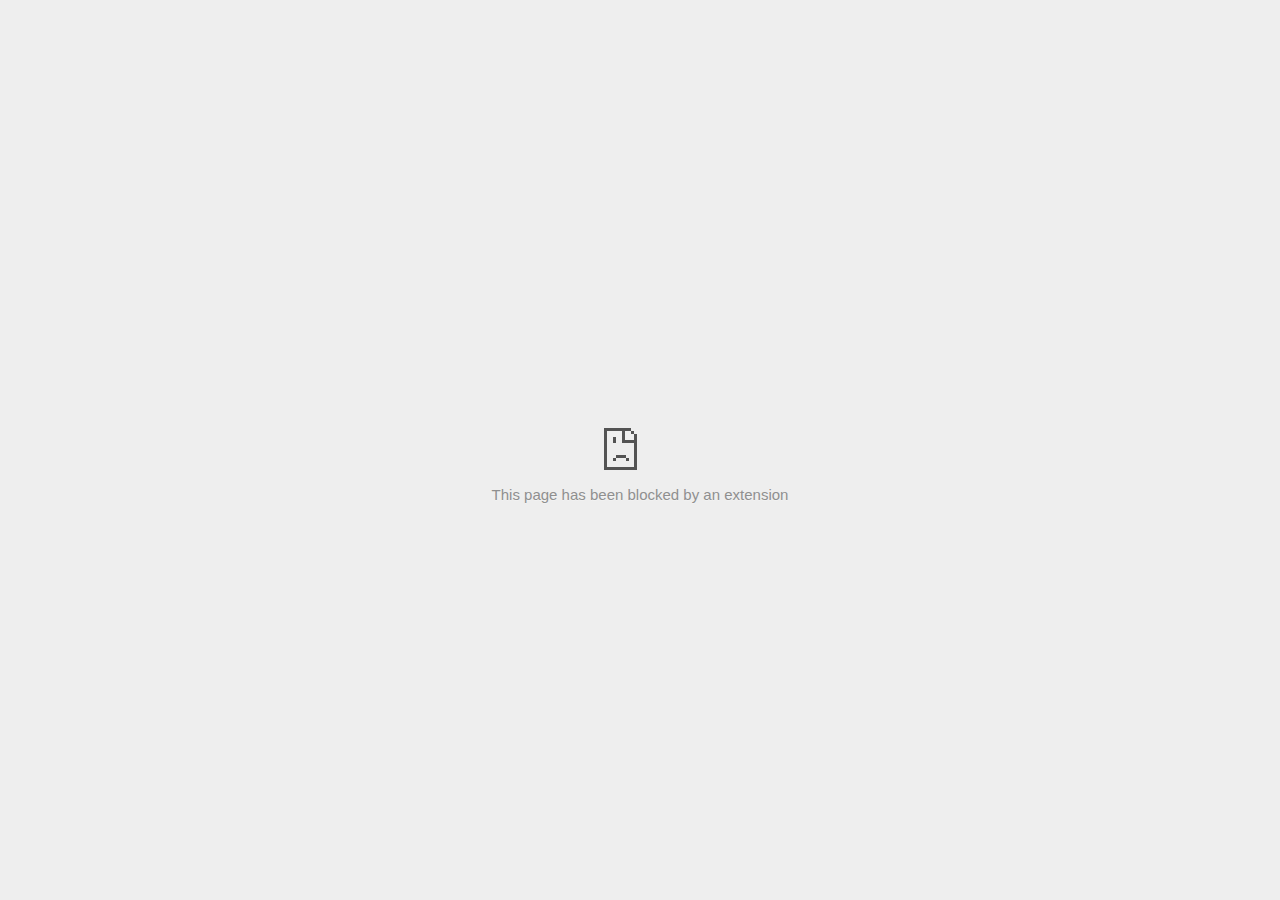
<file: images/Sprite® Official_files/10819297358.html>
<!DOCTYPE html>
<!-- saved from url=(0029)chrome-error://chromewebdata/ -->
<html dir="ltr" lang="en" subframe=""><head><meta http-equiv="Content-Type" content="text/html; charset=UTF-8">
  
  <meta name="color-scheme" content="light dark">
  <meta name="theme-color" content="#fff">
  <meta name="viewport" content="width=device-width, initial-scale=1.0,
                                 maximum-scale=1.0, user-scalable=no">
  <title>td.doubleclick.net</title>
  <style>/* Copyright 2017 The Chromium Authors
 * Use of this source code is governed by a BSD-style license that can be
 * found in the LICENSE file. */

a {
  color: var(--link-color);
}

body {
  --background-color: #fff;
  --error-code-color: var(--google-gray-700);
  --google-blue-100: rgb(210, 227, 252);
  --google-blue-300: rgb(138, 180, 248);
  --google-blue-600: rgb(26, 115, 232);
  --google-blue-700: rgb(25, 103, 210);
  --google-gray-100: rgb(241, 243, 244);
  --google-gray-300: rgb(218, 220, 224);
  --google-gray-500: rgb(154, 160, 166);
  --google-gray-50: rgb(248, 249, 250);
  --google-gray-600: rgb(128, 134, 139);
  --google-gray-700: rgb(95, 99, 104);
  --google-gray-800: rgb(60, 64, 67);
  --google-gray-900: rgb(32, 33, 36);
  --heading-color: var(--google-gray-900);
  --link-color: rgb(88, 88, 88);
  --popup-container-background-color: rgba(0,0,0,.65);
  --primary-button-fill-color-active: var(--google-blue-700);
  --primary-button-fill-color: var(--google-blue-600);
  --primary-button-text-color: #fff;
  --quiet-background-color: rgb(247, 247, 247);
  --secondary-button-border-color: var(--google-gray-500);
  --secondary-button-fill-color: #fff;
  --secondary-button-hover-border-color: var(--google-gray-600);
  --secondary-button-hover-fill-color: var(--google-gray-50);
  --secondary-button-text-color: var(--google-gray-700);
  --small-link-color: var(--google-gray-700);
  --text-color: var(--google-gray-700);
  background: var(--background-color);
  color: var(--text-color);
  word-wrap: break-word;
}

.nav-wrapper .secondary-button {
  background: var(--secondary-button-fill-color);
  border: 1px solid var(--secondary-button-border-color);
  color: var(--secondary-button-text-color);
  float: none;
  margin: 0;
  padding: 8px 16px;
}

.hidden {
  display: none;
}

html {
  -webkit-text-size-adjust: 100%;
  font-size: 125%;
}

.icon {
  background-repeat: no-repeat;
  background-size: 100%;
}

@media (prefers-color-scheme: dark) {
  body {
    --background-color: var(--google-gray-900);
    --error-code-color: var(--google-gray-500);
    --heading-color: var(--google-gray-500);
    --link-color: var(--google-blue-300);
    --primary-button-fill-color-active: rgb(129, 162, 208);
    --primary-button-fill-color: var(--google-blue-300);
    --primary-button-text-color: var(--google-gray-900);
    --quiet-background-color: var(--background-color);
    --secondary-button-border-color: var(--google-gray-700);
    --secondary-button-fill-color: var(--google-gray-900);
    --secondary-button-hover-fill-color: rgb(48, 51, 57);
    --secondary-button-text-color: var(--google-blue-300);
    --small-link-color: var(--google-blue-300);
    --text-color: var(--google-gray-500);
  }
}
</style>
  <style>/* Copyright 2014 The Chromium Authors
   Use of this source code is governed by a BSD-style license that can be
   found in the LICENSE file. */

button {
  border: 0;
  border-radius: 20px;
  box-sizing: border-box;
  color: var(--primary-button-text-color);
  cursor: pointer;
  float: right;
  font-size: .875em;
  margin: 0;
  padding: 8px 16px;
  transition: box-shadow 150ms cubic-bezier(0.4, 0, 0.2, 1);
  user-select: none;
}

[dir='rtl'] button {
  float: left;
}

.bad-clock button,
.captive-portal button,
.https-only button,
.insecure-form button,
.lookalike-url button,
.main-frame-blocked button,
.neterror button,
.pdf button,
.ssl button,
.enterprise-block button,
.enterprise-warn button,
.safe-browsing-billing button {
  background: var(--primary-button-fill-color);
}

button:active {
  background: var(--primary-button-fill-color-active);
  outline: 0;
}

#debugging {
  display: inline;
  overflow: auto;
}

.debugging-content {
  line-height: 1em;
  margin-bottom: 0;
  margin-top: 1em;
}

.debugging-content-fixed-width {
  display: block;
  font-family: monospace;
  font-size: 1.2em;
  margin-top: 0.5em;
}

.debugging-title {
  font-weight: bold;
}

#details {
  margin: 0 0 50px;
}

#details p:not(:first-of-type) {
  margin-top: 20px;
}

.secondary-button:active {
  border-color: white;
  box-shadow: 0 1px 2px 0 rgba(60, 64, 67, .3),
      0 2px 6px 2px rgba(60, 64, 67, .15);
}

.secondary-button:hover {
  background: var(--secondary-button-hover-fill-color);
  border-color: var(--secondary-button-hover-border-color);
  text-decoration: none;
}

.error-code {
  color: var(--error-code-color);
  font-size: .8em;
  margin-top: 12px;
  text-transform: uppercase;
}

#error-debugging-info {
  font-size: 0.8em;
}

h1 {
  color: var(--heading-color);
  font-size: 1.6em;
  font-weight: normal;
  line-height: 1.25em;
  margin-bottom: 16px;
}

h2 {
  font-size: 1.2em;
  font-weight: normal;
}

.icon {
  height: 72px;
  margin: 0 0 40px;
  width: 72px;
}

input[type=checkbox] {
  opacity: 0;
}

input[type=checkbox]:focus ~ .checkbox::after {
  outline: -webkit-focus-ring-color auto 5px;
}

.interstitial-wrapper {
  box-sizing: border-box;
  font-size: 1em;
  line-height: 1.6em;
  margin: 14vh auto 0;
  max-width: 600px;
  width: 100%;
}

#main-message > p {
  display: inline;
}

#extended-reporting-opt-in {
  font-size: .875em;
  margin-top: 32px;
}

#extended-reporting-opt-in label {
  display: grid;
  grid-template-columns: 1.8em 1fr;
  position: relative;
}

#enhanced-protection-message {
  border-radius: 20px;
  font-size: 1em;
  margin-top: 32px;
  padding: 10px 5px;
}

#enhanced-protection-message a {
  color: var(--google-red-10);
}

#enhanced-protection-message label {
  display: grid;
  grid-template-columns: 2.5em 1fr;
  position: relative;
}

#enhanced-protection-message div {
  margin: 0.5em;
}

#enhanced-protection-message .icon {
  height: 1.5em;
  vertical-align: middle;
  width: 1.5em;
}

.nav-wrapper {
  margin-top: 51px;
}

.nav-wrapper::after {
  clear: both;
  content: '';
  display: table;
  width: 100%;
}

.small-link {
  color: var(--small-link-color);
  font-size: .875em;
}

.checkboxes {
  flex: 0 0 24px;
}

.checkbox {
  --padding: .9em;
  background: transparent;
  display: block;
  height: 1em;
  left: -1em;
  padding-inline-start: var(--padding);
  position: absolute;
  right: 0;
  top: -.5em;
  width: 1em;
}

.checkbox::after {
  border: 1px solid white;
  border-radius: 2px;
  content: '';
  height: 1em;
  left: var(--padding);
  position: absolute;
  top: var(--padding);
  width: 1em;
}

.checkbox::before {
  background: transparent;
  border: 2px solid white;
  border-inline-end-width: 0;
  border-top-width: 0;
  content: '';
  height: .2em;
  left: calc(.3em + var(--padding));
  opacity: 0;
  position: absolute;
  top: calc(.3em  + var(--padding));
  transform: rotate(-45deg);
  width: .5em;
}

input[type=checkbox]:checked ~ .checkbox::before {
  opacity: 1;
}

#recurrent-error-message {
  background: #ededed;
  border-radius: 4px;
  margin-bottom: 16px;
  margin-top: 12px;
  padding: 12px 16px;
}

.showing-recurrent-error-message #extended-reporting-opt-in {
  margin-top: 16px;
}

.showing-recurrent-error-message #enhanced-protection-message {
  margin-top: 16px;
}

@media (max-width: 700px) {
  .interstitial-wrapper {
    padding: 0 10%;
  }

  #error-debugging-info {
    overflow: auto;
  }
}

@media (max-width: 420px) {
  button,
  [dir='rtl'] button,
  .small-link {
    float: none;
    font-size: .825em;
    font-weight: 500;
    margin: 0;
    width: 100%;
  }

  button {
    padding: 16px 24px;
  }

  #details {
    margin: 20px 0 20px 0;
  }

  #details p:not(:first-of-type) {
    margin-top: 10px;
  }

  .secondary-button:not(.hidden) {
    display: block;
    margin-top: 20px;
    text-align: center;
    width: 100%;
  }

  .interstitial-wrapper {
    padding: 0 5%;
  }

  #extended-reporting-opt-in {
    margin-top: 24px;
  }

  #enhanced-protection-message {
    margin-top: 24px;
  }

  .nav-wrapper {
    margin-top: 30px;
  }
}

/**
 * Mobile specific styling.
 * Navigation buttons are anchored to the bottom of the screen.
 * Details message replaces the top content in its own scrollable area.
 */

@media (max-width: 420px) {
  .nav-wrapper .secondary-button {
    border: 0;
    margin: 16px 0 0;
    margin-inline-end: 0;
    padding-bottom: 16px;
    padding-top: 16px;
  }
}

/* Fixed nav. */
@media (min-width: 240px) and (max-width: 420px) and
       (min-height: 401px),
       (min-width: 421px) and (min-height: 240px) and
       (max-height: 560px) {
  body .nav-wrapper {
    background: var(--background-color);
    bottom: 0;
    box-shadow: 0 -12px 24px var(--background-color);
    left: 0;
    margin: 0 auto;
    max-width: 736px;
    padding-inline-end: 24px;
    padding-inline-start: 24px;
    position: fixed;
    right: 0;
    width: 100%;
    z-index: 2;
  }

  .interstitial-wrapper {
    max-width: 736px;
  }

  #details,
  #main-content {
    padding-bottom: 40px;
  }

  #details {
    padding-top: 5.5vh;
  }

  button.small-link {
    color: var(--google-blue-600);
  }
}

@media (max-width: 420px) and (orientation: portrait),
       (max-height: 560px) {
  body {
    margin: 0 auto;
  }

  button,
  [dir='rtl'] button,
  button.small-link,
  .nav-wrapper .secondary-button {
    font-family: Roboto-Regular,Helvetica;
    font-size: .933em;
    margin: 6px 0;
    transform: translatez(0);
  }

  .nav-wrapper {
    box-sizing: border-box;
    padding-bottom: 8px;
    width: 100%;
  }

  #details {
    box-sizing: border-box;
    height: auto;
    margin: 0;
    opacity: 1;
    transition: opacity 250ms cubic-bezier(0.4, 0, 0.2, 1);
  }

  #details.hidden,
  #main-content.hidden {
    height: 0;
    opacity: 0;
    overflow: hidden;
    padding-bottom: 0;
    transition: none;
  }

  h1 {
    font-size: 1.5em;
    margin-bottom: 8px;
  }

  .icon {
    margin-bottom: 5.69vh;
  }

  .interstitial-wrapper {
    box-sizing: border-box;
    margin: 7vh auto 12px;
    padding: 0 24px;
    position: relative;
  }

  .interstitial-wrapper p {
    font-size: .95em;
    line-height: 1.61em;
    margin-top: 8px;
  }

  #main-content {
    margin: 0;
    transition: opacity 100ms cubic-bezier(0.4, 0, 0.2, 1);
  }

  .small-link {
    border: 0;
  }

  .suggested-left > #control-buttons,
  .suggested-right > #control-buttons {
    float: none;
    margin: 0;
  }
}

@media (min-width: 421px) and (min-height: 500px) and (max-height: 560px) {
  .interstitial-wrapper {
    margin-top: 10vh;
  }
}

@media (min-height: 400px) and (orientation:portrait) {
  .interstitial-wrapper {
    margin-bottom: 145px;
  }
}

@media (min-height: 299px) {
  .nav-wrapper {
    padding-bottom: 16px;
  }
}

@media (max-height: 560px) and (min-height: 240px) and (orientation:landscape) {
  .extended-reporting-has-checkbox #details {
    padding-bottom: 80px;
  }
}

@media (min-height: 500px) and (max-height: 650px) and (max-width: 414px) and
       (orientation: portrait) {
  .interstitial-wrapper {
    margin-top: 7vh;
  }
}

@media (min-height: 650px) and (max-width: 414px) and (orientation: portrait) {
  .interstitial-wrapper {
    margin-top: 10vh;
  }
}

/* Small mobile screens. No fixed nav. */
@media (max-height: 400px) and (orientation: portrait),
       (max-height: 239px) and (orientation: landscape),
       (max-width: 419px) and (max-height: 399px) {
  .interstitial-wrapper {
    display: flex;
    flex-direction: column;
    margin-bottom: 0;
  }

  #details {
    flex: 1 1 auto;
    order: 0;
  }

  #main-content {
    flex: 1 1 auto;
    order: 0;
  }

  .nav-wrapper {
    flex: 0 1 auto;
    margin-top: 8px;
    order: 1;
    padding-inline-end: 0;
    padding-inline-start: 0;
    position: relative;
    width: 100%;
  }

  button,
  .nav-wrapper .secondary-button {
    padding: 16px 24px;
  }

  button.small-link {
    color: var(--google-blue-600);
  }
}

@media (max-width: 239px) and (orientation: portrait) {
  .nav-wrapper {
    padding-inline-end: 0;
    padding-inline-start: 0;
  }
}
</style>
  <style>/* Copyright 2013 The Chromium Authors
 * Use of this source code is governed by a BSD-style license that can be
 * found in the LICENSE file. */

/* Don't use the main frame div when the error is in a subframe. */
html[subframe] #main-frame-error {
  display: none;
}

/* Don't use the subframe error div when the error is in a main frame. */
html:not([subframe]) #sub-frame-error {
  display: none;
}

h1 {
  margin-top: 0;
  word-wrap: break-word;
}

h1 span {
  font-weight: 500;
}

a {
  text-decoration: none;
}

.icon {
  -webkit-user-select: none;
  display: inline-block;
}

.icon-generic {
  /* Can't access chrome://theme/IDR_ERROR_NETWORK_GENERIC from an untrusted
   * renderer process, so embed the resource manually. */
  content: -webkit-image-set(
      url([data-uri]) 1x,
      url([data-uri]) 2x);
}

.icon-info {
  content: -webkit-image-set(
      url([data-uri]) 1x,
      url([data-uri]) 2x);
}

.icon-offline {
  content: -webkit-image-set(
      url([data-uri]) 1x,
      url([data-uri]) 2x);
  position: relative;
}

.icon-disabled {
  content: -webkit-image-set(
      url([data-uri]) 1x,
      url([data-uri]) 2x);
  width: 112px;
}

.hidden {
  display: none;
}

#suggestions-list a {
  color: var(--google-blue-600);
}

#suggestions-list p {
  margin-block-end: 0;
}

#suggestions-list ul {
  margin-top: 0;
}

.single-suggestion {
  list-style-type: none;
  padding-inline-start: 0;
}

#error-information-button {
  content: url([data-uri]);
  height: 24px;
  vertical-align: -.15em;
  width: 24px;
}

.use-popup-container#error-information-popup-container
  #error-information-popup {
  align-items: center;
  background-color: var(--popup-container-background-color);
  display: flex;
  height: 100%;
  left: 0;
  position: fixed;
  top: 0;
  width: 100%;
  z-index: 100;
}

.use-popup-container#error-information-popup-container
  #error-information-popup-content > p {
  margin-bottom: 11px;
  margin-inline-start: 20px;
}

.use-popup-container#error-information-popup-container #suggestions-list ul {
  margin-inline-start: 15px;
}

.use-popup-container#error-information-popup-container
  #error-information-popup-box {
  background-color: var(--background-color);
  left: 5%;
  padding-bottom: 15px;
  padding-top: 15px;
  position: fixed;
  width: 90%;
  z-index: 101;
}

.use-popup-container#error-information-popup-container div.error-code {
  margin-inline-start: 20px;
}

.use-popup-container#error-information-popup-container #suggestions-list p {
  margin-inline-start: 20px;
}

:not(.use-popup-container)#error-information-popup-container
  #error-information-popup-close {
  display: none;
}

#error-information-popup-close {
  margin-bottom: 0;
  margin-inline-end: 35px;
  margin-top: 15px;
  text-align: end;
}

.link-button {
  color: rgb(66, 133, 244);
  display: inline-block;
  font-weight: bold;
  text-transform: uppercase;
}

#sub-frame-error-details {

  color: #8F8F8F;

  /* Not done on mobile for performance reasons. */
  text-shadow: 0 1px 0 rgba(255,255,255,0.3);

}

[jscontent=hostName],
[jscontent=failedUrl] {
  overflow-wrap: break-word;
}

.secondary-button {
  background: #d9d9d9;
  color: #696969;
  margin-inline-end: 16px;
}

.snackbar {
  background: #323232;
  border-radius: 2px;
  bottom: 24px;
  box-sizing: border-box;
  color: #fff;
  font-size: .87em;
  left: 24px;
  max-width: 568px;
  min-width: 288px;
  opacity: 0;
  padding: 16px 24px 12px;
  position: fixed;
  transform: translateY(90px);
  will-change: opacity, transform;
  z-index: 999;
}

.snackbar-show {
  -webkit-animation:
    show-snackbar 250ms cubic-bezier(0, 0, 0.2, 1) forwards,
    hide-snackbar 250ms cubic-bezier(0.4, 0, 1, 1) forwards 5s;
}

@-webkit-keyframes show-snackbar {
  100% {
    opacity: 1;
    transform: translateY(0);
  }
}

@-webkit-keyframes hide-snackbar {
  0% {
    opacity: 1;
    transform: translateY(0);
  }
  100% {
    opacity: 0;
    transform: translateY(90px);
  }
}

.suggestions {
  margin-top: 18px;
}

.suggestion-header {
  font-weight: bold;
  margin-bottom: 4px;
}

.suggestion-body {
  color: #777;
}

/* Decrease padding at low sizes. */
@media (max-width: 640px), (max-height: 640px) {
  h1 {
    margin: 0 0 15px;
  }
  .suggestions {
    margin-top: 10px;
  }
  .suggestion-header {
    margin-bottom: 0;
  }
}

#download-link,
#download-link-clicked {
  margin-bottom: 30px;
  margin-top: 30px;
}

#download-link-clicked {
  color: #BBB;
}

#download-link::before,
#download-link-clicked::before {
  content: url([data-uri]);
  display: inline-block;
  margin-inline-end: 4px;
  vertical-align: -webkit-baseline-middle;
}

#download-link-clicked::before {
  opacity: 0;
  width: 0;
}

#offline-content-list-visibility-card {
  border: 1px solid white;
  border-radius: 8px;
  display: flex;
  font-size: .8em;
  justify-content: space-between;
  line-height: 1;
}

#offline-content-list.list-hidden #offline-content-list-visibility-card {
  border-color: rgb(218, 220, 224);
}

#offline-content-list-visibility-card > div {
  padding: 1em;
}

#offline-content-list-title {
  color: var(--google-gray-700);
}

#offline-content-list-show-text,
#offline-content-list-hide-text {
  color: rgb(66, 133, 244);
}

/* Hides the "hide" text div when the offline content list is collapsed/hidden
 * and, alternatively, hides the "show" text div when the offline content list
 * is expanded/shown.
 */
#offline-content-list.list-hidden #offline-content-list-hide-text,
#offline-content-list:not(.list-hidden) #offline-content-list-show-text {
  display: none;
}

/* Controls the animation of the offline content list when it is expanded/shown.
 */
#offline-content-suggestions {
  /* Max-height has to be set for the height animation to work. The chosen value
   * is a little greater than the maximum height the list will have, when all
   * suggestions have images, so that it is never clamped. This makes so that
   * when the actual height is smaller then the animation is not as smooth.
   */
  max-height: 27em;
  transition: max-height 200ms ease-in, visibility 0s 200ms,
              opacity 200ms 200ms linear;
}

/* Controls the animation of the offline content list when it is
 * collapsed/hidden.
 */
#offline-content-list.list-hidden #offline-content-suggestions {
  max-height: 0;
  opacity: 0;
  transition: opacity 200ms linear, visibility 0s 200ms,
              max-height 200ms 200ms ease-out;
  visibility: hidden;
}

#offline-content-list {
  margin-inline-start: -5%;
  width: 110%;
}

/* The selectors below adjust the "overflow" of the suggestion cards contents
 * based on the same screen size based strategy used for the main frame, which
 * is applied by the `interstitial-wrapper` class. */
@media (max-width: 420px)  {
  #offline-content-list {
    margin-inline-start: -2.5%;
    width: 105%;
  }
}
@media (max-width: 420px) and (orientation: portrait),
       (max-height: 560px) {
  #offline-content-list {
    margin-inline-start: -12px;
    width: calc(100% + 24px);
  }
}

.suggestion-with-image .offline-content-suggestion-thumbnail {
  flex-basis: 8.2em;
  flex-shrink: 0;
}

.suggestion-with-image .offline-content-suggestion-thumbnail > img {
  height: 100%;
  width: 100%;
}

.suggestion-with-image #offline-content-list:not(.is-rtl)
.offline-content-suggestion-thumbnail > img {
  border-bottom-right-radius: 7px;
  border-top-right-radius: 7px;
}

.suggestion-with-image #offline-content-list.is-rtl
.offline-content-suggestion-thumbnail > img {
  border-bottom-left-radius: 7px;
  border-top-left-radius: 7px;
}

.suggestion-with-icon .offline-content-suggestion-thumbnail {
  align-items: center;
  display: flex;
  justify-content: center;
  min-height: 4.2em;
  min-width: 4.2em;
}

.suggestion-with-icon .offline-content-suggestion-thumbnail > div {
  align-items: center;
  background-color: rgb(241, 243, 244);
  border-radius: 50%;
  display: flex;
  height: 2.3em;
  justify-content: center;
  width: 2.3em;
}

.suggestion-with-icon .offline-content-suggestion-thumbnail > div > img {
  height: 1.45em;
  width: 1.45em;
}

.offline-content-suggestion-favicon {
  height: 1em;
  margin-inline-end: 0.4em;
  width: 1.4em;
}

.offline-content-suggestion-favicon > img {
  height: 1.4em;
  width: 1.4em;
}

.no-favicon .offline-content-suggestion-favicon {
  display: none;
}

.image-video {
  content: url([data-uri]);
}

.image-music-note {
  content: url([data-uri]);
}

.image-earth {
  content: url([data-uri]);
}

.image-file {
  content: url([data-uri]);
}

.offline-content-suggestion-texts {
  display: flex;
  flex-direction: column;
  justify-content: space-between;
  line-height: 1.3;
  padding: .9em;
  width: 100%;
}

.offline-content-suggestion-title {
  -webkit-box-orient: vertical;
  -webkit-line-clamp: 3;
  color: rgb(32, 33, 36);
  display: -webkit-box;
  font-size: 1.1em;
  overflow: hidden;
  text-overflow: ellipsis;
}

div.offline-content-suggestion {
  align-items: stretch;
  border: 1px solid rgb(218, 220, 224);
  border-radius: 8px;
  display: flex;
  justify-content: space-between;
  margin-bottom: .8em;
}

.suggestion-with-image {
  flex-direction: row;
  height: 8.2em;
  max-height: 8.2em;
}

.suggestion-with-icon {
  flex-direction: row-reverse;
  height: 4.2em;
  max-height: 4.2em;
}

.suggestion-with-icon .offline-content-suggestion-title {
  -webkit-line-clamp: 1;
  word-break: break-all;
}

.suggestion-with-icon .offline-content-suggestion-texts {
  padding-inline-start: 0;
}

.offline-content-suggestion-attribution-freshness {
  color: rgb(95, 99, 104);
  display: flex;
  font-size: .8em;
  line-height: 1.7em;
}

.offline-content-suggestion-attribution {
  -webkit-box-orient: vertical;
  -webkit-line-clamp: 1;
  display: -webkit-box;
  flex-shrink: 1;
  margin-inline-end: 0.3em;
  overflow: hidden;
  overflow-wrap: break-word;
  text-overflow: ellipsis;
  word-break: break-all;
}

.no-attribution .offline-content-suggestion-attribution {
  display: none;
}

.offline-content-suggestion-freshness::before {
  content: '-';
  display: inline-block;
  flex-shrink: 0;
  margin-inline-end: .1em;
  margin-inline-start: .1em;
}

.no-attribution .offline-content-suggestion-freshness::before {
  display: none;
}

.offline-content-suggestion-freshness {
  flex-shrink: 0;
}

.suggestion-with-image .offline-content-suggestion-pin-spacer {
  flex-grow: 100;
  flex-shrink: 1;
}

.suggestion-with-image .offline-content-suggestion-pin {
  content: url([data-uri]);
  flex-shrink: 0;
  height: 1.4em;
  margin-inline-start: .4em;
  width: 1.4em;
}

/* Controls the animation (and a bit more) of the launch-downloads-home action
 * button when the offline content list is expanded/shown.
 */
#offline-content-list-action {
  text-align: center;
  transition: visibility 0s 200ms, opacity 200ms 200ms linear;
}

/* Controls the animation of the launch-downloads-home action button when the
 * offline content list is collapsed/hidden.
 */
#offline-content-list.list-hidden #offline-content-list-action {
  opacity: 0;
  transition: opacity 200ms linear, visibility 0s 200ms;
  visibility: hidden;
}

#cancel-save-page-button {
  background-image: url([data-uri]);
  background-position: right 27px center;
  background-repeat: no-repeat;
  border: 1px solid var(--google-gray-300);
  border-radius: 5px;
  color: var(--google-gray-700);
  margin-bottom: 26px;
  padding-bottom: 16px;
  padding-inline-end: 88px;
  padding-inline-start: 16px;
  padding-top: 16px;
  text-align: start;
}

html[dir='rtl'] #cancel-save-page-button {
  background-position: left 27px center;
}

#save-page-for-later-button {
  display: flex;
  justify-content: start;
}

#save-page-for-later-button a::before {
  content: url([data-uri]);
  display: inline-block;
  margin-inline-end: 4px;
  vertical-align: -webkit-baseline-middle;
}

.hidden#save-page-for-later-button {
  display: none;
}

/* Don't allow overflow when in a subframe. */
html[subframe] body {
  overflow: hidden;
}

#sub-frame-error {
  -webkit-align-items: center;
  -webkit-flex-flow: column;
  -webkit-justify-content: center;
  background-color: #DDD;
  display: -webkit-flex;
  height: 100%;
  left: 0;
  position: absolute;
  text-align: center;
  top: 0;
  transition: background-color 200ms ease-in-out;
  width: 100%;
}

#sub-frame-error:hover {
  background-color: #EEE;
}

#sub-frame-error .icon-generic {
  margin: 0 0 16px;
}

#sub-frame-error-details {
  margin: 0 10px;
  text-align: center;
  visibility: hidden;
}

/* Show details only when hovering. */
#sub-frame-error:hover #sub-frame-error-details {
  visibility: visible;
}

/* If the iframe is too small, always hide the error code. */
/* TODO(mmenke): See if overflow: no-display works better, once supported. */
@media (max-width: 200px), (max-height: 95px) {
  #sub-frame-error-details {
    display: none;
  }
}

/* Adjust icon for small embedded frames in apps. */
@media (max-height: 100px) {
  #sub-frame-error .icon-generic {
    height: auto;
    margin: 0;
    padding-top: 0;
    width: 25px;
  }
}

/* details-button is special; it's a <button> element that looks like a link. */
#details-button {
  box-shadow: none;
  min-width: 0;
}

/* Styles for platform dependent separation of controls and details button. */
.suggested-left > #control-buttons,
.suggested-right > #details-button {
  float: left;
}

.suggested-right > #control-buttons,
.suggested-left > #details-button {
  float: right;
}

.suggested-left .secondary-button {
  margin-inline-end: 0;
  margin-inline-start: 16px;
}

#details-button.singular {
  float: none;
}

/* download-button shows both icon and text. */
#download-button {
  padding-bottom: 4px;
  padding-top: 4px;
  position: relative;
}

#download-button::before {
  background: -webkit-image-set(
      url([data-uri]) 1x,
      url([data-uri]) 2x)
    no-repeat;
  content: '';
  display: inline-block;
  height: 24px;
  margin-inline-end: 4px;
  margin-inline-start: -4px;
  vertical-align: middle;
  width: 24px;
}

#download-button:disabled {
  background: rgb(180, 206, 249);
  color: rgb(255, 255, 255);
}

#buttons::after {
  clear: both;
  content: '';
  display: block;
  width: 100%;
}

/* Offline page */
html[dir='rtl'] .runner-container,
html[dir='rtl'].offline .icon-offline {
  transform: scaleX(-1);
}

.offline {
  transition: filter 1.5s cubic-bezier(0.65, 0.05, 0.36, 1),
              background-color 1.5s cubic-bezier(0.65, 0.05, 0.36, 1);

  will-change: filter, background-color;

}

.offline body {
  transition: background-color 1.5s cubic-bezier(0.65, 0.05, 0.36, 1);
}

.offline #main-message > p {
  display: none;
}

.offline.inverted {
  background-color: #fff;
  filter: invert(1);
}

.offline.inverted body {
  background-color: #fff;
}

.offline .interstitial-wrapper {
  color: var(--text-color);
  font-size: 1em;
  line-height: 1.55;
  margin: 0 auto;
  max-width: 600px;
  padding-top: 100px;
  position: relative;
  width: 100%;
}

.offline .runner-container {
  direction: ltr;
  height: 150px;
  max-width: 600px;
  overflow: hidden;
  position: absolute;
  top: 35px;
  width: 44px;
}

.offline .runner-container:focus {
  outline: none;
}

.offline .runner-container:focus-visible {
  outline: 3px solid var(--google-blue-300);
}

.offline .runner-canvas {
  height: 150px;
  max-width: 600px;
  opacity: 1;
  overflow: hidden;
  position: absolute;
  top: 0;
  z-index: 10;
}

.offline .controller {
  height: 100vh;
  left: 0;
  position: absolute;
  top: 0;
  width: 100vw;
  z-index: 9;
}

#offline-resources {
  display: none;
}

#offline-instruction {
  image-rendering: pixelated;
  left: 0;
  margin: auto;
  position: absolute;
  right: 0;
  top: 60px;
  width: fit-content;
}

.offline-runner-live-region {
  bottom: 0;
  clip-path: polygon(0 0, 0 0, 0 0);
  color: var(--background-color);
  display: block;
  font-size: xx-small;
  overflow: hidden;
  position: absolute;
  text-align: center;
  transition: color 1.5s cubic-bezier(0.65, 0.05, 0.36, 1);
  user-select: none;
}

/* Custom toggle */
.slow-speed-option {
  align-items: center;
  background: var(--google-gray-50);
  border-radius: 24px/50%;
  bottom: 0;
  color: var(--error-code-color);
  display: inline-flex;
  font-size: 1em;
  left: 0;
  line-height: 1.1em;
  margin: 5px auto;
  padding: 2px 12px 3px 20px;
  position: absolute;
  right: 0;
  width: max-content;
  z-index: 999;
}

.slow-speed-option.hidden {
  display: none;
}

.slow-speed-option [type=checkbox] {
  opacity: 0;
  pointer-events: none;
  position: absolute;
}

.slow-speed-option .slow-speed-toggle {
  cursor: pointer;
  margin-inline-start: 8px;
  padding: 8px 4px;
  position: relative;
}

.slow-speed-option [type=checkbox]:disabled ~ .slow-speed-toggle {
  cursor: default;
}

.slow-speed-option-label [type=checkbox] {
  opacity: 0;
  pointer-events: none;
  position: absolute;
}

.slow-speed-option .slow-speed-toggle::before,
.slow-speed-option .slow-speed-toggle::after {
  content: '';
  display: block;
  margin: 0 3px;
  transition: all 100ms cubic-bezier(0.4, 0, 1, 1);
}

.slow-speed-option .slow-speed-toggle::before {
  background: rgb(189,193,198);
  border-radius: 0.65em;
  height: 0.9em;
  width: 2em;
}

.slow-speed-option .slow-speed-toggle::after {
  background: #fff;
  border-radius: 50%;
  box-shadow: 0 1px 3px 0 rgb(0 0 0 / 40%);
  height: 1.2em;
  position: absolute;
  top: 51%;
  transform: translate(-20%, -50%);
  width: 1.1em;
}

.slow-speed-option [type=checkbox]:focus + .slow-speed-toggle {
  box-shadow: 0 0 8px rgb(94, 158, 214);
  outline: 1px solid rgb(93, 157, 213);
}

.slow-speed-option [type=checkbox]:checked + .slow-speed-toggle::before {
  background: var(--google-blue-600);
  opacity: 0.5;
}

.slow-speed-option [type=checkbox]:checked + .slow-speed-toggle::after {
  background: var(--google-blue-600);
  transform: translate(calc(2em - 90%), -50%);
}

.slow-speed-option [type=checkbox]:checked:disabled +
  .slow-speed-toggle::before {
  background: rgb(189,193,198);
}

.slow-speed-option [type=checkbox]:checked:disabled +
  .slow-speed-toggle::after {
  background: var(--google-gray-50);
}

@media (max-width: 420px) {
  #download-button {
    padding-bottom: 12px;
    padding-top: 12px;
  }

  .suggested-left > #control-buttons,
  .suggested-right > #control-buttons {
    float: none;
  }

  .snackbar {
    border-radius: 0;
    bottom: 0;
    left: 0;
    width: 100%;
  }
}

@media (max-height: 350px) {
  h1 {
    margin: 0 0 15px;
  }

  .icon-offline {
    margin: 0 0 10px;
  }

  .interstitial-wrapper {
    margin-top: 5%;
  }

  .nav-wrapper {
    margin-top: 30px;
  }
}

@media (min-width: 420px) and (max-width: 736px) and
       (min-height: 240px) and (max-height: 420px) and
       (orientation:landscape) {
  .interstitial-wrapper {
    margin-bottom: 100px;
  }
}

@media (max-width: 360px) and (max-height: 480px) {
  .offline .interstitial-wrapper {
    padding-top: 60px;
  }

  .offline .runner-container {
    top: 8px;
  }
}

@media (min-height: 240px) and (orientation: landscape) {
  .offline .interstitial-wrapper {
    margin-bottom: 90px;
  }

  .icon-offline {
    margin-bottom: 20px;
  }
}

@media (max-height: 320px) and (orientation: landscape) {
  .icon-offline {
    margin-bottom: 0;
  }

  .offline .runner-container {
    top: 10px;
  }
}

@media (max-width: 240px) {
  button {
    padding-inline-end: 12px;
    padding-inline-start: 12px;
  }

  .interstitial-wrapper {
    overflow: inherit;
    padding: 0 8px;
  }
}

@media (max-width: 120px) {
  button {
    width: auto;
  }
}

.arcade-mode,
.arcade-mode .runner-container,
.arcade-mode .runner-canvas {
  image-rendering: pixelated;
  max-width: 100%;
  overflow: hidden;
}

.arcade-mode #buttons,
.arcade-mode #main-content {
  opacity: 0;
  overflow: hidden;
}

.arcade-mode .interstitial-wrapper {
  height: 100vh;
  max-width: 100%;
  overflow: hidden;
}

.arcade-mode .runner-container {
  left: 0;
  margin: auto;
  right: 0;
  transform-origin: top center;
  transition: transform 250ms cubic-bezier(0.4, 0, 1, 1) 400ms;
  z-index: 2;
}

@media (prefers-color-scheme: dark) {
  .icon {
    filter: invert(1);
  }

  .offline .runner-canvas {
    filter: invert(1);
  }

  .offline.inverted {
    background-color: var(--background-color);
    filter: invert(0);
  }

  .offline.inverted body {
    background-color: #fff;
  }

  .offline.inverted .offline-runner-live-region {
    color: #fff;
  }

  #suggestions-list a {
    color: var(--link-color);
  }

  #error-information-button {
    filter: invert(0.6);
  }

  .slow-speed-option {
    background: var(--google-gray-800);
    color: var(--google-gray-100);
  }

  .slow-speed-option .slow-speed-toggle::before,
  .slow-speed-option [type=checkbox]:checked:disabled +
    .slow-speed-toggle::before {
     background: rgb(189,193,198);
  }

  .slow-speed-option [type=checkbox]:checked + .slow-speed-toggle::after,
  .slow-speed-option [type=checkbox]:checked + .slow-speed-toggle::before {
    background: var(--google-blue-300);
  }
}
</style>
  <script>// Copyright 2013 The Chromium Authors
// Use of this source code is governed by a BSD-style license that can be
// found in the LICENSE file.

/**
 * @typedef {{
 *   downloadButtonClick: function(),
 *   reloadButtonClick: function(string),
 *   detailsButtonClick: function(),
 *   diagnoseErrorsButtonClick: function(),
 *   portalSigninsButtonClick: function(),
 *   trackEasterEgg: function(),
 *   updateEasterEggHighScore: function(number),
 *   resetEasterEggHighScore: function(),
 *   launchOfflineItem: function(string, string),
 *   savePageForLater: function(),
 *   cancelSavePage: function(),
 *   listVisibilityChange: function(boolean),
 * }}
 */
// eslint-disable-next-line no-var
var errorPageController;

const HIDDEN_CLASS = 'hidden';

// Decodes a UTF16 string that is encoded as base64.
function decodeUTF16Base64ToString(encoded_text) {
  const data = atob(encoded_text);
  let result = '';
  for (let i = 0; i < data.length; i += 2) {
    result +=
        String.fromCharCode(data.charCodeAt(i) * 256 + data.charCodeAt(i + 1));
  }
  return result;
}

function toggleHelpBox() {
  const helpBoxOuter = document.getElementById('details');
  helpBoxOuter.classList.toggle(HIDDEN_CLASS);
  const detailsButton = document.getElementById('details-button');
  if (helpBoxOuter.classList.contains(HIDDEN_CLASS)) {
    /** @suppress {missingProperties} */
    detailsButton.innerText = detailsButton.detailsText;
  } else {
    /** @suppress {missingProperties} */
    detailsButton.innerText = detailsButton.hideDetailsText;
  }

  // Details appears over the main content on small screens.
  if (mobileNav) {
    document.getElementById('main-content').classList.toggle(HIDDEN_CLASS);
    const runnerContainer = document.querySelector('.runner-container');
    if (runnerContainer) {
      runnerContainer.classList.toggle(HIDDEN_CLASS);
    }
  }
}

function diagnoseErrors() {
  if (window.errorPageController) {
    errorPageController.diagnoseErrorsButtonClick();
  }
}

function portalSignin() {
  if (window.errorPageController) {
    errorPageController.portalSigninButtonClick();
  }
}

// Subframes use a different layout but the same html file.  This is to make it
// easier to support platforms that load the error page via different
// mechanisms (Currently just iOS). We also use the subframe style for portals
// as they are embedded like subframes and can't be interacted with by the user.
let isSubFrame = false;
if (window.top.location !== window.location || window.portalHost) {
  document.documentElement.setAttribute('subframe', '');
  isSubFrame = true;
}

// Re-renders the error page using |strings| as the dictionary of values.
// Used by NetErrorTabHelper to update DNS error pages with probe results.
function updateForDnsProbe(strings) {
  const context = new JsEvalContext(strings);
  jstProcess(context, document.getElementById('t'));
  onDocumentLoadOrUpdate();
}

// Adds an icon class to the list and removes classes previously set.
function updateIconClass(newClass) {
  const frameSelector = isSubFrame ? '#sub-frame-error' : '#main-frame-error';
  const iconEl = document.querySelector(frameSelector + ' .icon');

  if (iconEl.classList.contains(newClass)) {
    return;
  }

  iconEl.className = 'icon ' + newClass;
}

// Implements button clicks.  This function is needed during the transition
// between implementing these in trunk chromium and implementing them in iOS.
function reloadButtonClick(url) {
  if (window.errorPageController) {
    // 

    // 
    errorPageController.reloadButtonClick();
    // 
  } else {
    window.location = url;
  }
}

function downloadButtonClick() {
  if (window.errorPageController) {
    errorPageController.downloadButtonClick();
    const downloadButton = document.getElementById('download-button');
    downloadButton.disabled = true;
    /** @suppress {missingProperties} */
    downloadButton.textContent = downloadButton.disabledText;

    document.getElementById('download-link-wrapper')
        .classList.add(HIDDEN_CLASS);
    document.getElementById('download-link-clicked-wrapper')
        .classList.remove(HIDDEN_CLASS);
  }
}

function detailsButtonClick() {
  if (window.errorPageController) {
    errorPageController.detailsButtonClick();
  }
}

let primaryControlOnLeft = true;
// clang-format off
// 

function setAutoFetchState(scheduled, can_schedule) {
  document.getElementById('cancel-save-page-button')
      .classList.toggle(HIDDEN_CLASS, !scheduled);
  document.getElementById('save-page-for-later-button')
      .classList.toggle(HIDDEN_CLASS, scheduled || !can_schedule);
}

function savePageLaterClick() {
  errorPageController.savePageForLater();
  // savePageForLater will eventually trigger a call to setAutoFetchState() when
  // it completes.
}

function cancelSavePageClick() {
  errorPageController.cancelSavePage();
  // setAutoFetchState is not called in response to cancelSavePage(), so do it
  // now.
  setAutoFetchState(false, true);
}

function toggleErrorInformationPopup() {
  document.getElementById('error-information-popup-container')
      .classList.toggle(HIDDEN_CLASS);
}

function launchOfflineItem(itemID, name_space) {
  errorPageController.launchOfflineItem(itemID, name_space);
}

function launchDownloadsPage() {
  errorPageController.launchDownloadsPage();
}

function getIconForSuggestedItem(item) {
  // Note: |item.content_type| contains the enum values from
  // chrome::mojom::AvailableContentType.
  switch (item.content_type) {
    case 1:  // kVideo
      return 'image-video';
    case 2:  // kAudio
      return 'image-music-note';
    case 0:  // kPrefetchedPage
    case 3:  // kOtherPage
      return 'image-earth';
  }
  return 'image-file';
}

function getSuggestedContentDiv(item, index) {
  // Note: See AvailableContentToValue in available_offline_content_helper.cc
  // for the data contained in an |item|.
  // TODO(carlosk): Present |snippet_base64| when that content becomes
  // available.
  let thumbnail = '';
  const extraContainerClasses = [];
  // html_inline.py will try to replace src attributes with data URIs using a
  // simple regex. The following is obfuscated slightly to avoid that.
  const source = 'src';
  if (item.thumbnail_data_uri) {
    extraContainerClasses.push('suggestion-with-image');
    thumbnail = `<img ${source}="${item.thumbnail_data_uri}">`;
  } else {
    extraContainerClasses.push('suggestion-with-icon');
    const iconClass = getIconForSuggestedItem(item);
    thumbnail = `<div><img class="${iconClass}"></div>`;
  }

  let favicon = '';
  if (item.favicon_data_uri) {
    favicon = `<img ${source}="${item.favicon_data_uri}">`;
  } else {
    extraContainerClasses.push('no-favicon');
  }

  if (!item.attribution_base64) {
    extraContainerClasses.push('no-attribution');
  }

  return `
  <div class="offline-content-suggestion ${extraContainerClasses.join(' ')}"
    onclick="launchOfflineItem('${item.ID}', '${item.name_space}')">
      <div class="offline-content-suggestion-texts">
        <div id="offline-content-suggestion-title-${index}"
             class="offline-content-suggestion-title">
        </div>
        <div class="offline-content-suggestion-attribution-freshness">
          <div id="offline-content-suggestion-favicon-${index}"
               class="offline-content-suggestion-favicon">
            ${favicon}
          </div>
          <div id="offline-content-suggestion-attribution-${index}"
               class="offline-content-suggestion-attribution">
          </div>
          <div class="offline-content-suggestion-freshness">
            ${item.date_modified}
          </div>
          <div class="offline-content-suggestion-pin-spacer"></div>
          <div class="offline-content-suggestion-pin"></div>
        </div>
      </div>
      <div class="offline-content-suggestion-thumbnail">
        ${thumbnail}
      </div>
  </div>`;
}

/**
 * @typedef {{
 *   ID: string,
 *   name_space: string,
 *   title_base64: string,
 *   snippet_base64: string,
 *   date_modified: string,
 *   attribution_base64: string,
 *   thumbnail_data_uri: string,
 *   favicon_data_uri: string,
 *   content_type: number,
 * }}
 */
let AvailableOfflineContent;

// Populates a list of suggested offline content.
// Note: For security reasons all content downloaded from the web is considered
// unsafe and must be securely handled to be presented on the dino page. Images
// have already been safely re-encoded but textual content -- like title and
// attribution -- must be properly handled here.
// @param {boolean} isShown
// @param {Array<AvailableOfflineContent>} suggestions
function offlineContentAvailable(isShown, suggestions) {
  if (!suggestions || !loadTimeData.valueExists('offlineContentList')) {
    return;
  }

  const suggestionsHTML = [];
  for (let index = 0; index < suggestions.length; index++) {
    suggestionsHTML.push(getSuggestedContentDiv(suggestions[index], index));
  }

  document.getElementById('offline-content-suggestions').innerHTML =
      suggestionsHTML.join('\n');

  // Sets textual web content using |textContent| to make sure it's handled as
  // plain text.
  for (let index = 0; index < suggestions.length; index++) {
    document.getElementById(`offline-content-suggestion-title-${index}`)
        .textContent =
        decodeUTF16Base64ToString(suggestions[index].title_base64);
    document.getElementById(`offline-content-suggestion-attribution-${index}`)
        .textContent =
        decodeUTF16Base64ToString(suggestions[index].attribution_base64);
  }

  const contentListElement = document.getElementById('offline-content-list');
  if (document.dir === 'rtl') {
    contentListElement.classList.add('is-rtl');
  }
  contentListElement.hidden = false;
  // The list is configured as hidden by default. Show it if needed.
  if (isShown) {
    toggleOfflineContentListVisibility(false);
  }
}

function toggleOfflineContentListVisibility(updatePref) {
  if (!loadTimeData.valueExists('offlineContentList')) {
    return;
  }

  const contentListElement = document.getElementById('offline-content-list');
  const isVisible = !contentListElement.classList.toggle('list-hidden');

  if (updatePref && window.errorPageController) {
    errorPageController.listVisibilityChanged(isVisible);
  }
}

// Called on document load, and from updateForDnsProbe().
function onDocumentLoadOrUpdate() {
  const downloadButtonVisible = loadTimeData.valueExists('downloadButton') &&
      loadTimeData.getValue('downloadButton').msg;
  const detailsButton = document.getElementById('details-button');

  // If offline content suggestions will be visible, the usual buttons will not
  // be presented.
  const offlineContentVisible =
      loadTimeData.valueExists('suggestedOfflineContentPresentation');
  if (offlineContentVisible) {
    document.querySelector('.nav-wrapper').classList.add(HIDDEN_CLASS);
    detailsButton.classList.add(HIDDEN_CLASS);

    document.getElementById('download-link').hidden = !downloadButtonVisible;
    document.getElementById('download-links-wrapper')
        .classList.remove(HIDDEN_CLASS);
    document.getElementById('error-information-popup-container')
        .classList.add('use-popup-container', HIDDEN_CLASS);
    document.getElementById('error-information-button')
        .classList.remove(HIDDEN_CLASS);
  }

  const attemptAutoFetch = loadTimeData.valueExists('attemptAutoFetch') &&
      loadTimeData.getValue('attemptAutoFetch');

  const reloadButtonVisible = loadTimeData.valueExists('reloadButton') &&
      loadTimeData.getValue('reloadButton').msg;

  const reloadButton = document.getElementById('reload-button');
  const downloadButton = document.getElementById('download-button');
  if (reloadButton.style.display === 'none' &&
      downloadButton.style.display === 'none') {
    detailsButton.classList.add('singular');
  }

  // Show or hide control buttons.
  const controlButtonDiv = document.getElementById('control-buttons');
  controlButtonDiv.hidden =
      offlineContentVisible || !(reloadButtonVisible || downloadButtonVisible);

  const iconClass = loadTimeData.valueExists('iconClass') &&
      loadTimeData.getValue('iconClass');

  updateIconClass(iconClass);

  if (!isSubFrame && iconClass === 'icon-offline') {
    document.documentElement.classList.add('offline');
    new Runner('.interstitial-wrapper');
  }
}

function onDocumentLoad() {
  // Sets up the proper button layout for the current platform.
  const buttonsDiv = document.getElementById('buttons');
  if (primaryControlOnLeft) {
    buttonsDiv.classList.add('suggested-left');
  } else {
    buttonsDiv.classList.add('suggested-right');
  }

  onDocumentLoadOrUpdate();
}

document.addEventListener('DOMContentLoaded', onDocumentLoad);
</script>
  <script>// Copyright 2015 The Chromium Authors
// Use of this source code is governed by a BSD-style license that can be
// found in the LICENSE file.

let mobileNav = false;

/**
 * For small screen mobile the navigation buttons are moved
 * below the advanced text.
 */
function onResize() {
  const helpOuterBox = document.querySelector('#details');
  const mainContent = document.querySelector('#main-content');
  const mediaQuery = '(min-width: 240px) and (max-width: 420px) and ' +
      '(min-height: 401px), ' +
      '(max-height: 560px) and (min-height: 240px) and ' +
      '(min-width: 421px)';

  const detailsHidden = helpOuterBox.classList.contains(HIDDEN_CLASS);
  const runnerContainer = document.querySelector('.runner-container');

  // Check for change in nav status.
  if (mobileNav !== window.matchMedia(mediaQuery).matches) {
    mobileNav = !mobileNav;

    // Handle showing the top content / details sections according to state.
    if (mobileNav) {
      mainContent.classList.toggle(HIDDEN_CLASS, !detailsHidden);
      helpOuterBox.classList.toggle(HIDDEN_CLASS, detailsHidden);
      if (runnerContainer) {
        runnerContainer.classList.toggle(HIDDEN_CLASS, !detailsHidden);
      }
    } else if (!detailsHidden) {
      // Non mobile nav with visible details.
      mainContent.classList.remove(HIDDEN_CLASS);
      helpOuterBox.classList.remove(HIDDEN_CLASS);
      if (runnerContainer) {
        runnerContainer.classList.remove(HIDDEN_CLASS);
      }
    }
  }
}

function setupMobileNav() {
  window.addEventListener('resize', onResize);
  onResize();
}

document.addEventListener('DOMContentLoaded', setupMobileNav);
</script>
  <script>// Copyright 2014 The Chromium Authors
// Use of this source code is governed by a BSD-style license that can be
// found in the LICENSE file.

/**
 * T-Rex runner.
 * @param {string} outerContainerId Outer containing element id.
 * @param {!Object=} opt_config
 * @constructor
 * @implements {EventListener}
 * @export
 */
function Runner(outerContainerId, opt_config) {
  // Singleton
  if (Runner.instance_) {
    return Runner.instance_;
  }
  Runner.instance_ = this;

  this.outerContainerEl = document.querySelector(outerContainerId);
  this.containerEl = null;
  this.snackbarEl = null;
  // A div to intercept touch events. Only set while (playing && useTouch).
  this.touchController = null;

  this.config = opt_config || Object.assign(Runner.config, Runner.normalConfig);
  // Logical dimensions of the container.
  this.dimensions = Runner.defaultDimensions;

  this.gameType = null;
  Runner.spriteDefinition = Runner.spriteDefinitionByType['original'];

  this.altGameImageSprite = null;
  this.altGameModeActive = false;
  this.altGameModeFlashTimer = null;
  this.fadeInTimer = 0;

  this.canvas = null;
  this.canvasCtx = null;

  this.tRex = null;

  this.distanceMeter = null;
  this.distanceRan = 0;

  this.highestScore = 0;
  this.syncHighestScore = false;

  this.time = 0;
  this.runningTime = 0;
  this.msPerFrame = 1000 / FPS;
  this.currentSpeed = this.config.SPEED;
  Runner.slowDown = false;

  this.obstacles = [];

  this.activated = false; // Whether the easter egg has been activated.
  this.playing = false; // Whether the game is currently in play state.
  this.crashed = false;
  this.paused = false;
  this.inverted = false;
  this.invertTimer = 0;
  this.resizeTimerId_ = null;

  this.playCount = 0;

  // Sound FX.
  this.audioBuffer = null;

  /** @type {Object} */
  this.soundFx = {};
  this.generatedSoundFx = null;

  // Global web audio context for playing sounds.
  this.audioContext = null;

  // Images.
  this.images = {};
  this.imagesLoaded = 0;

  // Gamepad state.
  this.pollingGamepads = false;
  this.gamepadIndex = undefined;
  this.previousGamepad = null;

  if (this.isDisabled()) {
    this.setupDisabledRunner();
  } else {
    if (Runner.isAltGameModeEnabled()) {
      this.initAltGameType();
      Runner.gameType = this.gameType;
    }
    this.loadImages();

    window['initializeEasterEggHighScore'] =
        this.initializeHighScore.bind(this);
  }
}

/**
 * Default game width.
 * @const
 */
const DEFAULT_WIDTH = 600;

/**
 * Frames per second.
 * @const
 */
const FPS = 60;

/** @const */
const IS_HIDPI = window.devicePixelRatio > 1;

/** @const */
const IS_IOS = /CriOS/.test(window.navigator.userAgent);

/** @const */
const IS_MOBILE = /Android/.test(window.navigator.userAgent) || IS_IOS;

/** @const */
const IS_RTL = document.querySelector('html').dir == 'rtl';

/** @const */
const ARCADE_MODE_URL = 'chrome://dino/';

/** @const */
const RESOURCE_POSTFIX = 'offline-resources-';

/** @const */
const A11Y_STRINGS = {
  ariaLabel: 'dinoGameA11yAriaLabel',
  description: 'dinoGameA11yDescription',
  gameOver: 'dinoGameA11yGameOver',
  highScore: 'dinoGameA11yHighScore',
  jump: 'dinoGameA11yJump',
  started: 'dinoGameA11yStartGame',
  speedLabel: 'dinoGameA11ySpeedToggle',
};

/**
 * Default game configuration.
 * Shared config for all  versions of the game. Additional parameters are
 * defined in Runner.normalConfig and Runner.slowConfig.
 */
Runner.config = {
  AUDIOCUE_PROXIMITY_THRESHOLD: 190,
  AUDIOCUE_PROXIMITY_THRESHOLD_MOBILE_A11Y: 250,
  BG_CLOUD_SPEED: 0.2,
  BOTTOM_PAD: 10,
  // Scroll Y threshold at which the game can be activated.
  CANVAS_IN_VIEW_OFFSET: -10,
  CLEAR_TIME: 3000,
  CLOUD_FREQUENCY: 0.5,
  FADE_DURATION: 1,
  FLASH_DURATION: 1000,
  GAMEOVER_CLEAR_TIME: 1200,
  INITIAL_JUMP_VELOCITY: 12,
  INVERT_FADE_DURATION: 12000,
  MAX_BLINK_COUNT: 3,
  MAX_CLOUDS: 6,
  MAX_OBSTACLE_LENGTH: 3,
  MAX_OBSTACLE_DUPLICATION: 2,
  RESOURCE_TEMPLATE_ID: 'audio-resources',
  SPEED: 6,
  SPEED_DROP_COEFFICIENT: 3,
  ARCADE_MODE_INITIAL_TOP_POSITION: 35,
  ARCADE_MODE_TOP_POSITION_PERCENT: 0.1,
};

Runner.normalConfig = {
  ACCELERATION: 0.001,
  AUDIOCUE_PROXIMITY_THRESHOLD: 190,
  AUDIOCUE_PROXIMITY_THRESHOLD_MOBILE_A11Y: 250,
  GAP_COEFFICIENT: 0.6,
  INVERT_DISTANCE: 700,
  MAX_SPEED: 13,
  MOBILE_SPEED_COEFFICIENT: 1.2,
  SPEED: 6,
};


Runner.slowConfig = {
  ACCELERATION: 0.0005,
  AUDIOCUE_PROXIMITY_THRESHOLD: 170,
  AUDIOCUE_PROXIMITY_THRESHOLD_MOBILE_A11Y: 220,
  GAP_COEFFICIENT: 0.3,
  INVERT_DISTANCE: 350,
  MAX_SPEED: 9,
  MOBILE_SPEED_COEFFICIENT: 1.5,
  SPEED: 4.2,
};


/**
 * Default dimensions.
 */
Runner.defaultDimensions = {
  WIDTH: DEFAULT_WIDTH,
  HEIGHT: 150,
};


/**
 * CSS class names.
 * @enum {string}
 */
Runner.classes = {
  ARCADE_MODE: 'arcade-mode',
  CANVAS: 'runner-canvas',
  CONTAINER: 'runner-container',
  CRASHED: 'crashed',
  ICON: 'icon-offline',
  INVERTED: 'inverted',
  SNACKBAR: 'snackbar',
  SNACKBAR_SHOW: 'snackbar-show',
  TOUCH_CONTROLLER: 'controller',
};


/**
 * Sound FX. Reference to the ID of the audio tag on interstitial page.
 * @enum {string}
 */
Runner.sounds = {
  BUTTON_PRESS: 'offline-sound-press',
  HIT: 'offline-sound-hit',
  SCORE: 'offline-sound-reached',
};


/**
 * Key code mapping.
 * @enum {Object}
 */
Runner.keycodes = {
  JUMP: {'38': 1, '32': 1},  // Up, spacebar
  DUCK: {'40': 1},           // Down
  RESTART: {'13': 1},        // Enter
};


/**
 * Runner event names.
 * @enum {string}
 */
Runner.events = {
  ANIM_END: 'webkitAnimationEnd',
  CLICK: 'click',
  KEYDOWN: 'keydown',
  KEYUP: 'keyup',
  POINTERDOWN: 'pointerdown',
  POINTERUP: 'pointerup',
  RESIZE: 'resize',
  TOUCHEND: 'touchend',
  TOUCHSTART: 'touchstart',
  VISIBILITY: 'visibilitychange',
  BLUR: 'blur',
  FOCUS: 'focus',
  LOAD: 'load',
  GAMEPADCONNECTED: 'gamepadconnected',
};

Runner.prototype = {
  /**
   * Initialize alternative game type.
   */
  initAltGameType() {
    if (GAME_TYPE.length > 0) {
      this.gameType = loadTimeData && loadTimeData.valueExists('altGameType') ?
          GAME_TYPE[parseInt(loadTimeData.getValue('altGameType'), 10) - 1] :
          '';
    }
  },

  /**
   * Whether the easter egg has been disabled. CrOS enterprise enrolled devices.
   * @return {boolean}
   */
  isDisabled() {
    return loadTimeData && loadTimeData.valueExists('disabledEasterEgg');
  },

  /**
   * For disabled instances, set up a snackbar with the disabled message.
   */
  setupDisabledRunner() {
    this.containerEl = document.createElement('div');
    this.containerEl.className = Runner.classes.SNACKBAR;
    this.containerEl.textContent = loadTimeData.getValue('disabledEasterEgg');
    this.outerContainerEl.appendChild(this.containerEl);

    // Show notification when the activation key is pressed.
    document.addEventListener(Runner.events.KEYDOWN, function(e) {
      if (Runner.keycodes.JUMP[e.keyCode]) {
        this.containerEl.classList.add(Runner.classes.SNACKBAR_SHOW);
        document.querySelector('.icon').classList.add('icon-disabled');
      }
    }.bind(this));
  },

  /**
   * Setting individual settings for debugging.
   * @param {string} setting
   * @param {number|string} value
   */
  updateConfigSetting(setting, value) {
    if (setting in this.config && value !== undefined) {
      this.config[setting] = value;

      switch (setting) {
        case 'GRAVITY':
        case 'MIN_JUMP_HEIGHT':
        case 'SPEED_DROP_COEFFICIENT':
          this.tRex.config[setting] = value;
          break;
        case 'INITIAL_JUMP_VELOCITY':
          this.tRex.setJumpVelocity(value);
          break;
        case 'SPEED':
          this.setSpeed(/** @type {number} */ (value));
          break;
      }
    }
  },

  /**
   * Creates an on page image element from the base 64 encoded string source.
   * @param {string} resourceName Name in data object,
   * @return {HTMLImageElement} The created element.
   */
  createImageElement(resourceName) {
    const imgSrc = loadTimeData && loadTimeData.valueExists(resourceName) ?
        loadTimeData.getString(resourceName) :
        null;

    if (imgSrc) {
      const el =
          /** @type {HTMLImageElement} */ (document.createElement('img'));
      el.id = resourceName;
      el.src = imgSrc;
      document.getElementById('offline-resources').appendChild(el);
      return el;
    }
    return null;
  },

  /**
   * Cache the appropriate image sprite from the page and get the sprite sheet
   * definition.
   */
  loadImages() {
    let scale = '1x';
    this.spriteDef = Runner.spriteDefinition.LDPI;
    if (IS_HIDPI) {
      scale = '2x';
      this.spriteDef = Runner.spriteDefinition.HDPI;
    }

    Runner.imageSprite = /** @type {HTMLImageElement} */
        (document.getElementById(RESOURCE_POSTFIX + scale));

    if (this.gameType) {
      Runner.altGameImageSprite = /** @type {HTMLImageElement} */
          (this.createImageElement('altGameSpecificImage' + scale));
      Runner.altCommonImageSprite = /** @type {HTMLImageElement} */
          (this.createImageElement('altGameCommonImage' + scale));
    }
    Runner.origImageSprite = Runner.imageSprite;

    // Disable the alt game mode if the sprites can't be loaded.
    if (!Runner.altGameImageSprite || !Runner.altCommonImageSprite) {
      Runner.isAltGameModeEnabled = () => false;
      this.altGameModeActive = false;
    }

    if (Runner.imageSprite.complete) {
      this.init();
    } else {
      // If the images are not yet loaded, add a listener.
      Runner.imageSprite.addEventListener(Runner.events.LOAD,
          this.init.bind(this));
    }
  },

  /**
   * Load and decode base 64 encoded sounds.
   */
  loadSounds() {
    if (!IS_IOS) {
      this.audioContext = new AudioContext();

      const resourceTemplate =
          document.getElementById(this.config.RESOURCE_TEMPLATE_ID).content;

      for (const sound in Runner.sounds) {
        let soundSrc =
            resourceTemplate.getElementById(Runner.sounds[sound]).src;
        soundSrc = soundSrc.substr(soundSrc.indexOf(',') + 1);
        const buffer = decodeBase64ToArrayBuffer(soundSrc);

        // Async, so no guarantee of order in array.
        this.audioContext.decodeAudioData(buffer, function(index, audioData) {
            this.soundFx[index] = audioData;
          }.bind(this, sound));
      }
    }
  },

  /**
   * Sets the game speed. Adjust the speed accordingly if on a smaller screen.
   * @param {number=} opt_speed
   */
  setSpeed(opt_speed) {
    const speed = opt_speed || this.currentSpeed;

    // Reduce the speed on smaller mobile screens.
    if (this.dimensions.WIDTH < DEFAULT_WIDTH) {
      const mobileSpeed = Runner.slowDown ? speed :
                                            speed * this.dimensions.WIDTH /
              DEFAULT_WIDTH * this.config.MOBILE_SPEED_COEFFICIENT;
      this.currentSpeed = mobileSpeed > speed ? speed : mobileSpeed;
    } else if (opt_speed) {
      this.currentSpeed = opt_speed;
    }
  },

  /**
   * Game initialiser.
   */
  init() {
    // Hide the static icon.
    document.querySelector('.' + Runner.classes.ICON).style.visibility =
        'hidden';

    this.adjustDimensions();
    this.setSpeed();

    const ariaLabel = getA11yString(A11Y_STRINGS.ariaLabel);
    this.containerEl = document.createElement('div');
    this.containerEl.setAttribute('role', IS_MOBILE ? 'button' : 'application');
    this.containerEl.setAttribute('tabindex', '0');
    this.containerEl.setAttribute('title', ariaLabel);

    this.containerEl.className = Runner.classes.CONTAINER;

    // Player canvas container.
    this.canvas = createCanvas(this.containerEl, this.dimensions.WIDTH,
        this.dimensions.HEIGHT);

    // Live region for game status updates.
    this.a11yStatusEl = document.createElement('span');
    this.a11yStatusEl.className = 'offline-runner-live-region';
    this.a11yStatusEl.setAttribute('aria-live', 'assertive');
    this.a11yStatusEl.textContent = '';
    Runner.a11yStatusEl = this.a11yStatusEl;

    // Add checkbox to slow down the game.
    this.slowSpeedCheckboxLabel = document.createElement('label');
    this.slowSpeedCheckboxLabel.className = 'slow-speed-option hidden';
    this.slowSpeedCheckboxLabel.textContent =
        getA11yString(A11Y_STRINGS.speedLabel);

    this.slowSpeedCheckbox = document.createElement('input');
    this.slowSpeedCheckbox.setAttribute('type', 'checkbox');
    this.slowSpeedCheckbox.setAttribute(
        'title', getA11yString(A11Y_STRINGS.speedLabel));
    this.slowSpeedCheckbox.setAttribute('tabindex', '0');
    this.slowSpeedCheckbox.setAttribute('checked', 'checked');

    this.slowSpeedToggleEl = document.createElement('span');
    this.slowSpeedToggleEl.className = 'slow-speed-toggle';

    this.slowSpeedCheckboxLabel.appendChild(this.slowSpeedCheckbox);
    this.slowSpeedCheckboxLabel.appendChild(this.slowSpeedToggleEl);

    if (IS_IOS) {
      this.outerContainerEl.appendChild(this.a11yStatusEl);
    } else {
      this.containerEl.appendChild(this.a11yStatusEl);
    }

    announcePhrase(getA11yString(A11Y_STRINGS.description));

    this.generatedSoundFx = new GeneratedSoundFx();

    this.canvasCtx =
        /** @type {CanvasRenderingContext2D} */ (this.canvas.getContext('2d'));
    this.canvasCtx.fillStyle = '#f7f7f7';
    this.canvasCtx.fill();
    Runner.updateCanvasScaling(this.canvas);

    // Horizon contains clouds, obstacles and the ground.
    this.horizon = new Horizon(this.canvas, this.spriteDef, this.dimensions,
        this.config.GAP_COEFFICIENT);

    // Distance meter
    this.distanceMeter = new DistanceMeter(this.canvas,
          this.spriteDef.TEXT_SPRITE, this.dimensions.WIDTH);

    // Draw t-rex
    this.tRex = new Trex(this.canvas, this.spriteDef.TREX);

    this.outerContainerEl.appendChild(this.containerEl);
    this.outerContainerEl.appendChild(this.slowSpeedCheckboxLabel);

    this.startListening();
    this.update();

    window.addEventListener(Runner.events.RESIZE,
        this.debounceResize.bind(this));

    // Handle dark mode
    const darkModeMediaQuery =
        window.matchMedia('(prefers-color-scheme: dark)');
    this.isDarkMode = darkModeMediaQuery && darkModeMediaQuery.matches;
    darkModeMediaQuery.addListener((e) => {
      this.isDarkMode = e.matches;
    });
  },

  /**
   * Create the touch controller. A div that covers whole screen.
   */
  createTouchController() {
    this.touchController = document.createElement('div');
    this.touchController.className = Runner.classes.TOUCH_CONTROLLER;
    this.touchController.addEventListener(Runner.events.TOUCHSTART, this);
    this.touchController.addEventListener(Runner.events.TOUCHEND, this);
    this.outerContainerEl.appendChild(this.touchController);
  },

  /**
   * Debounce the resize event.
   */
  debounceResize() {
    if (!this.resizeTimerId_) {
      this.resizeTimerId_ =
          setInterval(this.adjustDimensions.bind(this), 250);
    }
  },

  /**
   * Adjust game space dimensions on resize.
   */
  adjustDimensions() {
    clearInterval(this.resizeTimerId_);
    this.resizeTimerId_ = null;

    const boxStyles = window.getComputedStyle(this.outerContainerEl);
    const padding = Number(boxStyles.paddingLeft.substr(0,
        boxStyles.paddingLeft.length - 2));

    this.dimensions.WIDTH = this.outerContainerEl.offsetWidth - padding * 2;
    if (this.isArcadeMode()) {
      this.dimensions.WIDTH = Math.min(DEFAULT_WIDTH, this.dimensions.WIDTH);
      if (this.activated) {
        this.setArcadeModeContainerScale();
      }
    }

    // Redraw the elements back onto the canvas.
    if (this.canvas) {
      this.canvas.width = this.dimensions.WIDTH;
      this.canvas.height = this.dimensions.HEIGHT;

      Runner.updateCanvasScaling(this.canvas);

      this.distanceMeter.calcXPos(this.dimensions.WIDTH);
      this.clearCanvas();
      this.horizon.update(0, 0, true);
      this.tRex.update(0);

      // Outer container and distance meter.
      if (this.playing || this.crashed || this.paused) {
        this.containerEl.style.width = this.dimensions.WIDTH + 'px';
        this.containerEl.style.height = this.dimensions.HEIGHT + 'px';
        this.distanceMeter.update(0, Math.ceil(this.distanceRan));
        this.stop();
      } else {
        this.tRex.draw(0, 0);
      }

      // Game over panel.
      if (this.crashed && this.gameOverPanel) {
        this.gameOverPanel.updateDimensions(this.dimensions.WIDTH);
        this.gameOverPanel.draw(this.altGameModeActive, this.tRex);
      }
    }
  },

  /**
   * Play the game intro.
   * Canvas container width expands out to the full width.
   */
  playIntro() {
    if (!this.activated && !this.crashed) {
      this.playingIntro = true;
      this.tRex.playingIntro = true;

      // CSS animation definition.
      const keyframes = '@-webkit-keyframes intro { ' +
            'from { width:' + Trex.config.WIDTH + 'px }' +
            'to { width: ' + this.dimensions.WIDTH + 'px }' +
          '}';
      document.styleSheets[0].insertRule(keyframes, 0);

      this.containerEl.addEventListener(Runner.events.ANIM_END,
          this.startGame.bind(this));

      this.containerEl.style.webkitAnimation = 'intro .4s ease-out 1 both';
      this.containerEl.style.width = this.dimensions.WIDTH + 'px';

      this.setPlayStatus(true);
      this.activated = true;
    } else if (this.crashed) {
      this.restart();
    }
  },


  /**
   * Update the game status to started.
   */
  startGame() {
    if (this.isArcadeMode()) {
      this.setArcadeMode();
    }
    this.toggleSpeed();
    this.runningTime = 0;
    this.playingIntro = false;
    this.tRex.playingIntro = false;
    this.containerEl.style.webkitAnimation = '';
    this.playCount++;
    this.generatedSoundFx.background();
    announcePhrase(getA11yString(A11Y_STRINGS.started));

    if (Runner.audioCues) {
      this.containerEl.setAttribute('title', getA11yString(A11Y_STRINGS.jump));
    }

    // Handle tabbing off the page. Pause the current game.
    document.addEventListener(Runner.events.VISIBILITY,
          this.onVisibilityChange.bind(this));

    window.addEventListener(Runner.events.BLUR,
          this.onVisibilityChange.bind(this));

    window.addEventListener(Runner.events.FOCUS,
          this.onVisibilityChange.bind(this));
  },

  clearCanvas() {
    this.canvasCtx.clearRect(0, 0, this.dimensions.WIDTH,
        this.dimensions.HEIGHT);
  },

  /**
   * Checks whether the canvas area is in the viewport of the browser
   * through the current scroll position.
   * @return boolean.
   */
  isCanvasInView() {
    return this.containerEl.getBoundingClientRect().top >
        Runner.config.CANVAS_IN_VIEW_OFFSET;
  },

  /**
   * Enable the alt game mode. Switching out the sprites.
   */
  enableAltGameMode() {
    Runner.imageSprite = Runner.altGameImageSprite;
    Runner.spriteDefinition = Runner.spriteDefinitionByType[Runner.gameType];

    if (IS_HIDPI) {
      this.spriteDef = Runner.spriteDefinition.HDPI;
    } else {
      this.spriteDef = Runner.spriteDefinition.LDPI;
    }

    this.altGameModeActive = true;
    this.tRex.enableAltGameMode(this.spriteDef.TREX);
    this.horizon.enableAltGameMode(this.spriteDef);
    this.generatedSoundFx.background();
  },

  /**
   * Update the game frame and schedules the next one.
   */
  update() {
    this.updatePending = false;

    const now = getTimeStamp();
    let deltaTime = now - (this.time || now);

    // Flashing when switching game modes.
    if (this.altGameModeFlashTimer < 0 || this.altGameModeFlashTimer === 0) {
      this.altGameModeFlashTimer = null;
      this.tRex.setFlashing(false);
      this.enableAltGameMode();
    } else if (this.altGameModeFlashTimer > 0) {
      this.altGameModeFlashTimer -= deltaTime;
      this.tRex.update(deltaTime);
      deltaTime = 0;
    }

    this.time = now;

    if (this.playing) {
      this.clearCanvas();

      // Additional fade in - Prevents jump when switching sprites
      if (this.altGameModeActive &&
          this.fadeInTimer <= this.config.FADE_DURATION) {
        this.fadeInTimer += deltaTime / 1000;
        this.canvasCtx.globalAlpha = this.fadeInTimer;
      } else {
        this.canvasCtx.globalAlpha = 1;
      }

      if (this.tRex.jumping) {
        this.tRex.updateJump(deltaTime);
      }

      this.runningTime += deltaTime;
      const hasObstacles = this.runningTime > this.config.CLEAR_TIME;

      // First jump triggers the intro.
      if (this.tRex.jumpCount === 1 && !this.playingIntro) {
        this.playIntro();
      }

      // The horizon doesn't move until the intro is over.
      if (this.playingIntro) {
        this.horizon.update(0, this.currentSpeed, hasObstacles);
      } else if (!this.crashed) {
        const showNightMode = this.isDarkMode ^ this.inverted;
        deltaTime = !this.activated ? 0 : deltaTime;
        this.horizon.update(
            deltaTime, this.currentSpeed, hasObstacles, showNightMode);
      }

      // Check for collisions.
      let collision = hasObstacles &&
          checkForCollision(this.horizon.obstacles[0], this.tRex);

      // For a11y, audio cues.
      if (Runner.audioCues && hasObstacles) {
        const jumpObstacle =
            this.horizon.obstacles[0].typeConfig.type != 'COLLECTABLE';

        if (!this.horizon.obstacles[0].jumpAlerted) {
          const threshold = Runner.isMobileMouseInput ?
              Runner.config.AUDIOCUE_PROXIMITY_THRESHOLD_MOBILE_A11Y :
              Runner.config.AUDIOCUE_PROXIMITY_THRESHOLD;
          const adjProximityThreshold = threshold +
              (threshold * Math.log10(this.currentSpeed / Runner.config.SPEED));

          if (this.horizon.obstacles[0].xPos < adjProximityThreshold) {
            if (jumpObstacle) {
              this.generatedSoundFx.jump();
            }
            this.horizon.obstacles[0].jumpAlerted = true;
          }
        }
      }

      // Activated alt game mode.
      if (Runner.isAltGameModeEnabled() && collision &&
          this.horizon.obstacles[0].typeConfig.type == 'COLLECTABLE') {
        this.horizon.removeFirstObstacle();
        this.tRex.setFlashing(true);
        collision = false;
        this.altGameModeFlashTimer = this.config.FLASH_DURATION;
        this.runningTime = 0;
        this.generatedSoundFx.collect();
      }

      if (!collision) {
        this.distanceRan += this.currentSpeed * deltaTime / this.msPerFrame;

        if (this.currentSpeed < this.config.MAX_SPEED) {
          this.currentSpeed += this.config.ACCELERATION;
        }
      } else {
        this.gameOver();
      }

      const playAchievementSound = this.distanceMeter.update(deltaTime,
          Math.ceil(this.distanceRan));

      if (!Runner.audioCues && playAchievementSound) {
        this.playSound(this.soundFx.SCORE);
      }

      // Night mode.
      if (!Runner.isAltGameModeEnabled()) {
        if (this.invertTimer > this.config.INVERT_FADE_DURATION) {
          this.invertTimer = 0;
          this.invertTrigger = false;
          this.invert(false);
        } else if (this.invertTimer) {
          this.invertTimer += deltaTime;
        } else {
          const actualDistance =
              this.distanceMeter.getActualDistance(Math.ceil(this.distanceRan));

          if (actualDistance > 0) {
            this.invertTrigger =
                !(actualDistance % this.config.INVERT_DISTANCE);

            if (this.invertTrigger && this.invertTimer === 0) {
              this.invertTimer += deltaTime;
              this.invert(false);
            }
          }
        }
      }
    }

    if (this.playing || (!this.activated &&
        this.tRex.blinkCount < Runner.config.MAX_BLINK_COUNT)) {
      this.tRex.update(deltaTime);
      this.scheduleNextUpdate();
    }
  },

  /**
   * Event handler.
   * @param {Event} e
   */
  handleEvent(e) {
    return (function(evtType, events) {
      switch (evtType) {
        case events.KEYDOWN:
        case events.TOUCHSTART:
        case events.POINTERDOWN:
          this.onKeyDown(e);
          break;
        case events.KEYUP:
        case events.TOUCHEND:
        case events.POINTERUP:
          this.onKeyUp(e);
          break;
        case events.GAMEPADCONNECTED:
          this.onGamepadConnected(e);
          break;
      }
    }.bind(this))(e.type, Runner.events);
  },

  /**
   * Initialize audio cues if activated by focus on the canvas element.
   * @param {Event} e
   */
  handleCanvasKeyPress(e) {
    if (!this.activated && !Runner.audioCues) {
      this.toggleSpeed();
      Runner.audioCues = true;
      this.generatedSoundFx.init();
      Runner.generatedSoundFx = this.generatedSoundFx;
      Runner.config.CLEAR_TIME *= 1.2;
    } else if (e.keyCode && Runner.keycodes.JUMP[e.keyCode]) {
      this.onKeyDown(e);
    }
  },

  /**
   * Prevent space key press from scrolling.
   * @param {Event} e
   */
  preventScrolling(e) {
    if (e.keyCode === 32) {
      e.preventDefault();
    }
  },

  /**
   * Toggle speed setting if toggle is shown.
   */
  toggleSpeed() {
    if (Runner.audioCues) {
      const speedChange = Runner.slowDown != this.slowSpeedCheckbox.checked;

      if (speedChange) {
        Runner.slowDown = this.slowSpeedCheckbox.checked;
        const updatedConfig =
            Runner.slowDown ? Runner.slowConfig : Runner.normalConfig;

        Runner.config = Object.assign(Runner.config, updatedConfig);
        this.currentSpeed = updatedConfig.SPEED;
        this.tRex.enableSlowConfig();
        this.horizon.adjustObstacleSpeed();
      }
      if (this.playing) {
        this.disableSpeedToggle(true);
      }
    }
  },

  /**
   * Show the speed toggle.
   * From focus event or when audio cues are activated.
   * @param {Event=} e
   */
  showSpeedToggle(e) {
    const isFocusEvent = e && e.type == 'focus';
    if (Runner.audioCues || isFocusEvent) {
      this.slowSpeedCheckboxLabel.classList.toggle(
          HIDDEN_CLASS, isFocusEvent ? false : !this.crashed);
    }
  },

  /**
   * Disable the speed toggle.
   * @param {boolean} disable
   */
  disableSpeedToggle(disable) {
    if (disable) {
      this.slowSpeedCheckbox.setAttribute('disabled', 'disabled');
    } else {
      this.slowSpeedCheckbox.removeAttribute('disabled');
    }
  },

  /**
   * Bind relevant key / mouse / touch listeners.
   */
  startListening() {
    // A11y keyboard / screen reader activation.
    this.containerEl.addEventListener(
        Runner.events.KEYDOWN, this.handleCanvasKeyPress.bind(this));
    if (!IS_MOBILE) {
      this.containerEl.addEventListener(
          Runner.events.FOCUS, this.showSpeedToggle.bind(this));
    }
    this.canvas.addEventListener(
        Runner.events.KEYDOWN, this.preventScrolling.bind(this));
    this.canvas.addEventListener(
        Runner.events.KEYUP, this.preventScrolling.bind(this));

    // Keys.
    document.addEventListener(Runner.events.KEYDOWN, this);
    document.addEventListener(Runner.events.KEYUP, this);

    // Touch / pointer.
    this.containerEl.addEventListener(Runner.events.TOUCHSTART, this);
    document.addEventListener(Runner.events.POINTERDOWN, this);
    document.addEventListener(Runner.events.POINTERUP, this);

    if (this.isArcadeMode()) {
      // Gamepad
      window.addEventListener(Runner.events.GAMEPADCONNECTED, this);
    }
  },

  /**
   * Remove all listeners.
   */
  stopListening() {
    document.removeEventListener(Runner.events.KEYDOWN, this);
    document.removeEventListener(Runner.events.KEYUP, this);

    if (this.touchController) {
      this.touchController.removeEventListener(Runner.events.TOUCHSTART, this);
      this.touchController.removeEventListener(Runner.events.TOUCHEND, this);
    }

    this.containerEl.removeEventListener(Runner.events.TOUCHSTART, this);
    document.removeEventListener(Runner.events.POINTERDOWN, this);
    document.removeEventListener(Runner.events.POINTERUP, this);

    if (this.isArcadeMode()) {
      window.removeEventListener(Runner.events.GAMEPADCONNECTED, this);
    }
  },

  /**
   * Process keydown.
   * @param {Event} e
   */
  onKeyDown(e) {
    // Prevent native page scrolling whilst tapping on mobile.
    if (IS_MOBILE && this.playing) {
      e.preventDefault();
    }

    if (this.isCanvasInView()) {
      // Allow toggling of speed toggle.
      if (Runner.keycodes.JUMP[e.keyCode] &&
          e.target == this.slowSpeedCheckbox) {
        return;
      }

      if (!this.crashed && !this.paused) {
        // For a11y, screen reader activation.
        const isMobileMouseInput = IS_MOBILE &&
                e.type === Runner.events.POINTERDOWN &&
                e.pointerType == 'mouse' && e.target == this.containerEl ||
            (IS_IOS && e.pointerType == 'touch' &&
             document.activeElement == this.containerEl);

        if (Runner.keycodes.JUMP[e.keyCode] ||
            e.type === Runner.events.TOUCHSTART || isMobileMouseInput ||
            (Runner.keycodes.DUCK[e.keyCode] && this.altGameModeActive)) {
          e.preventDefault();
          // Starting the game for the first time.
          if (!this.playing) {
            // Started by touch so create a touch controller.
            if (!this.touchController && e.type === Runner.events.TOUCHSTART) {
              this.createTouchController();
            }

            if (isMobileMouseInput) {
              this.handleCanvasKeyPress(e);
            }
            this.loadSounds();
            this.setPlayStatus(true);
            this.update();
            if (window.errorPageController) {
              errorPageController.trackEasterEgg();
            }
          }
          // Start jump.
          if (!this.tRex.jumping && !this.tRex.ducking) {
            if (Runner.audioCues) {
              this.generatedSoundFx.cancelFootSteps();
            } else {
              this.playSound(this.soundFx.BUTTON_PRESS);
            }
            this.tRex.startJump(this.currentSpeed);
          }
          // Ducking is disabled on alt game modes.
        } else if (
            !this.altGameModeActive && this.playing &&
            Runner.keycodes.DUCK[e.keyCode]) {
          e.preventDefault();
          if (this.tRex.jumping) {
            // Speed drop, activated only when jump key is not pressed.
            this.tRex.setSpeedDrop();
          } else if (!this.tRex.jumping && !this.tRex.ducking) {
            // Duck.
            this.tRex.setDuck(true);
          }
        }
      }
    }
  },

  /**
   * Process key up.
   * @param {Event} e
   */
  onKeyUp(e) {
    const keyCode = String(e.keyCode);
    const isjumpKey = Runner.keycodes.JUMP[keyCode] ||
        e.type === Runner.events.TOUCHEND || e.type === Runner.events.POINTERUP;

    if (this.isRunning() && isjumpKey) {
      this.tRex.endJump();
    } else if (Runner.keycodes.DUCK[keyCode]) {
      this.tRex.speedDrop = false;
      this.tRex.setDuck(false);
    } else if (this.crashed) {
      // Check that enough time has elapsed before allowing jump key to restart.
      const deltaTime = getTimeStamp() - this.time;

      if (this.isCanvasInView() &&
          (Runner.keycodes.RESTART[keyCode] || this.isLeftClickOnCanvas(e) ||
          (deltaTime >= this.config.GAMEOVER_CLEAR_TIME &&
          Runner.keycodes.JUMP[keyCode]))) {
        this.handleGameOverClicks(e);
      }
    } else if (this.paused && isjumpKey) {
      // Reset the jump state
      this.tRex.reset();
      this.play();
    }
  },

  /**
   * Process gamepad connected event.
   * @param {Event} e
   */
  onGamepadConnected(e) {
    if (!this.pollingGamepads) {
      this.pollGamepadState();
    }
  },

  /**
   * rAF loop for gamepad polling.
   */
  pollGamepadState() {
    const gamepads = navigator.getGamepads();
    this.pollActiveGamepad(gamepads);

    this.pollingGamepads = true;
    requestAnimationFrame(this.pollGamepadState.bind(this));
  },

  /**
   * Polls for a gamepad with the jump button pressed. If one is found this
   * becomes the "active" gamepad and all others are ignored.
   * @param {!Array<Gamepad>} gamepads
   */
  pollForActiveGamepad(gamepads) {
    for (let i = 0; i < gamepads.length; ++i) {
      if (gamepads[i] && gamepads[i].buttons.length > 0 &&
          gamepads[i].buttons[0].pressed) {
        this.gamepadIndex = i;
        this.pollActiveGamepad(gamepads);
        return;
      }
    }
  },

  /**
   * Polls the chosen gamepad for button presses and generates KeyboardEvents
   * to integrate with the rest of the game logic.
   * @param {!Array<Gamepad>} gamepads
   */
  pollActiveGamepad(gamepads) {
    if (this.gamepadIndex === undefined) {
      this.pollForActiveGamepad(gamepads);
      return;
    }

    const gamepad = gamepads[this.gamepadIndex];
    if (!gamepad) {
      this.gamepadIndex = undefined;
      this.pollForActiveGamepad(gamepads);
      return;
    }

    // The gamepad specification defines the typical mapping of physical buttons
    // to button indicies: https://w3c.github.io/gamepad/#remapping
    this.pollGamepadButton(gamepad, 0, 38);  // Jump
    if (gamepad.buttons.length >= 2) {
      this.pollGamepadButton(gamepad, 1, 40);  // Duck
    }
    if (gamepad.buttons.length >= 10) {
      this.pollGamepadButton(gamepad, 9, 13);  // Restart
    }

    this.previousGamepad = gamepad;
  },

  /**
   * Generates a key event based on a gamepad button.
   * @param {!Gamepad} gamepad
   * @param {number} buttonIndex
   * @param {number} keyCode
   */
  pollGamepadButton(gamepad, buttonIndex, keyCode) {
    const state = gamepad.buttons[buttonIndex].pressed;
    let previousState = false;
    if (this.previousGamepad) {
      previousState = this.previousGamepad.buttons[buttonIndex].pressed;
    }
    // Generate key events on the rising and falling edge of a button press.
    if (state !== previousState) {
      const e = new KeyboardEvent(state ? Runner.events.KEYDOWN
                                      : Runner.events.KEYUP,
                                { keyCode: keyCode });
      document.dispatchEvent(e);
    }
  },

  /**
   * Handle interactions on the game over screen state.
   * A user is able to tap the high score twice to reset it.
   * @param {Event} e
   */
  handleGameOverClicks(e) {
    if (e.target != this.slowSpeedCheckbox) {
      e.preventDefault();
      if (this.distanceMeter.hasClickedOnHighScore(e) && this.highestScore) {
        if (this.distanceMeter.isHighScoreFlashing()) {
          // Subsequent click, reset the high score.
          this.saveHighScore(0, true);
          this.distanceMeter.resetHighScore();
        } else {
          // First click, flash the high score.
          this.distanceMeter.startHighScoreFlashing();
        }
      } else {
        this.distanceMeter.cancelHighScoreFlashing();
        this.restart();
      }
    }
  },

  /**
   * Returns whether the event was a left click on canvas.
   * On Windows right click is registered as a click.
   * @param {Event} e
   * @return {boolean}
   */
  isLeftClickOnCanvas(e) {
    return e.button != null && e.button < 2 &&
        e.type === Runner.events.POINTERUP &&
        (e.target === this.canvas ||
         (IS_MOBILE && Runner.audioCues && e.target === this.containerEl));
  },

  /**
   * RequestAnimationFrame wrapper.
   */
  scheduleNextUpdate() {
    if (!this.updatePending) {
      this.updatePending = true;
      this.raqId = requestAnimationFrame(this.update.bind(this));
    }
  },

  /**
   * Whether the game is running.
   * @return {boolean}
   */
  isRunning() {
    return !!this.raqId;
  },

  /**
   * Set the initial high score as stored in the user's profile.
   * @param {number} highScore
   */
  initializeHighScore(highScore) {
    this.syncHighestScore = true;
    highScore = Math.ceil(highScore);
    if (highScore < this.highestScore) {
      if (window.errorPageController) {
        errorPageController.updateEasterEggHighScore(this.highestScore);
      }
      return;
    }
    this.highestScore = highScore;
    this.distanceMeter.setHighScore(this.highestScore);
  },

  /**
   * Sets the current high score and saves to the profile if available.
   * @param {number} distanceRan Total distance ran.
   * @param {boolean=} opt_resetScore Whether to reset the score.
   */
  saveHighScore(distanceRan, opt_resetScore) {
    this.highestScore = Math.ceil(distanceRan);
    this.distanceMeter.setHighScore(this.highestScore);

    // Store the new high score in the profile.
    if (this.syncHighestScore && window.errorPageController) {
      if (opt_resetScore) {
        errorPageController.resetEasterEggHighScore();
      } else {
        errorPageController.updateEasterEggHighScore(this.highestScore);
      }
    }
  },

  /**
   * Game over state.
   */
  gameOver() {
    this.playSound(this.soundFx.HIT);
    vibrate(200);

    this.stop();
    this.crashed = true;
    this.distanceMeter.achievement = false;

    this.tRex.update(100, Trex.status.CRASHED);

    // Game over panel.
    if (!this.gameOverPanel) {
      const origSpriteDef = IS_HIDPI ?
          Runner.spriteDefinitionByType.original.HDPI :
          Runner.spriteDefinitionByType.original.LDPI;

      if (this.canvas) {
        if (Runner.isAltGameModeEnabled) {
          this.gameOverPanel = new GameOverPanel(
              this.canvas, origSpriteDef.TEXT_SPRITE, origSpriteDef.RESTART,
              this.dimensions, origSpriteDef.ALT_GAME_END,
              this.altGameModeActive);
        } else {
          this.gameOverPanel = new GameOverPanel(
              this.canvas, origSpriteDef.TEXT_SPRITE, origSpriteDef.RESTART,
              this.dimensions);
        }
      }
    }

    this.gameOverPanel.draw(this.altGameModeActive, this.tRex);

    // Update the high score.
    if (this.distanceRan > this.highestScore) {
      this.saveHighScore(this.distanceRan);
    }

    // Reset the time clock.
    this.time = getTimeStamp();

    if (Runner.audioCues) {
      this.generatedSoundFx.stopAll();
      announcePhrase(
          getA11yString(A11Y_STRINGS.gameOver)
              .replace(
                  '$1',
                  this.distanceMeter.getActualDistance(this.distanceRan)
                      .toString()) +
          ' ' +
          getA11yString(A11Y_STRINGS.highScore)
              .replace(
                  '$1',

                  this.distanceMeter.getActualDistance(this.highestScore)
                      .toString()));
      this.containerEl.setAttribute(
          'title', getA11yString(A11Y_STRINGS.ariaLabel));
    }
    this.showSpeedToggle();
    this.disableSpeedToggle(false);
  },

  stop() {
    this.setPlayStatus(false);
    this.paused = true;
    cancelAnimationFrame(this.raqId);
    this.raqId = 0;
    this.generatedSoundFx.stopAll();
  },

  play() {
    if (!this.crashed) {
      this.setPlayStatus(true);
      this.paused = false;
      this.tRex.update(0, Trex.status.RUNNING);
      this.time = getTimeStamp();
      this.update();
      this.generatedSoundFx.background();
    }
  },

  restart() {
    if (!this.raqId) {
      this.playCount++;
      this.runningTime = 0;
      this.setPlayStatus(true);
      this.toggleSpeed();
      this.paused = false;
      this.crashed = false;
      this.distanceRan = 0;
      this.setSpeed(this.config.SPEED);
      this.time = getTimeStamp();
      this.containerEl.classList.remove(Runner.classes.CRASHED);
      this.clearCanvas();
      this.distanceMeter.reset();
      this.horizon.reset();
      this.tRex.reset();
      this.playSound(this.soundFx.BUTTON_PRESS);
      this.invert(true);
      this.flashTimer = null;
      this.update();
      this.gameOverPanel.reset();
      this.generatedSoundFx.background();
      this.containerEl.setAttribute('title', getA11yString(A11Y_STRINGS.jump));
      announcePhrase(getA11yString(A11Y_STRINGS.started));
    }
  },

  setPlayStatus(isPlaying) {
    if (this.touchController) {
      this.touchController.classList.toggle(HIDDEN_CLASS, !isPlaying);
    }
    this.playing = isPlaying;
  },

  /**
   * Whether the game should go into arcade mode.
   * @return {boolean}
   */
  isArcadeMode() {
    // In RTL languages the title is wrapped with the left to right mark
    // control characters &#x202A; and &#x202C but are invisible.
    return IS_RTL ? document.title.indexOf(ARCADE_MODE_URL) == 1 :
                    document.title === ARCADE_MODE_URL;
  },

  /**
   * Hides offline messaging for a fullscreen game only experience.
   */
  setArcadeMode() {
    document.body.classList.add(Runner.classes.ARCADE_MODE);
    this.setArcadeModeContainerScale();
  },

  /**
   * Sets the scaling for arcade mode.
   */
  setArcadeModeContainerScale() {
    const windowHeight = window.innerHeight;
    const scaleHeight = windowHeight / this.dimensions.HEIGHT;
    const scaleWidth = window.innerWidth / this.dimensions.WIDTH;
    const scale = Math.max(1, Math.min(scaleHeight, scaleWidth));
    const scaledCanvasHeight = this.dimensions.HEIGHT * scale;
    // Positions the game container at 10% of the available vertical window
    // height minus the game container height.
    const translateY = Math.ceil(Math.max(0, (windowHeight - scaledCanvasHeight -
        Runner.config.ARCADE_MODE_INITIAL_TOP_POSITION) *
        Runner.config.ARCADE_MODE_TOP_POSITION_PERCENT)) *
        window.devicePixelRatio;

    const cssScale = IS_RTL ? -scale + ',' + scale : scale;
    this.containerEl.style.transform =
        'scale(' + cssScale + ') translateY(' + translateY + 'px)';
  },

  /**
   * Pause the game if the tab is not in focus.
   */
  onVisibilityChange(e) {
    if (document.hidden || document.webkitHidden || e.type === 'blur' ||
        document.visibilityState !== 'visible') {
      this.stop();
    } else if (!this.crashed) {
      this.tRex.reset();
      this.play();
    }
  },

  /**
   * Play a sound.
   * @param {AudioBuffer} soundBuffer
   */
  playSound(soundBuffer) {
    if (soundBuffer) {
      const sourceNode = this.audioContext.createBufferSource();
      sourceNode.buffer = soundBuffer;
      sourceNode.connect(this.audioContext.destination);
      sourceNode.start(0);
    }
  },

  /**
   * Inverts the current page / canvas colors.
   * @param {boolean} reset Whether to reset colors.
   */
  invert(reset) {
    const htmlEl = document.firstElementChild;

    if (reset) {
      htmlEl.classList.toggle(Runner.classes.INVERTED,
          false);
      this.invertTimer = 0;
      this.inverted = false;
    } else {
      this.inverted = htmlEl.classList.toggle(
          Runner.classes.INVERTED, this.invertTrigger);
    }
  },
};


/**
 * Updates the canvas size taking into
 * account the backing store pixel ratio and
 * the device pixel ratio.
 *
 * See article by Paul Lewis:
 * http://www.html5rocks.com/en/tutorials/canvas/hidpi/
 *
 * @param {HTMLCanvasElement} canvas
 * @param {number=} opt_width
 * @param {number=} opt_height
 * @return {boolean} Whether the canvas was scaled.
 */
Runner.updateCanvasScaling = function(canvas, opt_width, opt_height) {
  const context =
      /** @type {CanvasRenderingContext2D} */ (canvas.getContext('2d'));

  // Query the various pixel ratios
  const devicePixelRatio = Math.floor(window.devicePixelRatio) || 1;
  /** @suppress {missingProperties} */
  const backingStoreRatio =
      Math.floor(context.webkitBackingStorePixelRatio) || 1;
  const ratio = devicePixelRatio / backingStoreRatio;

  // Upscale the canvas if the two ratios don't match
  if (devicePixelRatio !== backingStoreRatio) {
    const oldWidth = opt_width || canvas.width;
    const oldHeight = opt_height || canvas.height;

    canvas.width = oldWidth * ratio;
    canvas.height = oldHeight * ratio;

    canvas.style.width = oldWidth + 'px';
    canvas.style.height = oldHeight + 'px';

    // Scale the context to counter the fact that we've manually scaled
    // our canvas element.
    context.scale(ratio, ratio);
    return true;
  } else if (devicePixelRatio === 1) {
    // Reset the canvas width / height. Fixes scaling bug when the page is
    // zoomed and the devicePixelRatio changes accordingly.
    canvas.style.width = canvas.width + 'px';
    canvas.style.height = canvas.height + 'px';
  }
  return false;
};


/**
 * Whether events are enabled.
 * @return {boolean}
 */
Runner.isAltGameModeEnabled = function() {
  return loadTimeData && loadTimeData.valueExists('enableAltGameMode');
};


/**
 * Generated sound FX class for audio cues.
 * @constructor
 */
function GeneratedSoundFx() {
  this.audioCues = false;
  this.context = null;
  this.panner = null;
}

GeneratedSoundFx.prototype = {
  init() {
    this.audioCues = true;
    if (!this.context) {
      // iOS only supports the webkit version.
      this.context = window.webkitAudioContext ? new webkitAudioContext() :
                                                 new AudioContext();
      if (IS_IOS) {
        this.context.onstatechange = (function() {
                                       if (this.context.state != 'running') {
                                         this.context.resume();
                                       }
                                     }).bind(this);
        this.context.resume();
      }
      this.panner = this.context.createStereoPanner ?
          this.context.createStereoPanner() :
          null;
    }
  },

  stopAll() {
    this.cancelFootSteps();
  },

  /**
   * Play oscillators at certain frequency and for a certain time.
   * @param {number} frequency
   * @param {number} startTime
   * @param {number} duration
   * @param {?number=} opt_vol
   * @param {number=} opt_pan
   */
  playNote(frequency, startTime, duration, opt_vol, opt_pan) {
    const osc1 = this.context.createOscillator();
    const osc2 = this.context.createOscillator();
    const volume = this.context.createGain();

    // Set oscillator wave type
    osc1.type = 'triangle';
    osc2.type = 'triangle';
    volume.gain.value = 0.1;

    // Set up node routing
    if (this.panner) {
      this.panner.pan.value = opt_pan || 0;
      osc1.connect(volume).connect(this.panner);
      osc2.connect(volume).connect(this.panner);
      this.panner.connect(this.context.destination);
    } else {
      osc1.connect(volume);
      osc2.connect(volume);
      volume.connect(this.context.destination);
    }

    // Detune oscillators for chorus effect
    osc1.frequency.value = frequency + 1;
    osc2.frequency.value = frequency - 2;

    // Fade out
    volume.gain.setValueAtTime(opt_vol || 0.01, startTime + duration - 0.05);
    volume.gain.linearRampToValueAtTime(0.00001, startTime + duration);

    // Start oscillators
    osc1.start(startTime);
    osc2.start(startTime);
    // Stop oscillators
    osc1.stop(startTime + duration);
    osc2.stop(startTime + duration);
  },

  background() {
    if (this.audioCues) {
      const now = this.context.currentTime;
      this.playNote(493.883, now, 0.116);
      this.playNote(659.255, now + 0.116, 0.232);
      this.loopFootSteps();
    }
  },

  loopFootSteps() {
    if (this.audioCues && !this.bgSoundIntervalId) {
      this.bgSoundIntervalId = setInterval(function() {
        this.playNote(73.42, this.context.currentTime, 0.05, 0.16);
        this.playNote(69.30, this.context.currentTime + 0.116, 0.116, 0.16);
      }.bind(this), 280);
    }
  },

  cancelFootSteps() {
    if (this.audioCues && this.bgSoundIntervalId) {
      clearInterval(this.bgSoundIntervalId);
      this.bgSoundIntervalId = null;
      this.playNote(103.83, this.context.currentTime, 0.232, 0.02);
      this.playNote(116.54, this.context.currentTime + 0.116, 0.232, 0.02);
    }
  },

  collect() {
    if (this.audioCues) {
      this.cancelFootSteps();
      const now = this.context.currentTime;
      this.playNote(830.61, now, 0.116);
      this.playNote(1318.51, now + 0.116, 0.232);
    }
  },

  jump() {
    if (this.audioCues) {
      const now = this.context.currentTime;
      this.playNote(659.25, now, 0.116, 0.3, -0.6);
      this.playNote(880, now + 0.116, 0.232, 0.3, -0.6);
    }
  },
};


/**
 * Speak a phrase using Speech Synthesis API for a11y.
 * @param {string} phrase Sentence to speak.
 */
function speakPhrase(phrase) {
  if ('speechSynthesis' in window) {
    const msg = new SpeechSynthesisUtterance(phrase);
    const voices = window.speechSynthesis.getVoices();
    msg.text = phrase;
    speechSynthesis.speak(msg);
  }
}


/**
 * For screen readers make an announcement to the live region.
 * @param {string} phrase Sentence to speak.
 */
function announcePhrase(phrase) {
  if (Runner.a11yStatusEl) {
    Runner.a11yStatusEl.textContent = '';
    Runner.a11yStatusEl.textContent = phrase;
  }
}


/**
 * Returns a string from loadTimeData data object.
 * @param {string} stringName
 * @return {string}
 */
function getA11yString(stringName) {
  return loadTimeData && loadTimeData.valueExists(stringName) ?
      loadTimeData.getString(stringName) :
      '';
}


/**
 * Get random number.
 * @param {number} min
 * @param {number} max
 */
function getRandomNum(min, max) {
  return Math.floor(Math.random() * (max - min + 1)) + min;
}


/**
 * Vibrate on mobile devices.
 * @param {number} duration Duration of the vibration in milliseconds.
 */
function vibrate(duration) {
  if (IS_MOBILE && window.navigator.vibrate) {
    window.navigator.vibrate(duration);
  }
}


/**
 * Create canvas element.
 * @param {Element} container Element to append canvas to.
 * @param {number} width
 * @param {number} height
 * @param {string=} opt_classname
 * @return {HTMLCanvasElement}
 */
function createCanvas(container, width, height, opt_classname) {
  const canvas =
      /** @type {!HTMLCanvasElement} */ (document.createElement('canvas'));
  canvas.className = opt_classname ? Runner.classes.CANVAS + ' ' +
      opt_classname : Runner.classes.CANVAS;
  canvas.width = width;
  canvas.height = height;
  container.appendChild(canvas);

  return canvas;
}


/**
 * Decodes the base 64 audio to ArrayBuffer used by Web Audio.
 * @param {string} base64String
 */
function decodeBase64ToArrayBuffer(base64String) {
  const len = (base64String.length / 4) * 3;
  const str = atob(base64String);
  const arrayBuffer = new ArrayBuffer(len);
  const bytes = new Uint8Array(arrayBuffer);

  for (let i = 0; i < len; i++) {
    bytes[i] = str.charCodeAt(i);
  }
  return bytes.buffer;
}


/**
 * Return the current timestamp.
 * @return {number}
 */
function getTimeStamp() {
  return IS_IOS ? new Date().getTime() : performance.now();
}


//******************************************************************************


/**
 * Game over panel.
 * @param {!HTMLCanvasElement} canvas
 * @param {Object} textImgPos
 * @param {Object} restartImgPos
 * @param {!Object} dimensions Canvas dimensions.
 * @param {Object=} opt_altGameEndImgPos
 * @param {boolean=} opt_altGameActive
 * @constructor
 */
function GameOverPanel(
    canvas, textImgPos, restartImgPos, dimensions, opt_altGameEndImgPos,
    opt_altGameActive) {
  this.canvas = canvas;
  this.canvasCtx =
      /** @type {CanvasRenderingContext2D} */ (canvas.getContext('2d'));
  this.canvasDimensions = dimensions;
  this.textImgPos = textImgPos;
  this.restartImgPos = restartImgPos;
  this.altGameEndImgPos = opt_altGameEndImgPos;
  this.altGameModeActive = opt_altGameActive;

  // Retry animation.
  this.frameTimeStamp = 0;
  this.animTimer = 0;
  this.currentFrame = 0;

  this.gameOverRafId = null;

  this.flashTimer = 0;
  this.flashCounter = 0;
  this.originalText = true;
}

GameOverPanel.RESTART_ANIM_DURATION = 875;
GameOverPanel.LOGO_PAUSE_DURATION = 875;
GameOverPanel.FLASH_ITERATIONS = 5;

/**
 * Animation frames spec.
 */
GameOverPanel.animConfig = {
  frames: [0, 36, 72, 108, 144, 180, 216, 252],
  msPerFrame: GameOverPanel.RESTART_ANIM_DURATION / 8,
};

/**
 * Dimensions used in the panel.
 * @enum {number}
 */
GameOverPanel.dimensions = {
  TEXT_X: 0,
  TEXT_Y: 13,
  TEXT_WIDTH: 191,
  TEXT_HEIGHT: 11,
  RESTART_WIDTH: 36,
  RESTART_HEIGHT: 32,
};


GameOverPanel.prototype = {
  /**
   * Update the panel dimensions.
   * @param {number} width New canvas width.
   * @param {number} opt_height Optional new canvas height.
   */
  updateDimensions(width, opt_height) {
    this.canvasDimensions.WIDTH = width;
    if (opt_height) {
      this.canvasDimensions.HEIGHT = opt_height;
    }
    this.currentFrame = GameOverPanel.animConfig.frames.length - 1;
  },

  drawGameOverText(dimensions, opt_useAltText) {
    const centerX = this.canvasDimensions.WIDTH / 2;
    let textSourceX = dimensions.TEXT_X;
    let textSourceY = dimensions.TEXT_Y;
    let textSourceWidth = dimensions.TEXT_WIDTH;
    let textSourceHeight = dimensions.TEXT_HEIGHT;

    const textTargetX = Math.round(centerX - (dimensions.TEXT_WIDTH / 2));
    const textTargetY = Math.round((this.canvasDimensions.HEIGHT - 25) / 3);
    const textTargetWidth = dimensions.TEXT_WIDTH;
    const textTargetHeight = dimensions.TEXT_HEIGHT;

    if (IS_HIDPI) {
      textSourceY *= 2;
      textSourceX *= 2;
      textSourceWidth *= 2;
      textSourceHeight *= 2;
    }

    if (!opt_useAltText) {
      textSourceX += this.textImgPos.x;
      textSourceY += this.textImgPos.y;
    }

    const spriteSource =
        opt_useAltText ? Runner.altCommonImageSprite : Runner.origImageSprite;

    this.canvasCtx.save();

    if (IS_RTL) {
      this.canvasCtx.translate(this.canvasDimensions.WIDTH, 0);
      this.canvasCtx.scale(-1, 1);
    }

    // Game over text from sprite.
    this.canvasCtx.drawImage(
        spriteSource, textSourceX, textSourceY, textSourceWidth,
        textSourceHeight, textTargetX, textTargetY, textTargetWidth,
        textTargetHeight);

    this.canvasCtx.restore();
  },

  /**
   * Draw additional adornments for alternative game types.
   */
  drawAltGameElements(tRex) {
    // Additional adornments.
    if (this.altGameModeActive && Runner.spriteDefinition.ALT_GAME_END_CONFIG) {
      const altGameEndConfig = Runner.spriteDefinition.ALT_GAME_END_CONFIG;

      let altGameEndSourceWidth = altGameEndConfig.WIDTH;
      let altGameEndSourceHeight = altGameEndConfig.HEIGHT;
      const altGameEndTargetX = tRex.xPos + altGameEndConfig.X_OFFSET;
      const altGameEndTargetY = tRex.yPos + altGameEndConfig.Y_OFFSET;

      if (IS_HIDPI) {
        altGameEndSourceWidth *= 2;
        altGameEndSourceHeight *= 2;
      }

      this.canvasCtx.drawImage(
          Runner.altCommonImageSprite, this.altGameEndImgPos.x,
          this.altGameEndImgPos.y, altGameEndSourceWidth,
          altGameEndSourceHeight, altGameEndTargetX, altGameEndTargetY,
          altGameEndConfig.WIDTH, altGameEndConfig.HEIGHT);
    }
  },

  /**
   * Draw restart button.
   */
  drawRestartButton() {
    const dimensions = GameOverPanel.dimensions;
    let framePosX = GameOverPanel.animConfig.frames[this.currentFrame];
    let restartSourceWidth = dimensions.RESTART_WIDTH;
    let restartSourceHeight = dimensions.RESTART_HEIGHT;
    const restartTargetX =
        (this.canvasDimensions.WIDTH / 2) - (dimensions.RESTART_WIDTH / 2);
    const restartTargetY = this.canvasDimensions.HEIGHT / 2;

    if (IS_HIDPI) {
      restartSourceWidth *= 2;
      restartSourceHeight *= 2;
      framePosX *= 2;
    }

    this.canvasCtx.save();

    if (IS_RTL) {
      this.canvasCtx.translate(this.canvasDimensions.WIDTH, 0);
      this.canvasCtx.scale(-1, 1);
    }

    this.canvasCtx.drawImage(
        Runner.origImageSprite, this.restartImgPos.x + framePosX,
        this.restartImgPos.y, restartSourceWidth, restartSourceHeight,
        restartTargetX, restartTargetY, dimensions.RESTART_WIDTH,
        dimensions.RESTART_HEIGHT);
    this.canvasCtx.restore();
  },


  /**
   * Draw the panel.
   * @param {boolean} opt_altGameModeActive
   * @param {!Trex} opt_tRex
   */
  draw(opt_altGameModeActive, opt_tRex) {
    if (opt_altGameModeActive) {
      this.altGameModeActive = opt_altGameModeActive;
    }

    this.drawGameOverText(GameOverPanel.dimensions, false);
    this.drawRestartButton();
    this.drawAltGameElements(opt_tRex);
    this.update();
  },

  /**
   * Update animation frames.
   */
  update() {
    const now = getTimeStamp();
    const deltaTime = now - (this.frameTimeStamp || now);

    this.frameTimeStamp = now;
    this.animTimer += deltaTime;
    this.flashTimer += deltaTime;

    // Restart Button
    if (this.currentFrame == 0 &&
        this.animTimer > GameOverPanel.LOGO_PAUSE_DURATION) {
      this.animTimer = 0;
      this.currentFrame++;
      this.drawRestartButton();
    } else if (
        this.currentFrame > 0 &&
        this.currentFrame < GameOverPanel.animConfig.frames.length) {
      if (this.animTimer >= GameOverPanel.animConfig.msPerFrame) {
        this.currentFrame++;
        this.drawRestartButton();
      }
    } else if (
        !this.altGameModeActive &&
        this.currentFrame == GameOverPanel.animConfig.frames.length) {
      this.reset();
      return;
    }

    // Game over text
    if (this.altGameModeActive &&
        Runner.spriteDefinitionByType.original.ALT_GAME_OVER_TEXT_CONFIG) {
      const altTextConfig =
          Runner.spriteDefinitionByType.original.ALT_GAME_OVER_TEXT_CONFIG;

      if (this.flashCounter < GameOverPanel.FLASH_ITERATIONS &&
          this.flashTimer > altTextConfig.FLASH_DURATION) {
        this.flashTimer = 0;
        this.originalText = !this.originalText;

        this.clearGameOverTextBounds();
        if (this.originalText) {
          this.drawGameOverText(GameOverPanel.dimensions, false);
          this.flashCounter++;
        } else {
          this.drawGameOverText(altTextConfig, true);
        }
      } else if (this.flashCounter >= GameOverPanel.FLASH_ITERATIONS) {
        this.reset();
        return;
      }
    }

    this.gameOverRafId = requestAnimationFrame(this.update.bind(this));
  },

  /**
   * Clear game over text.
   */
  clearGameOverTextBounds() {
    this.canvasCtx.save();

    this.canvasCtx.clearRect(
        Math.round(
            this.canvasDimensions.WIDTH / 2 -
            (GameOverPanel.dimensions.TEXT_WIDTH / 2)),
        Math.round((this.canvasDimensions.HEIGHT - 25) / 3),
        GameOverPanel.dimensions.TEXT_WIDTH,
        GameOverPanel.dimensions.TEXT_HEIGHT + 4);
    this.canvasCtx.restore();
  },

  reset() {
    if (this.gameOverRafId) {
      cancelAnimationFrame(this.gameOverRafId);
      this.gameOverRafId = null;
    }
    this.animTimer = 0;
    this.frameTimeStamp = 0;
    this.currentFrame = 0;
    this.flashTimer = 0;
    this.flashCounter = 0;
    this.originalText = true;
  },
};


//******************************************************************************

/**
 * Check for a collision.
 * @param {!Obstacle} obstacle
 * @param {!Trex} tRex T-rex object.
 * @param {CanvasRenderingContext2D=} opt_canvasCtx Optional canvas context for
 *    drawing collision boxes.
 * @return {Array<CollisionBox>|undefined}
 */
function checkForCollision(obstacle, tRex, opt_canvasCtx) {
  const obstacleBoxXPos = Runner.defaultDimensions.WIDTH + obstacle.xPos;

  // Adjustments are made to the bounding box as there is a 1 pixel white
  // border around the t-rex and obstacles.
  const tRexBox = new CollisionBox(
      tRex.xPos + 1,
      tRex.yPos + 1,
      tRex.config.WIDTH - 2,
      tRex.config.HEIGHT - 2);

  const obstacleBox = new CollisionBox(
      obstacle.xPos + 1,
      obstacle.yPos + 1,
      obstacle.typeConfig.width * obstacle.size - 2,
      obstacle.typeConfig.height - 2);

  // Debug outer box
  if (opt_canvasCtx) {
    drawCollisionBoxes(opt_canvasCtx, tRexBox, obstacleBox);
  }

  // Simple outer bounds check.
  if (boxCompare(tRexBox, obstacleBox)) {
    const collisionBoxes = obstacle.collisionBoxes;
    let tRexCollisionBoxes = [];

    if (Runner.isAltGameModeEnabled()) {
      tRexCollisionBoxes = Runner.spriteDefinition.TREX.COLLISION_BOXES;
    } else {
      tRexCollisionBoxes = tRex.ducking ? Trex.collisionBoxes.DUCKING :
                                          Trex.collisionBoxes.RUNNING;
    }

    // Detailed axis aligned box check.
    for (let t = 0; t < tRexCollisionBoxes.length; t++) {
      for (let i = 0; i < collisionBoxes.length; i++) {
        // Adjust the box to actual positions.
        const adjTrexBox =
            createAdjustedCollisionBox(tRexCollisionBoxes[t], tRexBox);
        const adjObstacleBox =
            createAdjustedCollisionBox(collisionBoxes[i], obstacleBox);
        const crashed = boxCompare(adjTrexBox, adjObstacleBox);

        // Draw boxes for debug.
        if (opt_canvasCtx) {
          drawCollisionBoxes(opt_canvasCtx, adjTrexBox, adjObstacleBox);
        }

        if (crashed) {
          return [adjTrexBox, adjObstacleBox];
        }
      }
    }
  }
}


/**
 * Adjust the collision box.
 * @param {!CollisionBox} box The original box.
 * @param {!CollisionBox} adjustment Adjustment box.
 * @return {CollisionBox} The adjusted collision box object.
 */
function createAdjustedCollisionBox(box, adjustment) {
  return new CollisionBox(
      box.x + adjustment.x,
      box.y + adjustment.y,
      box.width,
      box.height);
}


/**
 * Draw the collision boxes for debug.
 */
function drawCollisionBoxes(canvasCtx, tRexBox, obstacleBox) {
  canvasCtx.save();
  canvasCtx.strokeStyle = '#f00';
  canvasCtx.strokeRect(tRexBox.x, tRexBox.y, tRexBox.width, tRexBox.height);

  canvasCtx.strokeStyle = '#0f0';
  canvasCtx.strokeRect(obstacleBox.x, obstacleBox.y,
      obstacleBox.width, obstacleBox.height);
  canvasCtx.restore();
}


/**
 * Compare two collision boxes for a collision.
 * @param {CollisionBox} tRexBox
 * @param {CollisionBox} obstacleBox
 * @return {boolean} Whether the boxes intersected.
 */
function boxCompare(tRexBox, obstacleBox) {
  let crashed = false;
  const tRexBoxX = tRexBox.x;
  const tRexBoxY = tRexBox.y;

  const obstacleBoxX = obstacleBox.x;
  const obstacleBoxY = obstacleBox.y;

  // Axis-Aligned Bounding Box method.
  if (tRexBox.x < obstacleBoxX + obstacleBox.width &&
      tRexBox.x + tRexBox.width > obstacleBoxX &&
      tRexBox.y < obstacleBox.y + obstacleBox.height &&
      tRexBox.height + tRexBox.y > obstacleBox.y) {
    crashed = true;
  }

  return crashed;
}


//******************************************************************************

/**
 * Collision box object.
 * @param {number} x X position.
 * @param {number} y Y Position.
 * @param {number} w Width.
 * @param {number} h Height.
 * @constructor
 */
function CollisionBox(x, y, w, h) {
  this.x = x;
  this.y = y;
  this.width = w;
  this.height = h;
}


//******************************************************************************

/**
 * Obstacle.
 * @param {CanvasRenderingContext2D} canvasCtx
 * @param {ObstacleType} type
 * @param {Object} spriteImgPos Obstacle position in sprite.
 * @param {Object} dimensions
 * @param {number} gapCoefficient Mutipler in determining the gap.
 * @param {number} speed
 * @param {number=} opt_xOffset
 * @param {boolean=} opt_isAltGameMode
 * @constructor
 */
function Obstacle(
    canvasCtx, type, spriteImgPos, dimensions, gapCoefficient, speed,
    opt_xOffset, opt_isAltGameMode) {
  this.canvasCtx = canvasCtx;
  this.spritePos = spriteImgPos;
  this.typeConfig = type;
  this.gapCoefficient = Runner.slowDown ? gapCoefficient * 2 : gapCoefficient;
  this.size = getRandomNum(1, Obstacle.MAX_OBSTACLE_LENGTH);
  this.dimensions = dimensions;
  this.remove = false;
  this.xPos = dimensions.WIDTH + (opt_xOffset || 0);
  this.yPos = 0;
  this.width = 0;
  this.collisionBoxes = [];
  this.gap = 0;
  this.speedOffset = 0;
  this.altGameModeActive = opt_isAltGameMode;
  this.imageSprite = this.typeConfig.type == 'COLLECTABLE' ?
      Runner.altCommonImageSprite :
      this.altGameModeActive ? Runner.altGameImageSprite : Runner.imageSprite;

  // For animated obstacles.
  this.currentFrame = 0;
  this.timer = 0;

  this.init(speed);
}

/**
 * Coefficient for calculating the maximum gap.
 */
Obstacle.MAX_GAP_COEFFICIENT = 1.5;

/**
 * Maximum obstacle grouping count.
 */
Obstacle.MAX_OBSTACLE_LENGTH = 3;


Obstacle.prototype = {
  /**
   * Initialise the DOM for the obstacle.
   * @param {number} speed
   */
  init(speed) {
    this.cloneCollisionBoxes();

    // Only allow sizing if we're at the right speed.
    if (this.size > 1 && this.typeConfig.multipleSpeed > speed) {
      this.size = 1;
    }

    this.width = this.typeConfig.width * this.size;

    // Check if obstacle can be positioned at various heights.
    if (Array.isArray(this.typeConfig.yPos)) {
      const yPosConfig =
          IS_MOBILE ? this.typeConfig.yPosMobile : this.typeConfig.yPos;
      this.yPos = yPosConfig[getRandomNum(0, yPosConfig.length - 1)];
    } else {
      this.yPos = this.typeConfig.yPos;
    }

    this.draw();

    // Make collision box adjustments,
    // Central box is adjusted to the size as one box.
    //      ____        ______        ________
    //    _|   |-|    _|     |-|    _|       |-|
    //   | |<->| |   | |<--->| |   | |<----->| |
    //   | | 1 | |   | |  2  | |   | |   3   | |
    //   |_|___|_|   |_|_____|_|   |_|_______|_|
    //
    if (this.size > 1) {
      this.collisionBoxes[1].width = this.width - this.collisionBoxes[0].width -
          this.collisionBoxes[2].width;
      this.collisionBoxes[2].x = this.width - this.collisionBoxes[2].width;
    }

    // For obstacles that go at a different speed from the horizon.
    if (this.typeConfig.speedOffset) {
      this.speedOffset = Math.random() > 0.5 ? this.typeConfig.speedOffset :
                                               -this.typeConfig.speedOffset;
    }

    this.gap = this.getGap(this.gapCoefficient, speed);

    // Increase gap for audio cues enabled.
    if (Runner.audioCues) {
      this.gap *= 2;
    }
  },

  /**
   * Draw and crop based on size.
   */
  draw() {
    let sourceWidth = this.typeConfig.width;
    let sourceHeight = this.typeConfig.height;

    if (IS_HIDPI) {
      sourceWidth = sourceWidth * 2;
      sourceHeight = sourceHeight * 2;
    }

    // X position in sprite.
    let sourceX =
        (sourceWidth * this.size) * (0.5 * (this.size - 1)) + this.spritePos.x;

    // Animation frames.
    if (this.currentFrame > 0) {
      sourceX += sourceWidth * this.currentFrame;
    }

    this.canvasCtx.drawImage(
        this.imageSprite, sourceX, this.spritePos.y, sourceWidth * this.size,
        sourceHeight, this.xPos, this.yPos, this.typeConfig.width * this.size,
        this.typeConfig.height);
  },

  /**
   * Obstacle frame update.
   * @param {number} deltaTime
   * @param {number} speed
   */
  update(deltaTime, speed) {
    if (!this.remove) {
      if (this.typeConfig.speedOffset) {
        speed += this.speedOffset;
      }
      this.xPos -= Math.floor((speed * FPS / 1000) * deltaTime);

      // Update frame
      if (this.typeConfig.numFrames) {
        this.timer += deltaTime;
        if (this.timer >= this.typeConfig.frameRate) {
          this.currentFrame =
              this.currentFrame === this.typeConfig.numFrames - 1 ?
              0 :
              this.currentFrame + 1;
          this.timer = 0;
        }
      }
      this.draw();

      if (!this.isVisible()) {
        this.remove = true;
      }
    }
  },

  /**
   * Calculate a random gap size.
   * - Minimum gap gets wider as speed increses
   * @param {number} gapCoefficient
   * @param {number} speed
   * @return {number} The gap size.
   */
  getGap(gapCoefficient, speed) {
    const minGap = Math.round(
        this.width * speed + this.typeConfig.minGap * gapCoefficient);
    const maxGap = Math.round(minGap * Obstacle.MAX_GAP_COEFFICIENT);
    return getRandomNum(minGap, maxGap);
  },

  /**
   * Check if obstacle is visible.
   * @return {boolean} Whether the obstacle is in the game area.
   */
  isVisible() {
    return this.xPos + this.width > 0;
  },

  /**
   * Make a copy of the collision boxes, since these will change based on
   * obstacle type and size.
   */
  cloneCollisionBoxes() {
    const collisionBoxes = this.typeConfig.collisionBoxes;

    for (let i = collisionBoxes.length - 1; i >= 0; i--) {
      this.collisionBoxes[i] = new CollisionBox(
          collisionBoxes[i].x, collisionBoxes[i].y, collisionBoxes[i].width,
          collisionBoxes[i].height);
    }
  },
};


//******************************************************************************
/**
 * T-rex game character.
 * @param {HTMLCanvasElement} canvas
 * @param {Object} spritePos Positioning within image sprite.
 * @constructor
 */
function Trex(canvas, spritePos) {
  this.canvas = canvas;
  this.canvasCtx =
      /** @type {CanvasRenderingContext2D} */ (canvas.getContext('2d'));
  this.spritePos = spritePos;
  this.xPos = 0;
  this.yPos = 0;
  this.xInitialPos = 0;
  // Position when on the ground.
  this.groundYPos = 0;
  this.currentFrame = 0;
  this.currentAnimFrames = [];
  this.blinkDelay = 0;
  this.blinkCount = 0;
  this.animStartTime = 0;
  this.timer = 0;
  this.msPerFrame = 1000 / FPS;
  this.config = Object.assign(Trex.config, Trex.normalJumpConfig);
  // Current status.
  this.status = Trex.status.WAITING;
  this.jumping = false;
  this.ducking = false;
  this.jumpVelocity = 0;
  this.reachedMinHeight = false;
  this.speedDrop = false;
  this.jumpCount = 0;
  this.jumpspotX = 0;
  this.altGameModeEnabled = false;
  this.flashing = false;

  this.init();
}


/**
 * T-rex player config.
 */
Trex.config = {
  DROP_VELOCITY: -5,
  FLASH_OFF: 175,
  FLASH_ON: 100,
  HEIGHT: 47,
  HEIGHT_DUCK: 25,
  INTRO_DURATION: 1500,
  SPEED_DROP_COEFFICIENT: 3,
  SPRITE_WIDTH: 262,
  START_X_POS: 50,
  WIDTH: 44,
  WIDTH_DUCK: 59,
};

Trex.slowJumpConfig = {
  GRAVITY: 0.25,
  MAX_JUMP_HEIGHT: 50,
  MIN_JUMP_HEIGHT: 45,
  INITIAL_JUMP_VELOCITY: -20,
};

Trex.normalJumpConfig = {
  GRAVITY: 0.6,
  MAX_JUMP_HEIGHT: 30,
  MIN_JUMP_HEIGHT: 30,
  INITIAL_JUMP_VELOCITY: -10,
};

/**
 * Used in collision detection.
 * @enum {Array<CollisionBox>}
 */
Trex.collisionBoxes = {
  DUCKING: [new CollisionBox(1, 18, 55, 25)],
  RUNNING: [
    new CollisionBox(22, 0, 17, 16),
    new CollisionBox(1, 18, 30, 9),
    new CollisionBox(10, 35, 14, 8),
    new CollisionBox(1, 24, 29, 5),
    new CollisionBox(5, 30, 21, 4),
    new CollisionBox(9, 34, 15, 4),
  ],
};


/**
 * Animation states.
 * @enum {string}
 */
Trex.status = {
  CRASHED: 'CRASHED',
  DUCKING: 'DUCKING',
  JUMPING: 'JUMPING',
  RUNNING: 'RUNNING',
  WAITING: 'WAITING',
};

/**
 * Blinking coefficient.
 * @const
 */
Trex.BLINK_TIMING = 7000;


/**
 * Animation config for different states.
 * @enum {Object}
 */
Trex.animFrames = {
  WAITING: {
    frames: [44, 0],
    msPerFrame: 1000 / 3,
  },
  RUNNING: {
    frames: [88, 132],
    msPerFrame: 1000 / 12,
  },
  CRASHED: {
    frames: [220],
    msPerFrame: 1000 / 60,
  },
  JUMPING: {
    frames: [0],
    msPerFrame: 1000 / 60,
  },
  DUCKING: {
    frames: [264, 323],
    msPerFrame: 1000 / 8,
  },
};


Trex.prototype = {
  /**
   * T-rex player initaliser.
   * Sets the t-rex to blink at random intervals.
   */
  init() {
    this.groundYPos = Runner.defaultDimensions.HEIGHT - this.config.HEIGHT -
        Runner.config.BOTTOM_PAD;
    this.yPos = this.groundYPos;
    this.minJumpHeight = this.groundYPos - this.config.MIN_JUMP_HEIGHT;

    this.draw(0, 0);
    this.update(0, Trex.status.WAITING);
  },

  /**
   * Assign the appropriate jump parameters based on the game speed.
   */
  enableSlowConfig: function() {
    const jumpConfig =
        Runner.slowDown ? Trex.slowJumpConfig : Trex.normalJumpConfig;
    Trex.config = Object.assign(Trex.config, jumpConfig);

    this.adjustAltGameConfigForSlowSpeed();
  },

  /**
   * Enables the alternative game. Redefines the dino config.
   * @param {Object} spritePos New positioning within image sprite.
   */
  enableAltGameMode: function(spritePos) {
    this.altGameModeEnabled = true;
    this.spritePos = spritePos;
    const spriteDefinition = Runner.spriteDefinition['TREX'];

    // Update animation frames.
    Trex.animFrames.RUNNING.frames =
        [spriteDefinition.RUNNING_1.x, spriteDefinition.RUNNING_2.x];
    Trex.animFrames.CRASHED.frames = [spriteDefinition.CRASHED.x];

    if (typeof spriteDefinition.JUMPING.x == 'object') {
      Trex.animFrames.JUMPING.frames = spriteDefinition.JUMPING.x;
    } else {
      Trex.animFrames.JUMPING.frames = [spriteDefinition.JUMPING.x];
    }

    Trex.animFrames.DUCKING.frames =
        [spriteDefinition.RUNNING_1.x, spriteDefinition.RUNNING_2.x];

    // Update Trex config
    Trex.config.GRAVITY = spriteDefinition.GRAVITY || Trex.config.GRAVITY;
    Trex.config.HEIGHT = spriteDefinition.RUNNING_1.h,
    Trex.config.INITIAL_JUMP_VELOCITY = spriteDefinition.INITIAL_JUMP_VELOCITY;
    Trex.config.MAX_JUMP_HEIGHT = spriteDefinition.MAX_JUMP_HEIGHT;
    Trex.config.MIN_JUMP_HEIGHT = spriteDefinition.MIN_JUMP_HEIGHT;
    Trex.config.WIDTH = spriteDefinition.RUNNING_1.w;
    Trex.config.WIDTH_JUMP = spriteDefinition.JUMPING.w;
    Trex.config.INVERT_JUMP = spriteDefinition.INVERT_JUMP;

    this.adjustAltGameConfigForSlowSpeed(spriteDefinition.GRAVITY);
    this.config = Trex.config;

    // Adjust bottom horizon placement.
    this.groundYPos = Runner.defaultDimensions.HEIGHT - this.config.HEIGHT -
        Runner.spriteDefinition['BOTTOM_PAD'];
    this.yPos = this.groundYPos;
    this.reset();
  },

  /**
   * Slow speeds adjustments for the alt game modes.
   * @param {number=} opt_gravityValue
   */
  adjustAltGameConfigForSlowSpeed: function(opt_gravityValue) {
    if (Runner.slowDown) {
      if (opt_gravityValue) {
        Trex.config.GRAVITY = opt_gravityValue / 1.5;
      }
      Trex.config.MIN_JUMP_HEIGHT *= 1.5;
      Trex.config.MAX_JUMP_HEIGHT *= 1.5;
      Trex.config.INITIAL_JUMP_VELOCITY =
          Trex.config.INITIAL_JUMP_VELOCITY * 1.5;
    }
  },

  /**
   * Setter whether dino is flashing.
   * @param {boolean} status
   */
  setFlashing: function(status) {
    this.flashing = status;
  },

  /**
   * Setter for the jump velocity.
   * The approriate drop velocity is also set.
   * @param {number} setting
   */
  setJumpVelocity(setting) {
    this.config.INITIAL_JUMP_VELOCITY = -setting;
    this.config.DROP_VELOCITY = -setting / 2;
  },

  /**
   * Set the animation status.
   * @param {!number} deltaTime
   * @param {Trex.status=} opt_status Optional status to switch to.
   */
  update(deltaTime, opt_status) {
    this.timer += deltaTime;

    // Update the status.
    if (opt_status) {
      this.status = opt_status;
      this.currentFrame = 0;
      this.msPerFrame = Trex.animFrames[opt_status].msPerFrame;
      this.currentAnimFrames = Trex.animFrames[opt_status].frames;

      if (opt_status === Trex.status.WAITING) {
        this.animStartTime = getTimeStamp();
        this.setBlinkDelay();
      }
    }
    // Game intro animation, T-rex moves in from the left.
    if (this.playingIntro && this.xPos < this.config.START_X_POS) {
      this.xPos += Math.round((this.config.START_X_POS /
          this.config.INTRO_DURATION) * deltaTime);
      this.xInitialPos = this.xPos;
    }

    if (this.status === Trex.status.WAITING) {
      this.blink(getTimeStamp());
    } else {
      this.draw(this.currentAnimFrames[this.currentFrame], 0);
    }

    // Update the frame position.
    if (!this.flashing && this.timer >= this.msPerFrame) {
      this.currentFrame = this.currentFrame ==
          this.currentAnimFrames.length - 1 ? 0 : this.currentFrame + 1;
      this.timer = 0;
    }

    if (!this.altGameModeEnabled) {
      // Speed drop becomes duck if the down key is still being pressed.
      if (this.speedDrop && this.yPos === this.groundYPos) {
        this.speedDrop = false;
        this.setDuck(true);
      }
    }
  },

  /**
   * Draw the t-rex to a particular position.
   * @param {number} x
   * @param {number} y
   */
  draw(x, y) {
    let sourceX = x;
    let sourceY = y;
    let sourceWidth = this.ducking && this.status !== Trex.status.CRASHED ?
        this.config.WIDTH_DUCK :
        this.config.WIDTH;
    let sourceHeight = this.config.HEIGHT;
    const outputHeight = sourceHeight;

    let jumpOffset = Runner.spriteDefinition.TREX.JUMPING.xOffset;

    // Width of sprite changes on jump.
    if (this.altGameModeEnabled && this.jumping &&
        this.status !== Trex.status.CRASHED) {
      sourceWidth = this.config.WIDTH_JUMP;
    }

    if (IS_HIDPI) {
      sourceX *= 2;
      sourceY *= 2;
      sourceWidth *= 2;
      sourceHeight *= 2;
      jumpOffset *= 2;
    }

    // Adjustments for sprite sheet position.
    sourceX += this.spritePos.x;
    sourceY += this.spritePos.y;

    // Flashing.
    if (this.flashing) {
      if (this.timer < this.config.FLASH_ON) {
        this.canvasCtx.globalAlpha = 0.5;
      } else if (this.timer > this.config.FLASH_OFF) {
        this.timer = 0;
      }
    }

    // Ducking.
    if (!this.altGameModeEnabled && this.ducking &&
        this.status !== Trex.status.CRASHED) {
      this.canvasCtx.drawImage(Runner.imageSprite, sourceX, sourceY,
          sourceWidth, sourceHeight,
          this.xPos, this.yPos,
          this.config.WIDTH_DUCK, outputHeight);
    } else if (
        this.altGameModeEnabled && this.jumping &&
        this.status !== Trex.status.CRASHED) {
      // Jumping with adjustments.
      this.canvasCtx.drawImage(
          Runner.imageSprite, sourceX, sourceY, sourceWidth, sourceHeight,
          this.xPos - jumpOffset, this.yPos, this.config.WIDTH_JUMP,
          outputHeight);
    } else {
      // Crashed whilst ducking. Trex is standing up so needs adjustment.
      if (this.ducking && this.status === Trex.status.CRASHED) {
        this.xPos++;
      }
      // Standing / running
      this.canvasCtx.drawImage(Runner.imageSprite, sourceX, sourceY,
          sourceWidth, sourceHeight,
          this.xPos, this.yPos,
          this.config.WIDTH, outputHeight);
    }
    this.canvasCtx.globalAlpha = 1;
  },

  /**
   * Sets a random time for the blink to happen.
   */
  setBlinkDelay() {
    this.blinkDelay = Math.ceil(Math.random() * Trex.BLINK_TIMING);
  },

  /**
   * Make t-rex blink at random intervals.
   * @param {number} time Current time in milliseconds.
   */
  blink(time) {
    const deltaTime = time - this.animStartTime;

    if (deltaTime >= this.blinkDelay) {
      this.draw(this.currentAnimFrames[this.currentFrame], 0);

      if (this.currentFrame === 1) {
        // Set new random delay to blink.
        this.setBlinkDelay();
        this.animStartTime = time;
        this.blinkCount++;
      }
    }
  },

  /**
   * Initialise a jump.
   * @param {number} speed
   */
  startJump(speed) {
    if (!this.jumping) {
      this.update(0, Trex.status.JUMPING);
      // Tweak the jump velocity based on the speed.
      this.jumpVelocity = this.config.INITIAL_JUMP_VELOCITY - (speed / 10);
      this.jumping = true;
      this.reachedMinHeight = false;
      this.speedDrop = false;

      if (this.config.INVERT_JUMP) {
        this.minJumpHeight = this.groundYPos + this.config.MIN_JUMP_HEIGHT;
      }
    }
  },

  /**
   * Jump is complete, falling down.
   */
  endJump() {
    if (this.reachedMinHeight &&
        this.jumpVelocity < this.config.DROP_VELOCITY) {
      this.jumpVelocity = this.config.DROP_VELOCITY;
    }
  },

  /**
   * Update frame for a jump.
   * @param {number} deltaTime
   */
  updateJump(deltaTime) {
    const msPerFrame = Trex.animFrames[this.status].msPerFrame;
    const framesElapsed = deltaTime / msPerFrame;

    // Speed drop makes Trex fall faster.
    if (this.speedDrop) {
      this.yPos += Math.round(this.jumpVelocity *
          this.config.SPEED_DROP_COEFFICIENT * framesElapsed);
    } else if (this.config.INVERT_JUMP) {
      this.yPos -= Math.round(this.jumpVelocity * framesElapsed);
    } else {
      this.yPos += Math.round(this.jumpVelocity * framesElapsed);
    }

    this.jumpVelocity += this.config.GRAVITY * framesElapsed;

    // Minimum height has been reached.
    if (this.config.INVERT_JUMP && (this.yPos > this.minJumpHeight) ||
        !this.config.INVERT_JUMP && (this.yPos < this.minJumpHeight) ||
        this.speedDrop) {
      this.reachedMinHeight = true;
    }

    // Reached max height.
    if (this.config.INVERT_JUMP && (this.yPos > -this.config.MAX_JUMP_HEIGHT) ||
        !this.config.INVERT_JUMP && (this.yPos < this.config.MAX_JUMP_HEIGHT) ||
        this.speedDrop) {
      this.endJump();
    }

    // Back down at ground level. Jump completed.
    if ((this.config.INVERT_JUMP && this.yPos) < this.groundYPos ||
        (!this.config.INVERT_JUMP && this.yPos) > this.groundYPos) {
      this.reset();
      this.jumpCount++;

      if (Runner.audioCues) {
        Runner.generatedSoundFx.loopFootSteps();
      }
    }
  },

  /**
   * Set the speed drop. Immediately cancels the current jump.
   */
  setSpeedDrop() {
    this.speedDrop = true;
    this.jumpVelocity = 1;
  },

  /**
   * @param {boolean} isDucking
   */
  setDuck(isDucking) {
    if (isDucking && this.status !== Trex.status.DUCKING) {
      this.update(0, Trex.status.DUCKING);
      this.ducking = true;
    } else if (this.status === Trex.status.DUCKING) {
      this.update(0, Trex.status.RUNNING);
      this.ducking = false;
    }
  },

  /**
   * Reset the t-rex to running at start of game.
   */
  reset() {
    this.xPos = this.xInitialPos;
    this.yPos = this.groundYPos;
    this.jumpVelocity = 0;
    this.jumping = false;
    this.ducking = false;
    this.update(0, Trex.status.RUNNING);
    this.midair = false;
    this.speedDrop = false;
    this.jumpCount = 0;
  },
};


//******************************************************************************

/**
 * Handles displaying the distance meter.
 * @param {!HTMLCanvasElement} canvas
 * @param {Object} spritePos Image position in sprite.
 * @param {number} canvasWidth
 * @constructor
 */
function DistanceMeter(canvas, spritePos, canvasWidth) {
  this.canvas = canvas;
  this.canvasCtx =
      /** @type {CanvasRenderingContext2D} */ (canvas.getContext('2d'));
  this.image = Runner.imageSprite;
  this.spritePos = spritePos;
  this.x = 0;
  this.y = 5;

  this.currentDistance = 0;
  this.maxScore = 0;
  this.highScore = '0';
  this.container = null;

  this.digits = [];
  this.achievement = false;
  this.defaultString = '';
  this.flashTimer = 0;
  this.flashIterations = 0;
  this.invertTrigger = false;
  this.flashingRafId = null;
  this.highScoreBounds = {};
  this.highScoreFlashing = false;

  this.config = DistanceMeter.config;
  this.maxScoreUnits = this.config.MAX_DISTANCE_UNITS;
  this.canvasWidth = canvasWidth;
  this.init(canvasWidth);
}


/**
 * @enum {number}
 */
DistanceMeter.dimensions = {
  WIDTH: 10,
  HEIGHT: 13,
  DEST_WIDTH: 11,
};


/**
 * Y positioning of the digits in the sprite sheet.
 * X position is always 0.
 * @type {Array<number>}
 */
DistanceMeter.yPos = [0, 13, 27, 40, 53, 67, 80, 93, 107, 120];


/**
 * Distance meter config.
 * @enum {number}
 */
DistanceMeter.config = {
  // Number of digits.
  MAX_DISTANCE_UNITS: 5,

  // Distance that causes achievement animation.
  ACHIEVEMENT_DISTANCE: 100,

  // Used for conversion from pixel distance to a scaled unit.
  COEFFICIENT: 0.025,

  // Flash duration in milliseconds.
  FLASH_DURATION: 1000 / 4,

  // Flash iterations for achievement animation.
  FLASH_ITERATIONS: 3,

  // Padding around the high score hit area.
  HIGH_SCORE_HIT_AREA_PADDING: 4,
};


DistanceMeter.prototype = {
  /**
   * Initialise the distance meter to '00000'.
   * @param {number} width Canvas width in px.
   */
  init(width) {
    let maxDistanceStr = '';

    this.calcXPos(width);
    this.maxScore = this.maxScoreUnits;
    for (let i = 0; i < this.maxScoreUnits; i++) {
      this.draw(i, 0);
      this.defaultString += '0';
      maxDistanceStr += '9';
    }

    this.maxScore = parseInt(maxDistanceStr, 10);
  },

  /**
   * Calculate the xPos in the canvas.
   * @param {number} canvasWidth
   */
  calcXPos(canvasWidth) {
    this.x = canvasWidth - (DistanceMeter.dimensions.DEST_WIDTH *
        (this.maxScoreUnits + 1));
  },

  /**
   * Draw a digit to canvas.
   * @param {number} digitPos Position of the digit.
   * @param {number} value Digit value 0-9.
   * @param {boolean=} opt_highScore Whether drawing the high score.
   */
  draw(digitPos, value, opt_highScore) {
    let sourceWidth = DistanceMeter.dimensions.WIDTH;
    let sourceHeight = DistanceMeter.dimensions.HEIGHT;
    let sourceX = DistanceMeter.dimensions.WIDTH * value;
    let sourceY = 0;

    const targetX = digitPos * DistanceMeter.dimensions.DEST_WIDTH;
    const targetY = this.y;
    const targetWidth = DistanceMeter.dimensions.WIDTH;
    const targetHeight = DistanceMeter.dimensions.HEIGHT;

    // For high DPI we 2x source values.
    if (IS_HIDPI) {
      sourceWidth *= 2;
      sourceHeight *= 2;
      sourceX *= 2;
    }

    sourceX += this.spritePos.x;
    sourceY += this.spritePos.y;

    this.canvasCtx.save();

    if (IS_RTL) {
      if (opt_highScore) {
        this.canvasCtx.translate(
            this.canvasWidth -
                (DistanceMeter.dimensions.WIDTH * (this.maxScoreUnits + 3)),
            this.y);
      } else {
        this.canvasCtx.translate(
            this.canvasWidth - DistanceMeter.dimensions.WIDTH, this.y);
      }
      this.canvasCtx.scale(-1, 1);
    } else {
      const highScoreX =
          this.x - (this.maxScoreUnits * 2) * DistanceMeter.dimensions.WIDTH;
      if (opt_highScore) {
        this.canvasCtx.translate(highScoreX, this.y);
      } else {
        this.canvasCtx.translate(this.x, this.y);
      }
    }

    this.canvasCtx.drawImage(
        this.image,
        sourceX,
        sourceY,
        sourceWidth,
        sourceHeight,
        targetX,
        targetY,
        targetWidth,
        targetHeight,
    );

    this.canvasCtx.restore();
  },

  /**
   * Covert pixel distance to a 'real' distance.
   * @param {number} distance Pixel distance ran.
   * @return {number} The 'real' distance ran.
   */
  getActualDistance(distance) {
    return distance ? Math.round(distance * this.config.COEFFICIENT) : 0;
  },

  /**
   * Update the distance meter.
   * @param {number} distance
   * @param {number} deltaTime
   * @return {boolean} Whether the acheivement sound fx should be played.
   */
  update(deltaTime, distance) {
    let paint = true;
    let playSound = false;

    if (!this.achievement) {
      distance = this.getActualDistance(distance);
      // Score has gone beyond the initial digit count.
      if (distance > this.maxScore && this.maxScoreUnits ==
        this.config.MAX_DISTANCE_UNITS) {
        this.maxScoreUnits++;
        this.maxScore = parseInt(this.maxScore + '9', 10);
      } else {
        this.distance = 0;
      }

      if (distance > 0) {
        // Achievement unlocked.
        if (distance % this.config.ACHIEVEMENT_DISTANCE === 0) {
          // Flash score and play sound.
          this.achievement = true;
          this.flashTimer = 0;
          playSound = true;
        }

        // Create a string representation of the distance with leading 0.
        const distanceStr = (this.defaultString +
            distance).substr(-this.maxScoreUnits);
        this.digits = distanceStr.split('');
      } else {
        this.digits = this.defaultString.split('');
      }
    } else {
      // Control flashing of the score on reaching acheivement.
      if (this.flashIterations <= this.config.FLASH_ITERATIONS) {
        this.flashTimer += deltaTime;

        if (this.flashTimer < this.config.FLASH_DURATION) {
          paint = false;
        } else if (this.flashTimer > this.config.FLASH_DURATION * 2) {
          this.flashTimer = 0;
          this.flashIterations++;
        }
      } else {
        this.achievement = false;
        this.flashIterations = 0;
        this.flashTimer = 0;
      }
    }

    // Draw the digits if not flashing.
    if (paint) {
      for (let i = this.digits.length - 1; i >= 0; i--) {
        this.draw(i, parseInt(this.digits[i], 10));
      }
    }

    this.drawHighScore();
    return playSound;
  },

  /**
   * Draw the high score.
   */
  drawHighScore() {
    if (parseInt(this.highScore, 10) > 0) {
      this.canvasCtx.save();
      this.canvasCtx.globalAlpha = .8;
      for (let i = this.highScore.length - 1; i >= 0; i--) {
        this.draw(i, parseInt(this.highScore[i], 10), true);
      }
      this.canvasCtx.restore();
    }
  },

  /**
   * Set the highscore as a array string.
   * Position of char in the sprite: H - 10, I - 11.
   * @param {number} distance Distance ran in pixels.
   */
  setHighScore(distance) {
    distance = this.getActualDistance(distance);
    const highScoreStr = (this.defaultString +
        distance).substr(-this.maxScoreUnits);

    this.highScore = ['10', '11', ''].concat(highScoreStr.split(''));
  },


  /**
   * Whether a clicked is in the high score area.
   * @param {Event} e Event object.
   * @return {boolean} Whether the click was in the high score bounds.
   */
  hasClickedOnHighScore(e) {
    let x = 0;
    let y = 0;

    if (e.touches) {
      // Bounds for touch differ from pointer.
      const canvasBounds = this.canvas.getBoundingClientRect();
      x = e.touches[0].clientX - canvasBounds.left;
      y = e.touches[0].clientY - canvasBounds.top;
    } else {
      x = e.offsetX;
      y = e.offsetY;
    }

    this.highScoreBounds = this.getHighScoreBounds();
    return x >= this.highScoreBounds.x && x <=
        this.highScoreBounds.x + this.highScoreBounds.width &&
        y >= this.highScoreBounds.y && y <=
        this.highScoreBounds.y + this.highScoreBounds.height;
  },

  /**
   * Get the bounding box for the high score.
   * @return {Object} Object with x, y, width and height properties.
   */
  getHighScoreBounds() {
    return {
      x: (this.x - (this.maxScoreUnits * 2) * DistanceMeter.dimensions.WIDTH) -
          DistanceMeter.config.HIGH_SCORE_HIT_AREA_PADDING,
      y: this.y,
      width: DistanceMeter.dimensions.WIDTH * (this.highScore.length + 1) +
          DistanceMeter.config.HIGH_SCORE_HIT_AREA_PADDING,
      height: DistanceMeter.dimensions.HEIGHT +
          (DistanceMeter.config.HIGH_SCORE_HIT_AREA_PADDING * 2),
    };
  },

  /**
   * Animate flashing the high score to indicate ready for resetting.
   * The flashing stops following this.config.FLASH_ITERATIONS x 2 flashes.
   */
  flashHighScore() {
    const now = getTimeStamp();
    const deltaTime = now - (this.frameTimeStamp || now);
    let paint = true;
    this.frameTimeStamp = now;

    // Reached the max number of flashes.
    if (this.flashIterations > this.config.FLASH_ITERATIONS * 2) {
      this.cancelHighScoreFlashing();
      return;
    }

    this.flashTimer += deltaTime;

    if (this.flashTimer < this.config.FLASH_DURATION) {
      paint = false;
    } else if (this.flashTimer > this.config.FLASH_DURATION * 2) {
      this.flashTimer = 0;
      this.flashIterations++;
    }

    if (paint) {
      this.drawHighScore();
    } else {
      this.clearHighScoreBounds();
    }
    // Frame update.
    this.flashingRafId =
        requestAnimationFrame(this.flashHighScore.bind(this));
  },

  /**
   * Draw empty rectangle over high score.
   */
  clearHighScoreBounds() {
    this.canvasCtx.save();
    this.canvasCtx.fillStyle = '#fff';
    this.canvasCtx.rect(this.highScoreBounds.x, this.highScoreBounds.y,
        this.highScoreBounds.width, this.highScoreBounds.height);
    this.canvasCtx.fill();
    this.canvasCtx.restore();
  },

  /**
   * Starts the flashing of the high score.
   */
  startHighScoreFlashing() {
    this.highScoreFlashing = true;
    this.flashHighScore();
  },

  /**
   * Whether high score is flashing.
   * @return {boolean}
   */
  isHighScoreFlashing() {
    return this.highScoreFlashing;
  },

  /**
   * Stop flashing the high score.
   */
  cancelHighScoreFlashing() {
    if (this.flashingRafId) {
      cancelAnimationFrame(this.flashingRafId);
    }
    this.flashIterations = 0;
    this.flashTimer = 0;
    this.highScoreFlashing = false;
    this.clearHighScoreBounds();
    this.drawHighScore();
  },

  /**
   * Clear the high score.
   */
  resetHighScore() {
    this.setHighScore(0);
    this.cancelHighScoreFlashing();
  },

  /**
   * Reset the distance meter back to '00000'.
   */
  reset() {
    this.update(0, 0);
    this.achievement = false;
  },
};


//******************************************************************************

/**
 * Cloud background item.
 * Similar to an obstacle object but without collision boxes.
 * @param {HTMLCanvasElement} canvas Canvas element.
 * @param {Object} spritePos Position of image in sprite.
 * @param {number} containerWidth
 * @constructor
 */
function Cloud(canvas, spritePos, containerWidth) {
  this.canvas = canvas;
  this.canvasCtx =
      /** @type {CanvasRenderingContext2D} */ (this.canvas.getContext('2d'));
  this.spritePos = spritePos;
  this.containerWidth = containerWidth;
  this.xPos = containerWidth;
  this.yPos = 0;
  this.remove = false;
  this.gap =
      getRandomNum(Cloud.config.MIN_CLOUD_GAP, Cloud.config.MAX_CLOUD_GAP);

  this.init();
}


/**
 * Cloud object config.
 * @enum {number}
 */
Cloud.config = {
  HEIGHT: 14,
  MAX_CLOUD_GAP: 400,
  MAX_SKY_LEVEL: 30,
  MIN_CLOUD_GAP: 100,
  MIN_SKY_LEVEL: 71,
  WIDTH: 46,
};


Cloud.prototype = {
  /**
   * Initialise the cloud. Sets the Cloud height.
   */
  init() {
    this.yPos = getRandomNum(Cloud.config.MAX_SKY_LEVEL,
        Cloud.config.MIN_SKY_LEVEL);
    this.draw();
  },

  /**
   * Draw the cloud.
   */
  draw() {
    this.canvasCtx.save();
    let sourceWidth = Cloud.config.WIDTH;
    let sourceHeight = Cloud.config.HEIGHT;
    const outputWidth = sourceWidth;
    const outputHeight = sourceHeight;
    if (IS_HIDPI) {
      sourceWidth = sourceWidth * 2;
      sourceHeight = sourceHeight * 2;
    }

    this.canvasCtx.drawImage(Runner.imageSprite, this.spritePos.x,
        this.spritePos.y,
        sourceWidth, sourceHeight,
        this.xPos, this.yPos,
        outputWidth, outputHeight);

    this.canvasCtx.restore();
  },

  /**
   * Update the cloud position.
   * @param {number} speed
   */
  update(speed) {
    if (!this.remove) {
      this.xPos -= Math.ceil(speed);
      this.draw();

      // Mark as removeable if no longer in the canvas.
      if (!this.isVisible()) {
        this.remove = true;
      }
    }
  },

  /**
   * Check if the cloud is visible on the stage.
   * @return {boolean}
   */
  isVisible() {
    return this.xPos + Cloud.config.WIDTH > 0;
  },
};


/**
 * Background item.
 * Similar to cloud, without random y position.
 * @param {HTMLCanvasElement} canvas Canvas element.
 * @param {Object} spritePos Position of image in sprite.
 * @param {number} containerWidth
 * @param {string} type Element type.
 * @constructor
 */
function BackgroundEl(canvas, spritePos, containerWidth, type) {
  this.canvas = canvas;
  this.canvasCtx =
      /** @type {CanvasRenderingContext2D} */ (this.canvas.getContext('2d'));
  this.spritePos = spritePos;
  this.containerWidth = containerWidth;
  this.xPos = containerWidth;
  this.yPos = 0;
  this.remove = false;
  this.type = type;
  this.gap =
      getRandomNum(BackgroundEl.config.MIN_GAP, BackgroundEl.config.MAX_GAP);
  this.animTimer = 0;
  this.switchFrames = false;

  this.spriteConfig = {};
  this.init();
}

/**
 * Background element object config.
 * Real values assigned when game type changes.
 * @enum {number}
 */
BackgroundEl.config = {
  MAX_BG_ELS: 0,
  MAX_GAP: 0,
  MIN_GAP: 0,
  POS: 0,
  SPEED: 0,
  Y_POS: 0,
  MS_PER_FRAME: 0,  // only needed when BACKGROUND_EL.FIXED is true
};


BackgroundEl.prototype = {
  /**
   * Initialise the element setting the y position.
   */
  init() {
    this.spriteConfig = Runner.spriteDefinition.BACKGROUND_EL[this.type];
    if (this.spriteConfig.FIXED) {
      this.xPos = this.spriteConfig.FIXED_X_POS;
    }
    this.yPos = BackgroundEl.config.Y_POS - this.spriteConfig.HEIGHT +
        this.spriteConfig.OFFSET;
    this.draw();
  },

  /**
   * Draw the element.
   */
  draw() {
    this.canvasCtx.save();
    let sourceWidth = this.spriteConfig.WIDTH;
    let sourceHeight = this.spriteConfig.HEIGHT;
    let sourceX = this.spriteConfig.X_POS;
    const outputWidth = sourceWidth;
    const outputHeight = sourceHeight;

    if (IS_HIDPI) {
      sourceWidth *= 2;
      sourceHeight *= 2;
      sourceX *= 2;
    }

    this.canvasCtx.drawImage(
        Runner.imageSprite, sourceX, this.spritePos.y, sourceWidth,
        sourceHeight, this.xPos, this.yPos, outputWidth, outputHeight);

    this.canvasCtx.restore();
  },

  /**
   * Update the background element position.
   * @param {number} speed
   */
  update(speed) {
    if (!this.remove) {
      if (this.spriteConfig.FIXED) {
        this.animTimer += speed;
        if (this.animTimer > BackgroundEl.config.MS_PER_FRAME) {
          this.animTimer = 0;
          this.switchFrames = !this.switchFrames;
        }

        if (this.spriteConfig.FIXED_Y_POS_1 &&
            this.spriteConfig.FIXED_Y_POS_2) {
          this.yPos = this.switchFrames ? this.spriteConfig.FIXED_Y_POS_1 :
                                          this.spriteConfig.FIXED_Y_POS_2;
        }
      } else {
        // Fixed speed, regardless of actual game speed.
        this.xPos -= BackgroundEl.config.SPEED;
      }
      this.draw();

      // Mark as removable if no longer in the canvas.
      if (!this.isVisible()) {
        this.remove = true;
      }
    }
  },

  /**
   * Check if the element is visible on the stage.
   * @return {boolean}
   */
  isVisible() {
    return this.xPos + this.spriteConfig.WIDTH > 0;
  },
};



//******************************************************************************

/**
 * Nightmode shows a moon and stars on the horizon.
 * @param {HTMLCanvasElement} canvas
 * @param {number} spritePos
 * @param {number} containerWidth
 * @constructor
 */
function NightMode(canvas, spritePos, containerWidth) {
  this.spritePos = spritePos;
  this.canvas = canvas;
  this.canvasCtx =
      /** @type {CanvasRenderingContext2D} */ (canvas.getContext('2d'));
  this.xPos = containerWidth - 50;
  this.yPos = 30;
  this.currentPhase = 0;
  this.opacity = 0;
  this.containerWidth = containerWidth;
  this.stars = [];
  this.drawStars = false;
  this.placeStars();
}

/**
 * @enum {number}
 */
NightMode.config = {
  FADE_SPEED: 0.035,
  HEIGHT: 40,
  MOON_SPEED: 0.25,
  NUM_STARS: 2,
  STAR_SIZE: 9,
  STAR_SPEED: 0.3,
  STAR_MAX_Y: 70,
  WIDTH: 20,
};

NightMode.phases = [140, 120, 100, 60, 40, 20, 0];

NightMode.prototype = {
  /**
   * Update moving moon, changing phases.
   * @param {boolean} activated Whether night mode is activated.
   */
  update(activated) {
    // Moon phase.
    if (activated && this.opacity === 0) {
      this.currentPhase++;

      if (this.currentPhase >= NightMode.phases.length) {
        this.currentPhase = 0;
      }
    }

    // Fade in / out.
    if (activated && (this.opacity < 1 || this.opacity === 0)) {
      this.opacity += NightMode.config.FADE_SPEED;
    } else if (this.opacity > 0) {
      this.opacity -= NightMode.config.FADE_SPEED;
    }

    // Set moon positioning.
    if (this.opacity > 0) {
      this.xPos = this.updateXPos(this.xPos, NightMode.config.MOON_SPEED);

      // Update stars.
      if (this.drawStars) {
        for (let i = 0; i < NightMode.config.NUM_STARS; i++) {
          this.stars[i].x =
              this.updateXPos(this.stars[i].x, NightMode.config.STAR_SPEED);
        }
      }
      this.draw();
    } else {
      this.opacity = 0;
      this.placeStars();
    }
    this.drawStars = true;
  },

  updateXPos(currentPos, speed) {
    if (currentPos < -NightMode.config.WIDTH) {
      currentPos = this.containerWidth;
    } else {
      currentPos -= speed;
    }
    return currentPos;
  },

  draw() {
    let moonSourceWidth = this.currentPhase === 3 ? NightMode.config.WIDTH * 2 :
                                                    NightMode.config.WIDTH;
    let moonSourceHeight = NightMode.config.HEIGHT;
    let moonSourceX = this.spritePos.x + NightMode.phases[this.currentPhase];
    const moonOutputWidth = moonSourceWidth;
    let starSize = NightMode.config.STAR_SIZE;
    let starSourceX = Runner.spriteDefinitionByType.original.LDPI.STAR.x;

    if (IS_HIDPI) {
      moonSourceWidth *= 2;
      moonSourceHeight *= 2;
      moonSourceX = this.spritePos.x +
          (NightMode.phases[this.currentPhase] * 2);
      starSize *= 2;
      starSourceX = Runner.spriteDefinitionByType.original.HDPI.STAR.x;
    }

    this.canvasCtx.save();
    this.canvasCtx.globalAlpha = this.opacity;

    // Stars.
    if (this.drawStars) {
      for (let i = 0; i < NightMode.config.NUM_STARS; i++) {
        this.canvasCtx.drawImage(
            Runner.origImageSprite, starSourceX, this.stars[i].sourceY,
            starSize, starSize, Math.round(this.stars[i].x), this.stars[i].y,
            NightMode.config.STAR_SIZE, NightMode.config.STAR_SIZE);
      }
    }

    // Moon.
    this.canvasCtx.drawImage(
        Runner.origImageSprite, moonSourceX, this.spritePos.y, moonSourceWidth,
        moonSourceHeight, Math.round(this.xPos), this.yPos, moonOutputWidth,
        NightMode.config.HEIGHT);

    this.canvasCtx.globalAlpha = 1;
    this.canvasCtx.restore();
  },

  // Do star placement.
  placeStars() {
    const segmentSize = Math.round(this.containerWidth /
        NightMode.config.NUM_STARS);

    for (let i = 0; i < NightMode.config.NUM_STARS; i++) {
      this.stars[i] = {};
      this.stars[i].x = getRandomNum(segmentSize * i, segmentSize * (i + 1));
      this.stars[i].y = getRandomNum(0, NightMode.config.STAR_MAX_Y);

      if (IS_HIDPI) {
        this.stars[i].sourceY =
            Runner.spriteDefinitionByType.original.HDPI.STAR.y +
            NightMode.config.STAR_SIZE * 2 * i;
      } else {
        this.stars[i].sourceY =
            Runner.spriteDefinitionByType.original.LDPI.STAR.y +
            NightMode.config.STAR_SIZE * i;
      }
    }
  },

  reset() {
    this.currentPhase = 0;
    this.opacity = 0;
    this.update(false);
  },

};


//******************************************************************************

/**
 * Horizon Line.
 * Consists of two connecting lines. Randomly assigns a flat / bumpy horizon.
 * @param {HTMLCanvasElement} canvas
 * @param {Object} lineConfig Configuration object.
 * @constructor
 */
function HorizonLine(canvas, lineConfig) {
  let sourceX = lineConfig.SOURCE_X;
  let sourceY = lineConfig.SOURCE_Y;

  if (IS_HIDPI) {
    sourceX *= 2;
    sourceY *= 2;
  }

  this.spritePos = {x: sourceX, y: sourceY};
  this.canvas = canvas;
  this.canvasCtx =
      /** @type {CanvasRenderingContext2D} */ (canvas.getContext('2d'));
  this.sourceDimensions = {};
  this.dimensions = lineConfig;

  this.sourceXPos = [this.spritePos.x, this.spritePos.x +
      this.dimensions.WIDTH];
  this.xPos = [];
  this.yPos = 0;
  this.bumpThreshold = 0.5;

  this.setSourceDimensions(lineConfig);
  this.draw();
}


/**
 * Horizon line dimensions.
 * @enum {number}
 */
HorizonLine.dimensions = {
  WIDTH: 600,
  HEIGHT: 12,
  YPOS: 127,
};


HorizonLine.prototype = {
  /**
   * Set the source dimensions of the horizon line.
   */
  setSourceDimensions(newDimensions) {
    for (const dimension in newDimensions) {
      if (dimension !== 'SOURCE_X' && dimension !== 'SOURCE_Y') {
        if (IS_HIDPI) {
          if (dimension !== 'YPOS') {
            this.sourceDimensions[dimension] = newDimensions[dimension] * 2;
          }
        } else {
          this.sourceDimensions[dimension] = newDimensions[dimension];
        }
        this.dimensions[dimension] = newDimensions[dimension];
      }
    }

    this.xPos = [0, newDimensions.WIDTH];
    this.yPos = newDimensions.YPOS;
  },

  /**
   * Return the crop x position of a type.
   */
  getRandomType() {
    return Math.random() > this.bumpThreshold ? this.dimensions.WIDTH : 0;
  },

  /**
   * Draw the horizon line.
   */
  draw() {
    this.canvasCtx.drawImage(Runner.imageSprite, this.sourceXPos[0],
        this.spritePos.y,
        this.sourceDimensions.WIDTH, this.sourceDimensions.HEIGHT,
        this.xPos[0], this.yPos,
        this.dimensions.WIDTH, this.dimensions.HEIGHT);

    this.canvasCtx.drawImage(Runner.imageSprite, this.sourceXPos[1],
        this.spritePos.y,
        this.sourceDimensions.WIDTH, this.sourceDimensions.HEIGHT,
        this.xPos[1], this.yPos,
        this.dimensions.WIDTH, this.dimensions.HEIGHT);
  },

  /**
   * Update the x position of an indivdual piece of the line.
   * @param {number} pos Line position.
   * @param {number} increment
   */
  updateXPos(pos, increment) {
    const line1 = pos;
    const line2 = pos === 0 ? 1 : 0;

    this.xPos[line1] -= increment;
    this.xPos[line2] = this.xPos[line1] + this.dimensions.WIDTH;

    if (this.xPos[line1] <= -this.dimensions.WIDTH) {
      this.xPos[line1] += this.dimensions.WIDTH * 2;
      this.xPos[line2] = this.xPos[line1] - this.dimensions.WIDTH;
      this.sourceXPos[line1] = this.getRandomType() + this.spritePos.x;
    }
  },

  /**
   * Update the horizon line.
   * @param {number} deltaTime
   * @param {number} speed
   */
  update(deltaTime, speed) {
    const increment = Math.floor(speed * (FPS / 1000) * deltaTime);

    if (this.xPos[0] <= 0) {
      this.updateXPos(0, increment);
    } else {
      this.updateXPos(1, increment);
    }
    this.draw();
  },

  /**
   * Reset horizon to the starting position.
   */
  reset() {
    this.xPos[0] = 0;
    this.xPos[1] = this.dimensions.WIDTH;
  },
};


//******************************************************************************

/**
 * Horizon background class.
 * @param {HTMLCanvasElement} canvas
 * @param {Object} spritePos Sprite positioning.
 * @param {Object} dimensions Canvas dimensions.
 * @param {number} gapCoefficient
 * @constructor
 */
function Horizon(canvas, spritePos, dimensions, gapCoefficient) {
  this.canvas = canvas;
  this.canvasCtx =
      /** @type {CanvasRenderingContext2D} */ (this.canvas.getContext('2d'));
  this.config = Horizon.config;
  this.dimensions = dimensions;
  this.gapCoefficient = gapCoefficient;
  this.obstacles = [];
  this.obstacleHistory = [];
  this.horizonOffsets = [0, 0];
  this.cloudFrequency = this.config.CLOUD_FREQUENCY;
  this.spritePos = spritePos;
  this.nightMode = null;
  this.altGameModeActive = false;

  // Cloud
  this.clouds = [];
  this.cloudSpeed = this.config.BG_CLOUD_SPEED;

  // Background elements
  this.backgroundEls = [];
  this.lastEl = null;
  this.backgroundSpeed = this.config.BG_CLOUD_SPEED;

  // Horizon
  this.horizonLine = null;
  this.horizonLines = [];
  this.init();
}


/**
 * Horizon config.
 * @enum {number}
 */
Horizon.config = {
  BG_CLOUD_SPEED: 0.2,
  BUMPY_THRESHOLD: .3,
  CLOUD_FREQUENCY: .5,
  HORIZON_HEIGHT: 16,
  MAX_CLOUDS: 6,
};


Horizon.prototype = {
  /**
   * Initialise the horizon. Just add the line and a cloud. No obstacles.
   */
  init() {
    Obstacle.types = Runner.spriteDefinitionByType.original.OBSTACLES;
    this.addCloud();
    // Multiple Horizon lines
    for (let i = 0; i < Runner.spriteDefinition.LINES.length; i++) {
      this.horizonLines.push(
          new HorizonLine(this.canvas, Runner.spriteDefinition.LINES[i]));
    }

    this.nightMode = new NightMode(this.canvas, this.spritePos.MOON,
        this.dimensions.WIDTH);
  },

  /**
   * Update obstacle definitions based on the speed of the game.
   */
  adjustObstacleSpeed: function() {
    for (let i = 0; i < Obstacle.types.length; i++) {
      if (Runner.slowDown) {
        Obstacle.types[i].multipleSpeed = Obstacle.types[i].multipleSpeed / 2;
        Obstacle.types[i].minGap *= 1.5;
        Obstacle.types[i].minSpeed = Obstacle.types[i].minSpeed / 2;

        // Convert variable y position obstacles to fixed.
        if (typeof (Obstacle.types[i].yPos) == 'object') {
          Obstacle.types[i].yPos = Obstacle.types[i].yPos[0];
          Obstacle.types[i].yPosMobile = Obstacle.types[i].yPos[0];
        }
      }
    }
  },

  /**
   * Update sprites to correspond to change in sprite sheet.
   * @param {number} spritePos
   */
  enableAltGameMode: function(spritePos) {
    // Clear existing horizon objects.
    this.clouds = [];
    this.backgroundEls = [];

    this.altGameModeActive = true;
    this.spritePos = spritePos;

    Obstacle.types = Runner.spriteDefinition.OBSTACLES;
    this.adjustObstacleSpeed();

    Obstacle.MAX_GAP_COEFFICIENT = Runner.spriteDefinition.MAX_GAP_COEFFICIENT;
    Obstacle.MAX_OBSTACLE_LENGTH = Runner.spriteDefinition.MAX_OBSTACLE_LENGTH;

    BackgroundEl.config = Runner.spriteDefinition.BACKGROUND_EL_CONFIG;

    this.horizonLines = [];
    for (let i = 0; i < Runner.spriteDefinition.LINES.length; i++) {
      this.horizonLines.push(
          new HorizonLine(this.canvas, Runner.spriteDefinition.LINES[i]));
    }
    this.reset();
  },

  /**
   * @param {number} deltaTime
   * @param {number} currentSpeed
   * @param {boolean} updateObstacles Used as an override to prevent
   *     the obstacles from being updated / added. This happens in the
   *     ease in section.
   * @param {boolean} showNightMode Night mode activated.
   */
  update(deltaTime, currentSpeed, updateObstacles, showNightMode) {
    this.runningTime += deltaTime;

    if (this.altGameModeActive) {
      this.updateBackgroundEls(deltaTime, currentSpeed);
    }

    for (let i = 0; i < this.horizonLines.length; i++) {
      this.horizonLines[i].update(deltaTime, currentSpeed);
    }

    if (!this.altGameModeActive || Runner.spriteDefinition.HAS_CLOUDS) {
      this.nightMode.update(showNightMode);
      this.updateClouds(deltaTime, currentSpeed);
    }

    if (updateObstacles) {
      this.updateObstacles(deltaTime, currentSpeed);
    }
  },

  /**
   * Update background element positions. Also handles creating new elements.
   * @param {number} elSpeed
   * @param {Array<Object>} bgElArray
   * @param {number} maxBgEl
   * @param {Function} bgElAddFunction
   * @param {number} frequency
   */
  updateBackgroundEl(elSpeed, bgElArray, maxBgEl, bgElAddFunction, frequency) {
    const numElements = bgElArray.length;

    if (numElements) {
      for (let i = numElements - 1; i >= 0; i--) {
        bgElArray[i].update(elSpeed);
      }

      const lastEl = bgElArray[numElements - 1];

      // Check for adding a new element.
      if (numElements < maxBgEl &&
          (this.dimensions.WIDTH - lastEl.xPos) > lastEl.gap &&
          frequency > Math.random()) {
        bgElAddFunction();
      }
    } else {
      bgElAddFunction();
    }
  },

  /**
   * Update the cloud positions.
   * @param {number} deltaTime
   * @param {number} speed
   */
  updateClouds(deltaTime, speed) {
    const elSpeed = this.cloudSpeed / 1000 * deltaTime * speed;
    this.updateBackgroundEl(
        elSpeed, this.clouds, this.config.MAX_CLOUDS, this.addCloud.bind(this),
        this.cloudFrequency);

    // Remove expired elements.
    this.clouds = this.clouds.filter((obj) => !obj.remove);
  },

  /**
   * Update the background element positions.
   * @param {number} deltaTime
   * @param {number} speed
   */
  updateBackgroundEls(deltaTime, speed) {
    this.updateBackgroundEl(
        deltaTime, this.backgroundEls, BackgroundEl.config.MAX_BG_ELS,
        this.addBackgroundEl.bind(this), this.cloudFrequency);

    // Remove expired elements.
    this.backgroundEls = this.backgroundEls.filter((obj) => !obj.remove);
  },

  /**
   * Update the obstacle positions.
   * @param {number} deltaTime
   * @param {number} currentSpeed
   */
  updateObstacles(deltaTime, currentSpeed) {
    const updatedObstacles = this.obstacles.slice(0);

    for (let i = 0; i < this.obstacles.length; i++) {
      const obstacle = this.obstacles[i];
      obstacle.update(deltaTime, currentSpeed);

      // Clean up existing obstacles.
      if (obstacle.remove) {
        updatedObstacles.shift();
      }
    }
    this.obstacles = updatedObstacles;

    if (this.obstacles.length > 0) {
      const lastObstacle = this.obstacles[this.obstacles.length - 1];

      if (lastObstacle && !lastObstacle.followingObstacleCreated &&
          lastObstacle.isVisible() &&
          (lastObstacle.xPos + lastObstacle.width + lastObstacle.gap) <
          this.dimensions.WIDTH) {
        this.addNewObstacle(currentSpeed);
        lastObstacle.followingObstacleCreated = true;
      }
    } else {
      // Create new obstacles.
      this.addNewObstacle(currentSpeed);
    }
  },

  removeFirstObstacle() {
    this.obstacles.shift();
  },

  /**
   * Add a new obstacle.
   * @param {number} currentSpeed
   */
  addNewObstacle(currentSpeed) {
    const obstacleCount =
        Obstacle.types[Obstacle.types.length - 1].type != 'COLLECTABLE' ||
            (Runner.isAltGameModeEnabled() && !this.altGameModeActive ||
             this.altGameModeActive) ?
        Obstacle.types.length - 1 :
        Obstacle.types.length - 2;
    const obstacleTypeIndex =
        obstacleCount > 0 ? getRandomNum(0, obstacleCount) : 0;
    const obstacleType = Obstacle.types[obstacleTypeIndex];

    // Check for multiples of the same type of obstacle.
    // Also check obstacle is available at current speed.
    if ((obstacleCount > 0 && this.duplicateObstacleCheck(obstacleType.type)) ||
        currentSpeed < obstacleType.minSpeed) {
      this.addNewObstacle(currentSpeed);
    } else {
      const obstacleSpritePos = this.spritePos[obstacleType.type];

      this.obstacles.push(new Obstacle(
          this.canvasCtx, obstacleType, obstacleSpritePos, this.dimensions,
          this.gapCoefficient, currentSpeed, obstacleType.width,
          this.altGameModeActive));

      this.obstacleHistory.unshift(obstacleType.type);

      if (this.obstacleHistory.length > 1) {
        this.obstacleHistory.splice(Runner.config.MAX_OBSTACLE_DUPLICATION);
      }
    }
  },

  /**
   * Returns whether the previous two obstacles are the same as the next one.
   * Maximum duplication is set in config value MAX_OBSTACLE_DUPLICATION.
   * @return {boolean}
   */
  duplicateObstacleCheck(nextObstacleType) {
    let duplicateCount = 0;

    for (let i = 0; i < this.obstacleHistory.length; i++) {
      duplicateCount =
          this.obstacleHistory[i] === nextObstacleType ? duplicateCount + 1 : 0;
    }
    return duplicateCount >= Runner.config.MAX_OBSTACLE_DUPLICATION;
  },

  /**
   * Reset the horizon layer.
   * Remove existing obstacles and reposition the horizon line.
   */
  reset() {
    this.obstacles = [];
    for (let l = 0; l < this.horizonLines.length; l++) {
      this.horizonLines[l].reset();
    }

    this.nightMode.reset();
  },

  /**
   * Update the canvas width and scaling.
   * @param {number} width Canvas width.
   * @param {number} height Canvas height.
   */
  resize(width, height) {
    this.canvas.width = width;
    this.canvas.height = height;
  },

  /**
   * Add a new cloud to the horizon.
   */
  addCloud() {
    this.clouds.push(new Cloud(this.canvas, this.spritePos.CLOUD,
        this.dimensions.WIDTH));
  },

  /**
   * Add a random background element to the horizon.
   */
  addBackgroundEl() {
    const backgroundElTypes =
        Object.keys(Runner.spriteDefinition.BACKGROUND_EL);

    if (backgroundElTypes.length > 0) {
      let index = getRandomNum(0, backgroundElTypes.length - 1);
      let type = backgroundElTypes[index];

      // Add variation if available.
      while (type == this.lastEl && backgroundElTypes.length > 1) {
        index = getRandomNum(0, backgroundElTypes.length - 1);
        type = backgroundElTypes[index];
      }

      this.lastEl = type;
      this.backgroundEls.push(new BackgroundEl(
          this.canvas, this.spritePos.BACKGROUND_EL, this.dimensions.WIDTH,
          type));
    }
  },
};
</script>
  <script>// Copyright 2021 The Chromium Authors
// Use of this source code is governed by a BSD-style license that can be
// found in the LICENSE file.

/* @const
 * Add matching sprite definition and config to Runner.spriteDefinitionByType.
 */
const GAME_TYPE = [];

/**
 * Obstacle definitions.
 * minGap: minimum pixel space between obstacles.
 * multipleSpeed: Speed at which multiples are allowed.
 * speedOffset: speed faster / slower than the horizon.
 * minSpeed: Minimum speed which the obstacle can make an appearance.
 *
 * @typedef {{
 *   type: string,
 *   width: number,
 *   height: number,
 *   yPos: number,
 *   multipleSpeed: number,
 *   minGap: number,
 *   minSpeed: number,
 *   collisionBoxes: Array<CollisionBox>,
 * }}
 */
let ObstacleType;

/**
 * T-Rex runner sprite definitions.
 */
Runner.spriteDefinitionByType = {
  original: {
    LDPI: {
      BACKGROUND_EL: {x: 86, y: 2},
      CACTUS_LARGE: {x: 332, y: 2},
      CACTUS_SMALL: {x: 228, y: 2},
      OBSTACLE_2: {x: 332, y: 2},
      OBSTACLE: {x: 228, y: 2},
      CLOUD: {x: 86, y: 2},
      HORIZON: {x: 2, y: 54},
      MOON: {x: 484, y: 2},
      PTERODACTYL: {x: 134, y: 2},
      RESTART: {x: 2, y: 68},
      TEXT_SPRITE: {x: 655, y: 2},
      TREX: {x: 848, y: 2},
      STAR: {x: 645, y: 2},
      COLLECTABLE: {x: 2, y: 2},
      ALT_GAME_END: {x: 121, y: 2},
    },
    HDPI: {
      BACKGROUND_EL: {x: 166, y: 2},
      CACTUS_LARGE: {x: 652, y: 2},
      CACTUS_SMALL: {x: 446, y: 2},
      OBSTACLE_2: {x: 652, y: 2},
      OBSTACLE: {x: 446, y: 2},
      CLOUD: {x: 166, y: 2},
      HORIZON: {x: 2, y: 104},
      MOON: {x: 954, y: 2},
      PTERODACTYL: {x: 260, y: 2},
      RESTART: {x: 2, y: 130},
      TEXT_SPRITE: {x: 1294, y: 2},
      TREX: {x: 1678, y: 2},
      STAR: {x: 1276, y: 2},
      COLLECTABLE: {x: 4, y: 4},
      ALT_GAME_END: {x: 242, y: 4},
    },
    MAX_GAP_COEFFICIENT: 1.5,
    MAX_OBSTACLE_LENGTH: 3,
    HAS_CLOUDS: 1,
    BOTTOM_PAD: 10,
    TREX: {
      WAITING_1: {x: 44, w: 44, h: 47, xOffset: 0},
      WAITING_2: {x: 0, w: 44, h: 47, xOffset: 0},
      RUNNING_1: {x: 88, w: 44, h: 47, xOffset: 0},
      RUNNING_2: {x: 132, w: 44, h: 47, xOffset: 0},
      JUMPING: {x: 0, w: 44, h: 47, xOffset: 0},
      CRASHED: {x: 220, w: 44, h: 47, xOffset: 0},
      COLLISION_BOXES: [
        new CollisionBox(22, 0, 17, 16),
        new CollisionBox(1, 18, 30, 9),
        new CollisionBox(10, 35, 14, 8),
        new CollisionBox(1, 24, 29, 5),
        new CollisionBox(5, 30, 21, 4),
        new CollisionBox(9, 34, 15, 4),
      ],
    },
    /** @type {Array<ObstacleType>} */
    OBSTACLES: [
      {
        type: 'CACTUS_SMALL',
        width: 17,
        height: 35,
        yPos: 105,
        multipleSpeed: 4,
        minGap: 120,
        minSpeed: 0,
        collisionBoxes: [
          new CollisionBox(0, 7, 5, 27),
          new CollisionBox(4, 0, 6, 34),
          new CollisionBox(10, 4, 7, 14),
        ],
      },
      {
        type: 'CACTUS_LARGE',
        width: 25,
        height: 50,
        yPos: 90,
        multipleSpeed: 7,
        minGap: 120,
        minSpeed: 0,
        collisionBoxes: [
          new CollisionBox(0, 12, 7, 38),
          new CollisionBox(8, 0, 7, 49),
          new CollisionBox(13, 10, 10, 38),
        ],
      },
      {
        type: 'PTERODACTYL',
        width: 46,
        height: 40,
        yPos: [100, 75, 50],    // Variable height.
        yPosMobile: [100, 50],  // Variable height mobile.
        multipleSpeed: 999,
        minSpeed: 8.5,
        minGap: 150,
        collisionBoxes: [
          new CollisionBox(15, 15, 16, 5),
          new CollisionBox(18, 21, 24, 6),
          new CollisionBox(2, 14, 4, 3),
          new CollisionBox(6, 10, 4, 7),
          new CollisionBox(10, 8, 6, 9),
        ],
        numFrames: 2,
        frameRate: 1000 / 6,
        speedOffset: .8,
      },
    ],
    BACKGROUND_EL: {
      'CLOUD': {
        HEIGHT: 14,
        MAX_CLOUD_GAP: 400,
        MAX_SKY_LEVEL: 30,
        MIN_CLOUD_GAP: 100,
        MIN_SKY_LEVEL: 71,
        OFFSET: 4,
        WIDTH: 46,
        X_POS: 1,
        Y_POS: 120,
      },
    },
    BACKGROUND_EL_CONFIG: {
      MAX_BG_ELS: 1,
      MAX_GAP: 400,
      MIN_GAP: 100,
      POS: 0,
      SPEED: 0.5,
      Y_POS: 125,
    },
    LINES: [
      {SOURCE_X: 2, SOURCE_Y: 52, WIDTH: 600, HEIGHT: 12, YPOS: 127},
    ],
  },
};
</script>
  
</head>
<body id="t" class="neterror" style="font-family: &#39;Segoe UI&#39;, Tahoma, sans-serif; font-size: 75%" jstcache="0">
  <div id="main-frame-error" class="interstitial-wrapper" jstcache="0">
    <div id="main-content" jstcache="0">
      <div class="icon" jstcache="0"></div>
      <div id="main-message" jstcache="0">
        <h1 jstcache="0">
          <span jsselect="heading" jsvalues=".innerHTML:msg" jstcache="9"><span jscontent="hostName" jstcache="22">td.doubleclick.net</span> is blocked</span>
          <a id="error-information-button" class="hidden" onclick="toggleErrorInformationPopup();" jstcache="0"></a>
        </h1>
        <p jsselect="summary" jsvalues=".innerHTML:msg" jstcache="1">This page has been blocked by an extension</p>
        <!--The suggestion list and error code are normally presented inline,
          in which case error-information-popup-* divs have no effect. When
          error-information-popup-container has the use-popup-container class, this
          information is provided in a popup instead.-->
        <div id="error-information-popup-container" jstcache="0">
          <div id="error-information-popup" jstcache="0">
            <div id="error-information-popup-box" jstcache="0">
              <div id="error-information-popup-content" jstcache="0">
                <div id="suggestions-list" style="" jsdisplay="(suggestionsSummaryList &amp;&amp; suggestionsSummaryList.length)" jstcache="16">
                  <p jsvalues=".innerHTML:suggestionsSummaryListHeader" jstcache="18"></p>
                  <ul jsvalues=".className:suggestionsSummaryList.length == 1 ? &#39;single-suggestion&#39; : &#39;&#39;" jstcache="19" class="single-suggestion">
                    <li jsselect="suggestionsSummaryList" jsvalues=".innerHTML:summary" jstcache="21" jsinstance="*0">Try disabling your extensions.</li>
                  </ul>
                </div>
                <div class="error-code" jscontent="errorCode" jstcache="17">ERR_BLOCKED_BY_CLIENT</div>
                <p id="error-information-popup-close" jstcache="0">
                  <a class="link-button" jscontent="closeDescriptionPopup" onclick="toggleErrorInformationPopup();" jstcache="20">null</a>
                </p>
              </div>
            </div>
          </div>
        </div>
        <div id="download-links-wrapper" class="hidden" jstcache="0">
          <div id="download-link-wrapper" jstcache="0">
            <a id="download-link" class="link-button" onclick="downloadButtonClick()" jsselect="downloadButton" jscontent="msg" jsvalues=".disabledText:disabledMsg" jstcache="6" style="display: none;">
            </a>
          </div>
          <div id="download-link-clicked-wrapper" class="hidden" jstcache="0">
            <div id="download-link-clicked" class="link-button" jsselect="downloadButton" jscontent="disabledMsg" jstcache="11" style="display: none;">
            </div>
          </div>
        </div>
        <div id="save-page-for-later-button" class="hidden" jstcache="0">
          <a class="link-button" onclick="savePageLaterClick()" jsselect="savePageLater" jscontent="savePageMsg" jstcache="10" style="display: none;">
          </a>
        </div>
        <div id="cancel-save-page-button" class="hidden" onclick="cancelSavePageClick()" jsselect="savePageLater" jsvalues=".innerHTML:cancelMsg" jstcache="4" style="display: none;">
        </div>
        <div id="offline-content-list" class="list-hidden" hidden="" jstcache="0">
          <div id="offline-content-list-visibility-card" onclick="toggleOfflineContentListVisibility(true)" jstcache="0">
            <div id="offline-content-list-title" jsselect="offlineContentList" jscontent="title" jstcache="12" style="display: none;">
            </div>
            <div jstcache="0">
              <div id="offline-content-list-show-text" jsselect="offlineContentList" jscontent="showText" jstcache="14" style="display: none;">
              </div>
              <div id="offline-content-list-hide-text" jsselect="offlineContentList" jscontent="hideText" jstcache="15" style="display: none;">
              </div>
            </div>
          </div>
          <div id="offline-content-suggestions" jstcache="0"></div>
          <div id="offline-content-list-action" jstcache="0">
            <a class="link-button" onclick="launchDownloadsPage()" jsselect="offlineContentList" jscontent="actionText" jstcache="13" style="display: none;">
            </a>
          </div>
        </div>
      </div>
    </div>
    <div id="buttons" class="nav-wrapper suggested-left" jstcache="0">
      <div id="control-buttons" jstcache="0">
        <button id="reload-button" class="blue-button text-button" onclick="reloadButtonClick(this.url);" jsselect="reloadButton" jsvalues=".url:reloadUrl" jscontent="msg" jstcache="5">Reload</button>
        <button id="download-button" class="blue-button text-button" onclick="downloadButtonClick()" jsselect="downloadButton" jscontent="msg" jsvalues=".disabledText:disabledMsg" jstcache="6" style="display: none;">
        </button>
      </div>
      <button id="details-button" class="secondary-button text-button small-link" onclick="detailsButtonClick(); toggleHelpBox()" jscontent="details" jsdisplay="(suggestionsDetails &amp;&amp; suggestionsDetails.length &gt; 0) || diagnose" jsvalues=".detailsText:details; .hideDetailsText:hideDetails;" jstcache="2" style="display: none;"></button>
    </div>
    <div id="details" class="hidden" jstcache="0">
      <div class="suggestions" jsselect="suggestionsDetails" jstcache="3" jsinstance="*0" style="display: none;">
        <div class="suggestion-header" jsvalues=".innerHTML:header" jstcache="7"></div>
        <div class="suggestion-body" jsvalues=".innerHTML:body" jstcache="8"></div>
      </div>
    </div>
  </div>
  <div id="sub-frame-error" jstcache="0">
    <!-- Show details when hovering over the icon, in case the details are
         hidden because they're too large. -->
    <div class="icon icon-generic" jstcache="0"></div>
    <div id="sub-frame-error-details" jsselect="summary" jsvalues=".innerHTML:msg" jstcache="1">This page has been blocked by an extension</div>
  </div>

  <div id="offline-resources" jstcache="0">
    <img id="offline-resources-1x" src="[data-uri]" jstcache="0">
    <img id="offline-resources-2x" src="[data-uri]" jstcache="0">
    <template id="audio-resources" jstcache="0"></template>
  </div>


<script jstcache="0">(function(){function l(a,b,c){return Function.prototype.call.apply(Array.prototype.slice,arguments)}function m(a,b,c){var e=l(arguments,2);return function(){return b.apply(a,e)}}function n(a,b){var c=new p(b);for(c.h=[a];c.h.length;){var e=c,d=c.h.shift();e.i(d);for(d=d.firstChild;d;d=d.nextSibling)1==d.nodeType&&e.h.push(d)}}function p(a){this.i=a}function q(a){a.style.display=""}function r(a){a.style.display="none"};var t=/\s*;\s*/;function u(a,b){this.l.apply(this,arguments)}u.prototype.l=function(a,b){this.a||(this.a={});if(b){var c=this.a,e=b.a;for(d in e)c[d]=e[d]}else{var d=this.a;e=v;for(c in e)d[c]=e[c]}this.a.$this=a;this.a.$context=this;this.f="undefined"!=typeof a&&null!=a?a:"";b||(this.a.$top=this.f)};var v={$default:null},w=[];function x(a){for(var b in a.a)delete a.a[b];a.f=null;w.push(a)}function y(a,b,c){try{return b.call(c,a.a,a.f)}catch(e){return v.$default}}
u.prototype.clone=function(a,b,c){if(0<w.length){var e=w.pop();u.call(e,a,this);a=e}else a=new u(a,this);a.a.$index=b;a.a.$count=c;return a};var z;window.trustedTypes&&(z=trustedTypes.createPolicy("jstemplate",{createScript:function(a){return a}}));var A={};function B(a){if(!A[a])try{var b="(function(a_, b_) { with (a_) with (b_) return "+a+" })",c=window.trustedTypes?z.createScript(b):b;A[a]=window.eval(c)}catch(e){}return A[a]}
function E(a){var b=[];a=a.split(t);for(var c=0,e=a.length;c<e;++c){var d=a[c].indexOf(":");if(!(0>d)){var g=a[c].substr(0,d).replace(/^\s+/,"").replace(/\s+$/,"");d=B(a[c].substr(d+1));b.push(g,d)}}return b};function F(){}var G=0,H={0:{}},I={},J={},K=[];function L(a){a.__jstcache||n(a,function(b){M(b)})}var N=[["jsselect",B],["jsdisplay",B],["jsvalues",E],["jsvars",E],["jseval",function(a){var b=[];a=a.split(t);for(var c=0,e=a.length;c<e;++c)if(a[c]){var d=B(a[c]);b.push(d)}return b}],["transclude",function(a){return a}],["jscontent",B],["jsskip",B]];
function M(a){if(a.__jstcache)return a.__jstcache;var b=a.getAttribute("jstcache");if(null!=b)return a.__jstcache=H[b];b=K.length=0;for(var c=N.length;b<c;++b){var e=N[b][0],d=a.getAttribute(e);J[e]=d;null!=d&&K.push(e+"="+d)}if(0==K.length)return a.setAttribute("jstcache","0"),a.__jstcache=H[0];var g=K.join("&");if(b=I[g])return a.setAttribute("jstcache",b),a.__jstcache=H[b];var h={};b=0;for(c=N.length;b<c;++b){d=N[b];e=d[0];var f=d[1];d=J[e];null!=d&&(h[e]=f(d))}b=""+ ++G;a.setAttribute("jstcache",
b);H[b]=h;I[g]=b;return a.__jstcache=h}function P(a,b){a.j.push(b);a.o.push(0)}function Q(a){return a.c.length?a.c.pop():[]}
F.prototype.g=function(a,b){var c=R(b),e=c.transclude;if(e)(c=S(e))?(b.parentNode.replaceChild(c,b),e=Q(this),e.push(this.g,a,c),P(this,e)):b.parentNode.removeChild(b);else if(c=c.jsselect){c=y(a,c,b);var d=b.getAttribute("jsinstance");var g=!1;d&&("*"==d.charAt(0)?(d=parseInt(d.substr(1),10),g=!0):d=parseInt(d,10));var h=null!=c&&"object"==typeof c&&"number"==typeof c.length;e=h?c.length:1;var f=h&&0==e;if(h)if(f)d?b.parentNode.removeChild(b):(b.setAttribute("jsinstance","*0"),r(b));else if(q(b),
null===d||""===d||g&&d<e-1){g=Q(this);d=d||0;for(h=e-1;d<h;++d){var k=b.cloneNode(!0);b.parentNode.insertBefore(k,b);T(k,c,d);f=a.clone(c[d],d,e);g.push(this.b,f,k,x,f,null)}T(b,c,d);f=a.clone(c[d],d,e);g.push(this.b,f,b,x,f,null);P(this,g)}else d<e?(g=c[d],T(b,c,d),f=a.clone(g,d,e),g=Q(this),g.push(this.b,f,b,x,f,null),P(this,g)):b.parentNode.removeChild(b);else null==c?r(b):(q(b),f=a.clone(c,0,1),g=Q(this),g.push(this.b,f,b,x,f,null),P(this,g))}else this.b(a,b)};
F.prototype.b=function(a,b){var c=R(b),e=c.jsdisplay;if(e){if(!y(a,e,b)){r(b);return}q(b)}if(e=c.jsvars)for(var d=0,g=e.length;d<g;d+=2){var h=e[d],f=y(a,e[d+1],b);a.a[h]=f}if(e=c.jsvalues)for(d=0,g=e.length;d<g;d+=2)if(f=e[d],h=y(a,e[d+1],b),"$"==f.charAt(0))a.a[f]=h;else if("."==f.charAt(0)){f=f.substr(1).split(".");for(var k=b,O=f.length,C=0,U=O-1;C<U;++C){var D=f[C];k[D]||(k[D]={});k=k[D]}k[f[O-1]]=h}else f&&("boolean"==typeof h?h?b.setAttribute(f,f):b.removeAttribute(f):b.setAttribute(f,""+h));
if(e=c.jseval)for(d=0,g=e.length;d<g;++d)y(a,e[d],b);e=c.jsskip;if(!e||!y(a,e,b))if(c=c.jscontent){if(c=""+y(a,c,b),b.innerHTML!=c){for(;b.firstChild;)e=b.firstChild,e.parentNode.removeChild(e);b.appendChild(this.m.createTextNode(c))}}else{c=Q(this);for(e=b.firstChild;e;e=e.nextSibling)1==e.nodeType&&c.push(this.g,a,e);c.length&&P(this,c)}};function R(a){if(a.__jstcache)return a.__jstcache;var b=a.getAttribute("jstcache");return b?a.__jstcache=H[b]:M(a)}
function S(a,b){var c=document;if(b){var e=c.getElementById(a);if(!e){e=b();var d=c.getElementById("jsts");d||(d=c.createElement("div"),d.id="jsts",r(d),d.style.position="absolute",c.body.appendChild(d));var g=c.createElement("div");d.appendChild(g);g.innerHTML=e;e=c.getElementById(a)}c=e}else c=c.getElementById(a);return c?(L(c),c=c.cloneNode(!0),c.removeAttribute("id"),c):null}function T(a,b,c){c==b.length-1?a.setAttribute("jsinstance","*"+c):a.setAttribute("jsinstance",""+c)};window.jstGetTemplate=S;window.JsEvalContext=u;window.jstProcess=function(a,b){var c=new F;L(b);c.m=b?9==b.nodeType?b:b.ownerDocument||document:document;var e=m(c,c.g,a,b),d=c.j=[],g=c.o=[];c.c=[];e();for(var h,f,k;d.length;)h=d[d.length-1],e=g[g.length-1],e>=h.length?(e=c,f=d.pop(),f.length=0,e.c.push(f),g.pop()):(f=h[e++],k=h[e++],h=h[e++],g[g.length-1]=e,f.call(c,k,h))};
})()</script><script jstcache="0">"use strict";
// Copyright 2012 The Chromium Authors
// Use of this source code is governed by a BSD-style license that can be
// found in the LICENSE file.
var loadTimeData;class LoadTimeData{constructor(){this.data_=null}set data(value){expect(!this.data_,"Re-setting data.");this.data_=value}valueExists(id){return id in this.data_}getValue(id){expect(this.data_,"No data. Did you remember to include strings.js?");const value=this.data_[id];expect(typeof value!=="undefined","Could not find value for "+id);return value}getString(id){const value=this.getValue(id);expectIsType(id,value,"string");return value}getStringF(id,var_args){const value=this.getString(id);if(!value){return""}const args=Array.prototype.slice.call(arguments);args[0]=value;return this.substituteString.apply(this,args)}substituteString(label,var_args){const varArgs=arguments;return label.replace(/\$(.|$|\n)/g,(function(m){expect(m.match(/\$[$1-9]/),"Unescaped $ found in localized string.");return m==="$$"?"$":varArgs[m[1]]}))}getBoolean(id){const value=this.getValue(id);expectIsType(id,value,"boolean");return value}getInteger(id){const value=this.getValue(id);expectIsType(id,value,"number");expect(value===Math.floor(value),"Number isn't integer: "+value);return value}overrideValues(replacements){expect(typeof replacements==="object","Replacements must be a dictionary object.");for(const key in replacements){this.data_[key]=replacements[key]}}}function expect(condition,message){if(!condition){throw new Error("Unexpected condition on "+document.location.href+": "+message)}}function expectIsType(id,value,type){expect(typeof value===type,"["+value+"] ("+id+") is not a "+type)}expect(!loadTimeData,"should only include this file once");loadTimeData=new LoadTimeData;window.loadTimeData=loadTimeData;console.warn("crbug/1173575, non-JS module files deprecated.");</script><script jstcache="0">const pageData = {"details":"Details","errorCode":"ERR_BLOCKED_BY_CLIENT","fontfamily":"'Segoe UI', Tahoma, sans-serif","fontfamilyMd":"'Segoe UI', Tahoma, sans-serif","fontsize":"75%","heading":{"hostName":"td.doubleclick.net","msg":"\u003Cspan jscontent=\"hostName\">\u003C/span> is blocked"},"hideDetails":"Hide details","iconClass":"icon-generic","language":"en","reloadButton":{"msg":"Reload","reloadUrl":"https://td.doubleclick.net/td/rul/10819297358?random=1698772556519&cv=11&fst=1698772556519&fmt=3&bg=ffffff&guid=ON&async=1&gtm=45He3ap0v71219283&gcd=11v1v1l1l5&u_w=1366&u_h=768&url=https%3A%2F%2Fwww.sprite.com%2F&ref=https%3A%2F%2Fwww.google.com%2F&hn=www.googleadservices.com&frm=0&tiba=Sprite%C2%AE%20Official&auid=474731287.1698739355&fledge=1&uaa=x86&uab=64&uafvl=Chromium%3B118.0.5993.118%7CGoogle%2520Chrome%3B118.0.5993.118%7CNot%253DA%253FBrand%3B99.0.0.0&uamb=0&uap=Windows&uapv=10.0.0&uaw=0"},"suggestionsDetails":[],"suggestionsSummaryList":[{"summary":"Try disabling your extensions."}],"summary":{"failedUrl":"https://td.doubleclick.net/td/rul/10819297358?random=1698772556519&cv=11&fst=1698772556519&fmt=3&bg=ffffff&guid=ON&async=1&gtm=45He3ap0v71219283&gcd=11v1v1l1l5&u_w=1366&u_h=768&url=https%3A%2F%2Fwww.sprite.com%2F&ref=https%3A%2F%2Fwww.google.com%2F&hn=www.googleadservices.com&frm=0&tiba=Sprite®%20Official&auid=474731287.1698739355&fledge=1&uaa=x86&uab=64&uafvl=Chromium%3B118.0.5993.118%7CGoogle%2520Chrome%3B118.0.5993.118%7CNot%253DA%253FBrand%3B99.0.0.0&uamb=0&uap=Windows&uapv=10.0.0&uaw=0","hostName":"td.doubleclick.net","msg":"This page has been blocked by an extension"},"textdirection":"ltr","title":"td.doubleclick.net"};loadTimeData.data = pageData;var tp = document.getElementById('t');jstProcess(new JsEvalContext(pageData), tp);</script></body></html>
</file>
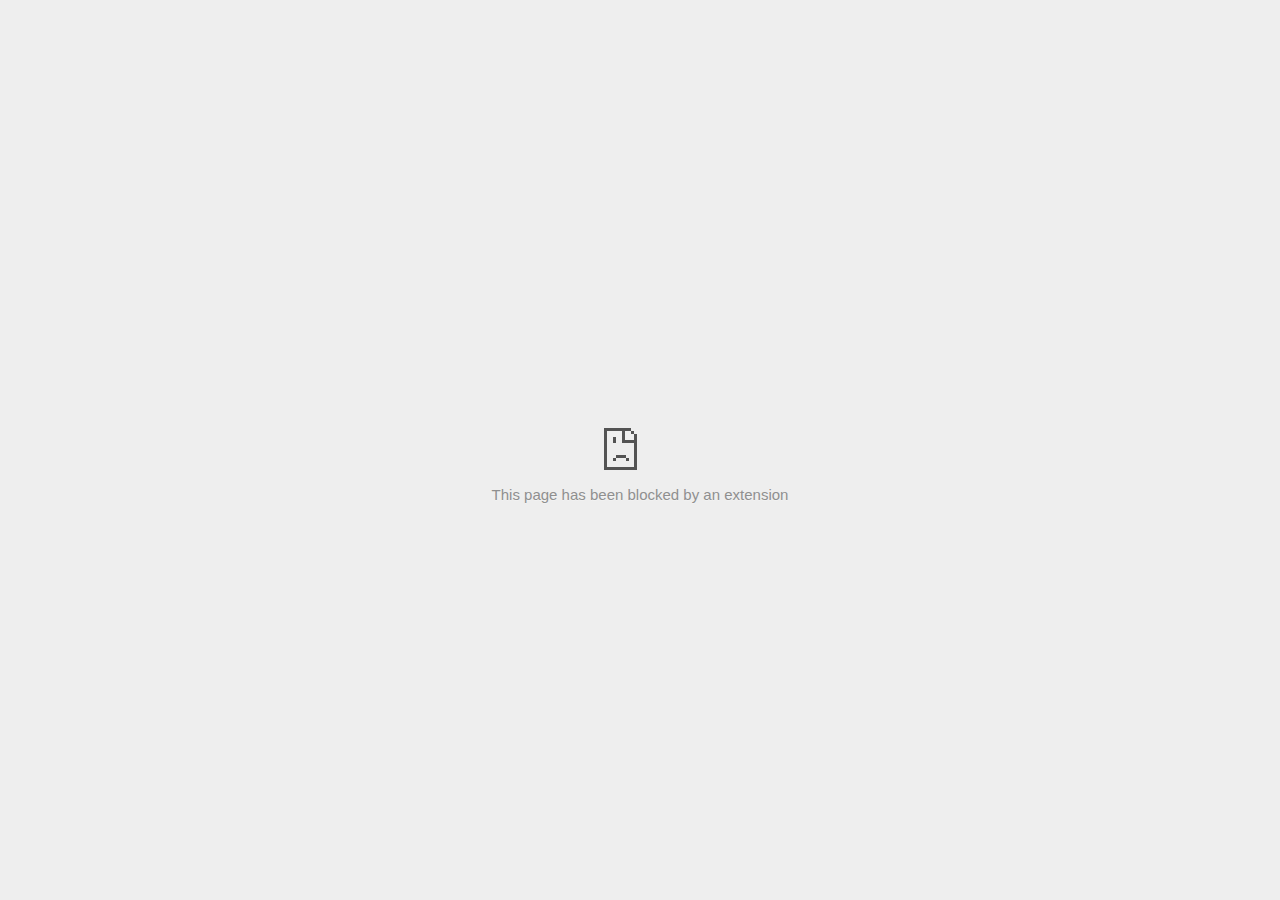
<file: images/Sprite® Official_files/activityi(1).html>
<!DOCTYPE html>
<!-- saved from url=(0029)chrome-error://chromewebdata/ -->
<html dir="ltr" lang="en" subframe=""><head><meta http-equiv="Content-Type" content="text/html; charset=UTF-8">
  
  <meta name="color-scheme" content="light dark">
  <meta name="theme-color" content="#fff">
  <meta name="viewport" content="width=device-width, initial-scale=1.0,
                                 maximum-scale=1.0, user-scalable=no">
  <title>td.doubleclick.net</title>
  <style>/* Copyright 2017 The Chromium Authors
 * Use of this source code is governed by a BSD-style license that can be
 * found in the LICENSE file. */

a {
  color: var(--link-color);
}

body {
  --background-color: #fff;
  --error-code-color: var(--google-gray-700);
  --google-blue-100: rgb(210, 227, 252);
  --google-blue-300: rgb(138, 180, 248);
  --google-blue-600: rgb(26, 115, 232);
  --google-blue-700: rgb(25, 103, 210);
  --google-gray-100: rgb(241, 243, 244);
  --google-gray-300: rgb(218, 220, 224);
  --google-gray-500: rgb(154, 160, 166);
  --google-gray-50: rgb(248, 249, 250);
  --google-gray-600: rgb(128, 134, 139);
  --google-gray-700: rgb(95, 99, 104);
  --google-gray-800: rgb(60, 64, 67);
  --google-gray-900: rgb(32, 33, 36);
  --heading-color: var(--google-gray-900);
  --link-color: rgb(88, 88, 88);
  --popup-container-background-color: rgba(0,0,0,.65);
  --primary-button-fill-color-active: var(--google-blue-700);
  --primary-button-fill-color: var(--google-blue-600);
  --primary-button-text-color: #fff;
  --quiet-background-color: rgb(247, 247, 247);
  --secondary-button-border-color: var(--google-gray-500);
  --secondary-button-fill-color: #fff;
  --secondary-button-hover-border-color: var(--google-gray-600);
  --secondary-button-hover-fill-color: var(--google-gray-50);
  --secondary-button-text-color: var(--google-gray-700);
  --small-link-color: var(--google-gray-700);
  --text-color: var(--google-gray-700);
  background: var(--background-color);
  color: var(--text-color);
  word-wrap: break-word;
}

.nav-wrapper .secondary-button {
  background: var(--secondary-button-fill-color);
  border: 1px solid var(--secondary-button-border-color);
  color: var(--secondary-button-text-color);
  float: none;
  margin: 0;
  padding: 8px 16px;
}

.hidden {
  display: none;
}

html {
  -webkit-text-size-adjust: 100%;
  font-size: 125%;
}

.icon {
  background-repeat: no-repeat;
  background-size: 100%;
}

@media (prefers-color-scheme: dark) {
  body {
    --background-color: var(--google-gray-900);
    --error-code-color: var(--google-gray-500);
    --heading-color: var(--google-gray-500);
    --link-color: var(--google-blue-300);
    --primary-button-fill-color-active: rgb(129, 162, 208);
    --primary-button-fill-color: var(--google-blue-300);
    --primary-button-text-color: var(--google-gray-900);
    --quiet-background-color: var(--background-color);
    --secondary-button-border-color: var(--google-gray-700);
    --secondary-button-fill-color: var(--google-gray-900);
    --secondary-button-hover-fill-color: rgb(48, 51, 57);
    --secondary-button-text-color: var(--google-blue-300);
    --small-link-color: var(--google-blue-300);
    --text-color: var(--google-gray-500);
  }
}
</style>
  <style>/* Copyright 2014 The Chromium Authors
   Use of this source code is governed by a BSD-style license that can be
   found in the LICENSE file. */

button {
  border: 0;
  border-radius: 20px;
  box-sizing: border-box;
  color: var(--primary-button-text-color);
  cursor: pointer;
  float: right;
  font-size: .875em;
  margin: 0;
  padding: 8px 16px;
  transition: box-shadow 150ms cubic-bezier(0.4, 0, 0.2, 1);
  user-select: none;
}

[dir='rtl'] button {
  float: left;
}

.bad-clock button,
.captive-portal button,
.https-only button,
.insecure-form button,
.lookalike-url button,
.main-frame-blocked button,
.neterror button,
.pdf button,
.ssl button,
.enterprise-block button,
.enterprise-warn button,
.safe-browsing-billing button {
  background: var(--primary-button-fill-color);
}

button:active {
  background: var(--primary-button-fill-color-active);
  outline: 0;
}

#debugging {
  display: inline;
  overflow: auto;
}

.debugging-content {
  line-height: 1em;
  margin-bottom: 0;
  margin-top: 1em;
}

.debugging-content-fixed-width {
  display: block;
  font-family: monospace;
  font-size: 1.2em;
  margin-top: 0.5em;
}

.debugging-title {
  font-weight: bold;
}

#details {
  margin: 0 0 50px;
}

#details p:not(:first-of-type) {
  margin-top: 20px;
}

.secondary-button:active {
  border-color: white;
  box-shadow: 0 1px 2px 0 rgba(60, 64, 67, .3),
      0 2px 6px 2px rgba(60, 64, 67, .15);
}

.secondary-button:hover {
  background: var(--secondary-button-hover-fill-color);
  border-color: var(--secondary-button-hover-border-color);
  text-decoration: none;
}

.error-code {
  color: var(--error-code-color);
  font-size: .8em;
  margin-top: 12px;
  text-transform: uppercase;
}

#error-debugging-info {
  font-size: 0.8em;
}

h1 {
  color: var(--heading-color);
  font-size: 1.6em;
  font-weight: normal;
  line-height: 1.25em;
  margin-bottom: 16px;
}

h2 {
  font-size: 1.2em;
  font-weight: normal;
}

.icon {
  height: 72px;
  margin: 0 0 40px;
  width: 72px;
}

input[type=checkbox] {
  opacity: 0;
}

input[type=checkbox]:focus ~ .checkbox::after {
  outline: -webkit-focus-ring-color auto 5px;
}

.interstitial-wrapper {
  box-sizing: border-box;
  font-size: 1em;
  line-height: 1.6em;
  margin: 14vh auto 0;
  max-width: 600px;
  width: 100%;
}

#main-message > p {
  display: inline;
}

#extended-reporting-opt-in {
  font-size: .875em;
  margin-top: 32px;
}

#extended-reporting-opt-in label {
  display: grid;
  grid-template-columns: 1.8em 1fr;
  position: relative;
}

#enhanced-protection-message {
  border-radius: 20px;
  font-size: 1em;
  margin-top: 32px;
  padding: 10px 5px;
}

#enhanced-protection-message a {
  color: var(--google-red-10);
}

#enhanced-protection-message label {
  display: grid;
  grid-template-columns: 2.5em 1fr;
  position: relative;
}

#enhanced-protection-message div {
  margin: 0.5em;
}

#enhanced-protection-message .icon {
  height: 1.5em;
  vertical-align: middle;
  width: 1.5em;
}

.nav-wrapper {
  margin-top: 51px;
}

.nav-wrapper::after {
  clear: both;
  content: '';
  display: table;
  width: 100%;
}

.small-link {
  color: var(--small-link-color);
  font-size: .875em;
}

.checkboxes {
  flex: 0 0 24px;
}

.checkbox {
  --padding: .9em;
  background: transparent;
  display: block;
  height: 1em;
  left: -1em;
  padding-inline-start: var(--padding);
  position: absolute;
  right: 0;
  top: -.5em;
  width: 1em;
}

.checkbox::after {
  border: 1px solid white;
  border-radius: 2px;
  content: '';
  height: 1em;
  left: var(--padding);
  position: absolute;
  top: var(--padding);
  width: 1em;
}

.checkbox::before {
  background: transparent;
  border: 2px solid white;
  border-inline-end-width: 0;
  border-top-width: 0;
  content: '';
  height: .2em;
  left: calc(.3em + var(--padding));
  opacity: 0;
  position: absolute;
  top: calc(.3em  + var(--padding));
  transform: rotate(-45deg);
  width: .5em;
}

input[type=checkbox]:checked ~ .checkbox::before {
  opacity: 1;
}

#recurrent-error-message {
  background: #ededed;
  border-radius: 4px;
  margin-bottom: 16px;
  margin-top: 12px;
  padding: 12px 16px;
}

.showing-recurrent-error-message #extended-reporting-opt-in {
  margin-top: 16px;
}

.showing-recurrent-error-message #enhanced-protection-message {
  margin-top: 16px;
}

@media (max-width: 700px) {
  .interstitial-wrapper {
    padding: 0 10%;
  }

  #error-debugging-info {
    overflow: auto;
  }
}

@media (max-width: 420px) {
  button,
  [dir='rtl'] button,
  .small-link {
    float: none;
    font-size: .825em;
    font-weight: 500;
    margin: 0;
    width: 100%;
  }

  button {
    padding: 16px 24px;
  }

  #details {
    margin: 20px 0 20px 0;
  }

  #details p:not(:first-of-type) {
    margin-top: 10px;
  }

  .secondary-button:not(.hidden) {
    display: block;
    margin-top: 20px;
    text-align: center;
    width: 100%;
  }

  .interstitial-wrapper {
    padding: 0 5%;
  }

  #extended-reporting-opt-in {
    margin-top: 24px;
  }

  #enhanced-protection-message {
    margin-top: 24px;
  }

  .nav-wrapper {
    margin-top: 30px;
  }
}

/**
 * Mobile specific styling.
 * Navigation buttons are anchored to the bottom of the screen.
 * Details message replaces the top content in its own scrollable area.
 */

@media (max-width: 420px) {
  .nav-wrapper .secondary-button {
    border: 0;
    margin: 16px 0 0;
    margin-inline-end: 0;
    padding-bottom: 16px;
    padding-top: 16px;
  }
}

/* Fixed nav. */
@media (min-width: 240px) and (max-width: 420px) and
       (min-height: 401px),
       (min-width: 421px) and (min-height: 240px) and
       (max-height: 560px) {
  body .nav-wrapper {
    background: var(--background-color);
    bottom: 0;
    box-shadow: 0 -12px 24px var(--background-color);
    left: 0;
    margin: 0 auto;
    max-width: 736px;
    padding-inline-end: 24px;
    padding-inline-start: 24px;
    position: fixed;
    right: 0;
    width: 100%;
    z-index: 2;
  }

  .interstitial-wrapper {
    max-width: 736px;
  }

  #details,
  #main-content {
    padding-bottom: 40px;
  }

  #details {
    padding-top: 5.5vh;
  }

  button.small-link {
    color: var(--google-blue-600);
  }
}

@media (max-width: 420px) and (orientation: portrait),
       (max-height: 560px) {
  body {
    margin: 0 auto;
  }

  button,
  [dir='rtl'] button,
  button.small-link,
  .nav-wrapper .secondary-button {
    font-family: Roboto-Regular,Helvetica;
    font-size: .933em;
    margin: 6px 0;
    transform: translatez(0);
  }

  .nav-wrapper {
    box-sizing: border-box;
    padding-bottom: 8px;
    width: 100%;
  }

  #details {
    box-sizing: border-box;
    height: auto;
    margin: 0;
    opacity: 1;
    transition: opacity 250ms cubic-bezier(0.4, 0, 0.2, 1);
  }

  #details.hidden,
  #main-content.hidden {
    height: 0;
    opacity: 0;
    overflow: hidden;
    padding-bottom: 0;
    transition: none;
  }

  h1 {
    font-size: 1.5em;
    margin-bottom: 8px;
  }

  .icon {
    margin-bottom: 5.69vh;
  }

  .interstitial-wrapper {
    box-sizing: border-box;
    margin: 7vh auto 12px;
    padding: 0 24px;
    position: relative;
  }

  .interstitial-wrapper p {
    font-size: .95em;
    line-height: 1.61em;
    margin-top: 8px;
  }

  #main-content {
    margin: 0;
    transition: opacity 100ms cubic-bezier(0.4, 0, 0.2, 1);
  }

  .small-link {
    border: 0;
  }

  .suggested-left > #control-buttons,
  .suggested-right > #control-buttons {
    float: none;
    margin: 0;
  }
}

@media (min-width: 421px) and (min-height: 500px) and (max-height: 560px) {
  .interstitial-wrapper {
    margin-top: 10vh;
  }
}

@media (min-height: 400px) and (orientation:portrait) {
  .interstitial-wrapper {
    margin-bottom: 145px;
  }
}

@media (min-height: 299px) {
  .nav-wrapper {
    padding-bottom: 16px;
  }
}

@media (max-height: 560px) and (min-height: 240px) and (orientation:landscape) {
  .extended-reporting-has-checkbox #details {
    padding-bottom: 80px;
  }
}

@media (min-height: 500px) and (max-height: 650px) and (max-width: 414px) and
       (orientation: portrait) {
  .interstitial-wrapper {
    margin-top: 7vh;
  }
}

@media (min-height: 650px) and (max-width: 414px) and (orientation: portrait) {
  .interstitial-wrapper {
    margin-top: 10vh;
  }
}

/* Small mobile screens. No fixed nav. */
@media (max-height: 400px) and (orientation: portrait),
       (max-height: 239px) and (orientation: landscape),
       (max-width: 419px) and (max-height: 399px) {
  .interstitial-wrapper {
    display: flex;
    flex-direction: column;
    margin-bottom: 0;
  }

  #details {
    flex: 1 1 auto;
    order: 0;
  }

  #main-content {
    flex: 1 1 auto;
    order: 0;
  }

  .nav-wrapper {
    flex: 0 1 auto;
    margin-top: 8px;
    order: 1;
    padding-inline-end: 0;
    padding-inline-start: 0;
    position: relative;
    width: 100%;
  }

  button,
  .nav-wrapper .secondary-button {
    padding: 16px 24px;
  }

  button.small-link {
    color: var(--google-blue-600);
  }
}

@media (max-width: 239px) and (orientation: portrait) {
  .nav-wrapper {
    padding-inline-end: 0;
    padding-inline-start: 0;
  }
}
</style>
  <style>/* Copyright 2013 The Chromium Authors
 * Use of this source code is governed by a BSD-style license that can be
 * found in the LICENSE file. */

/* Don't use the main frame div when the error is in a subframe. */
html[subframe] #main-frame-error {
  display: none;
}

/* Don't use the subframe error div when the error is in a main frame. */
html:not([subframe]) #sub-frame-error {
  display: none;
}

h1 {
  margin-top: 0;
  word-wrap: break-word;
}

h1 span {
  font-weight: 500;
}

a {
  text-decoration: none;
}

.icon {
  -webkit-user-select: none;
  display: inline-block;
}

.icon-generic {
  /* Can't access chrome://theme/IDR_ERROR_NETWORK_GENERIC from an untrusted
   * renderer process, so embed the resource manually. */
  content: -webkit-image-set(
      url([data-uri]) 1x,
      url([data-uri]) 2x);
}

.icon-info {
  content: -webkit-image-set(
      url([data-uri]) 1x,
      url([data-uri]) 2x);
}

.icon-offline {
  content: -webkit-image-set(
      url([data-uri]) 1x,
      url([data-uri]) 2x);
  position: relative;
}

.icon-disabled {
  content: -webkit-image-set(
      url([data-uri]) 1x,
      url([data-uri]) 2x);
  width: 112px;
}

.hidden {
  display: none;
}

#suggestions-list a {
  color: var(--google-blue-600);
}

#suggestions-list p {
  margin-block-end: 0;
}

#suggestions-list ul {
  margin-top: 0;
}

.single-suggestion {
  list-style-type: none;
  padding-inline-start: 0;
}

#error-information-button {
  content: url([data-uri]);
  height: 24px;
  vertical-align: -.15em;
  width: 24px;
}

.use-popup-container#error-information-popup-container
  #error-information-popup {
  align-items: center;
  background-color: var(--popup-container-background-color);
  display: flex;
  height: 100%;
  left: 0;
  position: fixed;
  top: 0;
  width: 100%;
  z-index: 100;
}

.use-popup-container#error-information-popup-container
  #error-information-popup-content > p {
  margin-bottom: 11px;
  margin-inline-start: 20px;
}

.use-popup-container#error-information-popup-container #suggestions-list ul {
  margin-inline-start: 15px;
}

.use-popup-container#error-information-popup-container
  #error-information-popup-box {
  background-color: var(--background-color);
  left: 5%;
  padding-bottom: 15px;
  padding-top: 15px;
  position: fixed;
  width: 90%;
  z-index: 101;
}

.use-popup-container#error-information-popup-container div.error-code {
  margin-inline-start: 20px;
}

.use-popup-container#error-information-popup-container #suggestions-list p {
  margin-inline-start: 20px;
}

:not(.use-popup-container)#error-information-popup-container
  #error-information-popup-close {
  display: none;
}

#error-information-popup-close {
  margin-bottom: 0;
  margin-inline-end: 35px;
  margin-top: 15px;
  text-align: end;
}

.link-button {
  color: rgb(66, 133, 244);
  display: inline-block;
  font-weight: bold;
  text-transform: uppercase;
}

#sub-frame-error-details {

  color: #8F8F8F;

  /* Not done on mobile for performance reasons. */
  text-shadow: 0 1px 0 rgba(255,255,255,0.3);

}

[jscontent=hostName],
[jscontent=failedUrl] {
  overflow-wrap: break-word;
}

.secondary-button {
  background: #d9d9d9;
  color: #696969;
  margin-inline-end: 16px;
}

.snackbar {
  background: #323232;
  border-radius: 2px;
  bottom: 24px;
  box-sizing: border-box;
  color: #fff;
  font-size: .87em;
  left: 24px;
  max-width: 568px;
  min-width: 288px;
  opacity: 0;
  padding: 16px 24px 12px;
  position: fixed;
  transform: translateY(90px);
  will-change: opacity, transform;
  z-index: 999;
}

.snackbar-show {
  -webkit-animation:
    show-snackbar 250ms cubic-bezier(0, 0, 0.2, 1) forwards,
    hide-snackbar 250ms cubic-bezier(0.4, 0, 1, 1) forwards 5s;
}

@-webkit-keyframes show-snackbar {
  100% {
    opacity: 1;
    transform: translateY(0);
  }
}

@-webkit-keyframes hide-snackbar {
  0% {
    opacity: 1;
    transform: translateY(0);
  }
  100% {
    opacity: 0;
    transform: translateY(90px);
  }
}

.suggestions {
  margin-top: 18px;
}

.suggestion-header {
  font-weight: bold;
  margin-bottom: 4px;
}

.suggestion-body {
  color: #777;
}

/* Decrease padding at low sizes. */
@media (max-width: 640px), (max-height: 640px) {
  h1 {
    margin: 0 0 15px;
  }
  .suggestions {
    margin-top: 10px;
  }
  .suggestion-header {
    margin-bottom: 0;
  }
}

#download-link,
#download-link-clicked {
  margin-bottom: 30px;
  margin-top: 30px;
}

#download-link-clicked {
  color: #BBB;
}

#download-link::before,
#download-link-clicked::before {
  content: url([data-uri]);
  display: inline-block;
  margin-inline-end: 4px;
  vertical-align: -webkit-baseline-middle;
}

#download-link-clicked::before {
  opacity: 0;
  width: 0;
}

#offline-content-list-visibility-card {
  border: 1px solid white;
  border-radius: 8px;
  display: flex;
  font-size: .8em;
  justify-content: space-between;
  line-height: 1;
}

#offline-content-list.list-hidden #offline-content-list-visibility-card {
  border-color: rgb(218, 220, 224);
}

#offline-content-list-visibility-card > div {
  padding: 1em;
}

#offline-content-list-title {
  color: var(--google-gray-700);
}

#offline-content-list-show-text,
#offline-content-list-hide-text {
  color: rgb(66, 133, 244);
}

/* Hides the "hide" text div when the offline content list is collapsed/hidden
 * and, alternatively, hides the "show" text div when the offline content list
 * is expanded/shown.
 */
#offline-content-list.list-hidden #offline-content-list-hide-text,
#offline-content-list:not(.list-hidden) #offline-content-list-show-text {
  display: none;
}

/* Controls the animation of the offline content list when it is expanded/shown.
 */
#offline-content-suggestions {
  /* Max-height has to be set for the height animation to work. The chosen value
   * is a little greater than the maximum height the list will have, when all
   * suggestions have images, so that it is never clamped. This makes so that
   * when the actual height is smaller then the animation is not as smooth.
   */
  max-height: 27em;
  transition: max-height 200ms ease-in, visibility 0s 200ms,
              opacity 200ms 200ms linear;
}

/* Controls the animation of the offline content list when it is
 * collapsed/hidden.
 */
#offline-content-list.list-hidden #offline-content-suggestions {
  max-height: 0;
  opacity: 0;
  transition: opacity 200ms linear, visibility 0s 200ms,
              max-height 200ms 200ms ease-out;
  visibility: hidden;
}

#offline-content-list {
  margin-inline-start: -5%;
  width: 110%;
}

/* The selectors below adjust the "overflow" of the suggestion cards contents
 * based on the same screen size based strategy used for the main frame, which
 * is applied by the `interstitial-wrapper` class. */
@media (max-width: 420px)  {
  #offline-content-list {
    margin-inline-start: -2.5%;
    width: 105%;
  }
}
@media (max-width: 420px) and (orientation: portrait),
       (max-height: 560px) {
  #offline-content-list {
    margin-inline-start: -12px;
    width: calc(100% + 24px);
  }
}

.suggestion-with-image .offline-content-suggestion-thumbnail {
  flex-basis: 8.2em;
  flex-shrink: 0;
}

.suggestion-with-image .offline-content-suggestion-thumbnail > img {
  height: 100%;
  width: 100%;
}

.suggestion-with-image #offline-content-list:not(.is-rtl)
.offline-content-suggestion-thumbnail > img {
  border-bottom-right-radius: 7px;
  border-top-right-radius: 7px;
}

.suggestion-with-image #offline-content-list.is-rtl
.offline-content-suggestion-thumbnail > img {
  border-bottom-left-radius: 7px;
  border-top-left-radius: 7px;
}

.suggestion-with-icon .offline-content-suggestion-thumbnail {
  align-items: center;
  display: flex;
  justify-content: center;
  min-height: 4.2em;
  min-width: 4.2em;
}

.suggestion-with-icon .offline-content-suggestion-thumbnail > div {
  align-items: center;
  background-color: rgb(241, 243, 244);
  border-radius: 50%;
  display: flex;
  height: 2.3em;
  justify-content: center;
  width: 2.3em;
}

.suggestion-with-icon .offline-content-suggestion-thumbnail > div > img {
  height: 1.45em;
  width: 1.45em;
}

.offline-content-suggestion-favicon {
  height: 1em;
  margin-inline-end: 0.4em;
  width: 1.4em;
}

.offline-content-suggestion-favicon > img {
  height: 1.4em;
  width: 1.4em;
}

.no-favicon .offline-content-suggestion-favicon {
  display: none;
}

.image-video {
  content: url([data-uri]);
}

.image-music-note {
  content: url([data-uri]);
}

.image-earth {
  content: url([data-uri]);
}

.image-file {
  content: url([data-uri]);
}

.offline-content-suggestion-texts {
  display: flex;
  flex-direction: column;
  justify-content: space-between;
  line-height: 1.3;
  padding: .9em;
  width: 100%;
}

.offline-content-suggestion-title {
  -webkit-box-orient: vertical;
  -webkit-line-clamp: 3;
  color: rgb(32, 33, 36);
  display: -webkit-box;
  font-size: 1.1em;
  overflow: hidden;
  text-overflow: ellipsis;
}

div.offline-content-suggestion {
  align-items: stretch;
  border: 1px solid rgb(218, 220, 224);
  border-radius: 8px;
  display: flex;
  justify-content: space-between;
  margin-bottom: .8em;
}

.suggestion-with-image {
  flex-direction: row;
  height: 8.2em;
  max-height: 8.2em;
}

.suggestion-with-icon {
  flex-direction: row-reverse;
  height: 4.2em;
  max-height: 4.2em;
}

.suggestion-with-icon .offline-content-suggestion-title {
  -webkit-line-clamp: 1;
  word-break: break-all;
}

.suggestion-with-icon .offline-content-suggestion-texts {
  padding-inline-start: 0;
}

.offline-content-suggestion-attribution-freshness {
  color: rgb(95, 99, 104);
  display: flex;
  font-size: .8em;
  line-height: 1.7em;
}

.offline-content-suggestion-attribution {
  -webkit-box-orient: vertical;
  -webkit-line-clamp: 1;
  display: -webkit-box;
  flex-shrink: 1;
  margin-inline-end: 0.3em;
  overflow: hidden;
  overflow-wrap: break-word;
  text-overflow: ellipsis;
  word-break: break-all;
}

.no-attribution .offline-content-suggestion-attribution {
  display: none;
}

.offline-content-suggestion-freshness::before {
  content: '-';
  display: inline-block;
  flex-shrink: 0;
  margin-inline-end: .1em;
  margin-inline-start: .1em;
}

.no-attribution .offline-content-suggestion-freshness::before {
  display: none;
}

.offline-content-suggestion-freshness {
  flex-shrink: 0;
}

.suggestion-with-image .offline-content-suggestion-pin-spacer {
  flex-grow: 100;
  flex-shrink: 1;
}

.suggestion-with-image .offline-content-suggestion-pin {
  content: url([data-uri]);
  flex-shrink: 0;
  height: 1.4em;
  margin-inline-start: .4em;
  width: 1.4em;
}

/* Controls the animation (and a bit more) of the launch-downloads-home action
 * button when the offline content list is expanded/shown.
 */
#offline-content-list-action {
  text-align: center;
  transition: visibility 0s 200ms, opacity 200ms 200ms linear;
}

/* Controls the animation of the launch-downloads-home action button when the
 * offline content list is collapsed/hidden.
 */
#offline-content-list.list-hidden #offline-content-list-action {
  opacity: 0;
  transition: opacity 200ms linear, visibility 0s 200ms;
  visibility: hidden;
}

#cancel-save-page-button {
  background-image: url([data-uri]);
  background-position: right 27px center;
  background-repeat: no-repeat;
  border: 1px solid var(--google-gray-300);
  border-radius: 5px;
  color: var(--google-gray-700);
  margin-bottom: 26px;
  padding-bottom: 16px;
  padding-inline-end: 88px;
  padding-inline-start: 16px;
  padding-top: 16px;
  text-align: start;
}

html[dir='rtl'] #cancel-save-page-button {
  background-position: left 27px center;
}

#save-page-for-later-button {
  display: flex;
  justify-content: start;
}

#save-page-for-later-button a::before {
  content: url([data-uri]);
  display: inline-block;
  margin-inline-end: 4px;
  vertical-align: -webkit-baseline-middle;
}

.hidden#save-page-for-later-button {
  display: none;
}

/* Don't allow overflow when in a subframe. */
html[subframe] body {
  overflow: hidden;
}

#sub-frame-error {
  -webkit-align-items: center;
  -webkit-flex-flow: column;
  -webkit-justify-content: center;
  background-color: #DDD;
  display: -webkit-flex;
  height: 100%;
  left: 0;
  position: absolute;
  text-align: center;
  top: 0;
  transition: background-color 200ms ease-in-out;
  width: 100%;
}

#sub-frame-error:hover {
  background-color: #EEE;
}

#sub-frame-error .icon-generic {
  margin: 0 0 16px;
}

#sub-frame-error-details {
  margin: 0 10px;
  text-align: center;
  visibility: hidden;
}

/* Show details only when hovering. */
#sub-frame-error:hover #sub-frame-error-details {
  visibility: visible;
}

/* If the iframe is too small, always hide the error code. */
/* TODO(mmenke): See if overflow: no-display works better, once supported. */
@media (max-width: 200px), (max-height: 95px) {
  #sub-frame-error-details {
    display: none;
  }
}

/* Adjust icon for small embedded frames in apps. */
@media (max-height: 100px) {
  #sub-frame-error .icon-generic {
    height: auto;
    margin: 0;
    padding-top: 0;
    width: 25px;
  }
}

/* details-button is special; it's a <button> element that looks like a link. */
#details-button {
  box-shadow: none;
  min-width: 0;
}

/* Styles for platform dependent separation of controls and details button. */
.suggested-left > #control-buttons,
.suggested-right > #details-button {
  float: left;
}

.suggested-right > #control-buttons,
.suggested-left > #details-button {
  float: right;
}

.suggested-left .secondary-button {
  margin-inline-end: 0;
  margin-inline-start: 16px;
}

#details-button.singular {
  float: none;
}

/* download-button shows both icon and text. */
#download-button {
  padding-bottom: 4px;
  padding-top: 4px;
  position: relative;
}

#download-button::before {
  background: -webkit-image-set(
      url([data-uri]) 1x,
      url([data-uri]) 2x)
    no-repeat;
  content: '';
  display: inline-block;
  height: 24px;
  margin-inline-end: 4px;
  margin-inline-start: -4px;
  vertical-align: middle;
  width: 24px;
}

#download-button:disabled {
  background: rgb(180, 206, 249);
  color: rgb(255, 255, 255);
}

#buttons::after {
  clear: both;
  content: '';
  display: block;
  width: 100%;
}

/* Offline page */
html[dir='rtl'] .runner-container,
html[dir='rtl'].offline .icon-offline {
  transform: scaleX(-1);
}

.offline {
  transition: filter 1.5s cubic-bezier(0.65, 0.05, 0.36, 1),
              background-color 1.5s cubic-bezier(0.65, 0.05, 0.36, 1);

  will-change: filter, background-color;

}

.offline body {
  transition: background-color 1.5s cubic-bezier(0.65, 0.05, 0.36, 1);
}

.offline #main-message > p {
  display: none;
}

.offline.inverted {
  background-color: #fff;
  filter: invert(1);
}

.offline.inverted body {
  background-color: #fff;
}

.offline .interstitial-wrapper {
  color: var(--text-color);
  font-size: 1em;
  line-height: 1.55;
  margin: 0 auto;
  max-width: 600px;
  padding-top: 100px;
  position: relative;
  width: 100%;
}

.offline .runner-container {
  direction: ltr;
  height: 150px;
  max-width: 600px;
  overflow: hidden;
  position: absolute;
  top: 35px;
  width: 44px;
}

.offline .runner-container:focus {
  outline: none;
}

.offline .runner-container:focus-visible {
  outline: 3px solid var(--google-blue-300);
}

.offline .runner-canvas {
  height: 150px;
  max-width: 600px;
  opacity: 1;
  overflow: hidden;
  position: absolute;
  top: 0;
  z-index: 10;
}

.offline .controller {
  height: 100vh;
  left: 0;
  position: absolute;
  top: 0;
  width: 100vw;
  z-index: 9;
}

#offline-resources {
  display: none;
}

#offline-instruction {
  image-rendering: pixelated;
  left: 0;
  margin: auto;
  position: absolute;
  right: 0;
  top: 60px;
  width: fit-content;
}

.offline-runner-live-region {
  bottom: 0;
  clip-path: polygon(0 0, 0 0, 0 0);
  color: var(--background-color);
  display: block;
  font-size: xx-small;
  overflow: hidden;
  position: absolute;
  text-align: center;
  transition: color 1.5s cubic-bezier(0.65, 0.05, 0.36, 1);
  user-select: none;
}

/* Custom toggle */
.slow-speed-option {
  align-items: center;
  background: var(--google-gray-50);
  border-radius: 24px/50%;
  bottom: 0;
  color: var(--error-code-color);
  display: inline-flex;
  font-size: 1em;
  left: 0;
  line-height: 1.1em;
  margin: 5px auto;
  padding: 2px 12px 3px 20px;
  position: absolute;
  right: 0;
  width: max-content;
  z-index: 999;
}

.slow-speed-option.hidden {
  display: none;
}

.slow-speed-option [type=checkbox] {
  opacity: 0;
  pointer-events: none;
  position: absolute;
}

.slow-speed-option .slow-speed-toggle {
  cursor: pointer;
  margin-inline-start: 8px;
  padding: 8px 4px;
  position: relative;
}

.slow-speed-option [type=checkbox]:disabled ~ .slow-speed-toggle {
  cursor: default;
}

.slow-speed-option-label [type=checkbox] {
  opacity: 0;
  pointer-events: none;
  position: absolute;
}

.slow-speed-option .slow-speed-toggle::before,
.slow-speed-option .slow-speed-toggle::after {
  content: '';
  display: block;
  margin: 0 3px;
  transition: all 100ms cubic-bezier(0.4, 0, 1, 1);
}

.slow-speed-option .slow-speed-toggle::before {
  background: rgb(189,193,198);
  border-radius: 0.65em;
  height: 0.9em;
  width: 2em;
}

.slow-speed-option .slow-speed-toggle::after {
  background: #fff;
  border-radius: 50%;
  box-shadow: 0 1px 3px 0 rgb(0 0 0 / 40%);
  height: 1.2em;
  position: absolute;
  top: 51%;
  transform: translate(-20%, -50%);
  width: 1.1em;
}

.slow-speed-option [type=checkbox]:focus + .slow-speed-toggle {
  box-shadow: 0 0 8px rgb(94, 158, 214);
  outline: 1px solid rgb(93, 157, 213);
}

.slow-speed-option [type=checkbox]:checked + .slow-speed-toggle::before {
  background: var(--google-blue-600);
  opacity: 0.5;
}

.slow-speed-option [type=checkbox]:checked + .slow-speed-toggle::after {
  background: var(--google-blue-600);
  transform: translate(calc(2em - 90%), -50%);
}

.slow-speed-option [type=checkbox]:checked:disabled +
  .slow-speed-toggle::before {
  background: rgb(189,193,198);
}

.slow-speed-option [type=checkbox]:checked:disabled +
  .slow-speed-toggle::after {
  background: var(--google-gray-50);
}

@media (max-width: 420px) {
  #download-button {
    padding-bottom: 12px;
    padding-top: 12px;
  }

  .suggested-left > #control-buttons,
  .suggested-right > #control-buttons {
    float: none;
  }

  .snackbar {
    border-radius: 0;
    bottom: 0;
    left: 0;
    width: 100%;
  }
}

@media (max-height: 350px) {
  h1 {
    margin: 0 0 15px;
  }

  .icon-offline {
    margin: 0 0 10px;
  }

  .interstitial-wrapper {
    margin-top: 5%;
  }

  .nav-wrapper {
    margin-top: 30px;
  }
}

@media (min-width: 420px) and (max-width: 736px) and
       (min-height: 240px) and (max-height: 420px) and
       (orientation:landscape) {
  .interstitial-wrapper {
    margin-bottom: 100px;
  }
}

@media (max-width: 360px) and (max-height: 480px) {
  .offline .interstitial-wrapper {
    padding-top: 60px;
  }

  .offline .runner-container {
    top: 8px;
  }
}

@media (min-height: 240px) and (orientation: landscape) {
  .offline .interstitial-wrapper {
    margin-bottom: 90px;
  }

  .icon-offline {
    margin-bottom: 20px;
  }
}

@media (max-height: 320px) and (orientation: landscape) {
  .icon-offline {
    margin-bottom: 0;
  }

  .offline .runner-container {
    top: 10px;
  }
}

@media (max-width: 240px) {
  button {
    padding-inline-end: 12px;
    padding-inline-start: 12px;
  }

  .interstitial-wrapper {
    overflow: inherit;
    padding: 0 8px;
  }
}

@media (max-width: 120px) {
  button {
    width: auto;
  }
}

.arcade-mode,
.arcade-mode .runner-container,
.arcade-mode .runner-canvas {
  image-rendering: pixelated;
  max-width: 100%;
  overflow: hidden;
}

.arcade-mode #buttons,
.arcade-mode #main-content {
  opacity: 0;
  overflow: hidden;
}

.arcade-mode .interstitial-wrapper {
  height: 100vh;
  max-width: 100%;
  overflow: hidden;
}

.arcade-mode .runner-container {
  left: 0;
  margin: auto;
  right: 0;
  transform-origin: top center;
  transition: transform 250ms cubic-bezier(0.4, 0, 1, 1) 400ms;
  z-index: 2;
}

@media (prefers-color-scheme: dark) {
  .icon {
    filter: invert(1);
  }

  .offline .runner-canvas {
    filter: invert(1);
  }

  .offline.inverted {
    background-color: var(--background-color);
    filter: invert(0);
  }

  .offline.inverted body {
    background-color: #fff;
  }

  .offline.inverted .offline-runner-live-region {
    color: #fff;
  }

  #suggestions-list a {
    color: var(--link-color);
  }

  #error-information-button {
    filter: invert(0.6);
  }

  .slow-speed-option {
    background: var(--google-gray-800);
    color: var(--google-gray-100);
  }

  .slow-speed-option .slow-speed-toggle::before,
  .slow-speed-option [type=checkbox]:checked:disabled +
    .slow-speed-toggle::before {
     background: rgb(189,193,198);
  }

  .slow-speed-option [type=checkbox]:checked + .slow-speed-toggle::after,
  .slow-speed-option [type=checkbox]:checked + .slow-speed-toggle::before {
    background: var(--google-blue-300);
  }
}
</style>
  <script>// Copyright 2013 The Chromium Authors
// Use of this source code is governed by a BSD-style license that can be
// found in the LICENSE file.

/**
 * @typedef {{
 *   downloadButtonClick: function(),
 *   reloadButtonClick: function(string),
 *   detailsButtonClick: function(),
 *   diagnoseErrorsButtonClick: function(),
 *   portalSigninsButtonClick: function(),
 *   trackEasterEgg: function(),
 *   updateEasterEggHighScore: function(number),
 *   resetEasterEggHighScore: function(),
 *   launchOfflineItem: function(string, string),
 *   savePageForLater: function(),
 *   cancelSavePage: function(),
 *   listVisibilityChange: function(boolean),
 * }}
 */
// eslint-disable-next-line no-var
var errorPageController;

const HIDDEN_CLASS = 'hidden';

// Decodes a UTF16 string that is encoded as base64.
function decodeUTF16Base64ToString(encoded_text) {
  const data = atob(encoded_text);
  let result = '';
  for (let i = 0; i < data.length; i += 2) {
    result +=
        String.fromCharCode(data.charCodeAt(i) * 256 + data.charCodeAt(i + 1));
  }
  return result;
}

function toggleHelpBox() {
  const helpBoxOuter = document.getElementById('details');
  helpBoxOuter.classList.toggle(HIDDEN_CLASS);
  const detailsButton = document.getElementById('details-button');
  if (helpBoxOuter.classList.contains(HIDDEN_CLASS)) {
    /** @suppress {missingProperties} */
    detailsButton.innerText = detailsButton.detailsText;
  } else {
    /** @suppress {missingProperties} */
    detailsButton.innerText = detailsButton.hideDetailsText;
  }

  // Details appears over the main content on small screens.
  if (mobileNav) {
    document.getElementById('main-content').classList.toggle(HIDDEN_CLASS);
    const runnerContainer = document.querySelector('.runner-container');
    if (runnerContainer) {
      runnerContainer.classList.toggle(HIDDEN_CLASS);
    }
  }
}

function diagnoseErrors() {
  if (window.errorPageController) {
    errorPageController.diagnoseErrorsButtonClick();
  }
}

function portalSignin() {
  if (window.errorPageController) {
    errorPageController.portalSigninButtonClick();
  }
}

// Subframes use a different layout but the same html file.  This is to make it
// easier to support platforms that load the error page via different
// mechanisms (Currently just iOS). We also use the subframe style for portals
// as they are embedded like subframes and can't be interacted with by the user.
let isSubFrame = false;
if (window.top.location !== window.location || window.portalHost) {
  document.documentElement.setAttribute('subframe', '');
  isSubFrame = true;
}

// Re-renders the error page using |strings| as the dictionary of values.
// Used by NetErrorTabHelper to update DNS error pages with probe results.
function updateForDnsProbe(strings) {
  const context = new JsEvalContext(strings);
  jstProcess(context, document.getElementById('t'));
  onDocumentLoadOrUpdate();
}

// Adds an icon class to the list and removes classes previously set.
function updateIconClass(newClass) {
  const frameSelector = isSubFrame ? '#sub-frame-error' : '#main-frame-error';
  const iconEl = document.querySelector(frameSelector + ' .icon');

  if (iconEl.classList.contains(newClass)) {
    return;
  }

  iconEl.className = 'icon ' + newClass;
}

// Implements button clicks.  This function is needed during the transition
// between implementing these in trunk chromium and implementing them in iOS.
function reloadButtonClick(url) {
  if (window.errorPageController) {
    // 

    // 
    errorPageController.reloadButtonClick();
    // 
  } else {
    window.location = url;
  }
}

function downloadButtonClick() {
  if (window.errorPageController) {
    errorPageController.downloadButtonClick();
    const downloadButton = document.getElementById('download-button');
    downloadButton.disabled = true;
    /** @suppress {missingProperties} */
    downloadButton.textContent = downloadButton.disabledText;

    document.getElementById('download-link-wrapper')
        .classList.add(HIDDEN_CLASS);
    document.getElementById('download-link-clicked-wrapper')
        .classList.remove(HIDDEN_CLASS);
  }
}

function detailsButtonClick() {
  if (window.errorPageController) {
    errorPageController.detailsButtonClick();
  }
}

let primaryControlOnLeft = true;
// clang-format off
// 

function setAutoFetchState(scheduled, can_schedule) {
  document.getElementById('cancel-save-page-button')
      .classList.toggle(HIDDEN_CLASS, !scheduled);
  document.getElementById('save-page-for-later-button')
      .classList.toggle(HIDDEN_CLASS, scheduled || !can_schedule);
}

function savePageLaterClick() {
  errorPageController.savePageForLater();
  // savePageForLater will eventually trigger a call to setAutoFetchState() when
  // it completes.
}

function cancelSavePageClick() {
  errorPageController.cancelSavePage();
  // setAutoFetchState is not called in response to cancelSavePage(), so do it
  // now.
  setAutoFetchState(false, true);
}

function toggleErrorInformationPopup() {
  document.getElementById('error-information-popup-container')
      .classList.toggle(HIDDEN_CLASS);
}

function launchOfflineItem(itemID, name_space) {
  errorPageController.launchOfflineItem(itemID, name_space);
}

function launchDownloadsPage() {
  errorPageController.launchDownloadsPage();
}

function getIconForSuggestedItem(item) {
  // Note: |item.content_type| contains the enum values from
  // chrome::mojom::AvailableContentType.
  switch (item.content_type) {
    case 1:  // kVideo
      return 'image-video';
    case 2:  // kAudio
      return 'image-music-note';
    case 0:  // kPrefetchedPage
    case 3:  // kOtherPage
      return 'image-earth';
  }
  return 'image-file';
}

function getSuggestedContentDiv(item, index) {
  // Note: See AvailableContentToValue in available_offline_content_helper.cc
  // for the data contained in an |item|.
  // TODO(carlosk): Present |snippet_base64| when that content becomes
  // available.
  let thumbnail = '';
  const extraContainerClasses = [];
  // html_inline.py will try to replace src attributes with data URIs using a
  // simple regex. The following is obfuscated slightly to avoid that.
  const source = 'src';
  if (item.thumbnail_data_uri) {
    extraContainerClasses.push('suggestion-with-image');
    thumbnail = `<img ${source}="${item.thumbnail_data_uri}">`;
  } else {
    extraContainerClasses.push('suggestion-with-icon');
    const iconClass = getIconForSuggestedItem(item);
    thumbnail = `<div><img class="${iconClass}"></div>`;
  }

  let favicon = '';
  if (item.favicon_data_uri) {
    favicon = `<img ${source}="${item.favicon_data_uri}">`;
  } else {
    extraContainerClasses.push('no-favicon');
  }

  if (!item.attribution_base64) {
    extraContainerClasses.push('no-attribution');
  }

  return `
  <div class="offline-content-suggestion ${extraContainerClasses.join(' ')}"
    onclick="launchOfflineItem('${item.ID}', '${item.name_space}')">
      <div class="offline-content-suggestion-texts">
        <div id="offline-content-suggestion-title-${index}"
             class="offline-content-suggestion-title">
        </div>
        <div class="offline-content-suggestion-attribution-freshness">
          <div id="offline-content-suggestion-favicon-${index}"
               class="offline-content-suggestion-favicon">
            ${favicon}
          </div>
          <div id="offline-content-suggestion-attribution-${index}"
               class="offline-content-suggestion-attribution">
          </div>
          <div class="offline-content-suggestion-freshness">
            ${item.date_modified}
          </div>
          <div class="offline-content-suggestion-pin-spacer"></div>
          <div class="offline-content-suggestion-pin"></div>
        </div>
      </div>
      <div class="offline-content-suggestion-thumbnail">
        ${thumbnail}
      </div>
  </div>`;
}

/**
 * @typedef {{
 *   ID: string,
 *   name_space: string,
 *   title_base64: string,
 *   snippet_base64: string,
 *   date_modified: string,
 *   attribution_base64: string,
 *   thumbnail_data_uri: string,
 *   favicon_data_uri: string,
 *   content_type: number,
 * }}
 */
let AvailableOfflineContent;

// Populates a list of suggested offline content.
// Note: For security reasons all content downloaded from the web is considered
// unsafe and must be securely handled to be presented on the dino page. Images
// have already been safely re-encoded but textual content -- like title and
// attribution -- must be properly handled here.
// @param {boolean} isShown
// @param {Array<AvailableOfflineContent>} suggestions
function offlineContentAvailable(isShown, suggestions) {
  if (!suggestions || !loadTimeData.valueExists('offlineContentList')) {
    return;
  }

  const suggestionsHTML = [];
  for (let index = 0; index < suggestions.length; index++) {
    suggestionsHTML.push(getSuggestedContentDiv(suggestions[index], index));
  }

  document.getElementById('offline-content-suggestions').innerHTML =
      suggestionsHTML.join('\n');

  // Sets textual web content using |textContent| to make sure it's handled as
  // plain text.
  for (let index = 0; index < suggestions.length; index++) {
    document.getElementById(`offline-content-suggestion-title-${index}`)
        .textContent =
        decodeUTF16Base64ToString(suggestions[index].title_base64);
    document.getElementById(`offline-content-suggestion-attribution-${index}`)
        .textContent =
        decodeUTF16Base64ToString(suggestions[index].attribution_base64);
  }

  const contentListElement = document.getElementById('offline-content-list');
  if (document.dir === 'rtl') {
    contentListElement.classList.add('is-rtl');
  }
  contentListElement.hidden = false;
  // The list is configured as hidden by default. Show it if needed.
  if (isShown) {
    toggleOfflineContentListVisibility(false);
  }
}

function toggleOfflineContentListVisibility(updatePref) {
  if (!loadTimeData.valueExists('offlineContentList')) {
    return;
  }

  const contentListElement = document.getElementById('offline-content-list');
  const isVisible = !contentListElement.classList.toggle('list-hidden');

  if (updatePref && window.errorPageController) {
    errorPageController.listVisibilityChanged(isVisible);
  }
}

// Called on document load, and from updateForDnsProbe().
function onDocumentLoadOrUpdate() {
  const downloadButtonVisible = loadTimeData.valueExists('downloadButton') &&
      loadTimeData.getValue('downloadButton').msg;
  const detailsButton = document.getElementById('details-button');

  // If offline content suggestions will be visible, the usual buttons will not
  // be presented.
  const offlineContentVisible =
      loadTimeData.valueExists('suggestedOfflineContentPresentation');
  if (offlineContentVisible) {
    document.querySelector('.nav-wrapper').classList.add(HIDDEN_CLASS);
    detailsButton.classList.add(HIDDEN_CLASS);

    document.getElementById('download-link').hidden = !downloadButtonVisible;
    document.getElementById('download-links-wrapper')
        .classList.remove(HIDDEN_CLASS);
    document.getElementById('error-information-popup-container')
        .classList.add('use-popup-container', HIDDEN_CLASS);
    document.getElementById('error-information-button')
        .classList.remove(HIDDEN_CLASS);
  }

  const attemptAutoFetch = loadTimeData.valueExists('attemptAutoFetch') &&
      loadTimeData.getValue('attemptAutoFetch');

  const reloadButtonVisible = loadTimeData.valueExists('reloadButton') &&
      loadTimeData.getValue('reloadButton').msg;

  const reloadButton = document.getElementById('reload-button');
  const downloadButton = document.getElementById('download-button');
  if (reloadButton.style.display === 'none' &&
      downloadButton.style.display === 'none') {
    detailsButton.classList.add('singular');
  }

  // Show or hide control buttons.
  const controlButtonDiv = document.getElementById('control-buttons');
  controlButtonDiv.hidden =
      offlineContentVisible || !(reloadButtonVisible || downloadButtonVisible);

  const iconClass = loadTimeData.valueExists('iconClass') &&
      loadTimeData.getValue('iconClass');

  updateIconClass(iconClass);

  if (!isSubFrame && iconClass === 'icon-offline') {
    document.documentElement.classList.add('offline');
    new Runner('.interstitial-wrapper');
  }
}

function onDocumentLoad() {
  // Sets up the proper button layout for the current platform.
  const buttonsDiv = document.getElementById('buttons');
  if (primaryControlOnLeft) {
    buttonsDiv.classList.add('suggested-left');
  } else {
    buttonsDiv.classList.add('suggested-right');
  }

  onDocumentLoadOrUpdate();
}

document.addEventListener('DOMContentLoaded', onDocumentLoad);
</script>
  <script>// Copyright 2015 The Chromium Authors
// Use of this source code is governed by a BSD-style license that can be
// found in the LICENSE file.

let mobileNav = false;

/**
 * For small screen mobile the navigation buttons are moved
 * below the advanced text.
 */
function onResize() {
  const helpOuterBox = document.querySelector('#details');
  const mainContent = document.querySelector('#main-content');
  const mediaQuery = '(min-width: 240px) and (max-width: 420px) and ' +
      '(min-height: 401px), ' +
      '(max-height: 560px) and (min-height: 240px) and ' +
      '(min-width: 421px)';

  const detailsHidden = helpOuterBox.classList.contains(HIDDEN_CLASS);
  const runnerContainer = document.querySelector('.runner-container');

  // Check for change in nav status.
  if (mobileNav !== window.matchMedia(mediaQuery).matches) {
    mobileNav = !mobileNav;

    // Handle showing the top content / details sections according to state.
    if (mobileNav) {
      mainContent.classList.toggle(HIDDEN_CLASS, !detailsHidden);
      helpOuterBox.classList.toggle(HIDDEN_CLASS, detailsHidden);
      if (runnerContainer) {
        runnerContainer.classList.toggle(HIDDEN_CLASS, !detailsHidden);
      }
    } else if (!detailsHidden) {
      // Non mobile nav with visible details.
      mainContent.classList.remove(HIDDEN_CLASS);
      helpOuterBox.classList.remove(HIDDEN_CLASS);
      if (runnerContainer) {
        runnerContainer.classList.remove(HIDDEN_CLASS);
      }
    }
  }
}

function setupMobileNav() {
  window.addEventListener('resize', onResize);
  onResize();
}

document.addEventListener('DOMContentLoaded', setupMobileNav);
</script>
  <script>// Copyright 2014 The Chromium Authors
// Use of this source code is governed by a BSD-style license that can be
// found in the LICENSE file.

/**
 * T-Rex runner.
 * @param {string} outerContainerId Outer containing element id.
 * @param {!Object=} opt_config
 * @constructor
 * @implements {EventListener}
 * @export
 */
function Runner(outerContainerId, opt_config) {
  // Singleton
  if (Runner.instance_) {
    return Runner.instance_;
  }
  Runner.instance_ = this;

  this.outerContainerEl = document.querySelector(outerContainerId);
  this.containerEl = null;
  this.snackbarEl = null;
  // A div to intercept touch events. Only set while (playing && useTouch).
  this.touchController = null;

  this.config = opt_config || Object.assign(Runner.config, Runner.normalConfig);
  // Logical dimensions of the container.
  this.dimensions = Runner.defaultDimensions;

  this.gameType = null;
  Runner.spriteDefinition = Runner.spriteDefinitionByType['original'];

  this.altGameImageSprite = null;
  this.altGameModeActive = false;
  this.altGameModeFlashTimer = null;
  this.fadeInTimer = 0;

  this.canvas = null;
  this.canvasCtx = null;

  this.tRex = null;

  this.distanceMeter = null;
  this.distanceRan = 0;

  this.highestScore = 0;
  this.syncHighestScore = false;

  this.time = 0;
  this.runningTime = 0;
  this.msPerFrame = 1000 / FPS;
  this.currentSpeed = this.config.SPEED;
  Runner.slowDown = false;

  this.obstacles = [];

  this.activated = false; // Whether the easter egg has been activated.
  this.playing = false; // Whether the game is currently in play state.
  this.crashed = false;
  this.paused = false;
  this.inverted = false;
  this.invertTimer = 0;
  this.resizeTimerId_ = null;

  this.playCount = 0;

  // Sound FX.
  this.audioBuffer = null;

  /** @type {Object} */
  this.soundFx = {};
  this.generatedSoundFx = null;

  // Global web audio context for playing sounds.
  this.audioContext = null;

  // Images.
  this.images = {};
  this.imagesLoaded = 0;

  // Gamepad state.
  this.pollingGamepads = false;
  this.gamepadIndex = undefined;
  this.previousGamepad = null;

  if (this.isDisabled()) {
    this.setupDisabledRunner();
  } else {
    if (Runner.isAltGameModeEnabled()) {
      this.initAltGameType();
      Runner.gameType = this.gameType;
    }
    this.loadImages();

    window['initializeEasterEggHighScore'] =
        this.initializeHighScore.bind(this);
  }
}

/**
 * Default game width.
 * @const
 */
const DEFAULT_WIDTH = 600;

/**
 * Frames per second.
 * @const
 */
const FPS = 60;

/** @const */
const IS_HIDPI = window.devicePixelRatio > 1;

/** @const */
const IS_IOS = /CriOS/.test(window.navigator.userAgent);

/** @const */
const IS_MOBILE = /Android/.test(window.navigator.userAgent) || IS_IOS;

/** @const */
const IS_RTL = document.querySelector('html').dir == 'rtl';

/** @const */
const ARCADE_MODE_URL = 'chrome://dino/';

/** @const */
const RESOURCE_POSTFIX = 'offline-resources-';

/** @const */
const A11Y_STRINGS = {
  ariaLabel: 'dinoGameA11yAriaLabel',
  description: 'dinoGameA11yDescription',
  gameOver: 'dinoGameA11yGameOver',
  highScore: 'dinoGameA11yHighScore',
  jump: 'dinoGameA11yJump',
  started: 'dinoGameA11yStartGame',
  speedLabel: 'dinoGameA11ySpeedToggle',
};

/**
 * Default game configuration.
 * Shared config for all  versions of the game. Additional parameters are
 * defined in Runner.normalConfig and Runner.slowConfig.
 */
Runner.config = {
  AUDIOCUE_PROXIMITY_THRESHOLD: 190,
  AUDIOCUE_PROXIMITY_THRESHOLD_MOBILE_A11Y: 250,
  BG_CLOUD_SPEED: 0.2,
  BOTTOM_PAD: 10,
  // Scroll Y threshold at which the game can be activated.
  CANVAS_IN_VIEW_OFFSET: -10,
  CLEAR_TIME: 3000,
  CLOUD_FREQUENCY: 0.5,
  FADE_DURATION: 1,
  FLASH_DURATION: 1000,
  GAMEOVER_CLEAR_TIME: 1200,
  INITIAL_JUMP_VELOCITY: 12,
  INVERT_FADE_DURATION: 12000,
  MAX_BLINK_COUNT: 3,
  MAX_CLOUDS: 6,
  MAX_OBSTACLE_LENGTH: 3,
  MAX_OBSTACLE_DUPLICATION: 2,
  RESOURCE_TEMPLATE_ID: 'audio-resources',
  SPEED: 6,
  SPEED_DROP_COEFFICIENT: 3,
  ARCADE_MODE_INITIAL_TOP_POSITION: 35,
  ARCADE_MODE_TOP_POSITION_PERCENT: 0.1,
};

Runner.normalConfig = {
  ACCELERATION: 0.001,
  AUDIOCUE_PROXIMITY_THRESHOLD: 190,
  AUDIOCUE_PROXIMITY_THRESHOLD_MOBILE_A11Y: 250,
  GAP_COEFFICIENT: 0.6,
  INVERT_DISTANCE: 700,
  MAX_SPEED: 13,
  MOBILE_SPEED_COEFFICIENT: 1.2,
  SPEED: 6,
};


Runner.slowConfig = {
  ACCELERATION: 0.0005,
  AUDIOCUE_PROXIMITY_THRESHOLD: 170,
  AUDIOCUE_PROXIMITY_THRESHOLD_MOBILE_A11Y: 220,
  GAP_COEFFICIENT: 0.3,
  INVERT_DISTANCE: 350,
  MAX_SPEED: 9,
  MOBILE_SPEED_COEFFICIENT: 1.5,
  SPEED: 4.2,
};


/**
 * Default dimensions.
 */
Runner.defaultDimensions = {
  WIDTH: DEFAULT_WIDTH,
  HEIGHT: 150,
};


/**
 * CSS class names.
 * @enum {string}
 */
Runner.classes = {
  ARCADE_MODE: 'arcade-mode',
  CANVAS: 'runner-canvas',
  CONTAINER: 'runner-container',
  CRASHED: 'crashed',
  ICON: 'icon-offline',
  INVERTED: 'inverted',
  SNACKBAR: 'snackbar',
  SNACKBAR_SHOW: 'snackbar-show',
  TOUCH_CONTROLLER: 'controller',
};


/**
 * Sound FX. Reference to the ID of the audio tag on interstitial page.
 * @enum {string}
 */
Runner.sounds = {
  BUTTON_PRESS: 'offline-sound-press',
  HIT: 'offline-sound-hit',
  SCORE: 'offline-sound-reached',
};


/**
 * Key code mapping.
 * @enum {Object}
 */
Runner.keycodes = {
  JUMP: {'38': 1, '32': 1},  // Up, spacebar
  DUCK: {'40': 1},           // Down
  RESTART: {'13': 1},        // Enter
};


/**
 * Runner event names.
 * @enum {string}
 */
Runner.events = {
  ANIM_END: 'webkitAnimationEnd',
  CLICK: 'click',
  KEYDOWN: 'keydown',
  KEYUP: 'keyup',
  POINTERDOWN: 'pointerdown',
  POINTERUP: 'pointerup',
  RESIZE: 'resize',
  TOUCHEND: 'touchend',
  TOUCHSTART: 'touchstart',
  VISIBILITY: 'visibilitychange',
  BLUR: 'blur',
  FOCUS: 'focus',
  LOAD: 'load',
  GAMEPADCONNECTED: 'gamepadconnected',
};

Runner.prototype = {
  /**
   * Initialize alternative game type.
   */
  initAltGameType() {
    if (GAME_TYPE.length > 0) {
      this.gameType = loadTimeData && loadTimeData.valueExists('altGameType') ?
          GAME_TYPE[parseInt(loadTimeData.getValue('altGameType'), 10) - 1] :
          '';
    }
  },

  /**
   * Whether the easter egg has been disabled. CrOS enterprise enrolled devices.
   * @return {boolean}
   */
  isDisabled() {
    return loadTimeData && loadTimeData.valueExists('disabledEasterEgg');
  },

  /**
   * For disabled instances, set up a snackbar with the disabled message.
   */
  setupDisabledRunner() {
    this.containerEl = document.createElement('div');
    this.containerEl.className = Runner.classes.SNACKBAR;
    this.containerEl.textContent = loadTimeData.getValue('disabledEasterEgg');
    this.outerContainerEl.appendChild(this.containerEl);

    // Show notification when the activation key is pressed.
    document.addEventListener(Runner.events.KEYDOWN, function(e) {
      if (Runner.keycodes.JUMP[e.keyCode]) {
        this.containerEl.classList.add(Runner.classes.SNACKBAR_SHOW);
        document.querySelector('.icon').classList.add('icon-disabled');
      }
    }.bind(this));
  },

  /**
   * Setting individual settings for debugging.
   * @param {string} setting
   * @param {number|string} value
   */
  updateConfigSetting(setting, value) {
    if (setting in this.config && value !== undefined) {
      this.config[setting] = value;

      switch (setting) {
        case 'GRAVITY':
        case 'MIN_JUMP_HEIGHT':
        case 'SPEED_DROP_COEFFICIENT':
          this.tRex.config[setting] = value;
          break;
        case 'INITIAL_JUMP_VELOCITY':
          this.tRex.setJumpVelocity(value);
          break;
        case 'SPEED':
          this.setSpeed(/** @type {number} */ (value));
          break;
      }
    }
  },

  /**
   * Creates an on page image element from the base 64 encoded string source.
   * @param {string} resourceName Name in data object,
   * @return {HTMLImageElement} The created element.
   */
  createImageElement(resourceName) {
    const imgSrc = loadTimeData && loadTimeData.valueExists(resourceName) ?
        loadTimeData.getString(resourceName) :
        null;

    if (imgSrc) {
      const el =
          /** @type {HTMLImageElement} */ (document.createElement('img'));
      el.id = resourceName;
      el.src = imgSrc;
      document.getElementById('offline-resources').appendChild(el);
      return el;
    }
    return null;
  },

  /**
   * Cache the appropriate image sprite from the page and get the sprite sheet
   * definition.
   */
  loadImages() {
    let scale = '1x';
    this.spriteDef = Runner.spriteDefinition.LDPI;
    if (IS_HIDPI) {
      scale = '2x';
      this.spriteDef = Runner.spriteDefinition.HDPI;
    }

    Runner.imageSprite = /** @type {HTMLImageElement} */
        (document.getElementById(RESOURCE_POSTFIX + scale));

    if (this.gameType) {
      Runner.altGameImageSprite = /** @type {HTMLImageElement} */
          (this.createImageElement('altGameSpecificImage' + scale));
      Runner.altCommonImageSprite = /** @type {HTMLImageElement} */
          (this.createImageElement('altGameCommonImage' + scale));
    }
    Runner.origImageSprite = Runner.imageSprite;

    // Disable the alt game mode if the sprites can't be loaded.
    if (!Runner.altGameImageSprite || !Runner.altCommonImageSprite) {
      Runner.isAltGameModeEnabled = () => false;
      this.altGameModeActive = false;
    }

    if (Runner.imageSprite.complete) {
      this.init();
    } else {
      // If the images are not yet loaded, add a listener.
      Runner.imageSprite.addEventListener(Runner.events.LOAD,
          this.init.bind(this));
    }
  },

  /**
   * Load and decode base 64 encoded sounds.
   */
  loadSounds() {
    if (!IS_IOS) {
      this.audioContext = new AudioContext();

      const resourceTemplate =
          document.getElementById(this.config.RESOURCE_TEMPLATE_ID).content;

      for (const sound in Runner.sounds) {
        let soundSrc =
            resourceTemplate.getElementById(Runner.sounds[sound]).src;
        soundSrc = soundSrc.substr(soundSrc.indexOf(',') + 1);
        const buffer = decodeBase64ToArrayBuffer(soundSrc);

        // Async, so no guarantee of order in array.
        this.audioContext.decodeAudioData(buffer, function(index, audioData) {
            this.soundFx[index] = audioData;
          }.bind(this, sound));
      }
    }
  },

  /**
   * Sets the game speed. Adjust the speed accordingly if on a smaller screen.
   * @param {number=} opt_speed
   */
  setSpeed(opt_speed) {
    const speed = opt_speed || this.currentSpeed;

    // Reduce the speed on smaller mobile screens.
    if (this.dimensions.WIDTH < DEFAULT_WIDTH) {
      const mobileSpeed = Runner.slowDown ? speed :
                                            speed * this.dimensions.WIDTH /
              DEFAULT_WIDTH * this.config.MOBILE_SPEED_COEFFICIENT;
      this.currentSpeed = mobileSpeed > speed ? speed : mobileSpeed;
    } else if (opt_speed) {
      this.currentSpeed = opt_speed;
    }
  },

  /**
   * Game initialiser.
   */
  init() {
    // Hide the static icon.
    document.querySelector('.' + Runner.classes.ICON).style.visibility =
        'hidden';

    this.adjustDimensions();
    this.setSpeed();

    const ariaLabel = getA11yString(A11Y_STRINGS.ariaLabel);
    this.containerEl = document.createElement('div');
    this.containerEl.setAttribute('role', IS_MOBILE ? 'button' : 'application');
    this.containerEl.setAttribute('tabindex', '0');
    this.containerEl.setAttribute('title', ariaLabel);

    this.containerEl.className = Runner.classes.CONTAINER;

    // Player canvas container.
    this.canvas = createCanvas(this.containerEl, this.dimensions.WIDTH,
        this.dimensions.HEIGHT);

    // Live region for game status updates.
    this.a11yStatusEl = document.createElement('span');
    this.a11yStatusEl.className = 'offline-runner-live-region';
    this.a11yStatusEl.setAttribute('aria-live', 'assertive');
    this.a11yStatusEl.textContent = '';
    Runner.a11yStatusEl = this.a11yStatusEl;

    // Add checkbox to slow down the game.
    this.slowSpeedCheckboxLabel = document.createElement('label');
    this.slowSpeedCheckboxLabel.className = 'slow-speed-option hidden';
    this.slowSpeedCheckboxLabel.textContent =
        getA11yString(A11Y_STRINGS.speedLabel);

    this.slowSpeedCheckbox = document.createElement('input');
    this.slowSpeedCheckbox.setAttribute('type', 'checkbox');
    this.slowSpeedCheckbox.setAttribute(
        'title', getA11yString(A11Y_STRINGS.speedLabel));
    this.slowSpeedCheckbox.setAttribute('tabindex', '0');
    this.slowSpeedCheckbox.setAttribute('checked', 'checked');

    this.slowSpeedToggleEl = document.createElement('span');
    this.slowSpeedToggleEl.className = 'slow-speed-toggle';

    this.slowSpeedCheckboxLabel.appendChild(this.slowSpeedCheckbox);
    this.slowSpeedCheckboxLabel.appendChild(this.slowSpeedToggleEl);

    if (IS_IOS) {
      this.outerContainerEl.appendChild(this.a11yStatusEl);
    } else {
      this.containerEl.appendChild(this.a11yStatusEl);
    }

    announcePhrase(getA11yString(A11Y_STRINGS.description));

    this.generatedSoundFx = new GeneratedSoundFx();

    this.canvasCtx =
        /** @type {CanvasRenderingContext2D} */ (this.canvas.getContext('2d'));
    this.canvasCtx.fillStyle = '#f7f7f7';
    this.canvasCtx.fill();
    Runner.updateCanvasScaling(this.canvas);

    // Horizon contains clouds, obstacles and the ground.
    this.horizon = new Horizon(this.canvas, this.spriteDef, this.dimensions,
        this.config.GAP_COEFFICIENT);

    // Distance meter
    this.distanceMeter = new DistanceMeter(this.canvas,
          this.spriteDef.TEXT_SPRITE, this.dimensions.WIDTH);

    // Draw t-rex
    this.tRex = new Trex(this.canvas, this.spriteDef.TREX);

    this.outerContainerEl.appendChild(this.containerEl);
    this.outerContainerEl.appendChild(this.slowSpeedCheckboxLabel);

    this.startListening();
    this.update();

    window.addEventListener(Runner.events.RESIZE,
        this.debounceResize.bind(this));

    // Handle dark mode
    const darkModeMediaQuery =
        window.matchMedia('(prefers-color-scheme: dark)');
    this.isDarkMode = darkModeMediaQuery && darkModeMediaQuery.matches;
    darkModeMediaQuery.addListener((e) => {
      this.isDarkMode = e.matches;
    });
  },

  /**
   * Create the touch controller. A div that covers whole screen.
   */
  createTouchController() {
    this.touchController = document.createElement('div');
    this.touchController.className = Runner.classes.TOUCH_CONTROLLER;
    this.touchController.addEventListener(Runner.events.TOUCHSTART, this);
    this.touchController.addEventListener(Runner.events.TOUCHEND, this);
    this.outerContainerEl.appendChild(this.touchController);
  },

  /**
   * Debounce the resize event.
   */
  debounceResize() {
    if (!this.resizeTimerId_) {
      this.resizeTimerId_ =
          setInterval(this.adjustDimensions.bind(this), 250);
    }
  },

  /**
   * Adjust game space dimensions on resize.
   */
  adjustDimensions() {
    clearInterval(this.resizeTimerId_);
    this.resizeTimerId_ = null;

    const boxStyles = window.getComputedStyle(this.outerContainerEl);
    const padding = Number(boxStyles.paddingLeft.substr(0,
        boxStyles.paddingLeft.length - 2));

    this.dimensions.WIDTH = this.outerContainerEl.offsetWidth - padding * 2;
    if (this.isArcadeMode()) {
      this.dimensions.WIDTH = Math.min(DEFAULT_WIDTH, this.dimensions.WIDTH);
      if (this.activated) {
        this.setArcadeModeContainerScale();
      }
    }

    // Redraw the elements back onto the canvas.
    if (this.canvas) {
      this.canvas.width = this.dimensions.WIDTH;
      this.canvas.height = this.dimensions.HEIGHT;

      Runner.updateCanvasScaling(this.canvas);

      this.distanceMeter.calcXPos(this.dimensions.WIDTH);
      this.clearCanvas();
      this.horizon.update(0, 0, true);
      this.tRex.update(0);

      // Outer container and distance meter.
      if (this.playing || this.crashed || this.paused) {
        this.containerEl.style.width = this.dimensions.WIDTH + 'px';
        this.containerEl.style.height = this.dimensions.HEIGHT + 'px';
        this.distanceMeter.update(0, Math.ceil(this.distanceRan));
        this.stop();
      } else {
        this.tRex.draw(0, 0);
      }

      // Game over panel.
      if (this.crashed && this.gameOverPanel) {
        this.gameOverPanel.updateDimensions(this.dimensions.WIDTH);
        this.gameOverPanel.draw(this.altGameModeActive, this.tRex);
      }
    }
  },

  /**
   * Play the game intro.
   * Canvas container width expands out to the full width.
   */
  playIntro() {
    if (!this.activated && !this.crashed) {
      this.playingIntro = true;
      this.tRex.playingIntro = true;

      // CSS animation definition.
      const keyframes = '@-webkit-keyframes intro { ' +
            'from { width:' + Trex.config.WIDTH + 'px }' +
            'to { width: ' + this.dimensions.WIDTH + 'px }' +
          '}';
      document.styleSheets[0].insertRule(keyframes, 0);

      this.containerEl.addEventListener(Runner.events.ANIM_END,
          this.startGame.bind(this));

      this.containerEl.style.webkitAnimation = 'intro .4s ease-out 1 both';
      this.containerEl.style.width = this.dimensions.WIDTH + 'px';

      this.setPlayStatus(true);
      this.activated = true;
    } else if (this.crashed) {
      this.restart();
    }
  },


  /**
   * Update the game status to started.
   */
  startGame() {
    if (this.isArcadeMode()) {
      this.setArcadeMode();
    }
    this.toggleSpeed();
    this.runningTime = 0;
    this.playingIntro = false;
    this.tRex.playingIntro = false;
    this.containerEl.style.webkitAnimation = '';
    this.playCount++;
    this.generatedSoundFx.background();
    announcePhrase(getA11yString(A11Y_STRINGS.started));

    if (Runner.audioCues) {
      this.containerEl.setAttribute('title', getA11yString(A11Y_STRINGS.jump));
    }

    // Handle tabbing off the page. Pause the current game.
    document.addEventListener(Runner.events.VISIBILITY,
          this.onVisibilityChange.bind(this));

    window.addEventListener(Runner.events.BLUR,
          this.onVisibilityChange.bind(this));

    window.addEventListener(Runner.events.FOCUS,
          this.onVisibilityChange.bind(this));
  },

  clearCanvas() {
    this.canvasCtx.clearRect(0, 0, this.dimensions.WIDTH,
        this.dimensions.HEIGHT);
  },

  /**
   * Checks whether the canvas area is in the viewport of the browser
   * through the current scroll position.
   * @return boolean.
   */
  isCanvasInView() {
    return this.containerEl.getBoundingClientRect().top >
        Runner.config.CANVAS_IN_VIEW_OFFSET;
  },

  /**
   * Enable the alt game mode. Switching out the sprites.
   */
  enableAltGameMode() {
    Runner.imageSprite = Runner.altGameImageSprite;
    Runner.spriteDefinition = Runner.spriteDefinitionByType[Runner.gameType];

    if (IS_HIDPI) {
      this.spriteDef = Runner.spriteDefinition.HDPI;
    } else {
      this.spriteDef = Runner.spriteDefinition.LDPI;
    }

    this.altGameModeActive = true;
    this.tRex.enableAltGameMode(this.spriteDef.TREX);
    this.horizon.enableAltGameMode(this.spriteDef);
    this.generatedSoundFx.background();
  },

  /**
   * Update the game frame and schedules the next one.
   */
  update() {
    this.updatePending = false;

    const now = getTimeStamp();
    let deltaTime = now - (this.time || now);

    // Flashing when switching game modes.
    if (this.altGameModeFlashTimer < 0 || this.altGameModeFlashTimer === 0) {
      this.altGameModeFlashTimer = null;
      this.tRex.setFlashing(false);
      this.enableAltGameMode();
    } else if (this.altGameModeFlashTimer > 0) {
      this.altGameModeFlashTimer -= deltaTime;
      this.tRex.update(deltaTime);
      deltaTime = 0;
    }

    this.time = now;

    if (this.playing) {
      this.clearCanvas();

      // Additional fade in - Prevents jump when switching sprites
      if (this.altGameModeActive &&
          this.fadeInTimer <= this.config.FADE_DURATION) {
        this.fadeInTimer += deltaTime / 1000;
        this.canvasCtx.globalAlpha = this.fadeInTimer;
      } else {
        this.canvasCtx.globalAlpha = 1;
      }

      if (this.tRex.jumping) {
        this.tRex.updateJump(deltaTime);
      }

      this.runningTime += deltaTime;
      const hasObstacles = this.runningTime > this.config.CLEAR_TIME;

      // First jump triggers the intro.
      if (this.tRex.jumpCount === 1 && !this.playingIntro) {
        this.playIntro();
      }

      // The horizon doesn't move until the intro is over.
      if (this.playingIntro) {
        this.horizon.update(0, this.currentSpeed, hasObstacles);
      } else if (!this.crashed) {
        const showNightMode = this.isDarkMode ^ this.inverted;
        deltaTime = !this.activated ? 0 : deltaTime;
        this.horizon.update(
            deltaTime, this.currentSpeed, hasObstacles, showNightMode);
      }

      // Check for collisions.
      let collision = hasObstacles &&
          checkForCollision(this.horizon.obstacles[0], this.tRex);

      // For a11y, audio cues.
      if (Runner.audioCues && hasObstacles) {
        const jumpObstacle =
            this.horizon.obstacles[0].typeConfig.type != 'COLLECTABLE';

        if (!this.horizon.obstacles[0].jumpAlerted) {
          const threshold = Runner.isMobileMouseInput ?
              Runner.config.AUDIOCUE_PROXIMITY_THRESHOLD_MOBILE_A11Y :
              Runner.config.AUDIOCUE_PROXIMITY_THRESHOLD;
          const adjProximityThreshold = threshold +
              (threshold * Math.log10(this.currentSpeed / Runner.config.SPEED));

          if (this.horizon.obstacles[0].xPos < adjProximityThreshold) {
            if (jumpObstacle) {
              this.generatedSoundFx.jump();
            }
            this.horizon.obstacles[0].jumpAlerted = true;
          }
        }
      }

      // Activated alt game mode.
      if (Runner.isAltGameModeEnabled() && collision &&
          this.horizon.obstacles[0].typeConfig.type == 'COLLECTABLE') {
        this.horizon.removeFirstObstacle();
        this.tRex.setFlashing(true);
        collision = false;
        this.altGameModeFlashTimer = this.config.FLASH_DURATION;
        this.runningTime = 0;
        this.generatedSoundFx.collect();
      }

      if (!collision) {
        this.distanceRan += this.currentSpeed * deltaTime / this.msPerFrame;

        if (this.currentSpeed < this.config.MAX_SPEED) {
          this.currentSpeed += this.config.ACCELERATION;
        }
      } else {
        this.gameOver();
      }

      const playAchievementSound = this.distanceMeter.update(deltaTime,
          Math.ceil(this.distanceRan));

      if (!Runner.audioCues && playAchievementSound) {
        this.playSound(this.soundFx.SCORE);
      }

      // Night mode.
      if (!Runner.isAltGameModeEnabled()) {
        if (this.invertTimer > this.config.INVERT_FADE_DURATION) {
          this.invertTimer = 0;
          this.invertTrigger = false;
          this.invert(false);
        } else if (this.invertTimer) {
          this.invertTimer += deltaTime;
        } else {
          const actualDistance =
              this.distanceMeter.getActualDistance(Math.ceil(this.distanceRan));

          if (actualDistance > 0) {
            this.invertTrigger =
                !(actualDistance % this.config.INVERT_DISTANCE);

            if (this.invertTrigger && this.invertTimer === 0) {
              this.invertTimer += deltaTime;
              this.invert(false);
            }
          }
        }
      }
    }

    if (this.playing || (!this.activated &&
        this.tRex.blinkCount < Runner.config.MAX_BLINK_COUNT)) {
      this.tRex.update(deltaTime);
      this.scheduleNextUpdate();
    }
  },

  /**
   * Event handler.
   * @param {Event} e
   */
  handleEvent(e) {
    return (function(evtType, events) {
      switch (evtType) {
        case events.KEYDOWN:
        case events.TOUCHSTART:
        case events.POINTERDOWN:
          this.onKeyDown(e);
          break;
        case events.KEYUP:
        case events.TOUCHEND:
        case events.POINTERUP:
          this.onKeyUp(e);
          break;
        case events.GAMEPADCONNECTED:
          this.onGamepadConnected(e);
          break;
      }
    }.bind(this))(e.type, Runner.events);
  },

  /**
   * Initialize audio cues if activated by focus on the canvas element.
   * @param {Event} e
   */
  handleCanvasKeyPress(e) {
    if (!this.activated && !Runner.audioCues) {
      this.toggleSpeed();
      Runner.audioCues = true;
      this.generatedSoundFx.init();
      Runner.generatedSoundFx = this.generatedSoundFx;
      Runner.config.CLEAR_TIME *= 1.2;
    } else if (e.keyCode && Runner.keycodes.JUMP[e.keyCode]) {
      this.onKeyDown(e);
    }
  },

  /**
   * Prevent space key press from scrolling.
   * @param {Event} e
   */
  preventScrolling(e) {
    if (e.keyCode === 32) {
      e.preventDefault();
    }
  },

  /**
   * Toggle speed setting if toggle is shown.
   */
  toggleSpeed() {
    if (Runner.audioCues) {
      const speedChange = Runner.slowDown != this.slowSpeedCheckbox.checked;

      if (speedChange) {
        Runner.slowDown = this.slowSpeedCheckbox.checked;
        const updatedConfig =
            Runner.slowDown ? Runner.slowConfig : Runner.normalConfig;

        Runner.config = Object.assign(Runner.config, updatedConfig);
        this.currentSpeed = updatedConfig.SPEED;
        this.tRex.enableSlowConfig();
        this.horizon.adjustObstacleSpeed();
      }
      if (this.playing) {
        this.disableSpeedToggle(true);
      }
    }
  },

  /**
   * Show the speed toggle.
   * From focus event or when audio cues are activated.
   * @param {Event=} e
   */
  showSpeedToggle(e) {
    const isFocusEvent = e && e.type == 'focus';
    if (Runner.audioCues || isFocusEvent) {
      this.slowSpeedCheckboxLabel.classList.toggle(
          HIDDEN_CLASS, isFocusEvent ? false : !this.crashed);
    }
  },

  /**
   * Disable the speed toggle.
   * @param {boolean} disable
   */
  disableSpeedToggle(disable) {
    if (disable) {
      this.slowSpeedCheckbox.setAttribute('disabled', 'disabled');
    } else {
      this.slowSpeedCheckbox.removeAttribute('disabled');
    }
  },

  /**
   * Bind relevant key / mouse / touch listeners.
   */
  startListening() {
    // A11y keyboard / screen reader activation.
    this.containerEl.addEventListener(
        Runner.events.KEYDOWN, this.handleCanvasKeyPress.bind(this));
    if (!IS_MOBILE) {
      this.containerEl.addEventListener(
          Runner.events.FOCUS, this.showSpeedToggle.bind(this));
    }
    this.canvas.addEventListener(
        Runner.events.KEYDOWN, this.preventScrolling.bind(this));
    this.canvas.addEventListener(
        Runner.events.KEYUP, this.preventScrolling.bind(this));

    // Keys.
    document.addEventListener(Runner.events.KEYDOWN, this);
    document.addEventListener(Runner.events.KEYUP, this);

    // Touch / pointer.
    this.containerEl.addEventListener(Runner.events.TOUCHSTART, this);
    document.addEventListener(Runner.events.POINTERDOWN, this);
    document.addEventListener(Runner.events.POINTERUP, this);

    if (this.isArcadeMode()) {
      // Gamepad
      window.addEventListener(Runner.events.GAMEPADCONNECTED, this);
    }
  },

  /**
   * Remove all listeners.
   */
  stopListening() {
    document.removeEventListener(Runner.events.KEYDOWN, this);
    document.removeEventListener(Runner.events.KEYUP, this);

    if (this.touchController) {
      this.touchController.removeEventListener(Runner.events.TOUCHSTART, this);
      this.touchController.removeEventListener(Runner.events.TOUCHEND, this);
    }

    this.containerEl.removeEventListener(Runner.events.TOUCHSTART, this);
    document.removeEventListener(Runner.events.POINTERDOWN, this);
    document.removeEventListener(Runner.events.POINTERUP, this);

    if (this.isArcadeMode()) {
      window.removeEventListener(Runner.events.GAMEPADCONNECTED, this);
    }
  },

  /**
   * Process keydown.
   * @param {Event} e
   */
  onKeyDown(e) {
    // Prevent native page scrolling whilst tapping on mobile.
    if (IS_MOBILE && this.playing) {
      e.preventDefault();
    }

    if (this.isCanvasInView()) {
      // Allow toggling of speed toggle.
      if (Runner.keycodes.JUMP[e.keyCode] &&
          e.target == this.slowSpeedCheckbox) {
        return;
      }

      if (!this.crashed && !this.paused) {
        // For a11y, screen reader activation.
        const isMobileMouseInput = IS_MOBILE &&
                e.type === Runner.events.POINTERDOWN &&
                e.pointerType == 'mouse' && e.target == this.containerEl ||
            (IS_IOS && e.pointerType == 'touch' &&
             document.activeElement == this.containerEl);

        if (Runner.keycodes.JUMP[e.keyCode] ||
            e.type === Runner.events.TOUCHSTART || isMobileMouseInput ||
            (Runner.keycodes.DUCK[e.keyCode] && this.altGameModeActive)) {
          e.preventDefault();
          // Starting the game for the first time.
          if (!this.playing) {
            // Started by touch so create a touch controller.
            if (!this.touchController && e.type === Runner.events.TOUCHSTART) {
              this.createTouchController();
            }

            if (isMobileMouseInput) {
              this.handleCanvasKeyPress(e);
            }
            this.loadSounds();
            this.setPlayStatus(true);
            this.update();
            if (window.errorPageController) {
              errorPageController.trackEasterEgg();
            }
          }
          // Start jump.
          if (!this.tRex.jumping && !this.tRex.ducking) {
            if (Runner.audioCues) {
              this.generatedSoundFx.cancelFootSteps();
            } else {
              this.playSound(this.soundFx.BUTTON_PRESS);
            }
            this.tRex.startJump(this.currentSpeed);
          }
          // Ducking is disabled on alt game modes.
        } else if (
            !this.altGameModeActive && this.playing &&
            Runner.keycodes.DUCK[e.keyCode]) {
          e.preventDefault();
          if (this.tRex.jumping) {
            // Speed drop, activated only when jump key is not pressed.
            this.tRex.setSpeedDrop();
          } else if (!this.tRex.jumping && !this.tRex.ducking) {
            // Duck.
            this.tRex.setDuck(true);
          }
        }
      }
    }
  },

  /**
   * Process key up.
   * @param {Event} e
   */
  onKeyUp(e) {
    const keyCode = String(e.keyCode);
    const isjumpKey = Runner.keycodes.JUMP[keyCode] ||
        e.type === Runner.events.TOUCHEND || e.type === Runner.events.POINTERUP;

    if (this.isRunning() && isjumpKey) {
      this.tRex.endJump();
    } else if (Runner.keycodes.DUCK[keyCode]) {
      this.tRex.speedDrop = false;
      this.tRex.setDuck(false);
    } else if (this.crashed) {
      // Check that enough time has elapsed before allowing jump key to restart.
      const deltaTime = getTimeStamp() - this.time;

      if (this.isCanvasInView() &&
          (Runner.keycodes.RESTART[keyCode] || this.isLeftClickOnCanvas(e) ||
          (deltaTime >= this.config.GAMEOVER_CLEAR_TIME &&
          Runner.keycodes.JUMP[keyCode]))) {
        this.handleGameOverClicks(e);
      }
    } else if (this.paused && isjumpKey) {
      // Reset the jump state
      this.tRex.reset();
      this.play();
    }
  },

  /**
   * Process gamepad connected event.
   * @param {Event} e
   */
  onGamepadConnected(e) {
    if (!this.pollingGamepads) {
      this.pollGamepadState();
    }
  },

  /**
   * rAF loop for gamepad polling.
   */
  pollGamepadState() {
    const gamepads = navigator.getGamepads();
    this.pollActiveGamepad(gamepads);

    this.pollingGamepads = true;
    requestAnimationFrame(this.pollGamepadState.bind(this));
  },

  /**
   * Polls for a gamepad with the jump button pressed. If one is found this
   * becomes the "active" gamepad and all others are ignored.
   * @param {!Array<Gamepad>} gamepads
   */
  pollForActiveGamepad(gamepads) {
    for (let i = 0; i < gamepads.length; ++i) {
      if (gamepads[i] && gamepads[i].buttons.length > 0 &&
          gamepads[i].buttons[0].pressed) {
        this.gamepadIndex = i;
        this.pollActiveGamepad(gamepads);
        return;
      }
    }
  },

  /**
   * Polls the chosen gamepad for button presses and generates KeyboardEvents
   * to integrate with the rest of the game logic.
   * @param {!Array<Gamepad>} gamepads
   */
  pollActiveGamepad(gamepads) {
    if (this.gamepadIndex === undefined) {
      this.pollForActiveGamepad(gamepads);
      return;
    }

    const gamepad = gamepads[this.gamepadIndex];
    if (!gamepad) {
      this.gamepadIndex = undefined;
      this.pollForActiveGamepad(gamepads);
      return;
    }

    // The gamepad specification defines the typical mapping of physical buttons
    // to button indicies: https://w3c.github.io/gamepad/#remapping
    this.pollGamepadButton(gamepad, 0, 38);  // Jump
    if (gamepad.buttons.length >= 2) {
      this.pollGamepadButton(gamepad, 1, 40);  // Duck
    }
    if (gamepad.buttons.length >= 10) {
      this.pollGamepadButton(gamepad, 9, 13);  // Restart
    }

    this.previousGamepad = gamepad;
  },

  /**
   * Generates a key event based on a gamepad button.
   * @param {!Gamepad} gamepad
   * @param {number} buttonIndex
   * @param {number} keyCode
   */
  pollGamepadButton(gamepad, buttonIndex, keyCode) {
    const state = gamepad.buttons[buttonIndex].pressed;
    let previousState = false;
    if (this.previousGamepad) {
      previousState = this.previousGamepad.buttons[buttonIndex].pressed;
    }
    // Generate key events on the rising and falling edge of a button press.
    if (state !== previousState) {
      const e = new KeyboardEvent(state ? Runner.events.KEYDOWN
                                      : Runner.events.KEYUP,
                                { keyCode: keyCode });
      document.dispatchEvent(e);
    }
  },

  /**
   * Handle interactions on the game over screen state.
   * A user is able to tap the high score twice to reset it.
   * @param {Event} e
   */
  handleGameOverClicks(e) {
    if (e.target != this.slowSpeedCheckbox) {
      e.preventDefault();
      if (this.distanceMeter.hasClickedOnHighScore(e) && this.highestScore) {
        if (this.distanceMeter.isHighScoreFlashing()) {
          // Subsequent click, reset the high score.
          this.saveHighScore(0, true);
          this.distanceMeter.resetHighScore();
        } else {
          // First click, flash the high score.
          this.distanceMeter.startHighScoreFlashing();
        }
      } else {
        this.distanceMeter.cancelHighScoreFlashing();
        this.restart();
      }
    }
  },

  /**
   * Returns whether the event was a left click on canvas.
   * On Windows right click is registered as a click.
   * @param {Event} e
   * @return {boolean}
   */
  isLeftClickOnCanvas(e) {
    return e.button != null && e.button < 2 &&
        e.type === Runner.events.POINTERUP &&
        (e.target === this.canvas ||
         (IS_MOBILE && Runner.audioCues && e.target === this.containerEl));
  },

  /**
   * RequestAnimationFrame wrapper.
   */
  scheduleNextUpdate() {
    if (!this.updatePending) {
      this.updatePending = true;
      this.raqId = requestAnimationFrame(this.update.bind(this));
    }
  },

  /**
   * Whether the game is running.
   * @return {boolean}
   */
  isRunning() {
    return !!this.raqId;
  },

  /**
   * Set the initial high score as stored in the user's profile.
   * @param {number} highScore
   */
  initializeHighScore(highScore) {
    this.syncHighestScore = true;
    highScore = Math.ceil(highScore);
    if (highScore < this.highestScore) {
      if (window.errorPageController) {
        errorPageController.updateEasterEggHighScore(this.highestScore);
      }
      return;
    }
    this.highestScore = highScore;
    this.distanceMeter.setHighScore(this.highestScore);
  },

  /**
   * Sets the current high score and saves to the profile if available.
   * @param {number} distanceRan Total distance ran.
   * @param {boolean=} opt_resetScore Whether to reset the score.
   */
  saveHighScore(distanceRan, opt_resetScore) {
    this.highestScore = Math.ceil(distanceRan);
    this.distanceMeter.setHighScore(this.highestScore);

    // Store the new high score in the profile.
    if (this.syncHighestScore && window.errorPageController) {
      if (opt_resetScore) {
        errorPageController.resetEasterEggHighScore();
      } else {
        errorPageController.updateEasterEggHighScore(this.highestScore);
      }
    }
  },

  /**
   * Game over state.
   */
  gameOver() {
    this.playSound(this.soundFx.HIT);
    vibrate(200);

    this.stop();
    this.crashed = true;
    this.distanceMeter.achievement = false;

    this.tRex.update(100, Trex.status.CRASHED);

    // Game over panel.
    if (!this.gameOverPanel) {
      const origSpriteDef = IS_HIDPI ?
          Runner.spriteDefinitionByType.original.HDPI :
          Runner.spriteDefinitionByType.original.LDPI;

      if (this.canvas) {
        if (Runner.isAltGameModeEnabled) {
          this.gameOverPanel = new GameOverPanel(
              this.canvas, origSpriteDef.TEXT_SPRITE, origSpriteDef.RESTART,
              this.dimensions, origSpriteDef.ALT_GAME_END,
              this.altGameModeActive);
        } else {
          this.gameOverPanel = new GameOverPanel(
              this.canvas, origSpriteDef.TEXT_SPRITE, origSpriteDef.RESTART,
              this.dimensions);
        }
      }
    }

    this.gameOverPanel.draw(this.altGameModeActive, this.tRex);

    // Update the high score.
    if (this.distanceRan > this.highestScore) {
      this.saveHighScore(this.distanceRan);
    }

    // Reset the time clock.
    this.time = getTimeStamp();

    if (Runner.audioCues) {
      this.generatedSoundFx.stopAll();
      announcePhrase(
          getA11yString(A11Y_STRINGS.gameOver)
              .replace(
                  '$1',
                  this.distanceMeter.getActualDistance(this.distanceRan)
                      .toString()) +
          ' ' +
          getA11yString(A11Y_STRINGS.highScore)
              .replace(
                  '$1',

                  this.distanceMeter.getActualDistance(this.highestScore)
                      .toString()));
      this.containerEl.setAttribute(
          'title', getA11yString(A11Y_STRINGS.ariaLabel));
    }
    this.showSpeedToggle();
    this.disableSpeedToggle(false);
  },

  stop() {
    this.setPlayStatus(false);
    this.paused = true;
    cancelAnimationFrame(this.raqId);
    this.raqId = 0;
    this.generatedSoundFx.stopAll();
  },

  play() {
    if (!this.crashed) {
      this.setPlayStatus(true);
      this.paused = false;
      this.tRex.update(0, Trex.status.RUNNING);
      this.time = getTimeStamp();
      this.update();
      this.generatedSoundFx.background();
    }
  },

  restart() {
    if (!this.raqId) {
      this.playCount++;
      this.runningTime = 0;
      this.setPlayStatus(true);
      this.toggleSpeed();
      this.paused = false;
      this.crashed = false;
      this.distanceRan = 0;
      this.setSpeed(this.config.SPEED);
      this.time = getTimeStamp();
      this.containerEl.classList.remove(Runner.classes.CRASHED);
      this.clearCanvas();
      this.distanceMeter.reset();
      this.horizon.reset();
      this.tRex.reset();
      this.playSound(this.soundFx.BUTTON_PRESS);
      this.invert(true);
      this.flashTimer = null;
      this.update();
      this.gameOverPanel.reset();
      this.generatedSoundFx.background();
      this.containerEl.setAttribute('title', getA11yString(A11Y_STRINGS.jump));
      announcePhrase(getA11yString(A11Y_STRINGS.started));
    }
  },

  setPlayStatus(isPlaying) {
    if (this.touchController) {
      this.touchController.classList.toggle(HIDDEN_CLASS, !isPlaying);
    }
    this.playing = isPlaying;
  },

  /**
   * Whether the game should go into arcade mode.
   * @return {boolean}
   */
  isArcadeMode() {
    // In RTL languages the title is wrapped with the left to right mark
    // control characters &#x202A; and &#x202C but are invisible.
    return IS_RTL ? document.title.indexOf(ARCADE_MODE_URL) == 1 :
                    document.title === ARCADE_MODE_URL;
  },

  /**
   * Hides offline messaging for a fullscreen game only experience.
   */
  setArcadeMode() {
    document.body.classList.add(Runner.classes.ARCADE_MODE);
    this.setArcadeModeContainerScale();
  },

  /**
   * Sets the scaling for arcade mode.
   */
  setArcadeModeContainerScale() {
    const windowHeight = window.innerHeight;
    const scaleHeight = windowHeight / this.dimensions.HEIGHT;
    const scaleWidth = window.innerWidth / this.dimensions.WIDTH;
    const scale = Math.max(1, Math.min(scaleHeight, scaleWidth));
    const scaledCanvasHeight = this.dimensions.HEIGHT * scale;
    // Positions the game container at 10% of the available vertical window
    // height minus the game container height.
    const translateY = Math.ceil(Math.max(0, (windowHeight - scaledCanvasHeight -
        Runner.config.ARCADE_MODE_INITIAL_TOP_POSITION) *
        Runner.config.ARCADE_MODE_TOP_POSITION_PERCENT)) *
        window.devicePixelRatio;

    const cssScale = IS_RTL ? -scale + ',' + scale : scale;
    this.containerEl.style.transform =
        'scale(' + cssScale + ') translateY(' + translateY + 'px)';
  },

  /**
   * Pause the game if the tab is not in focus.
   */
  onVisibilityChange(e) {
    if (document.hidden || document.webkitHidden || e.type === 'blur' ||
        document.visibilityState !== 'visible') {
      this.stop();
    } else if (!this.crashed) {
      this.tRex.reset();
      this.play();
    }
  },

  /**
   * Play a sound.
   * @param {AudioBuffer} soundBuffer
   */
  playSound(soundBuffer) {
    if (soundBuffer) {
      const sourceNode = this.audioContext.createBufferSource();
      sourceNode.buffer = soundBuffer;
      sourceNode.connect(this.audioContext.destination);
      sourceNode.start(0);
    }
  },

  /**
   * Inverts the current page / canvas colors.
   * @param {boolean} reset Whether to reset colors.
   */
  invert(reset) {
    const htmlEl = document.firstElementChild;

    if (reset) {
      htmlEl.classList.toggle(Runner.classes.INVERTED,
          false);
      this.invertTimer = 0;
      this.inverted = false;
    } else {
      this.inverted = htmlEl.classList.toggle(
          Runner.classes.INVERTED, this.invertTrigger);
    }
  },
};


/**
 * Updates the canvas size taking into
 * account the backing store pixel ratio and
 * the device pixel ratio.
 *
 * See article by Paul Lewis:
 * http://www.html5rocks.com/en/tutorials/canvas/hidpi/
 *
 * @param {HTMLCanvasElement} canvas
 * @param {number=} opt_width
 * @param {number=} opt_height
 * @return {boolean} Whether the canvas was scaled.
 */
Runner.updateCanvasScaling = function(canvas, opt_width, opt_height) {
  const context =
      /** @type {CanvasRenderingContext2D} */ (canvas.getContext('2d'));

  // Query the various pixel ratios
  const devicePixelRatio = Math.floor(window.devicePixelRatio) || 1;
  /** @suppress {missingProperties} */
  const backingStoreRatio =
      Math.floor(context.webkitBackingStorePixelRatio) || 1;
  const ratio = devicePixelRatio / backingStoreRatio;

  // Upscale the canvas if the two ratios don't match
  if (devicePixelRatio !== backingStoreRatio) {
    const oldWidth = opt_width || canvas.width;
    const oldHeight = opt_height || canvas.height;

    canvas.width = oldWidth * ratio;
    canvas.height = oldHeight * ratio;

    canvas.style.width = oldWidth + 'px';
    canvas.style.height = oldHeight + 'px';

    // Scale the context to counter the fact that we've manually scaled
    // our canvas element.
    context.scale(ratio, ratio);
    return true;
  } else if (devicePixelRatio === 1) {
    // Reset the canvas width / height. Fixes scaling bug when the page is
    // zoomed and the devicePixelRatio changes accordingly.
    canvas.style.width = canvas.width + 'px';
    canvas.style.height = canvas.height + 'px';
  }
  return false;
};


/**
 * Whether events are enabled.
 * @return {boolean}
 */
Runner.isAltGameModeEnabled = function() {
  return loadTimeData && loadTimeData.valueExists('enableAltGameMode');
};


/**
 * Generated sound FX class for audio cues.
 * @constructor
 */
function GeneratedSoundFx() {
  this.audioCues = false;
  this.context = null;
  this.panner = null;
}

GeneratedSoundFx.prototype = {
  init() {
    this.audioCues = true;
    if (!this.context) {
      // iOS only supports the webkit version.
      this.context = window.webkitAudioContext ? new webkitAudioContext() :
                                                 new AudioContext();
      if (IS_IOS) {
        this.context.onstatechange = (function() {
                                       if (this.context.state != 'running') {
                                         this.context.resume();
                                       }
                                     }).bind(this);
        this.context.resume();
      }
      this.panner = this.context.createStereoPanner ?
          this.context.createStereoPanner() :
          null;
    }
  },

  stopAll() {
    this.cancelFootSteps();
  },

  /**
   * Play oscillators at certain frequency and for a certain time.
   * @param {number} frequency
   * @param {number} startTime
   * @param {number} duration
   * @param {?number=} opt_vol
   * @param {number=} opt_pan
   */
  playNote(frequency, startTime, duration, opt_vol, opt_pan) {
    const osc1 = this.context.createOscillator();
    const osc2 = this.context.createOscillator();
    const volume = this.context.createGain();

    // Set oscillator wave type
    osc1.type = 'triangle';
    osc2.type = 'triangle';
    volume.gain.value = 0.1;

    // Set up node routing
    if (this.panner) {
      this.panner.pan.value = opt_pan || 0;
      osc1.connect(volume).connect(this.panner);
      osc2.connect(volume).connect(this.panner);
      this.panner.connect(this.context.destination);
    } else {
      osc1.connect(volume);
      osc2.connect(volume);
      volume.connect(this.context.destination);
    }

    // Detune oscillators for chorus effect
    osc1.frequency.value = frequency + 1;
    osc2.frequency.value = frequency - 2;

    // Fade out
    volume.gain.setValueAtTime(opt_vol || 0.01, startTime + duration - 0.05);
    volume.gain.linearRampToValueAtTime(0.00001, startTime + duration);

    // Start oscillators
    osc1.start(startTime);
    osc2.start(startTime);
    // Stop oscillators
    osc1.stop(startTime + duration);
    osc2.stop(startTime + duration);
  },

  background() {
    if (this.audioCues) {
      const now = this.context.currentTime;
      this.playNote(493.883, now, 0.116);
      this.playNote(659.255, now + 0.116, 0.232);
      this.loopFootSteps();
    }
  },

  loopFootSteps() {
    if (this.audioCues && !this.bgSoundIntervalId) {
      this.bgSoundIntervalId = setInterval(function() {
        this.playNote(73.42, this.context.currentTime, 0.05, 0.16);
        this.playNote(69.30, this.context.currentTime + 0.116, 0.116, 0.16);
      }.bind(this), 280);
    }
  },

  cancelFootSteps() {
    if (this.audioCues && this.bgSoundIntervalId) {
      clearInterval(this.bgSoundIntervalId);
      this.bgSoundIntervalId = null;
      this.playNote(103.83, this.context.currentTime, 0.232, 0.02);
      this.playNote(116.54, this.context.currentTime + 0.116, 0.232, 0.02);
    }
  },

  collect() {
    if (this.audioCues) {
      this.cancelFootSteps();
      const now = this.context.currentTime;
      this.playNote(830.61, now, 0.116);
      this.playNote(1318.51, now + 0.116, 0.232);
    }
  },

  jump() {
    if (this.audioCues) {
      const now = this.context.currentTime;
      this.playNote(659.25, now, 0.116, 0.3, -0.6);
      this.playNote(880, now + 0.116, 0.232, 0.3, -0.6);
    }
  },
};


/**
 * Speak a phrase using Speech Synthesis API for a11y.
 * @param {string} phrase Sentence to speak.
 */
function speakPhrase(phrase) {
  if ('speechSynthesis' in window) {
    const msg = new SpeechSynthesisUtterance(phrase);
    const voices = window.speechSynthesis.getVoices();
    msg.text = phrase;
    speechSynthesis.speak(msg);
  }
}


/**
 * For screen readers make an announcement to the live region.
 * @param {string} phrase Sentence to speak.
 */
function announcePhrase(phrase) {
  if (Runner.a11yStatusEl) {
    Runner.a11yStatusEl.textContent = '';
    Runner.a11yStatusEl.textContent = phrase;
  }
}


/**
 * Returns a string from loadTimeData data object.
 * @param {string} stringName
 * @return {string}
 */
function getA11yString(stringName) {
  return loadTimeData && loadTimeData.valueExists(stringName) ?
      loadTimeData.getString(stringName) :
      '';
}


/**
 * Get random number.
 * @param {number} min
 * @param {number} max
 */
function getRandomNum(min, max) {
  return Math.floor(Math.random() * (max - min + 1)) + min;
}


/**
 * Vibrate on mobile devices.
 * @param {number} duration Duration of the vibration in milliseconds.
 */
function vibrate(duration) {
  if (IS_MOBILE && window.navigator.vibrate) {
    window.navigator.vibrate(duration);
  }
}


/**
 * Create canvas element.
 * @param {Element} container Element to append canvas to.
 * @param {number} width
 * @param {number} height
 * @param {string=} opt_classname
 * @return {HTMLCanvasElement}
 */
function createCanvas(container, width, height, opt_classname) {
  const canvas =
      /** @type {!HTMLCanvasElement} */ (document.createElement('canvas'));
  canvas.className = opt_classname ? Runner.classes.CANVAS + ' ' +
      opt_classname : Runner.classes.CANVAS;
  canvas.width = width;
  canvas.height = height;
  container.appendChild(canvas);

  return canvas;
}


/**
 * Decodes the base 64 audio to ArrayBuffer used by Web Audio.
 * @param {string} base64String
 */
function decodeBase64ToArrayBuffer(base64String) {
  const len = (base64String.length / 4) * 3;
  const str = atob(base64String);
  const arrayBuffer = new ArrayBuffer(len);
  const bytes = new Uint8Array(arrayBuffer);

  for (let i = 0; i < len; i++) {
    bytes[i] = str.charCodeAt(i);
  }
  return bytes.buffer;
}


/**
 * Return the current timestamp.
 * @return {number}
 */
function getTimeStamp() {
  return IS_IOS ? new Date().getTime() : performance.now();
}


//******************************************************************************


/**
 * Game over panel.
 * @param {!HTMLCanvasElement} canvas
 * @param {Object} textImgPos
 * @param {Object} restartImgPos
 * @param {!Object} dimensions Canvas dimensions.
 * @param {Object=} opt_altGameEndImgPos
 * @param {boolean=} opt_altGameActive
 * @constructor
 */
function GameOverPanel(
    canvas, textImgPos, restartImgPos, dimensions, opt_altGameEndImgPos,
    opt_altGameActive) {
  this.canvas = canvas;
  this.canvasCtx =
      /** @type {CanvasRenderingContext2D} */ (canvas.getContext('2d'));
  this.canvasDimensions = dimensions;
  this.textImgPos = textImgPos;
  this.restartImgPos = restartImgPos;
  this.altGameEndImgPos = opt_altGameEndImgPos;
  this.altGameModeActive = opt_altGameActive;

  // Retry animation.
  this.frameTimeStamp = 0;
  this.animTimer = 0;
  this.currentFrame = 0;

  this.gameOverRafId = null;

  this.flashTimer = 0;
  this.flashCounter = 0;
  this.originalText = true;
}

GameOverPanel.RESTART_ANIM_DURATION = 875;
GameOverPanel.LOGO_PAUSE_DURATION = 875;
GameOverPanel.FLASH_ITERATIONS = 5;

/**
 * Animation frames spec.
 */
GameOverPanel.animConfig = {
  frames: [0, 36, 72, 108, 144, 180, 216, 252],
  msPerFrame: GameOverPanel.RESTART_ANIM_DURATION / 8,
};

/**
 * Dimensions used in the panel.
 * @enum {number}
 */
GameOverPanel.dimensions = {
  TEXT_X: 0,
  TEXT_Y: 13,
  TEXT_WIDTH: 191,
  TEXT_HEIGHT: 11,
  RESTART_WIDTH: 36,
  RESTART_HEIGHT: 32,
};


GameOverPanel.prototype = {
  /**
   * Update the panel dimensions.
   * @param {number} width New canvas width.
   * @param {number} opt_height Optional new canvas height.
   */
  updateDimensions(width, opt_height) {
    this.canvasDimensions.WIDTH = width;
    if (opt_height) {
      this.canvasDimensions.HEIGHT = opt_height;
    }
    this.currentFrame = GameOverPanel.animConfig.frames.length - 1;
  },

  drawGameOverText(dimensions, opt_useAltText) {
    const centerX = this.canvasDimensions.WIDTH / 2;
    let textSourceX = dimensions.TEXT_X;
    let textSourceY = dimensions.TEXT_Y;
    let textSourceWidth = dimensions.TEXT_WIDTH;
    let textSourceHeight = dimensions.TEXT_HEIGHT;

    const textTargetX = Math.round(centerX - (dimensions.TEXT_WIDTH / 2));
    const textTargetY = Math.round((this.canvasDimensions.HEIGHT - 25) / 3);
    const textTargetWidth = dimensions.TEXT_WIDTH;
    const textTargetHeight = dimensions.TEXT_HEIGHT;

    if (IS_HIDPI) {
      textSourceY *= 2;
      textSourceX *= 2;
      textSourceWidth *= 2;
      textSourceHeight *= 2;
    }

    if (!opt_useAltText) {
      textSourceX += this.textImgPos.x;
      textSourceY += this.textImgPos.y;
    }

    const spriteSource =
        opt_useAltText ? Runner.altCommonImageSprite : Runner.origImageSprite;

    this.canvasCtx.save();

    if (IS_RTL) {
      this.canvasCtx.translate(this.canvasDimensions.WIDTH, 0);
      this.canvasCtx.scale(-1, 1);
    }

    // Game over text from sprite.
    this.canvasCtx.drawImage(
        spriteSource, textSourceX, textSourceY, textSourceWidth,
        textSourceHeight, textTargetX, textTargetY, textTargetWidth,
        textTargetHeight);

    this.canvasCtx.restore();
  },

  /**
   * Draw additional adornments for alternative game types.
   */
  drawAltGameElements(tRex) {
    // Additional adornments.
    if (this.altGameModeActive && Runner.spriteDefinition.ALT_GAME_END_CONFIG) {
      const altGameEndConfig = Runner.spriteDefinition.ALT_GAME_END_CONFIG;

      let altGameEndSourceWidth = altGameEndConfig.WIDTH;
      let altGameEndSourceHeight = altGameEndConfig.HEIGHT;
      const altGameEndTargetX = tRex.xPos + altGameEndConfig.X_OFFSET;
      const altGameEndTargetY = tRex.yPos + altGameEndConfig.Y_OFFSET;

      if (IS_HIDPI) {
        altGameEndSourceWidth *= 2;
        altGameEndSourceHeight *= 2;
      }

      this.canvasCtx.drawImage(
          Runner.altCommonImageSprite, this.altGameEndImgPos.x,
          this.altGameEndImgPos.y, altGameEndSourceWidth,
          altGameEndSourceHeight, altGameEndTargetX, altGameEndTargetY,
          altGameEndConfig.WIDTH, altGameEndConfig.HEIGHT);
    }
  },

  /**
   * Draw restart button.
   */
  drawRestartButton() {
    const dimensions = GameOverPanel.dimensions;
    let framePosX = GameOverPanel.animConfig.frames[this.currentFrame];
    let restartSourceWidth = dimensions.RESTART_WIDTH;
    let restartSourceHeight = dimensions.RESTART_HEIGHT;
    const restartTargetX =
        (this.canvasDimensions.WIDTH / 2) - (dimensions.RESTART_WIDTH / 2);
    const restartTargetY = this.canvasDimensions.HEIGHT / 2;

    if (IS_HIDPI) {
      restartSourceWidth *= 2;
      restartSourceHeight *= 2;
      framePosX *= 2;
    }

    this.canvasCtx.save();

    if (IS_RTL) {
      this.canvasCtx.translate(this.canvasDimensions.WIDTH, 0);
      this.canvasCtx.scale(-1, 1);
    }

    this.canvasCtx.drawImage(
        Runner.origImageSprite, this.restartImgPos.x + framePosX,
        this.restartImgPos.y, restartSourceWidth, restartSourceHeight,
        restartTargetX, restartTargetY, dimensions.RESTART_WIDTH,
        dimensions.RESTART_HEIGHT);
    this.canvasCtx.restore();
  },


  /**
   * Draw the panel.
   * @param {boolean} opt_altGameModeActive
   * @param {!Trex} opt_tRex
   */
  draw(opt_altGameModeActive, opt_tRex) {
    if (opt_altGameModeActive) {
      this.altGameModeActive = opt_altGameModeActive;
    }

    this.drawGameOverText(GameOverPanel.dimensions, false);
    this.drawRestartButton();
    this.drawAltGameElements(opt_tRex);
    this.update();
  },

  /**
   * Update animation frames.
   */
  update() {
    const now = getTimeStamp();
    const deltaTime = now - (this.frameTimeStamp || now);

    this.frameTimeStamp = now;
    this.animTimer += deltaTime;
    this.flashTimer += deltaTime;

    // Restart Button
    if (this.currentFrame == 0 &&
        this.animTimer > GameOverPanel.LOGO_PAUSE_DURATION) {
      this.animTimer = 0;
      this.currentFrame++;
      this.drawRestartButton();
    } else if (
        this.currentFrame > 0 &&
        this.currentFrame < GameOverPanel.animConfig.frames.length) {
      if (this.animTimer >= GameOverPanel.animConfig.msPerFrame) {
        this.currentFrame++;
        this.drawRestartButton();
      }
    } else if (
        !this.altGameModeActive &&
        this.currentFrame == GameOverPanel.animConfig.frames.length) {
      this.reset();
      return;
    }

    // Game over text
    if (this.altGameModeActive &&
        Runner.spriteDefinitionByType.original.ALT_GAME_OVER_TEXT_CONFIG) {
      const altTextConfig =
          Runner.spriteDefinitionByType.original.ALT_GAME_OVER_TEXT_CONFIG;

      if (this.flashCounter < GameOverPanel.FLASH_ITERATIONS &&
          this.flashTimer > altTextConfig.FLASH_DURATION) {
        this.flashTimer = 0;
        this.originalText = !this.originalText;

        this.clearGameOverTextBounds();
        if (this.originalText) {
          this.drawGameOverText(GameOverPanel.dimensions, false);
          this.flashCounter++;
        } else {
          this.drawGameOverText(altTextConfig, true);
        }
      } else if (this.flashCounter >= GameOverPanel.FLASH_ITERATIONS) {
        this.reset();
        return;
      }
    }

    this.gameOverRafId = requestAnimationFrame(this.update.bind(this));
  },

  /**
   * Clear game over text.
   */
  clearGameOverTextBounds() {
    this.canvasCtx.save();

    this.canvasCtx.clearRect(
        Math.round(
            this.canvasDimensions.WIDTH / 2 -
            (GameOverPanel.dimensions.TEXT_WIDTH / 2)),
        Math.round((this.canvasDimensions.HEIGHT - 25) / 3),
        GameOverPanel.dimensions.TEXT_WIDTH,
        GameOverPanel.dimensions.TEXT_HEIGHT + 4);
    this.canvasCtx.restore();
  },

  reset() {
    if (this.gameOverRafId) {
      cancelAnimationFrame(this.gameOverRafId);
      this.gameOverRafId = null;
    }
    this.animTimer = 0;
    this.frameTimeStamp = 0;
    this.currentFrame = 0;
    this.flashTimer = 0;
    this.flashCounter = 0;
    this.originalText = true;
  },
};


//******************************************************************************

/**
 * Check for a collision.
 * @param {!Obstacle} obstacle
 * @param {!Trex} tRex T-rex object.
 * @param {CanvasRenderingContext2D=} opt_canvasCtx Optional canvas context for
 *    drawing collision boxes.
 * @return {Array<CollisionBox>|undefined}
 */
function checkForCollision(obstacle, tRex, opt_canvasCtx) {
  const obstacleBoxXPos = Runner.defaultDimensions.WIDTH + obstacle.xPos;

  // Adjustments are made to the bounding box as there is a 1 pixel white
  // border around the t-rex and obstacles.
  const tRexBox = new CollisionBox(
      tRex.xPos + 1,
      tRex.yPos + 1,
      tRex.config.WIDTH - 2,
      tRex.config.HEIGHT - 2);

  const obstacleBox = new CollisionBox(
      obstacle.xPos + 1,
      obstacle.yPos + 1,
      obstacle.typeConfig.width * obstacle.size - 2,
      obstacle.typeConfig.height - 2);

  // Debug outer box
  if (opt_canvasCtx) {
    drawCollisionBoxes(opt_canvasCtx, tRexBox, obstacleBox);
  }

  // Simple outer bounds check.
  if (boxCompare(tRexBox, obstacleBox)) {
    const collisionBoxes = obstacle.collisionBoxes;
    let tRexCollisionBoxes = [];

    if (Runner.isAltGameModeEnabled()) {
      tRexCollisionBoxes = Runner.spriteDefinition.TREX.COLLISION_BOXES;
    } else {
      tRexCollisionBoxes = tRex.ducking ? Trex.collisionBoxes.DUCKING :
                                          Trex.collisionBoxes.RUNNING;
    }

    // Detailed axis aligned box check.
    for (let t = 0; t < tRexCollisionBoxes.length; t++) {
      for (let i = 0; i < collisionBoxes.length; i++) {
        // Adjust the box to actual positions.
        const adjTrexBox =
            createAdjustedCollisionBox(tRexCollisionBoxes[t], tRexBox);
        const adjObstacleBox =
            createAdjustedCollisionBox(collisionBoxes[i], obstacleBox);
        const crashed = boxCompare(adjTrexBox, adjObstacleBox);

        // Draw boxes for debug.
        if (opt_canvasCtx) {
          drawCollisionBoxes(opt_canvasCtx, adjTrexBox, adjObstacleBox);
        }

        if (crashed) {
          return [adjTrexBox, adjObstacleBox];
        }
      }
    }
  }
}


/**
 * Adjust the collision box.
 * @param {!CollisionBox} box The original box.
 * @param {!CollisionBox} adjustment Adjustment box.
 * @return {CollisionBox} The adjusted collision box object.
 */
function createAdjustedCollisionBox(box, adjustment) {
  return new CollisionBox(
      box.x + adjustment.x,
      box.y + adjustment.y,
      box.width,
      box.height);
}


/**
 * Draw the collision boxes for debug.
 */
function drawCollisionBoxes(canvasCtx, tRexBox, obstacleBox) {
  canvasCtx.save();
  canvasCtx.strokeStyle = '#f00';
  canvasCtx.strokeRect(tRexBox.x, tRexBox.y, tRexBox.width, tRexBox.height);

  canvasCtx.strokeStyle = '#0f0';
  canvasCtx.strokeRect(obstacleBox.x, obstacleBox.y,
      obstacleBox.width, obstacleBox.height);
  canvasCtx.restore();
}


/**
 * Compare two collision boxes for a collision.
 * @param {CollisionBox} tRexBox
 * @param {CollisionBox} obstacleBox
 * @return {boolean} Whether the boxes intersected.
 */
function boxCompare(tRexBox, obstacleBox) {
  let crashed = false;
  const tRexBoxX = tRexBox.x;
  const tRexBoxY = tRexBox.y;

  const obstacleBoxX = obstacleBox.x;
  const obstacleBoxY = obstacleBox.y;

  // Axis-Aligned Bounding Box method.
  if (tRexBox.x < obstacleBoxX + obstacleBox.width &&
      tRexBox.x + tRexBox.width > obstacleBoxX &&
      tRexBox.y < obstacleBox.y + obstacleBox.height &&
      tRexBox.height + tRexBox.y > obstacleBox.y) {
    crashed = true;
  }

  return crashed;
}


//******************************************************************************

/**
 * Collision box object.
 * @param {number} x X position.
 * @param {number} y Y Position.
 * @param {number} w Width.
 * @param {number} h Height.
 * @constructor
 */
function CollisionBox(x, y, w, h) {
  this.x = x;
  this.y = y;
  this.width = w;
  this.height = h;
}


//******************************************************************************

/**
 * Obstacle.
 * @param {CanvasRenderingContext2D} canvasCtx
 * @param {ObstacleType} type
 * @param {Object} spriteImgPos Obstacle position in sprite.
 * @param {Object} dimensions
 * @param {number} gapCoefficient Mutipler in determining the gap.
 * @param {number} speed
 * @param {number=} opt_xOffset
 * @param {boolean=} opt_isAltGameMode
 * @constructor
 */
function Obstacle(
    canvasCtx, type, spriteImgPos, dimensions, gapCoefficient, speed,
    opt_xOffset, opt_isAltGameMode) {
  this.canvasCtx = canvasCtx;
  this.spritePos = spriteImgPos;
  this.typeConfig = type;
  this.gapCoefficient = Runner.slowDown ? gapCoefficient * 2 : gapCoefficient;
  this.size = getRandomNum(1, Obstacle.MAX_OBSTACLE_LENGTH);
  this.dimensions = dimensions;
  this.remove = false;
  this.xPos = dimensions.WIDTH + (opt_xOffset || 0);
  this.yPos = 0;
  this.width = 0;
  this.collisionBoxes = [];
  this.gap = 0;
  this.speedOffset = 0;
  this.altGameModeActive = opt_isAltGameMode;
  this.imageSprite = this.typeConfig.type == 'COLLECTABLE' ?
      Runner.altCommonImageSprite :
      this.altGameModeActive ? Runner.altGameImageSprite : Runner.imageSprite;

  // For animated obstacles.
  this.currentFrame = 0;
  this.timer = 0;

  this.init(speed);
}

/**
 * Coefficient for calculating the maximum gap.
 */
Obstacle.MAX_GAP_COEFFICIENT = 1.5;

/**
 * Maximum obstacle grouping count.
 */
Obstacle.MAX_OBSTACLE_LENGTH = 3;


Obstacle.prototype = {
  /**
   * Initialise the DOM for the obstacle.
   * @param {number} speed
   */
  init(speed) {
    this.cloneCollisionBoxes();

    // Only allow sizing if we're at the right speed.
    if (this.size > 1 && this.typeConfig.multipleSpeed > speed) {
      this.size = 1;
    }

    this.width = this.typeConfig.width * this.size;

    // Check if obstacle can be positioned at various heights.
    if (Array.isArray(this.typeConfig.yPos)) {
      const yPosConfig =
          IS_MOBILE ? this.typeConfig.yPosMobile : this.typeConfig.yPos;
      this.yPos = yPosConfig[getRandomNum(0, yPosConfig.length - 1)];
    } else {
      this.yPos = this.typeConfig.yPos;
    }

    this.draw();

    // Make collision box adjustments,
    // Central box is adjusted to the size as one box.
    //      ____        ______        ________
    //    _|   |-|    _|     |-|    _|       |-|
    //   | |<->| |   | |<--->| |   | |<----->| |
    //   | | 1 | |   | |  2  | |   | |   3   | |
    //   |_|___|_|   |_|_____|_|   |_|_______|_|
    //
    if (this.size > 1) {
      this.collisionBoxes[1].width = this.width - this.collisionBoxes[0].width -
          this.collisionBoxes[2].width;
      this.collisionBoxes[2].x = this.width - this.collisionBoxes[2].width;
    }

    // For obstacles that go at a different speed from the horizon.
    if (this.typeConfig.speedOffset) {
      this.speedOffset = Math.random() > 0.5 ? this.typeConfig.speedOffset :
                                               -this.typeConfig.speedOffset;
    }

    this.gap = this.getGap(this.gapCoefficient, speed);

    // Increase gap for audio cues enabled.
    if (Runner.audioCues) {
      this.gap *= 2;
    }
  },

  /**
   * Draw and crop based on size.
   */
  draw() {
    let sourceWidth = this.typeConfig.width;
    let sourceHeight = this.typeConfig.height;

    if (IS_HIDPI) {
      sourceWidth = sourceWidth * 2;
      sourceHeight = sourceHeight * 2;
    }

    // X position in sprite.
    let sourceX =
        (sourceWidth * this.size) * (0.5 * (this.size - 1)) + this.spritePos.x;

    // Animation frames.
    if (this.currentFrame > 0) {
      sourceX += sourceWidth * this.currentFrame;
    }

    this.canvasCtx.drawImage(
        this.imageSprite, sourceX, this.spritePos.y, sourceWidth * this.size,
        sourceHeight, this.xPos, this.yPos, this.typeConfig.width * this.size,
        this.typeConfig.height);
  },

  /**
   * Obstacle frame update.
   * @param {number} deltaTime
   * @param {number} speed
   */
  update(deltaTime, speed) {
    if (!this.remove) {
      if (this.typeConfig.speedOffset) {
        speed += this.speedOffset;
      }
      this.xPos -= Math.floor((speed * FPS / 1000) * deltaTime);

      // Update frame
      if (this.typeConfig.numFrames) {
        this.timer += deltaTime;
        if (this.timer >= this.typeConfig.frameRate) {
          this.currentFrame =
              this.currentFrame === this.typeConfig.numFrames - 1 ?
              0 :
              this.currentFrame + 1;
          this.timer = 0;
        }
      }
      this.draw();

      if (!this.isVisible()) {
        this.remove = true;
      }
    }
  },

  /**
   * Calculate a random gap size.
   * - Minimum gap gets wider as speed increses
   * @param {number} gapCoefficient
   * @param {number} speed
   * @return {number} The gap size.
   */
  getGap(gapCoefficient, speed) {
    const minGap = Math.round(
        this.width * speed + this.typeConfig.minGap * gapCoefficient);
    const maxGap = Math.round(minGap * Obstacle.MAX_GAP_COEFFICIENT);
    return getRandomNum(minGap, maxGap);
  },

  /**
   * Check if obstacle is visible.
   * @return {boolean} Whether the obstacle is in the game area.
   */
  isVisible() {
    return this.xPos + this.width > 0;
  },

  /**
   * Make a copy of the collision boxes, since these will change based on
   * obstacle type and size.
   */
  cloneCollisionBoxes() {
    const collisionBoxes = this.typeConfig.collisionBoxes;

    for (let i = collisionBoxes.length - 1; i >= 0; i--) {
      this.collisionBoxes[i] = new CollisionBox(
          collisionBoxes[i].x, collisionBoxes[i].y, collisionBoxes[i].width,
          collisionBoxes[i].height);
    }
  },
};


//******************************************************************************
/**
 * T-rex game character.
 * @param {HTMLCanvasElement} canvas
 * @param {Object} spritePos Positioning within image sprite.
 * @constructor
 */
function Trex(canvas, spritePos) {
  this.canvas = canvas;
  this.canvasCtx =
      /** @type {CanvasRenderingContext2D} */ (canvas.getContext('2d'));
  this.spritePos = spritePos;
  this.xPos = 0;
  this.yPos = 0;
  this.xInitialPos = 0;
  // Position when on the ground.
  this.groundYPos = 0;
  this.currentFrame = 0;
  this.currentAnimFrames = [];
  this.blinkDelay = 0;
  this.blinkCount = 0;
  this.animStartTime = 0;
  this.timer = 0;
  this.msPerFrame = 1000 / FPS;
  this.config = Object.assign(Trex.config, Trex.normalJumpConfig);
  // Current status.
  this.status = Trex.status.WAITING;
  this.jumping = false;
  this.ducking = false;
  this.jumpVelocity = 0;
  this.reachedMinHeight = false;
  this.speedDrop = false;
  this.jumpCount = 0;
  this.jumpspotX = 0;
  this.altGameModeEnabled = false;
  this.flashing = false;

  this.init();
}


/**
 * T-rex player config.
 */
Trex.config = {
  DROP_VELOCITY: -5,
  FLASH_OFF: 175,
  FLASH_ON: 100,
  HEIGHT: 47,
  HEIGHT_DUCK: 25,
  INTRO_DURATION: 1500,
  SPEED_DROP_COEFFICIENT: 3,
  SPRITE_WIDTH: 262,
  START_X_POS: 50,
  WIDTH: 44,
  WIDTH_DUCK: 59,
};

Trex.slowJumpConfig = {
  GRAVITY: 0.25,
  MAX_JUMP_HEIGHT: 50,
  MIN_JUMP_HEIGHT: 45,
  INITIAL_JUMP_VELOCITY: -20,
};

Trex.normalJumpConfig = {
  GRAVITY: 0.6,
  MAX_JUMP_HEIGHT: 30,
  MIN_JUMP_HEIGHT: 30,
  INITIAL_JUMP_VELOCITY: -10,
};

/**
 * Used in collision detection.
 * @enum {Array<CollisionBox>}
 */
Trex.collisionBoxes = {
  DUCKING: [new CollisionBox(1, 18, 55, 25)],
  RUNNING: [
    new CollisionBox(22, 0, 17, 16),
    new CollisionBox(1, 18, 30, 9),
    new CollisionBox(10, 35, 14, 8),
    new CollisionBox(1, 24, 29, 5),
    new CollisionBox(5, 30, 21, 4),
    new CollisionBox(9, 34, 15, 4),
  ],
};


/**
 * Animation states.
 * @enum {string}
 */
Trex.status = {
  CRASHED: 'CRASHED',
  DUCKING: 'DUCKING',
  JUMPING: 'JUMPING',
  RUNNING: 'RUNNING',
  WAITING: 'WAITING',
};

/**
 * Blinking coefficient.
 * @const
 */
Trex.BLINK_TIMING = 7000;


/**
 * Animation config for different states.
 * @enum {Object}
 */
Trex.animFrames = {
  WAITING: {
    frames: [44, 0],
    msPerFrame: 1000 / 3,
  },
  RUNNING: {
    frames: [88, 132],
    msPerFrame: 1000 / 12,
  },
  CRASHED: {
    frames: [220],
    msPerFrame: 1000 / 60,
  },
  JUMPING: {
    frames: [0],
    msPerFrame: 1000 / 60,
  },
  DUCKING: {
    frames: [264, 323],
    msPerFrame: 1000 / 8,
  },
};


Trex.prototype = {
  /**
   * T-rex player initaliser.
   * Sets the t-rex to blink at random intervals.
   */
  init() {
    this.groundYPos = Runner.defaultDimensions.HEIGHT - this.config.HEIGHT -
        Runner.config.BOTTOM_PAD;
    this.yPos = this.groundYPos;
    this.minJumpHeight = this.groundYPos - this.config.MIN_JUMP_HEIGHT;

    this.draw(0, 0);
    this.update(0, Trex.status.WAITING);
  },

  /**
   * Assign the appropriate jump parameters based on the game speed.
   */
  enableSlowConfig: function() {
    const jumpConfig =
        Runner.slowDown ? Trex.slowJumpConfig : Trex.normalJumpConfig;
    Trex.config = Object.assign(Trex.config, jumpConfig);

    this.adjustAltGameConfigForSlowSpeed();
  },

  /**
   * Enables the alternative game. Redefines the dino config.
   * @param {Object} spritePos New positioning within image sprite.
   */
  enableAltGameMode: function(spritePos) {
    this.altGameModeEnabled = true;
    this.spritePos = spritePos;
    const spriteDefinition = Runner.spriteDefinition['TREX'];

    // Update animation frames.
    Trex.animFrames.RUNNING.frames =
        [spriteDefinition.RUNNING_1.x, spriteDefinition.RUNNING_2.x];
    Trex.animFrames.CRASHED.frames = [spriteDefinition.CRASHED.x];

    if (typeof spriteDefinition.JUMPING.x == 'object') {
      Trex.animFrames.JUMPING.frames = spriteDefinition.JUMPING.x;
    } else {
      Trex.animFrames.JUMPING.frames = [spriteDefinition.JUMPING.x];
    }

    Trex.animFrames.DUCKING.frames =
        [spriteDefinition.RUNNING_1.x, spriteDefinition.RUNNING_2.x];

    // Update Trex config
    Trex.config.GRAVITY = spriteDefinition.GRAVITY || Trex.config.GRAVITY;
    Trex.config.HEIGHT = spriteDefinition.RUNNING_1.h,
    Trex.config.INITIAL_JUMP_VELOCITY = spriteDefinition.INITIAL_JUMP_VELOCITY;
    Trex.config.MAX_JUMP_HEIGHT = spriteDefinition.MAX_JUMP_HEIGHT;
    Trex.config.MIN_JUMP_HEIGHT = spriteDefinition.MIN_JUMP_HEIGHT;
    Trex.config.WIDTH = spriteDefinition.RUNNING_1.w;
    Trex.config.WIDTH_JUMP = spriteDefinition.JUMPING.w;
    Trex.config.INVERT_JUMP = spriteDefinition.INVERT_JUMP;

    this.adjustAltGameConfigForSlowSpeed(spriteDefinition.GRAVITY);
    this.config = Trex.config;

    // Adjust bottom horizon placement.
    this.groundYPos = Runner.defaultDimensions.HEIGHT - this.config.HEIGHT -
        Runner.spriteDefinition['BOTTOM_PAD'];
    this.yPos = this.groundYPos;
    this.reset();
  },

  /**
   * Slow speeds adjustments for the alt game modes.
   * @param {number=} opt_gravityValue
   */
  adjustAltGameConfigForSlowSpeed: function(opt_gravityValue) {
    if (Runner.slowDown) {
      if (opt_gravityValue) {
        Trex.config.GRAVITY = opt_gravityValue / 1.5;
      }
      Trex.config.MIN_JUMP_HEIGHT *= 1.5;
      Trex.config.MAX_JUMP_HEIGHT *= 1.5;
      Trex.config.INITIAL_JUMP_VELOCITY =
          Trex.config.INITIAL_JUMP_VELOCITY * 1.5;
    }
  },

  /**
   * Setter whether dino is flashing.
   * @param {boolean} status
   */
  setFlashing: function(status) {
    this.flashing = status;
  },

  /**
   * Setter for the jump velocity.
   * The approriate drop velocity is also set.
   * @param {number} setting
   */
  setJumpVelocity(setting) {
    this.config.INITIAL_JUMP_VELOCITY = -setting;
    this.config.DROP_VELOCITY = -setting / 2;
  },

  /**
   * Set the animation status.
   * @param {!number} deltaTime
   * @param {Trex.status=} opt_status Optional status to switch to.
   */
  update(deltaTime, opt_status) {
    this.timer += deltaTime;

    // Update the status.
    if (opt_status) {
      this.status = opt_status;
      this.currentFrame = 0;
      this.msPerFrame = Trex.animFrames[opt_status].msPerFrame;
      this.currentAnimFrames = Trex.animFrames[opt_status].frames;

      if (opt_status === Trex.status.WAITING) {
        this.animStartTime = getTimeStamp();
        this.setBlinkDelay();
      }
    }
    // Game intro animation, T-rex moves in from the left.
    if (this.playingIntro && this.xPos < this.config.START_X_POS) {
      this.xPos += Math.round((this.config.START_X_POS /
          this.config.INTRO_DURATION) * deltaTime);
      this.xInitialPos = this.xPos;
    }

    if (this.status === Trex.status.WAITING) {
      this.blink(getTimeStamp());
    } else {
      this.draw(this.currentAnimFrames[this.currentFrame], 0);
    }

    // Update the frame position.
    if (!this.flashing && this.timer >= this.msPerFrame) {
      this.currentFrame = this.currentFrame ==
          this.currentAnimFrames.length - 1 ? 0 : this.currentFrame + 1;
      this.timer = 0;
    }

    if (!this.altGameModeEnabled) {
      // Speed drop becomes duck if the down key is still being pressed.
      if (this.speedDrop && this.yPos === this.groundYPos) {
        this.speedDrop = false;
        this.setDuck(true);
      }
    }
  },

  /**
   * Draw the t-rex to a particular position.
   * @param {number} x
   * @param {number} y
   */
  draw(x, y) {
    let sourceX = x;
    let sourceY = y;
    let sourceWidth = this.ducking && this.status !== Trex.status.CRASHED ?
        this.config.WIDTH_DUCK :
        this.config.WIDTH;
    let sourceHeight = this.config.HEIGHT;
    const outputHeight = sourceHeight;

    let jumpOffset = Runner.spriteDefinition.TREX.JUMPING.xOffset;

    // Width of sprite changes on jump.
    if (this.altGameModeEnabled && this.jumping &&
        this.status !== Trex.status.CRASHED) {
      sourceWidth = this.config.WIDTH_JUMP;
    }

    if (IS_HIDPI) {
      sourceX *= 2;
      sourceY *= 2;
      sourceWidth *= 2;
      sourceHeight *= 2;
      jumpOffset *= 2;
    }

    // Adjustments for sprite sheet position.
    sourceX += this.spritePos.x;
    sourceY += this.spritePos.y;

    // Flashing.
    if (this.flashing) {
      if (this.timer < this.config.FLASH_ON) {
        this.canvasCtx.globalAlpha = 0.5;
      } else if (this.timer > this.config.FLASH_OFF) {
        this.timer = 0;
      }
    }

    // Ducking.
    if (!this.altGameModeEnabled && this.ducking &&
        this.status !== Trex.status.CRASHED) {
      this.canvasCtx.drawImage(Runner.imageSprite, sourceX, sourceY,
          sourceWidth, sourceHeight,
          this.xPos, this.yPos,
          this.config.WIDTH_DUCK, outputHeight);
    } else if (
        this.altGameModeEnabled && this.jumping &&
        this.status !== Trex.status.CRASHED) {
      // Jumping with adjustments.
      this.canvasCtx.drawImage(
          Runner.imageSprite, sourceX, sourceY, sourceWidth, sourceHeight,
          this.xPos - jumpOffset, this.yPos, this.config.WIDTH_JUMP,
          outputHeight);
    } else {
      // Crashed whilst ducking. Trex is standing up so needs adjustment.
      if (this.ducking && this.status === Trex.status.CRASHED) {
        this.xPos++;
      }
      // Standing / running
      this.canvasCtx.drawImage(Runner.imageSprite, sourceX, sourceY,
          sourceWidth, sourceHeight,
          this.xPos, this.yPos,
          this.config.WIDTH, outputHeight);
    }
    this.canvasCtx.globalAlpha = 1;
  },

  /**
   * Sets a random time for the blink to happen.
   */
  setBlinkDelay() {
    this.blinkDelay = Math.ceil(Math.random() * Trex.BLINK_TIMING);
  },

  /**
   * Make t-rex blink at random intervals.
   * @param {number} time Current time in milliseconds.
   */
  blink(time) {
    const deltaTime = time - this.animStartTime;

    if (deltaTime >= this.blinkDelay) {
      this.draw(this.currentAnimFrames[this.currentFrame], 0);

      if (this.currentFrame === 1) {
        // Set new random delay to blink.
        this.setBlinkDelay();
        this.animStartTime = time;
        this.blinkCount++;
      }
    }
  },

  /**
   * Initialise a jump.
   * @param {number} speed
   */
  startJump(speed) {
    if (!this.jumping) {
      this.update(0, Trex.status.JUMPING);
      // Tweak the jump velocity based on the speed.
      this.jumpVelocity = this.config.INITIAL_JUMP_VELOCITY - (speed / 10);
      this.jumping = true;
      this.reachedMinHeight = false;
      this.speedDrop = false;

      if (this.config.INVERT_JUMP) {
        this.minJumpHeight = this.groundYPos + this.config.MIN_JUMP_HEIGHT;
      }
    }
  },

  /**
   * Jump is complete, falling down.
   */
  endJump() {
    if (this.reachedMinHeight &&
        this.jumpVelocity < this.config.DROP_VELOCITY) {
      this.jumpVelocity = this.config.DROP_VELOCITY;
    }
  },

  /**
   * Update frame for a jump.
   * @param {number} deltaTime
   */
  updateJump(deltaTime) {
    const msPerFrame = Trex.animFrames[this.status].msPerFrame;
    const framesElapsed = deltaTime / msPerFrame;

    // Speed drop makes Trex fall faster.
    if (this.speedDrop) {
      this.yPos += Math.round(this.jumpVelocity *
          this.config.SPEED_DROP_COEFFICIENT * framesElapsed);
    } else if (this.config.INVERT_JUMP) {
      this.yPos -= Math.round(this.jumpVelocity * framesElapsed);
    } else {
      this.yPos += Math.round(this.jumpVelocity * framesElapsed);
    }

    this.jumpVelocity += this.config.GRAVITY * framesElapsed;

    // Minimum height has been reached.
    if (this.config.INVERT_JUMP && (this.yPos > this.minJumpHeight) ||
        !this.config.INVERT_JUMP && (this.yPos < this.minJumpHeight) ||
        this.speedDrop) {
      this.reachedMinHeight = true;
    }

    // Reached max height.
    if (this.config.INVERT_JUMP && (this.yPos > -this.config.MAX_JUMP_HEIGHT) ||
        !this.config.INVERT_JUMP && (this.yPos < this.config.MAX_JUMP_HEIGHT) ||
        this.speedDrop) {
      this.endJump();
    }

    // Back down at ground level. Jump completed.
    if ((this.config.INVERT_JUMP && this.yPos) < this.groundYPos ||
        (!this.config.INVERT_JUMP && this.yPos) > this.groundYPos) {
      this.reset();
      this.jumpCount++;

      if (Runner.audioCues) {
        Runner.generatedSoundFx.loopFootSteps();
      }
    }
  },

  /**
   * Set the speed drop. Immediately cancels the current jump.
   */
  setSpeedDrop() {
    this.speedDrop = true;
    this.jumpVelocity = 1;
  },

  /**
   * @param {boolean} isDucking
   */
  setDuck(isDucking) {
    if (isDucking && this.status !== Trex.status.DUCKING) {
      this.update(0, Trex.status.DUCKING);
      this.ducking = true;
    } else if (this.status === Trex.status.DUCKING) {
      this.update(0, Trex.status.RUNNING);
      this.ducking = false;
    }
  },

  /**
   * Reset the t-rex to running at start of game.
   */
  reset() {
    this.xPos = this.xInitialPos;
    this.yPos = this.groundYPos;
    this.jumpVelocity = 0;
    this.jumping = false;
    this.ducking = false;
    this.update(0, Trex.status.RUNNING);
    this.midair = false;
    this.speedDrop = false;
    this.jumpCount = 0;
  },
};


//******************************************************************************

/**
 * Handles displaying the distance meter.
 * @param {!HTMLCanvasElement} canvas
 * @param {Object} spritePos Image position in sprite.
 * @param {number} canvasWidth
 * @constructor
 */
function DistanceMeter(canvas, spritePos, canvasWidth) {
  this.canvas = canvas;
  this.canvasCtx =
      /** @type {CanvasRenderingContext2D} */ (canvas.getContext('2d'));
  this.image = Runner.imageSprite;
  this.spritePos = spritePos;
  this.x = 0;
  this.y = 5;

  this.currentDistance = 0;
  this.maxScore = 0;
  this.highScore = '0';
  this.container = null;

  this.digits = [];
  this.achievement = false;
  this.defaultString = '';
  this.flashTimer = 0;
  this.flashIterations = 0;
  this.invertTrigger = false;
  this.flashingRafId = null;
  this.highScoreBounds = {};
  this.highScoreFlashing = false;

  this.config = DistanceMeter.config;
  this.maxScoreUnits = this.config.MAX_DISTANCE_UNITS;
  this.canvasWidth = canvasWidth;
  this.init(canvasWidth);
}


/**
 * @enum {number}
 */
DistanceMeter.dimensions = {
  WIDTH: 10,
  HEIGHT: 13,
  DEST_WIDTH: 11,
};


/**
 * Y positioning of the digits in the sprite sheet.
 * X position is always 0.
 * @type {Array<number>}
 */
DistanceMeter.yPos = [0, 13, 27, 40, 53, 67, 80, 93, 107, 120];


/**
 * Distance meter config.
 * @enum {number}
 */
DistanceMeter.config = {
  // Number of digits.
  MAX_DISTANCE_UNITS: 5,

  // Distance that causes achievement animation.
  ACHIEVEMENT_DISTANCE: 100,

  // Used for conversion from pixel distance to a scaled unit.
  COEFFICIENT: 0.025,

  // Flash duration in milliseconds.
  FLASH_DURATION: 1000 / 4,

  // Flash iterations for achievement animation.
  FLASH_ITERATIONS: 3,

  // Padding around the high score hit area.
  HIGH_SCORE_HIT_AREA_PADDING: 4,
};


DistanceMeter.prototype = {
  /**
   * Initialise the distance meter to '00000'.
   * @param {number} width Canvas width in px.
   */
  init(width) {
    let maxDistanceStr = '';

    this.calcXPos(width);
    this.maxScore = this.maxScoreUnits;
    for (let i = 0; i < this.maxScoreUnits; i++) {
      this.draw(i, 0);
      this.defaultString += '0';
      maxDistanceStr += '9';
    }

    this.maxScore = parseInt(maxDistanceStr, 10);
  },

  /**
   * Calculate the xPos in the canvas.
   * @param {number} canvasWidth
   */
  calcXPos(canvasWidth) {
    this.x = canvasWidth - (DistanceMeter.dimensions.DEST_WIDTH *
        (this.maxScoreUnits + 1));
  },

  /**
   * Draw a digit to canvas.
   * @param {number} digitPos Position of the digit.
   * @param {number} value Digit value 0-9.
   * @param {boolean=} opt_highScore Whether drawing the high score.
   */
  draw(digitPos, value, opt_highScore) {
    let sourceWidth = DistanceMeter.dimensions.WIDTH;
    let sourceHeight = DistanceMeter.dimensions.HEIGHT;
    let sourceX = DistanceMeter.dimensions.WIDTH * value;
    let sourceY = 0;

    const targetX = digitPos * DistanceMeter.dimensions.DEST_WIDTH;
    const targetY = this.y;
    const targetWidth = DistanceMeter.dimensions.WIDTH;
    const targetHeight = DistanceMeter.dimensions.HEIGHT;

    // For high DPI we 2x source values.
    if (IS_HIDPI) {
      sourceWidth *= 2;
      sourceHeight *= 2;
      sourceX *= 2;
    }

    sourceX += this.spritePos.x;
    sourceY += this.spritePos.y;

    this.canvasCtx.save();

    if (IS_RTL) {
      if (opt_highScore) {
        this.canvasCtx.translate(
            this.canvasWidth -
                (DistanceMeter.dimensions.WIDTH * (this.maxScoreUnits + 3)),
            this.y);
      } else {
        this.canvasCtx.translate(
            this.canvasWidth - DistanceMeter.dimensions.WIDTH, this.y);
      }
      this.canvasCtx.scale(-1, 1);
    } else {
      const highScoreX =
          this.x - (this.maxScoreUnits * 2) * DistanceMeter.dimensions.WIDTH;
      if (opt_highScore) {
        this.canvasCtx.translate(highScoreX, this.y);
      } else {
        this.canvasCtx.translate(this.x, this.y);
      }
    }

    this.canvasCtx.drawImage(
        this.image,
        sourceX,
        sourceY,
        sourceWidth,
        sourceHeight,
        targetX,
        targetY,
        targetWidth,
        targetHeight,
    );

    this.canvasCtx.restore();
  },

  /**
   * Covert pixel distance to a 'real' distance.
   * @param {number} distance Pixel distance ran.
   * @return {number} The 'real' distance ran.
   */
  getActualDistance(distance) {
    return distance ? Math.round(distance * this.config.COEFFICIENT) : 0;
  },

  /**
   * Update the distance meter.
   * @param {number} distance
   * @param {number} deltaTime
   * @return {boolean} Whether the acheivement sound fx should be played.
   */
  update(deltaTime, distance) {
    let paint = true;
    let playSound = false;

    if (!this.achievement) {
      distance = this.getActualDistance(distance);
      // Score has gone beyond the initial digit count.
      if (distance > this.maxScore && this.maxScoreUnits ==
        this.config.MAX_DISTANCE_UNITS) {
        this.maxScoreUnits++;
        this.maxScore = parseInt(this.maxScore + '9', 10);
      } else {
        this.distance = 0;
      }

      if (distance > 0) {
        // Achievement unlocked.
        if (distance % this.config.ACHIEVEMENT_DISTANCE === 0) {
          // Flash score and play sound.
          this.achievement = true;
          this.flashTimer = 0;
          playSound = true;
        }

        // Create a string representation of the distance with leading 0.
        const distanceStr = (this.defaultString +
            distance).substr(-this.maxScoreUnits);
        this.digits = distanceStr.split('');
      } else {
        this.digits = this.defaultString.split('');
      }
    } else {
      // Control flashing of the score on reaching acheivement.
      if (this.flashIterations <= this.config.FLASH_ITERATIONS) {
        this.flashTimer += deltaTime;

        if (this.flashTimer < this.config.FLASH_DURATION) {
          paint = false;
        } else if (this.flashTimer > this.config.FLASH_DURATION * 2) {
          this.flashTimer = 0;
          this.flashIterations++;
        }
      } else {
        this.achievement = false;
        this.flashIterations = 0;
        this.flashTimer = 0;
      }
    }

    // Draw the digits if not flashing.
    if (paint) {
      for (let i = this.digits.length - 1; i >= 0; i--) {
        this.draw(i, parseInt(this.digits[i], 10));
      }
    }

    this.drawHighScore();
    return playSound;
  },

  /**
   * Draw the high score.
   */
  drawHighScore() {
    if (parseInt(this.highScore, 10) > 0) {
      this.canvasCtx.save();
      this.canvasCtx.globalAlpha = .8;
      for (let i = this.highScore.length - 1; i >= 0; i--) {
        this.draw(i, parseInt(this.highScore[i], 10), true);
      }
      this.canvasCtx.restore();
    }
  },

  /**
   * Set the highscore as a array string.
   * Position of char in the sprite: H - 10, I - 11.
   * @param {number} distance Distance ran in pixels.
   */
  setHighScore(distance) {
    distance = this.getActualDistance(distance);
    const highScoreStr = (this.defaultString +
        distance).substr(-this.maxScoreUnits);

    this.highScore = ['10', '11', ''].concat(highScoreStr.split(''));
  },


  /**
   * Whether a clicked is in the high score area.
   * @param {Event} e Event object.
   * @return {boolean} Whether the click was in the high score bounds.
   */
  hasClickedOnHighScore(e) {
    let x = 0;
    let y = 0;

    if (e.touches) {
      // Bounds for touch differ from pointer.
      const canvasBounds = this.canvas.getBoundingClientRect();
      x = e.touches[0].clientX - canvasBounds.left;
      y = e.touches[0].clientY - canvasBounds.top;
    } else {
      x = e.offsetX;
      y = e.offsetY;
    }

    this.highScoreBounds = this.getHighScoreBounds();
    return x >= this.highScoreBounds.x && x <=
        this.highScoreBounds.x + this.highScoreBounds.width &&
        y >= this.highScoreBounds.y && y <=
        this.highScoreBounds.y + this.highScoreBounds.height;
  },

  /**
   * Get the bounding box for the high score.
   * @return {Object} Object with x, y, width and height properties.
   */
  getHighScoreBounds() {
    return {
      x: (this.x - (this.maxScoreUnits * 2) * DistanceMeter.dimensions.WIDTH) -
          DistanceMeter.config.HIGH_SCORE_HIT_AREA_PADDING,
      y: this.y,
      width: DistanceMeter.dimensions.WIDTH * (this.highScore.length + 1) +
          DistanceMeter.config.HIGH_SCORE_HIT_AREA_PADDING,
      height: DistanceMeter.dimensions.HEIGHT +
          (DistanceMeter.config.HIGH_SCORE_HIT_AREA_PADDING * 2),
    };
  },

  /**
   * Animate flashing the high score to indicate ready for resetting.
   * The flashing stops following this.config.FLASH_ITERATIONS x 2 flashes.
   */
  flashHighScore() {
    const now = getTimeStamp();
    const deltaTime = now - (this.frameTimeStamp || now);
    let paint = true;
    this.frameTimeStamp = now;

    // Reached the max number of flashes.
    if (this.flashIterations > this.config.FLASH_ITERATIONS * 2) {
      this.cancelHighScoreFlashing();
      return;
    }

    this.flashTimer += deltaTime;

    if (this.flashTimer < this.config.FLASH_DURATION) {
      paint = false;
    } else if (this.flashTimer > this.config.FLASH_DURATION * 2) {
      this.flashTimer = 0;
      this.flashIterations++;
    }

    if (paint) {
      this.drawHighScore();
    } else {
      this.clearHighScoreBounds();
    }
    // Frame update.
    this.flashingRafId =
        requestAnimationFrame(this.flashHighScore.bind(this));
  },

  /**
   * Draw empty rectangle over high score.
   */
  clearHighScoreBounds() {
    this.canvasCtx.save();
    this.canvasCtx.fillStyle = '#fff';
    this.canvasCtx.rect(this.highScoreBounds.x, this.highScoreBounds.y,
        this.highScoreBounds.width, this.highScoreBounds.height);
    this.canvasCtx.fill();
    this.canvasCtx.restore();
  },

  /**
   * Starts the flashing of the high score.
   */
  startHighScoreFlashing() {
    this.highScoreFlashing = true;
    this.flashHighScore();
  },

  /**
   * Whether high score is flashing.
   * @return {boolean}
   */
  isHighScoreFlashing() {
    return this.highScoreFlashing;
  },

  /**
   * Stop flashing the high score.
   */
  cancelHighScoreFlashing() {
    if (this.flashingRafId) {
      cancelAnimationFrame(this.flashingRafId);
    }
    this.flashIterations = 0;
    this.flashTimer = 0;
    this.highScoreFlashing = false;
    this.clearHighScoreBounds();
    this.drawHighScore();
  },

  /**
   * Clear the high score.
   */
  resetHighScore() {
    this.setHighScore(0);
    this.cancelHighScoreFlashing();
  },

  /**
   * Reset the distance meter back to '00000'.
   */
  reset() {
    this.update(0, 0);
    this.achievement = false;
  },
};


//******************************************************************************

/**
 * Cloud background item.
 * Similar to an obstacle object but without collision boxes.
 * @param {HTMLCanvasElement} canvas Canvas element.
 * @param {Object} spritePos Position of image in sprite.
 * @param {number} containerWidth
 * @constructor
 */
function Cloud(canvas, spritePos, containerWidth) {
  this.canvas = canvas;
  this.canvasCtx =
      /** @type {CanvasRenderingContext2D} */ (this.canvas.getContext('2d'));
  this.spritePos = spritePos;
  this.containerWidth = containerWidth;
  this.xPos = containerWidth;
  this.yPos = 0;
  this.remove = false;
  this.gap =
      getRandomNum(Cloud.config.MIN_CLOUD_GAP, Cloud.config.MAX_CLOUD_GAP);

  this.init();
}


/**
 * Cloud object config.
 * @enum {number}
 */
Cloud.config = {
  HEIGHT: 14,
  MAX_CLOUD_GAP: 400,
  MAX_SKY_LEVEL: 30,
  MIN_CLOUD_GAP: 100,
  MIN_SKY_LEVEL: 71,
  WIDTH: 46,
};


Cloud.prototype = {
  /**
   * Initialise the cloud. Sets the Cloud height.
   */
  init() {
    this.yPos = getRandomNum(Cloud.config.MAX_SKY_LEVEL,
        Cloud.config.MIN_SKY_LEVEL);
    this.draw();
  },

  /**
   * Draw the cloud.
   */
  draw() {
    this.canvasCtx.save();
    let sourceWidth = Cloud.config.WIDTH;
    let sourceHeight = Cloud.config.HEIGHT;
    const outputWidth = sourceWidth;
    const outputHeight = sourceHeight;
    if (IS_HIDPI) {
      sourceWidth = sourceWidth * 2;
      sourceHeight = sourceHeight * 2;
    }

    this.canvasCtx.drawImage(Runner.imageSprite, this.spritePos.x,
        this.spritePos.y,
        sourceWidth, sourceHeight,
        this.xPos, this.yPos,
        outputWidth, outputHeight);

    this.canvasCtx.restore();
  },

  /**
   * Update the cloud position.
   * @param {number} speed
   */
  update(speed) {
    if (!this.remove) {
      this.xPos -= Math.ceil(speed);
      this.draw();

      // Mark as removeable if no longer in the canvas.
      if (!this.isVisible()) {
        this.remove = true;
      }
    }
  },

  /**
   * Check if the cloud is visible on the stage.
   * @return {boolean}
   */
  isVisible() {
    return this.xPos + Cloud.config.WIDTH > 0;
  },
};


/**
 * Background item.
 * Similar to cloud, without random y position.
 * @param {HTMLCanvasElement} canvas Canvas element.
 * @param {Object} spritePos Position of image in sprite.
 * @param {number} containerWidth
 * @param {string} type Element type.
 * @constructor
 */
function BackgroundEl(canvas, spritePos, containerWidth, type) {
  this.canvas = canvas;
  this.canvasCtx =
      /** @type {CanvasRenderingContext2D} */ (this.canvas.getContext('2d'));
  this.spritePos = spritePos;
  this.containerWidth = containerWidth;
  this.xPos = containerWidth;
  this.yPos = 0;
  this.remove = false;
  this.type = type;
  this.gap =
      getRandomNum(BackgroundEl.config.MIN_GAP, BackgroundEl.config.MAX_GAP);
  this.animTimer = 0;
  this.switchFrames = false;

  this.spriteConfig = {};
  this.init();
}

/**
 * Background element object config.
 * Real values assigned when game type changes.
 * @enum {number}
 */
BackgroundEl.config = {
  MAX_BG_ELS: 0,
  MAX_GAP: 0,
  MIN_GAP: 0,
  POS: 0,
  SPEED: 0,
  Y_POS: 0,
  MS_PER_FRAME: 0,  // only needed when BACKGROUND_EL.FIXED is true
};


BackgroundEl.prototype = {
  /**
   * Initialise the element setting the y position.
   */
  init() {
    this.spriteConfig = Runner.spriteDefinition.BACKGROUND_EL[this.type];
    if (this.spriteConfig.FIXED) {
      this.xPos = this.spriteConfig.FIXED_X_POS;
    }
    this.yPos = BackgroundEl.config.Y_POS - this.spriteConfig.HEIGHT +
        this.spriteConfig.OFFSET;
    this.draw();
  },

  /**
   * Draw the element.
   */
  draw() {
    this.canvasCtx.save();
    let sourceWidth = this.spriteConfig.WIDTH;
    let sourceHeight = this.spriteConfig.HEIGHT;
    let sourceX = this.spriteConfig.X_POS;
    const outputWidth = sourceWidth;
    const outputHeight = sourceHeight;

    if (IS_HIDPI) {
      sourceWidth *= 2;
      sourceHeight *= 2;
      sourceX *= 2;
    }

    this.canvasCtx.drawImage(
        Runner.imageSprite, sourceX, this.spritePos.y, sourceWidth,
        sourceHeight, this.xPos, this.yPos, outputWidth, outputHeight);

    this.canvasCtx.restore();
  },

  /**
   * Update the background element position.
   * @param {number} speed
   */
  update(speed) {
    if (!this.remove) {
      if (this.spriteConfig.FIXED) {
        this.animTimer += speed;
        if (this.animTimer > BackgroundEl.config.MS_PER_FRAME) {
          this.animTimer = 0;
          this.switchFrames = !this.switchFrames;
        }

        if (this.spriteConfig.FIXED_Y_POS_1 &&
            this.spriteConfig.FIXED_Y_POS_2) {
          this.yPos = this.switchFrames ? this.spriteConfig.FIXED_Y_POS_1 :
                                          this.spriteConfig.FIXED_Y_POS_2;
        }
      } else {
        // Fixed speed, regardless of actual game speed.
        this.xPos -= BackgroundEl.config.SPEED;
      }
      this.draw();

      // Mark as removable if no longer in the canvas.
      if (!this.isVisible()) {
        this.remove = true;
      }
    }
  },

  /**
   * Check if the element is visible on the stage.
   * @return {boolean}
   */
  isVisible() {
    return this.xPos + this.spriteConfig.WIDTH > 0;
  },
};



//******************************************************************************

/**
 * Nightmode shows a moon and stars on the horizon.
 * @param {HTMLCanvasElement} canvas
 * @param {number} spritePos
 * @param {number} containerWidth
 * @constructor
 */
function NightMode(canvas, spritePos, containerWidth) {
  this.spritePos = spritePos;
  this.canvas = canvas;
  this.canvasCtx =
      /** @type {CanvasRenderingContext2D} */ (canvas.getContext('2d'));
  this.xPos = containerWidth - 50;
  this.yPos = 30;
  this.currentPhase = 0;
  this.opacity = 0;
  this.containerWidth = containerWidth;
  this.stars = [];
  this.drawStars = false;
  this.placeStars();
}

/**
 * @enum {number}
 */
NightMode.config = {
  FADE_SPEED: 0.035,
  HEIGHT: 40,
  MOON_SPEED: 0.25,
  NUM_STARS: 2,
  STAR_SIZE: 9,
  STAR_SPEED: 0.3,
  STAR_MAX_Y: 70,
  WIDTH: 20,
};

NightMode.phases = [140, 120, 100, 60, 40, 20, 0];

NightMode.prototype = {
  /**
   * Update moving moon, changing phases.
   * @param {boolean} activated Whether night mode is activated.
   */
  update(activated) {
    // Moon phase.
    if (activated && this.opacity === 0) {
      this.currentPhase++;

      if (this.currentPhase >= NightMode.phases.length) {
        this.currentPhase = 0;
      }
    }

    // Fade in / out.
    if (activated && (this.opacity < 1 || this.opacity === 0)) {
      this.opacity += NightMode.config.FADE_SPEED;
    } else if (this.opacity > 0) {
      this.opacity -= NightMode.config.FADE_SPEED;
    }

    // Set moon positioning.
    if (this.opacity > 0) {
      this.xPos = this.updateXPos(this.xPos, NightMode.config.MOON_SPEED);

      // Update stars.
      if (this.drawStars) {
        for (let i = 0; i < NightMode.config.NUM_STARS; i++) {
          this.stars[i].x =
              this.updateXPos(this.stars[i].x, NightMode.config.STAR_SPEED);
        }
      }
      this.draw();
    } else {
      this.opacity = 0;
      this.placeStars();
    }
    this.drawStars = true;
  },

  updateXPos(currentPos, speed) {
    if (currentPos < -NightMode.config.WIDTH) {
      currentPos = this.containerWidth;
    } else {
      currentPos -= speed;
    }
    return currentPos;
  },

  draw() {
    let moonSourceWidth = this.currentPhase === 3 ? NightMode.config.WIDTH * 2 :
                                                    NightMode.config.WIDTH;
    let moonSourceHeight = NightMode.config.HEIGHT;
    let moonSourceX = this.spritePos.x + NightMode.phases[this.currentPhase];
    const moonOutputWidth = moonSourceWidth;
    let starSize = NightMode.config.STAR_SIZE;
    let starSourceX = Runner.spriteDefinitionByType.original.LDPI.STAR.x;

    if (IS_HIDPI) {
      moonSourceWidth *= 2;
      moonSourceHeight *= 2;
      moonSourceX = this.spritePos.x +
          (NightMode.phases[this.currentPhase] * 2);
      starSize *= 2;
      starSourceX = Runner.spriteDefinitionByType.original.HDPI.STAR.x;
    }

    this.canvasCtx.save();
    this.canvasCtx.globalAlpha = this.opacity;

    // Stars.
    if (this.drawStars) {
      for (let i = 0; i < NightMode.config.NUM_STARS; i++) {
        this.canvasCtx.drawImage(
            Runner.origImageSprite, starSourceX, this.stars[i].sourceY,
            starSize, starSize, Math.round(this.stars[i].x), this.stars[i].y,
            NightMode.config.STAR_SIZE, NightMode.config.STAR_SIZE);
      }
    }

    // Moon.
    this.canvasCtx.drawImage(
        Runner.origImageSprite, moonSourceX, this.spritePos.y, moonSourceWidth,
        moonSourceHeight, Math.round(this.xPos), this.yPos, moonOutputWidth,
        NightMode.config.HEIGHT);

    this.canvasCtx.globalAlpha = 1;
    this.canvasCtx.restore();
  },

  // Do star placement.
  placeStars() {
    const segmentSize = Math.round(this.containerWidth /
        NightMode.config.NUM_STARS);

    for (let i = 0; i < NightMode.config.NUM_STARS; i++) {
      this.stars[i] = {};
      this.stars[i].x = getRandomNum(segmentSize * i, segmentSize * (i + 1));
      this.stars[i].y = getRandomNum(0, NightMode.config.STAR_MAX_Y);

      if (IS_HIDPI) {
        this.stars[i].sourceY =
            Runner.spriteDefinitionByType.original.HDPI.STAR.y +
            NightMode.config.STAR_SIZE * 2 * i;
      } else {
        this.stars[i].sourceY =
            Runner.spriteDefinitionByType.original.LDPI.STAR.y +
            NightMode.config.STAR_SIZE * i;
      }
    }
  },

  reset() {
    this.currentPhase = 0;
    this.opacity = 0;
    this.update(false);
  },

};


//******************************************************************************

/**
 * Horizon Line.
 * Consists of two connecting lines. Randomly assigns a flat / bumpy horizon.
 * @param {HTMLCanvasElement} canvas
 * @param {Object} lineConfig Configuration object.
 * @constructor
 */
function HorizonLine(canvas, lineConfig) {
  let sourceX = lineConfig.SOURCE_X;
  let sourceY = lineConfig.SOURCE_Y;

  if (IS_HIDPI) {
    sourceX *= 2;
    sourceY *= 2;
  }

  this.spritePos = {x: sourceX, y: sourceY};
  this.canvas = canvas;
  this.canvasCtx =
      /** @type {CanvasRenderingContext2D} */ (canvas.getContext('2d'));
  this.sourceDimensions = {};
  this.dimensions = lineConfig;

  this.sourceXPos = [this.spritePos.x, this.spritePos.x +
      this.dimensions.WIDTH];
  this.xPos = [];
  this.yPos = 0;
  this.bumpThreshold = 0.5;

  this.setSourceDimensions(lineConfig);
  this.draw();
}


/**
 * Horizon line dimensions.
 * @enum {number}
 */
HorizonLine.dimensions = {
  WIDTH: 600,
  HEIGHT: 12,
  YPOS: 127,
};


HorizonLine.prototype = {
  /**
   * Set the source dimensions of the horizon line.
   */
  setSourceDimensions(newDimensions) {
    for (const dimension in newDimensions) {
      if (dimension !== 'SOURCE_X' && dimension !== 'SOURCE_Y') {
        if (IS_HIDPI) {
          if (dimension !== 'YPOS') {
            this.sourceDimensions[dimension] = newDimensions[dimension] * 2;
          }
        } else {
          this.sourceDimensions[dimension] = newDimensions[dimension];
        }
        this.dimensions[dimension] = newDimensions[dimension];
      }
    }

    this.xPos = [0, newDimensions.WIDTH];
    this.yPos = newDimensions.YPOS;
  },

  /**
   * Return the crop x position of a type.
   */
  getRandomType() {
    return Math.random() > this.bumpThreshold ? this.dimensions.WIDTH : 0;
  },

  /**
   * Draw the horizon line.
   */
  draw() {
    this.canvasCtx.drawImage(Runner.imageSprite, this.sourceXPos[0],
        this.spritePos.y,
        this.sourceDimensions.WIDTH, this.sourceDimensions.HEIGHT,
        this.xPos[0], this.yPos,
        this.dimensions.WIDTH, this.dimensions.HEIGHT);

    this.canvasCtx.drawImage(Runner.imageSprite, this.sourceXPos[1],
        this.spritePos.y,
        this.sourceDimensions.WIDTH, this.sourceDimensions.HEIGHT,
        this.xPos[1], this.yPos,
        this.dimensions.WIDTH, this.dimensions.HEIGHT);
  },

  /**
   * Update the x position of an indivdual piece of the line.
   * @param {number} pos Line position.
   * @param {number} increment
   */
  updateXPos(pos, increment) {
    const line1 = pos;
    const line2 = pos === 0 ? 1 : 0;

    this.xPos[line1] -= increment;
    this.xPos[line2] = this.xPos[line1] + this.dimensions.WIDTH;

    if (this.xPos[line1] <= -this.dimensions.WIDTH) {
      this.xPos[line1] += this.dimensions.WIDTH * 2;
      this.xPos[line2] = this.xPos[line1] - this.dimensions.WIDTH;
      this.sourceXPos[line1] = this.getRandomType() + this.spritePos.x;
    }
  },

  /**
   * Update the horizon line.
   * @param {number} deltaTime
   * @param {number} speed
   */
  update(deltaTime, speed) {
    const increment = Math.floor(speed * (FPS / 1000) * deltaTime);

    if (this.xPos[0] <= 0) {
      this.updateXPos(0, increment);
    } else {
      this.updateXPos(1, increment);
    }
    this.draw();
  },

  /**
   * Reset horizon to the starting position.
   */
  reset() {
    this.xPos[0] = 0;
    this.xPos[1] = this.dimensions.WIDTH;
  },
};


//******************************************************************************

/**
 * Horizon background class.
 * @param {HTMLCanvasElement} canvas
 * @param {Object} spritePos Sprite positioning.
 * @param {Object} dimensions Canvas dimensions.
 * @param {number} gapCoefficient
 * @constructor
 */
function Horizon(canvas, spritePos, dimensions, gapCoefficient) {
  this.canvas = canvas;
  this.canvasCtx =
      /** @type {CanvasRenderingContext2D} */ (this.canvas.getContext('2d'));
  this.config = Horizon.config;
  this.dimensions = dimensions;
  this.gapCoefficient = gapCoefficient;
  this.obstacles = [];
  this.obstacleHistory = [];
  this.horizonOffsets = [0, 0];
  this.cloudFrequency = this.config.CLOUD_FREQUENCY;
  this.spritePos = spritePos;
  this.nightMode = null;
  this.altGameModeActive = false;

  // Cloud
  this.clouds = [];
  this.cloudSpeed = this.config.BG_CLOUD_SPEED;

  // Background elements
  this.backgroundEls = [];
  this.lastEl = null;
  this.backgroundSpeed = this.config.BG_CLOUD_SPEED;

  // Horizon
  this.horizonLine = null;
  this.horizonLines = [];
  this.init();
}


/**
 * Horizon config.
 * @enum {number}
 */
Horizon.config = {
  BG_CLOUD_SPEED: 0.2,
  BUMPY_THRESHOLD: .3,
  CLOUD_FREQUENCY: .5,
  HORIZON_HEIGHT: 16,
  MAX_CLOUDS: 6,
};


Horizon.prototype = {
  /**
   * Initialise the horizon. Just add the line and a cloud. No obstacles.
   */
  init() {
    Obstacle.types = Runner.spriteDefinitionByType.original.OBSTACLES;
    this.addCloud();
    // Multiple Horizon lines
    for (let i = 0; i < Runner.spriteDefinition.LINES.length; i++) {
      this.horizonLines.push(
          new HorizonLine(this.canvas, Runner.spriteDefinition.LINES[i]));
    }

    this.nightMode = new NightMode(this.canvas, this.spritePos.MOON,
        this.dimensions.WIDTH);
  },

  /**
   * Update obstacle definitions based on the speed of the game.
   */
  adjustObstacleSpeed: function() {
    for (let i = 0; i < Obstacle.types.length; i++) {
      if (Runner.slowDown) {
        Obstacle.types[i].multipleSpeed = Obstacle.types[i].multipleSpeed / 2;
        Obstacle.types[i].minGap *= 1.5;
        Obstacle.types[i].minSpeed = Obstacle.types[i].minSpeed / 2;

        // Convert variable y position obstacles to fixed.
        if (typeof (Obstacle.types[i].yPos) == 'object') {
          Obstacle.types[i].yPos = Obstacle.types[i].yPos[0];
          Obstacle.types[i].yPosMobile = Obstacle.types[i].yPos[0];
        }
      }
    }
  },

  /**
   * Update sprites to correspond to change in sprite sheet.
   * @param {number} spritePos
   */
  enableAltGameMode: function(spritePos) {
    // Clear existing horizon objects.
    this.clouds = [];
    this.backgroundEls = [];

    this.altGameModeActive = true;
    this.spritePos = spritePos;

    Obstacle.types = Runner.spriteDefinition.OBSTACLES;
    this.adjustObstacleSpeed();

    Obstacle.MAX_GAP_COEFFICIENT = Runner.spriteDefinition.MAX_GAP_COEFFICIENT;
    Obstacle.MAX_OBSTACLE_LENGTH = Runner.spriteDefinition.MAX_OBSTACLE_LENGTH;

    BackgroundEl.config = Runner.spriteDefinition.BACKGROUND_EL_CONFIG;

    this.horizonLines = [];
    for (let i = 0; i < Runner.spriteDefinition.LINES.length; i++) {
      this.horizonLines.push(
          new HorizonLine(this.canvas, Runner.spriteDefinition.LINES[i]));
    }
    this.reset();
  },

  /**
   * @param {number} deltaTime
   * @param {number} currentSpeed
   * @param {boolean} updateObstacles Used as an override to prevent
   *     the obstacles from being updated / added. This happens in the
   *     ease in section.
   * @param {boolean} showNightMode Night mode activated.
   */
  update(deltaTime, currentSpeed, updateObstacles, showNightMode) {
    this.runningTime += deltaTime;

    if (this.altGameModeActive) {
      this.updateBackgroundEls(deltaTime, currentSpeed);
    }

    for (let i = 0; i < this.horizonLines.length; i++) {
      this.horizonLines[i].update(deltaTime, currentSpeed);
    }

    if (!this.altGameModeActive || Runner.spriteDefinition.HAS_CLOUDS) {
      this.nightMode.update(showNightMode);
      this.updateClouds(deltaTime, currentSpeed);
    }

    if (updateObstacles) {
      this.updateObstacles(deltaTime, currentSpeed);
    }
  },

  /**
   * Update background element positions. Also handles creating new elements.
   * @param {number} elSpeed
   * @param {Array<Object>} bgElArray
   * @param {number} maxBgEl
   * @param {Function} bgElAddFunction
   * @param {number} frequency
   */
  updateBackgroundEl(elSpeed, bgElArray, maxBgEl, bgElAddFunction, frequency) {
    const numElements = bgElArray.length;

    if (numElements) {
      for (let i = numElements - 1; i >= 0; i--) {
        bgElArray[i].update(elSpeed);
      }

      const lastEl = bgElArray[numElements - 1];

      // Check for adding a new element.
      if (numElements < maxBgEl &&
          (this.dimensions.WIDTH - lastEl.xPos) > lastEl.gap &&
          frequency > Math.random()) {
        bgElAddFunction();
      }
    } else {
      bgElAddFunction();
    }
  },

  /**
   * Update the cloud positions.
   * @param {number} deltaTime
   * @param {number} speed
   */
  updateClouds(deltaTime, speed) {
    const elSpeed = this.cloudSpeed / 1000 * deltaTime * speed;
    this.updateBackgroundEl(
        elSpeed, this.clouds, this.config.MAX_CLOUDS, this.addCloud.bind(this),
        this.cloudFrequency);

    // Remove expired elements.
    this.clouds = this.clouds.filter((obj) => !obj.remove);
  },

  /**
   * Update the background element positions.
   * @param {number} deltaTime
   * @param {number} speed
   */
  updateBackgroundEls(deltaTime, speed) {
    this.updateBackgroundEl(
        deltaTime, this.backgroundEls, BackgroundEl.config.MAX_BG_ELS,
        this.addBackgroundEl.bind(this), this.cloudFrequency);

    // Remove expired elements.
    this.backgroundEls = this.backgroundEls.filter((obj) => !obj.remove);
  },

  /**
   * Update the obstacle positions.
   * @param {number} deltaTime
   * @param {number} currentSpeed
   */
  updateObstacles(deltaTime, currentSpeed) {
    const updatedObstacles = this.obstacles.slice(0);

    for (let i = 0; i < this.obstacles.length; i++) {
      const obstacle = this.obstacles[i];
      obstacle.update(deltaTime, currentSpeed);

      // Clean up existing obstacles.
      if (obstacle.remove) {
        updatedObstacles.shift();
      }
    }
    this.obstacles = updatedObstacles;

    if (this.obstacles.length > 0) {
      const lastObstacle = this.obstacles[this.obstacles.length - 1];

      if (lastObstacle && !lastObstacle.followingObstacleCreated &&
          lastObstacle.isVisible() &&
          (lastObstacle.xPos + lastObstacle.width + lastObstacle.gap) <
          this.dimensions.WIDTH) {
        this.addNewObstacle(currentSpeed);
        lastObstacle.followingObstacleCreated = true;
      }
    } else {
      // Create new obstacles.
      this.addNewObstacle(currentSpeed);
    }
  },

  removeFirstObstacle() {
    this.obstacles.shift();
  },

  /**
   * Add a new obstacle.
   * @param {number} currentSpeed
   */
  addNewObstacle(currentSpeed) {
    const obstacleCount =
        Obstacle.types[Obstacle.types.length - 1].type != 'COLLECTABLE' ||
            (Runner.isAltGameModeEnabled() && !this.altGameModeActive ||
             this.altGameModeActive) ?
        Obstacle.types.length - 1 :
        Obstacle.types.length - 2;
    const obstacleTypeIndex =
        obstacleCount > 0 ? getRandomNum(0, obstacleCount) : 0;
    const obstacleType = Obstacle.types[obstacleTypeIndex];

    // Check for multiples of the same type of obstacle.
    // Also check obstacle is available at current speed.
    if ((obstacleCount > 0 && this.duplicateObstacleCheck(obstacleType.type)) ||
        currentSpeed < obstacleType.minSpeed) {
      this.addNewObstacle(currentSpeed);
    } else {
      const obstacleSpritePos = this.spritePos[obstacleType.type];

      this.obstacles.push(new Obstacle(
          this.canvasCtx, obstacleType, obstacleSpritePos, this.dimensions,
          this.gapCoefficient, currentSpeed, obstacleType.width,
          this.altGameModeActive));

      this.obstacleHistory.unshift(obstacleType.type);

      if (this.obstacleHistory.length > 1) {
        this.obstacleHistory.splice(Runner.config.MAX_OBSTACLE_DUPLICATION);
      }
    }
  },

  /**
   * Returns whether the previous two obstacles are the same as the next one.
   * Maximum duplication is set in config value MAX_OBSTACLE_DUPLICATION.
   * @return {boolean}
   */
  duplicateObstacleCheck(nextObstacleType) {
    let duplicateCount = 0;

    for (let i = 0; i < this.obstacleHistory.length; i++) {
      duplicateCount =
          this.obstacleHistory[i] === nextObstacleType ? duplicateCount + 1 : 0;
    }
    return duplicateCount >= Runner.config.MAX_OBSTACLE_DUPLICATION;
  },

  /**
   * Reset the horizon layer.
   * Remove existing obstacles and reposition the horizon line.
   */
  reset() {
    this.obstacles = [];
    for (let l = 0; l < this.horizonLines.length; l++) {
      this.horizonLines[l].reset();
    }

    this.nightMode.reset();
  },

  /**
   * Update the canvas width and scaling.
   * @param {number} width Canvas width.
   * @param {number} height Canvas height.
   */
  resize(width, height) {
    this.canvas.width = width;
    this.canvas.height = height;
  },

  /**
   * Add a new cloud to the horizon.
   */
  addCloud() {
    this.clouds.push(new Cloud(this.canvas, this.spritePos.CLOUD,
        this.dimensions.WIDTH));
  },

  /**
   * Add a random background element to the horizon.
   */
  addBackgroundEl() {
    const backgroundElTypes =
        Object.keys(Runner.spriteDefinition.BACKGROUND_EL);

    if (backgroundElTypes.length > 0) {
      let index = getRandomNum(0, backgroundElTypes.length - 1);
      let type = backgroundElTypes[index];

      // Add variation if available.
      while (type == this.lastEl && backgroundElTypes.length > 1) {
        index = getRandomNum(0, backgroundElTypes.length - 1);
        type = backgroundElTypes[index];
      }

      this.lastEl = type;
      this.backgroundEls.push(new BackgroundEl(
          this.canvas, this.spritePos.BACKGROUND_EL, this.dimensions.WIDTH,
          type));
    }
  },
};
</script>
  <script>// Copyright 2021 The Chromium Authors
// Use of this source code is governed by a BSD-style license that can be
// found in the LICENSE file.

/* @const
 * Add matching sprite definition and config to Runner.spriteDefinitionByType.
 */
const GAME_TYPE = [];

/**
 * Obstacle definitions.
 * minGap: minimum pixel space between obstacles.
 * multipleSpeed: Speed at which multiples are allowed.
 * speedOffset: speed faster / slower than the horizon.
 * minSpeed: Minimum speed which the obstacle can make an appearance.
 *
 * @typedef {{
 *   type: string,
 *   width: number,
 *   height: number,
 *   yPos: number,
 *   multipleSpeed: number,
 *   minGap: number,
 *   minSpeed: number,
 *   collisionBoxes: Array<CollisionBox>,
 * }}
 */
let ObstacleType;

/**
 * T-Rex runner sprite definitions.
 */
Runner.spriteDefinitionByType = {
  original: {
    LDPI: {
      BACKGROUND_EL: {x: 86, y: 2},
      CACTUS_LARGE: {x: 332, y: 2},
      CACTUS_SMALL: {x: 228, y: 2},
      OBSTACLE_2: {x: 332, y: 2},
      OBSTACLE: {x: 228, y: 2},
      CLOUD: {x: 86, y: 2},
      HORIZON: {x: 2, y: 54},
      MOON: {x: 484, y: 2},
      PTERODACTYL: {x: 134, y: 2},
      RESTART: {x: 2, y: 68},
      TEXT_SPRITE: {x: 655, y: 2},
      TREX: {x: 848, y: 2},
      STAR: {x: 645, y: 2},
      COLLECTABLE: {x: 2, y: 2},
      ALT_GAME_END: {x: 121, y: 2},
    },
    HDPI: {
      BACKGROUND_EL: {x: 166, y: 2},
      CACTUS_LARGE: {x: 652, y: 2},
      CACTUS_SMALL: {x: 446, y: 2},
      OBSTACLE_2: {x: 652, y: 2},
      OBSTACLE: {x: 446, y: 2},
      CLOUD: {x: 166, y: 2},
      HORIZON: {x: 2, y: 104},
      MOON: {x: 954, y: 2},
      PTERODACTYL: {x: 260, y: 2},
      RESTART: {x: 2, y: 130},
      TEXT_SPRITE: {x: 1294, y: 2},
      TREX: {x: 1678, y: 2},
      STAR: {x: 1276, y: 2},
      COLLECTABLE: {x: 4, y: 4},
      ALT_GAME_END: {x: 242, y: 4},
    },
    MAX_GAP_COEFFICIENT: 1.5,
    MAX_OBSTACLE_LENGTH: 3,
    HAS_CLOUDS: 1,
    BOTTOM_PAD: 10,
    TREX: {
      WAITING_1: {x: 44, w: 44, h: 47, xOffset: 0},
      WAITING_2: {x: 0, w: 44, h: 47, xOffset: 0},
      RUNNING_1: {x: 88, w: 44, h: 47, xOffset: 0},
      RUNNING_2: {x: 132, w: 44, h: 47, xOffset: 0},
      JUMPING: {x: 0, w: 44, h: 47, xOffset: 0},
      CRASHED: {x: 220, w: 44, h: 47, xOffset: 0},
      COLLISION_BOXES: [
        new CollisionBox(22, 0, 17, 16),
        new CollisionBox(1, 18, 30, 9),
        new CollisionBox(10, 35, 14, 8),
        new CollisionBox(1, 24, 29, 5),
        new CollisionBox(5, 30, 21, 4),
        new CollisionBox(9, 34, 15, 4),
      ],
    },
    /** @type {Array<ObstacleType>} */
    OBSTACLES: [
      {
        type: 'CACTUS_SMALL',
        width: 17,
        height: 35,
        yPos: 105,
        multipleSpeed: 4,
        minGap: 120,
        minSpeed: 0,
        collisionBoxes: [
          new CollisionBox(0, 7, 5, 27),
          new CollisionBox(4, 0, 6, 34),
          new CollisionBox(10, 4, 7, 14),
        ],
      },
      {
        type: 'CACTUS_LARGE',
        width: 25,
        height: 50,
        yPos: 90,
        multipleSpeed: 7,
        minGap: 120,
        minSpeed: 0,
        collisionBoxes: [
          new CollisionBox(0, 12, 7, 38),
          new CollisionBox(8, 0, 7, 49),
          new CollisionBox(13, 10, 10, 38),
        ],
      },
      {
        type: 'PTERODACTYL',
        width: 46,
        height: 40,
        yPos: [100, 75, 50],    // Variable height.
        yPosMobile: [100, 50],  // Variable height mobile.
        multipleSpeed: 999,
        minSpeed: 8.5,
        minGap: 150,
        collisionBoxes: [
          new CollisionBox(15, 15, 16, 5),
          new CollisionBox(18, 21, 24, 6),
          new CollisionBox(2, 14, 4, 3),
          new CollisionBox(6, 10, 4, 7),
          new CollisionBox(10, 8, 6, 9),
        ],
        numFrames: 2,
        frameRate: 1000 / 6,
        speedOffset: .8,
      },
    ],
    BACKGROUND_EL: {
      'CLOUD': {
        HEIGHT: 14,
        MAX_CLOUD_GAP: 400,
        MAX_SKY_LEVEL: 30,
        MIN_CLOUD_GAP: 100,
        MIN_SKY_LEVEL: 71,
        OFFSET: 4,
        WIDTH: 46,
        X_POS: 1,
        Y_POS: 120,
      },
    },
    BACKGROUND_EL_CONFIG: {
      MAX_BG_ELS: 1,
      MAX_GAP: 400,
      MIN_GAP: 100,
      POS: 0,
      SPEED: 0.5,
      Y_POS: 125,
    },
    LINES: [
      {SOURCE_X: 2, SOURCE_Y: 52, WIDTH: 600, HEIGHT: 12, YPOS: 127},
    ],
  },
};
</script>
  
</head>
<body id="t" class="neterror" style="font-family: &#39;Segoe UI&#39;, Tahoma, sans-serif; font-size: 75%" jstcache="0">
  <div id="main-frame-error" class="interstitial-wrapper" jstcache="0">
    <div id="main-content" jstcache="0">
      <div class="icon" jstcache="0"></div>
      <div id="main-message" jstcache="0">
        <h1 jstcache="0">
          <span jsselect="heading" jsvalues=".innerHTML:msg" jstcache="9"><span jscontent="hostName" jstcache="22">td.doubleclick.net</span> is blocked</span>
          <a id="error-information-button" class="hidden" onclick="toggleErrorInformationPopup();" jstcache="0"></a>
        </h1>
        <p jsselect="summary" jsvalues=".innerHTML:msg" jstcache="1">This page has been blocked by an extension</p>
        <!--The suggestion list and error code are normally presented inline,
          in which case error-information-popup-* divs have no effect. When
          error-information-popup-container has the use-popup-container class, this
          information is provided in a popup instead.-->
        <div id="error-information-popup-container" jstcache="0">
          <div id="error-information-popup" jstcache="0">
            <div id="error-information-popup-box" jstcache="0">
              <div id="error-information-popup-content" jstcache="0">
                <div id="suggestions-list" style="" jsdisplay="(suggestionsSummaryList &amp;&amp; suggestionsSummaryList.length)" jstcache="16">
                  <p jsvalues=".innerHTML:suggestionsSummaryListHeader" jstcache="18"></p>
                  <ul jsvalues=".className:suggestionsSummaryList.length == 1 ? &#39;single-suggestion&#39; : &#39;&#39;" jstcache="19" class="single-suggestion">
                    <li jsselect="suggestionsSummaryList" jsvalues=".innerHTML:summary" jstcache="21" jsinstance="*0">Try disabling your extensions.</li>
                  </ul>
                </div>
                <div class="error-code" jscontent="errorCode" jstcache="17">ERR_BLOCKED_BY_CLIENT</div>
                <p id="error-information-popup-close" jstcache="0">
                  <a class="link-button" jscontent="closeDescriptionPopup" onclick="toggleErrorInformationPopup();" jstcache="20">null</a>
                </p>
              </div>
            </div>
          </div>
        </div>
        <div id="download-links-wrapper" class="hidden" jstcache="0">
          <div id="download-link-wrapper" jstcache="0">
            <a id="download-link" class="link-button" onclick="downloadButtonClick()" jsselect="downloadButton" jscontent="msg" jsvalues=".disabledText:disabledMsg" jstcache="6" style="display: none;">
            </a>
          </div>
          <div id="download-link-clicked-wrapper" class="hidden" jstcache="0">
            <div id="download-link-clicked" class="link-button" jsselect="downloadButton" jscontent="disabledMsg" jstcache="11" style="display: none;">
            </div>
          </div>
        </div>
        <div id="save-page-for-later-button" class="hidden" jstcache="0">
          <a class="link-button" onclick="savePageLaterClick()" jsselect="savePageLater" jscontent="savePageMsg" jstcache="10" style="display: none;">
          </a>
        </div>
        <div id="cancel-save-page-button" class="hidden" onclick="cancelSavePageClick()" jsselect="savePageLater" jsvalues=".innerHTML:cancelMsg" jstcache="4" style="display: none;">
        </div>
        <div id="offline-content-list" class="list-hidden" hidden="" jstcache="0">
          <div id="offline-content-list-visibility-card" onclick="toggleOfflineContentListVisibility(true)" jstcache="0">
            <div id="offline-content-list-title" jsselect="offlineContentList" jscontent="title" jstcache="12" style="display: none;">
            </div>
            <div jstcache="0">
              <div id="offline-content-list-show-text" jsselect="offlineContentList" jscontent="showText" jstcache="14" style="display: none;">
              </div>
              <div id="offline-content-list-hide-text" jsselect="offlineContentList" jscontent="hideText" jstcache="15" style="display: none;">
              </div>
            </div>
          </div>
          <div id="offline-content-suggestions" jstcache="0"></div>
          <div id="offline-content-list-action" jstcache="0">
            <a class="link-button" onclick="launchDownloadsPage()" jsselect="offlineContentList" jscontent="actionText" jstcache="13" style="display: none;">
            </a>
          </div>
        </div>
      </div>
    </div>
    <div id="buttons" class="nav-wrapper suggested-left" jstcache="0">
      <div id="control-buttons" jstcache="0">
        <button id="reload-button" class="blue-button text-button" onclick="reloadButtonClick(this.url);" jsselect="reloadButton" jsvalues=".url:reloadUrl" jscontent="msg" jstcache="5">Reload</button>
        <button id="download-button" class="blue-button text-button" onclick="downloadButtonClick()" jsselect="downloadButton" jscontent="msg" jsvalues=".disabledText:disabledMsg" jstcache="6" style="display: none;">
        </button>
      </div>
      <button id="details-button" class="secondary-button text-button small-link" onclick="detailsButtonClick(); toggleHelpBox()" jscontent="details" jsdisplay="(suggestionsDetails &amp;&amp; suggestionsDetails.length &gt; 0) || diagnose" jsvalues=".detailsText:details; .hideDetailsText:hideDetails;" jstcache="2" style="display: none;"></button>
    </div>
    <div id="details" class="hidden" jstcache="0">
      <div class="suggestions" jsselect="suggestionsDetails" jstcache="3" jsinstance="*0" style="display: none;">
        <div class="suggestion-header" jsvalues=".innerHTML:header" jstcache="7"></div>
        <div class="suggestion-body" jsvalues=".innerHTML:body" jstcache="8"></div>
      </div>
    </div>
  </div>
  <div id="sub-frame-error" jstcache="0">
    <!-- Show details when hovering over the icon, in case the details are
         hidden because they're too large. -->
    <div class="icon icon-generic" jstcache="0"></div>
    <div id="sub-frame-error-details" jsselect="summary" jsvalues=".innerHTML:msg" jstcache="1">This page has been blocked by an extension</div>
  </div>

  <div id="offline-resources" jstcache="0">
    <img id="offline-resources-1x" src="[data-uri]" jstcache="0">
    <img id="offline-resources-2x" src="[data-uri]" jstcache="0">
    <template id="audio-resources" jstcache="0"></template>
  </div>


<script jstcache="0">(function(){function l(a,b,c){return Function.prototype.call.apply(Array.prototype.slice,arguments)}function m(a,b,c){var e=l(arguments,2);return function(){return b.apply(a,e)}}function n(a,b){var c=new p(b);for(c.h=[a];c.h.length;){var e=c,d=c.h.shift();e.i(d);for(d=d.firstChild;d;d=d.nextSibling)1==d.nodeType&&e.h.push(d)}}function p(a){this.i=a}function q(a){a.style.display=""}function r(a){a.style.display="none"};var t=/\s*;\s*/;function u(a,b){this.l.apply(this,arguments)}u.prototype.l=function(a,b){this.a||(this.a={});if(b){var c=this.a,e=b.a;for(d in e)c[d]=e[d]}else{var d=this.a;e=v;for(c in e)d[c]=e[c]}this.a.$this=a;this.a.$context=this;this.f="undefined"!=typeof a&&null!=a?a:"";b||(this.a.$top=this.f)};var v={$default:null},w=[];function x(a){for(var b in a.a)delete a.a[b];a.f=null;w.push(a)}function y(a,b,c){try{return b.call(c,a.a,a.f)}catch(e){return v.$default}}
u.prototype.clone=function(a,b,c){if(0<w.length){var e=w.pop();u.call(e,a,this);a=e}else a=new u(a,this);a.a.$index=b;a.a.$count=c;return a};var z;window.trustedTypes&&(z=trustedTypes.createPolicy("jstemplate",{createScript:function(a){return a}}));var A={};function B(a){if(!A[a])try{var b="(function(a_, b_) { with (a_) with (b_) return "+a+" })",c=window.trustedTypes?z.createScript(b):b;A[a]=window.eval(c)}catch(e){}return A[a]}
function E(a){var b=[];a=a.split(t);for(var c=0,e=a.length;c<e;++c){var d=a[c].indexOf(":");if(!(0>d)){var g=a[c].substr(0,d).replace(/^\s+/,"").replace(/\s+$/,"");d=B(a[c].substr(d+1));b.push(g,d)}}return b};function F(){}var G=0,H={0:{}},I={},J={},K=[];function L(a){a.__jstcache||n(a,function(b){M(b)})}var N=[["jsselect",B],["jsdisplay",B],["jsvalues",E],["jsvars",E],["jseval",function(a){var b=[];a=a.split(t);for(var c=0,e=a.length;c<e;++c)if(a[c]){var d=B(a[c]);b.push(d)}return b}],["transclude",function(a){return a}],["jscontent",B],["jsskip",B]];
function M(a){if(a.__jstcache)return a.__jstcache;var b=a.getAttribute("jstcache");if(null!=b)return a.__jstcache=H[b];b=K.length=0;for(var c=N.length;b<c;++b){var e=N[b][0],d=a.getAttribute(e);J[e]=d;null!=d&&K.push(e+"="+d)}if(0==K.length)return a.setAttribute("jstcache","0"),a.__jstcache=H[0];var g=K.join("&");if(b=I[g])return a.setAttribute("jstcache",b),a.__jstcache=H[b];var h={};b=0;for(c=N.length;b<c;++b){d=N[b];e=d[0];var f=d[1];d=J[e];null!=d&&(h[e]=f(d))}b=""+ ++G;a.setAttribute("jstcache",
b);H[b]=h;I[g]=b;return a.__jstcache=h}function P(a,b){a.j.push(b);a.o.push(0)}function Q(a){return a.c.length?a.c.pop():[]}
F.prototype.g=function(a,b){var c=R(b),e=c.transclude;if(e)(c=S(e))?(b.parentNode.replaceChild(c,b),e=Q(this),e.push(this.g,a,c),P(this,e)):b.parentNode.removeChild(b);else if(c=c.jsselect){c=y(a,c,b);var d=b.getAttribute("jsinstance");var g=!1;d&&("*"==d.charAt(0)?(d=parseInt(d.substr(1),10),g=!0):d=parseInt(d,10));var h=null!=c&&"object"==typeof c&&"number"==typeof c.length;e=h?c.length:1;var f=h&&0==e;if(h)if(f)d?b.parentNode.removeChild(b):(b.setAttribute("jsinstance","*0"),r(b));else if(q(b),
null===d||""===d||g&&d<e-1){g=Q(this);d=d||0;for(h=e-1;d<h;++d){var k=b.cloneNode(!0);b.parentNode.insertBefore(k,b);T(k,c,d);f=a.clone(c[d],d,e);g.push(this.b,f,k,x,f,null)}T(b,c,d);f=a.clone(c[d],d,e);g.push(this.b,f,b,x,f,null);P(this,g)}else d<e?(g=c[d],T(b,c,d),f=a.clone(g,d,e),g=Q(this),g.push(this.b,f,b,x,f,null),P(this,g)):b.parentNode.removeChild(b);else null==c?r(b):(q(b),f=a.clone(c,0,1),g=Q(this),g.push(this.b,f,b,x,f,null),P(this,g))}else this.b(a,b)};
F.prototype.b=function(a,b){var c=R(b),e=c.jsdisplay;if(e){if(!y(a,e,b)){r(b);return}q(b)}if(e=c.jsvars)for(var d=0,g=e.length;d<g;d+=2){var h=e[d],f=y(a,e[d+1],b);a.a[h]=f}if(e=c.jsvalues)for(d=0,g=e.length;d<g;d+=2)if(f=e[d],h=y(a,e[d+1],b),"$"==f.charAt(0))a.a[f]=h;else if("."==f.charAt(0)){f=f.substr(1).split(".");for(var k=b,O=f.length,C=0,U=O-1;C<U;++C){var D=f[C];k[D]||(k[D]={});k=k[D]}k[f[O-1]]=h}else f&&("boolean"==typeof h?h?b.setAttribute(f,f):b.removeAttribute(f):b.setAttribute(f,""+h));
if(e=c.jseval)for(d=0,g=e.length;d<g;++d)y(a,e[d],b);e=c.jsskip;if(!e||!y(a,e,b))if(c=c.jscontent){if(c=""+y(a,c,b),b.innerHTML!=c){for(;b.firstChild;)e=b.firstChild,e.parentNode.removeChild(e);b.appendChild(this.m.createTextNode(c))}}else{c=Q(this);for(e=b.firstChild;e;e=e.nextSibling)1==e.nodeType&&c.push(this.g,a,e);c.length&&P(this,c)}};function R(a){if(a.__jstcache)return a.__jstcache;var b=a.getAttribute("jstcache");return b?a.__jstcache=H[b]:M(a)}
function S(a,b){var c=document;if(b){var e=c.getElementById(a);if(!e){e=b();var d=c.getElementById("jsts");d||(d=c.createElement("div"),d.id="jsts",r(d),d.style.position="absolute",c.body.appendChild(d));var g=c.createElement("div");d.appendChild(g);g.innerHTML=e;e=c.getElementById(a)}c=e}else c=c.getElementById(a);return c?(L(c),c=c.cloneNode(!0),c.removeAttribute("id"),c):null}function T(a,b,c){c==b.length-1?a.setAttribute("jsinstance","*"+c):a.setAttribute("jsinstance",""+c)};window.jstGetTemplate=S;window.JsEvalContext=u;window.jstProcess=function(a,b){var c=new F;L(b);c.m=b?9==b.nodeType?b:b.ownerDocument||document:document;var e=m(c,c.g,a,b),d=c.j=[],g=c.o=[];c.c=[];e();for(var h,f,k;d.length;)h=d[d.length-1],e=g[g.length-1],e>=h.length?(e=c,f=d.pop(),f.length=0,e.c.push(f),g.pop()):(f=h[e++],k=h[e++],h=h[e++],g[g.length-1]=e,f.call(c,k,h))};
})()</script><script jstcache="0">"use strict";
// Copyright 2012 The Chromium Authors
// Use of this source code is governed by a BSD-style license that can be
// found in the LICENSE file.
var loadTimeData;class LoadTimeData{constructor(){this.data_=null}set data(value){expect(!this.data_,"Re-setting data.");this.data_=value}valueExists(id){return id in this.data_}getValue(id){expect(this.data_,"No data. Did you remember to include strings.js?");const value=this.data_[id];expect(typeof value!=="undefined","Could not find value for "+id);return value}getString(id){const value=this.getValue(id);expectIsType(id,value,"string");return value}getStringF(id,var_args){const value=this.getString(id);if(!value){return""}const args=Array.prototype.slice.call(arguments);args[0]=value;return this.substituteString.apply(this,args)}substituteString(label,var_args){const varArgs=arguments;return label.replace(/\$(.|$|\n)/g,(function(m){expect(m.match(/\$[$1-9]/),"Unescaped $ found in localized string.");return m==="$$"?"$":varArgs[m[1]]}))}getBoolean(id){const value=this.getValue(id);expectIsType(id,value,"boolean");return value}getInteger(id){const value=this.getValue(id);expectIsType(id,value,"number");expect(value===Math.floor(value),"Number isn't integer: "+value);return value}overrideValues(replacements){expect(typeof replacements==="object","Replacements must be a dictionary object.");for(const key in replacements){this.data_[key]=replacements[key]}}}function expect(condition,message){if(!condition){throw new Error("Unexpected condition on "+document.location.href+": "+message)}}function expectIsType(id,value,type){expect(typeof value===type,"["+value+"] ("+id+") is not a "+type)}expect(!loadTimeData,"should only include this file once");loadTimeData=new LoadTimeData;window.loadTimeData=loadTimeData;console.warn("crbug/1173575, non-JS module files deprecated.");</script><script jstcache="0">const pageData = {"details":"Details","errorCode":"ERR_BLOCKED_BY_CLIENT","fontfamily":"'Segoe UI', Tahoma, sans-serif","fontfamilyMd":"'Segoe UI', Tahoma, sans-serif","fontsize":"75%","heading":{"hostName":"td.doubleclick.net","msg":"\u003Cspan jscontent=\"hostName\">\u003C/span> is blocked"},"hideDetails":"Hide details","iconClass":"icon-generic","language":"en","reloadButton":{"msg":"Reload","reloadUrl":"https://td.doubleclick.net/td/fls/rul/activityi;fledge=1;src=11500802;type=sprit0;cat=us_sp0;ord=6629566840675;auiddc=474731287.1698739355;ps=1;pcor=41534093;gtm=45He3ap0v71219283;gcs=G111;gcd=11v1v1l1l5;uaa=x86;uab=64;uafvl=Chromium%3B118.0.5993.118%7CGoogle%2520Chrome%3B118.0.5993.118%7CNot%253DA%253FBrand%3B99.0.0.0;uamb=0;uam=;uap=Windows;uapv=10.0.0;uaw=0;epver=2;~oref=https%3A%2F%2Fwww.sprite.com%2F?"},"suggestionsDetails":[],"suggestionsSummaryList":[{"summary":"Try disabling your extensions."}],"summary":{"failedUrl":"https://td.doubleclick.net/td/fls/rul/activityi;fledge=1;src=11500802;type=sprit0;cat=us_sp0;ord=6629566840675;auiddc=474731287.1698739355;ps=1;pcor=41534093;gtm=45He3ap0v71219283;gcs=G111;gcd=11v1v1l1l5;uaa=x86;uab=64;uafvl=Chromium%3B118.0.5993.118%7CGoogle%2520Chrome%3B118.0.5993.118%7CNot%253DA%253FBrand%3B99.0.0.0;uamb=0;uam=;uap=Windows;uapv=10.0.0;uaw=0;epver=2;~oref=https%3A%2F%2Fwww.sprite.com%2F?","hostName":"td.doubleclick.net","msg":"This page has been blocked by an extension"},"textdirection":"ltr","title":"td.doubleclick.net"};loadTimeData.data = pageData;var tp = document.getElementById('t');jstProcess(new JsEvalContext(pageData), tp);</script></body></html>
</file>
